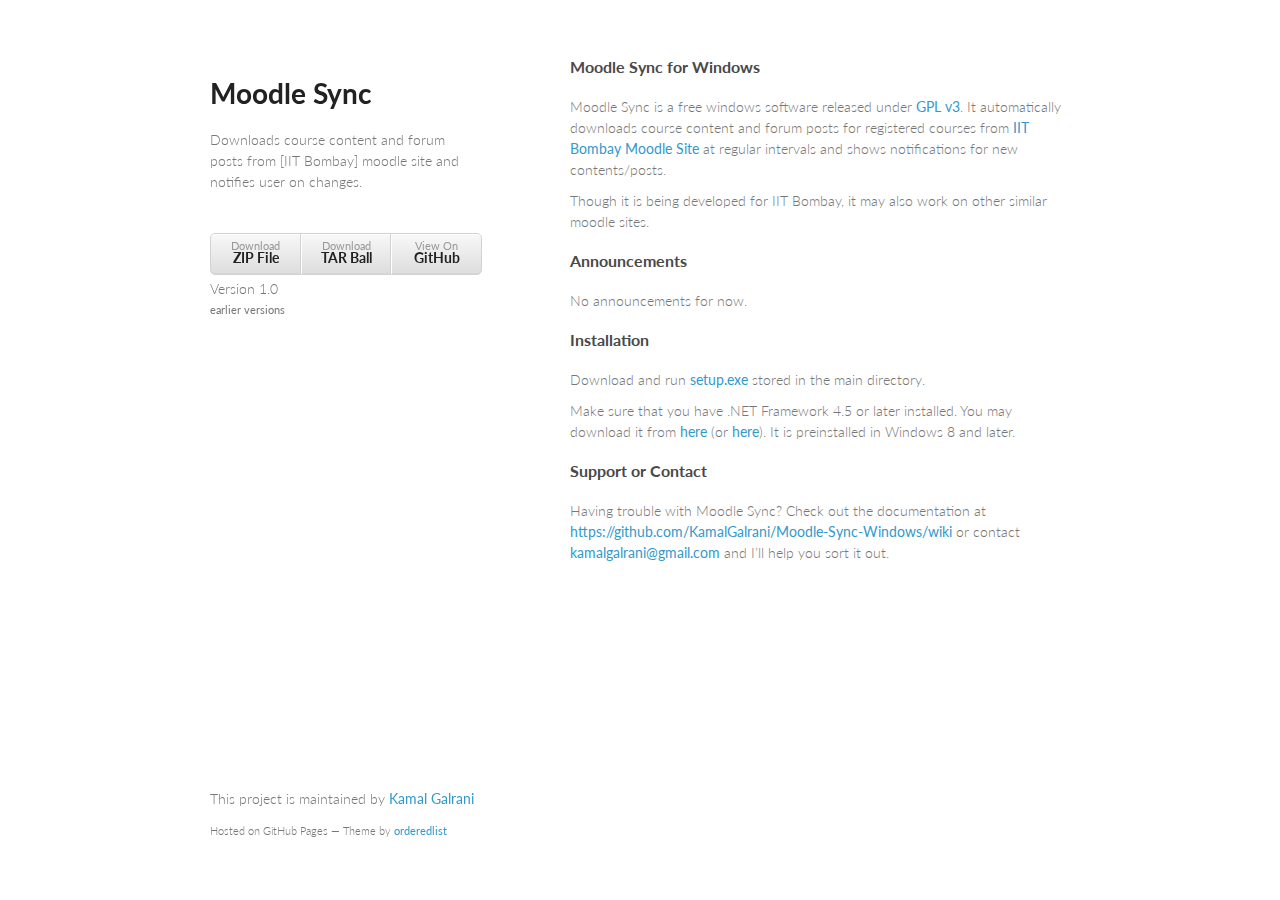
<file: moodle.html>
<!doctype html>
<html>
  <head>
    <meta charset="utf-8">
    <meta http-equiv="X-UA-Compatible" content="chrome=1">
    <title>Moodle Sync for Windows</title>
    <meta name="keywords" content="Moodle, Offline, Sync, Windows">
    <meta name="description" content="Synchronises course content and forum posts from IIT Bombay Moodle Site.">
	
    <meta property="og:title" content="Moodle Sync for Windows">
    <meta property="og:type" content="website">
    <meta property="og:url" content="http://kamalgalrani.github.io/Moodle-Sync-Windows">
    <meta property="og:site_name" content="Moodle Sync">
    <meta property="og:description" content="Synchronises course content and forum posts from moodle.">
	
    <link rel="stylesheet" href="stylesheets/styles.css">
    <link rel="stylesheet" href="stylesheets/pygment_trac.css">
    <meta name="viewport" content="width=device-width, initial-scale=1, user-scalable=no">
  </head>
  <body>
    <div class="wrapper">
      <header>
        <h1>Moodle Sync</h1>
        <p>Downloads course content and forum posts from [IIT Bombay] moodle site and notifies user on changes.</p>
        <p>&nbsp;</p>
        <ul style="margin-bottom: 3px">
          <li><a href="https://github.com/KamalGalrani/Moodle-Sync-Windows/zipball/v1.0">Download <strong>ZIP File</strong></a></li>
          <li><a href="https://github.com/KamalGalrani/Moodle-Sync-Windows/tarball/v1.0">Download <strong>TAR Ball</strong></a></li>
          <li><a href="https://github.com/KamalGalrani/Moodle-Sync-Windows">View On <strong>GitHub</strong></a></li>
        </ul>
        <p class="view">Version 1.0</p>
        <p class="view"><a href="https://github.com/KamalGalrani/Moodle-Sync-Windows"><small>earlier versions</small></a></p>
        
      </header>
      <section>
        <h3 style="margin-top:0;"><a name="about" class="anchor" href="#about"><span class="octicon octicon-link"></span></a>Moodle Sync for Windows</h3>

        <p>Moodle Sync is a free windows software released under <a href="http://gplv3.fsf.org/" target="_blank">GPL v3</a>. It automatically downloads course content and forum posts for registered courses from <a href="http://moodle.iitb.ac.in" target="_blank">IIT Bombay Moodle Site</a> at regular intervals and shows notifications for new contents/posts.</p>
        <p>Though it is being developed for IIT Bombay, it may also work on other similar moodle sites.</p>

        <h3><a name="announcements" class="anchor" href="#announcements"><span class="octicon octicon-link"></span></a>Announcements</h3>
        <p>No announcements for now.</p>
        
        <h3><a name="installation" class="anchor" href="#installation"><span class="octicon octicon-link"></span></a>Installation</h3>
        <p>Download and run <a href="https://raw.github.com/KamalGalrani/Moodle-Sync-Windows/v1.0/setup.exe" target="_blank">setup.exe</a> stored in the main directory.</p>
        <p>Make sure that you have .NET Framework 4.5 or later installed. You may download it from <a href="http://www.microsoft.com/en-in/download/details.aspx?id=30653">here</a> (or <a href="http://home.iitb.ac.in/~kamalgalrani/resources/dotnetfx45_full_x86_x64.exe" target="_blank">here</a>). It is preinstalled in Windows 8 and later.</p>

        <h3><a name="support-or-contact" class="anchor" href="#support-or-contact"><span class="octicon octicon-link"></span></a>Support or Contact</h3>

        <p>Having trouble with Moodle Sync? Check out the documentation at <a href="https://github.com/KamalGalrani/Moodle-Sync-Windows/wiki">https://github.com/KamalGalrani/Moodle-Sync-Windows/wiki</a> or contact <a href="mailto:kamalgalrani@gmail.com">kamalgalrani@gmail.com</a> and I’ll help you sort it out.</p>
      </section>
      <footer>
        <p>This project is maintained by <a href="https://github.com/KamalGalrani">Kamal Galrani</a></p>
        <p><small>Hosted on GitHub Pages &mdash; Theme by <a href="https://github.com/orderedlist">orderedlist</a></small></p>
      </footer>
    </div>
    <script src="javascripts/scale.fix.js"></script>
    
  </body>
</html>
</file>
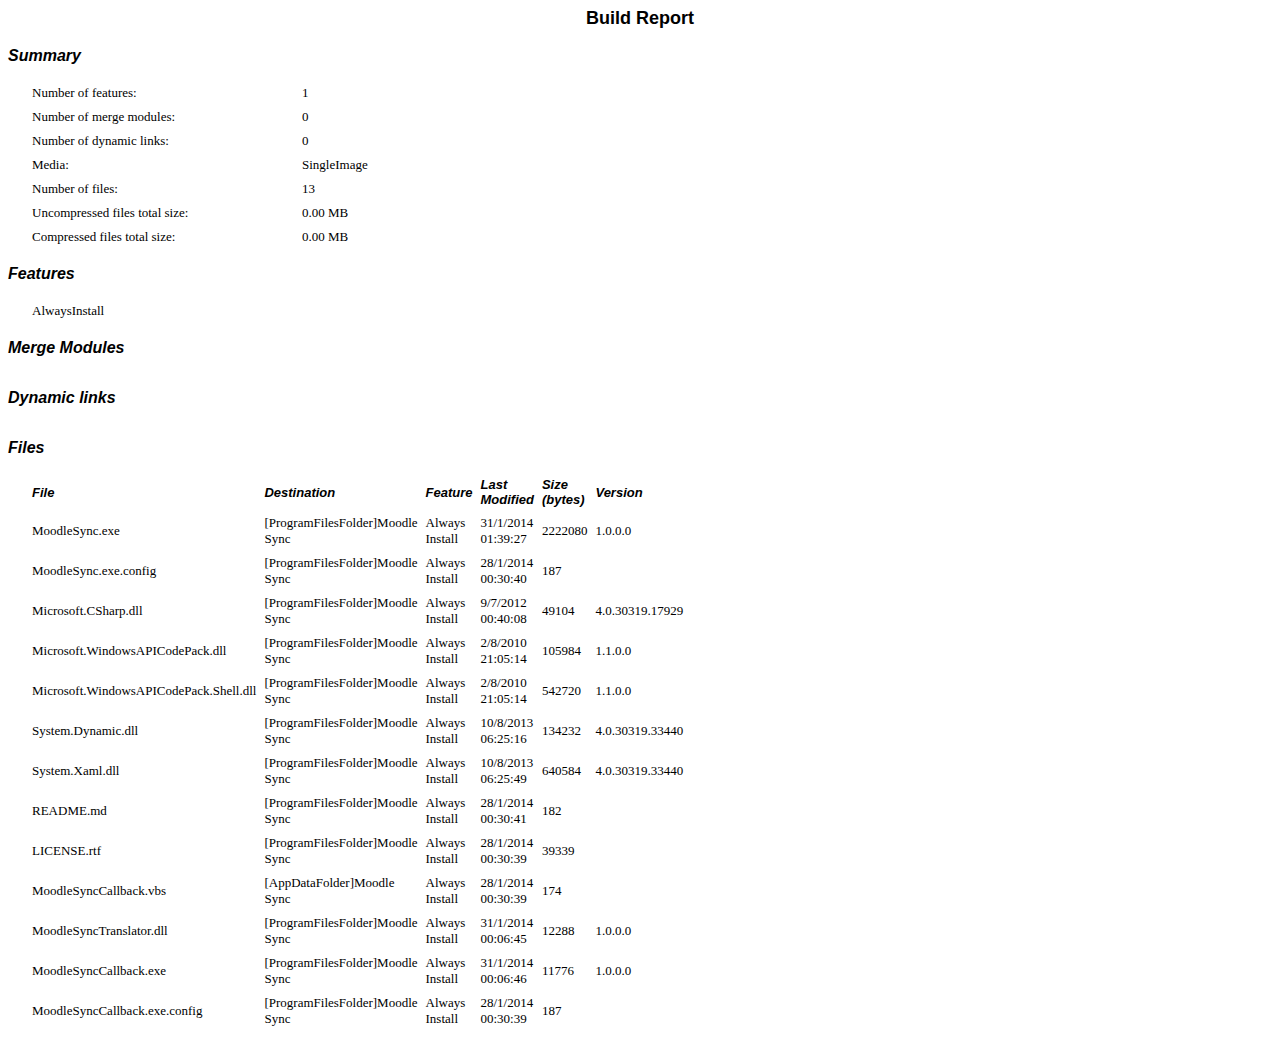
<file: release/Express/SingleImage/Reports/1-31-2014 01-40-23 AM.htm>
<HTML><HEAD><TITLE>Build Report</TITLE></HEAD><BODY>

<B><FONT FACE="Arial" SIZE=4><P ALIGN="center">
Build Report</P></B></FONT>

<B><I><FONT FACE="Arial" ><P>
Summary</P></I></B></FONT>

<TABLE CELLSPACING=0 STYLE="margin-left:20" BORDER=0 CELLPADDING=4 WIDTH=600>

<TR>

<TD WIDTH="45%"VALIGN="center"><FONT FACE="Times New Roman"SIZE=2><P>

Number of features:
</FONT></P></TD>

<TD WIDTH="55%"VALIGN="center"><FONT FACE="Times New Roman"SIZE=2><P>

1
</FONT></P></TD>

</TR>

<TR>

<TD WIDTH="45%"VALIGN="center"><FONT FACE="Times New Roman"SIZE=2><P>

Number of merge modules:
</FONT></P></TD>

<TD WIDTH="55%"VALIGN="center"><FONT FACE="Times New Roman"SIZE=2><P>

0
</FONT></P></TD>

</TR>

<TR>

<TD WIDTH="45%"VALIGN="center"><FONT FACE="Times New Roman"SIZE=2><P>

Number of dynamic links:
</FONT></P></TD>

<TD WIDTH="55%"VALIGN="center"><FONT FACE="Times New Roman"SIZE=2><P>

0
</FONT></P></TD>

</TR>

<TR>

<TD WIDTH="45%"VALIGN="center"><FONT FACE="Times New Roman"SIZE=2><P>

Media:
</FONT></P></TD>

<TD WIDTH="55%"VALIGN="center"><FONT FACE="Times New Roman"SIZE=2><P>

SingleImage
</FONT></P></TD>

</TR>

<TR>

<TD WIDTH="45%"VALIGN="center"><FONT FACE="Times New Roman"SIZE=2><P>

Number of files:
</FONT></P></TD>

<TD WIDTH="55%"VALIGN="center"><FONT FACE="Times New Roman"SIZE=2><P>

13
</FONT></P></TD>

</TR>

<TR>

<TD WIDTH="45%"VALIGN="center"><FONT FACE="Times New Roman"SIZE=2><P>

Uncompressed files total size:
</FONT></P></TD>

<TD WIDTH="55%"VALIGN="center"><FONT FACE="Times New Roman"SIZE=2><P>

0.00 MB
</FONT></P></TD>

</TR>

<TR>

<TD WIDTH="45%"VALIGN="center"><FONT FACE="Times New Roman"SIZE=2><P>

Compressed files total size:
</FONT></P></TD>

<TD WIDTH="55%"VALIGN="center"><FONT FACE="Times New Roman"SIZE=2><P>

0.00 MB
</FONT></P></TD>

</TR>

</TABLE>

<B><I><FONT FACE="Arial" ><P>
Features</P></I></B></FONT>

<TABLE CELLSPACING=0 STYLE="margin-left:20" BORDER=0 CELLPADDING=4 WIDTH=600>

<TR>

<TD WIDTH="100%"VALIGN="center"><FONT FACE="Times New Roman"SIZE=2><P>

AlwaysInstall
</FONT></P></TD>

</TR>

</TABLE>

<B><I><FONT FACE="Arial" ><P>
Merge  Modules</P></I></B></FONT>

<TABLE CELLSPACING=0 STYLE="margin-left:20" BORDER=0 CELLPADDING=4 WIDTH=600>

</TABLE>

<B><I><FONT FACE="Arial" ><P>
Dynamic links</P></I></B></FONT>

<TABLE CELLSPACING=0 STYLE="margin-left:20" BORDER=0 CELLPADDING=4 WIDTH=600>

</TABLE>

<B><I><FONT FACE="Arial" ><P>
Files</P></I></B></FONT>

<TABLE CELLSPACING=0 STYLE="margin-left:20" BORDER=0 CELLPADDING=4 WIDTH=600>

<TR>

<TD WIDTH="30%"VALIGN="center"><B><I><FONT FACE="Arial"SIZE=2><P>

File
</I></B></FONT></P></TD>

<TD WIDTH="20%"VALIGN="center"><B><I><FONT FACE="Arial"SIZE=2><P>

Destination
</I></B></FONT></P></TD>

<TD WIDTH="15%"VALIGN="center"><B><I><FONT FACE="Arial"SIZE=2><P>

Feature
</I></B></FONT></P></TD>

<TD WIDTH="15%"VALIGN="center"><B><I><FONT FACE="Arial"SIZE=2><P>

Last Modified
</I></B></FONT></P></TD>

<TD WIDTH="10%"VALIGN="center"><B><I><FONT FACE="Arial"SIZE=2><P>

Size (bytes)
</I></B></FONT></P></TD>

<TD WIDTH="10%"VALIGN="center"><B><I><FONT FACE="Arial"SIZE=2><P>

Version
</I></B></FONT></P></TD>

</TR>

<TR>

<TD WIDTH="30%"VALIGN="center"><FONT FACE="Times New Roman"SIZE=2><P>

MoodleSync.exe
</FONT></P></TD>

<TD WIDTH="20%"VALIGN="center"><FONT FACE="Times New Roman"SIZE=2><P>

[ProgramFilesFolder]Moodle Sync
</FONT></P></TD>

<TD WIDTH="15%"VALIGN="center"><FONT FACE="Times New Roman"SIZE=2><P>

Always Install
</FONT></P></TD>

<TD WIDTH="15%"VALIGN="center"><FONT FACE="Times New Roman"SIZE=2><P>

31/1/2014 01:39:27
</FONT></P></TD>

<TD WIDTH="10%"VALIGN="center"><FONT FACE="Times New Roman"SIZE=2><P>

2222080
</FONT></P></TD>

<TD WIDTH="10%"VALIGN="center"><FONT FACE="Times New Roman"SIZE=2><P>

1.0.0.0
</FONT></P></TD>

</TR>

<TR>

<TD WIDTH="30%"VALIGN="center"><FONT FACE="Times New Roman"SIZE=2><P>

MoodleSync.exe.config
</FONT></P></TD>

<TD WIDTH="20%"VALIGN="center"><FONT FACE="Times New Roman"SIZE=2><P>

[ProgramFilesFolder]Moodle Sync
</FONT></P></TD>

<TD WIDTH="15%"VALIGN="center"><FONT FACE="Times New Roman"SIZE=2><P>

Always Install
</FONT></P></TD>

<TD WIDTH="15%"VALIGN="center"><FONT FACE="Times New Roman"SIZE=2><P>

28/1/2014 00:30:40
</FONT></P></TD>

<TD WIDTH="10%"VALIGN="center"><FONT FACE="Times New Roman"SIZE=2><P>

187
</FONT></P></TD>

<TD WIDTH="10%"VALIGN="center"><FONT FACE="Times New Roman"SIZE=2><P>


</FONT></P></TD>

</TR>

<TR>

<TD WIDTH="30%"VALIGN="center"><FONT FACE="Times New Roman"SIZE=2><P>

Microsoft.CSharp.dll
</FONT></P></TD>

<TD WIDTH="20%"VALIGN="center"><FONT FACE="Times New Roman"SIZE=2><P>

[ProgramFilesFolder]Moodle Sync
</FONT></P></TD>

<TD WIDTH="15%"VALIGN="center"><FONT FACE="Times New Roman"SIZE=2><P>

Always Install
</FONT></P></TD>

<TD WIDTH="15%"VALIGN="center"><FONT FACE="Times New Roman"SIZE=2><P>

9/7/2012 00:40:08
</FONT></P></TD>

<TD WIDTH="10%"VALIGN="center"><FONT FACE="Times New Roman"SIZE=2><P>

49104
</FONT></P></TD>

<TD WIDTH="10%"VALIGN="center"><FONT FACE="Times New Roman"SIZE=2><P>

4.0.30319.17929
</FONT></P></TD>

</TR>

<TR>

<TD WIDTH="30%"VALIGN="center"><FONT FACE="Times New Roman"SIZE=2><P>

Microsoft.WindowsAPICodePack.dll
</FONT></P></TD>

<TD WIDTH="20%"VALIGN="center"><FONT FACE="Times New Roman"SIZE=2><P>

[ProgramFilesFolder]Moodle Sync
</FONT></P></TD>

<TD WIDTH="15%"VALIGN="center"><FONT FACE="Times New Roman"SIZE=2><P>

Always Install
</FONT></P></TD>

<TD WIDTH="15%"VALIGN="center"><FONT FACE="Times New Roman"SIZE=2><P>

2/8/2010 21:05:14
</FONT></P></TD>

<TD WIDTH="10%"VALIGN="center"><FONT FACE="Times New Roman"SIZE=2><P>

105984
</FONT></P></TD>

<TD WIDTH="10%"VALIGN="center"><FONT FACE="Times New Roman"SIZE=2><P>

1.1.0.0
</FONT></P></TD>

</TR>

<TR>

<TD WIDTH="30%"VALIGN="center"><FONT FACE="Times New Roman"SIZE=2><P>

Microsoft.WindowsAPICodePack.Shell.dll
</FONT></P></TD>

<TD WIDTH="20%"VALIGN="center"><FONT FACE="Times New Roman"SIZE=2><P>

[ProgramFilesFolder]Moodle Sync
</FONT></P></TD>

<TD WIDTH="15%"VALIGN="center"><FONT FACE="Times New Roman"SIZE=2><P>

Always Install
</FONT></P></TD>

<TD WIDTH="15%"VALIGN="center"><FONT FACE="Times New Roman"SIZE=2><P>

2/8/2010 21:05:14
</FONT></P></TD>

<TD WIDTH="10%"VALIGN="center"><FONT FACE="Times New Roman"SIZE=2><P>

542720
</FONT></P></TD>

<TD WIDTH="10%"VALIGN="center"><FONT FACE="Times New Roman"SIZE=2><P>

1.1.0.0
</FONT></P></TD>

</TR>

<TR>

<TD WIDTH="30%"VALIGN="center"><FONT FACE="Times New Roman"SIZE=2><P>

System.Dynamic.dll
</FONT></P></TD>

<TD WIDTH="20%"VALIGN="center"><FONT FACE="Times New Roman"SIZE=2><P>

[ProgramFilesFolder]Moodle Sync
</FONT></P></TD>

<TD WIDTH="15%"VALIGN="center"><FONT FACE="Times New Roman"SIZE=2><P>

Always Install
</FONT></P></TD>

<TD WIDTH="15%"VALIGN="center"><FONT FACE="Times New Roman"SIZE=2><P>

10/8/2013 06:25:16
</FONT></P></TD>

<TD WIDTH="10%"VALIGN="center"><FONT FACE="Times New Roman"SIZE=2><P>

134232
</FONT></P></TD>

<TD WIDTH="10%"VALIGN="center"><FONT FACE="Times New Roman"SIZE=2><P>

4.0.30319.33440
</FONT></P></TD>

</TR>

<TR>

<TD WIDTH="30%"VALIGN="center"><FONT FACE="Times New Roman"SIZE=2><P>

System.Xaml.dll
</FONT></P></TD>

<TD WIDTH="20%"VALIGN="center"><FONT FACE="Times New Roman"SIZE=2><P>

[ProgramFilesFolder]Moodle Sync
</FONT></P></TD>

<TD WIDTH="15%"VALIGN="center"><FONT FACE="Times New Roman"SIZE=2><P>

Always Install
</FONT></P></TD>

<TD WIDTH="15%"VALIGN="center"><FONT FACE="Times New Roman"SIZE=2><P>

10/8/2013 06:25:49
</FONT></P></TD>

<TD WIDTH="10%"VALIGN="center"><FONT FACE="Times New Roman"SIZE=2><P>

640584
</FONT></P></TD>

<TD WIDTH="10%"VALIGN="center"><FONT FACE="Times New Roman"SIZE=2><P>

4.0.30319.33440
</FONT></P></TD>

</TR>

<TR>

<TD WIDTH="30%"VALIGN="center"><FONT FACE="Times New Roman"SIZE=2><P>

README.md
</FONT></P></TD>

<TD WIDTH="20%"VALIGN="center"><FONT FACE="Times New Roman"SIZE=2><P>

[ProgramFilesFolder]Moodle Sync
</FONT></P></TD>

<TD WIDTH="15%"VALIGN="center"><FONT FACE="Times New Roman"SIZE=2><P>

Always Install
</FONT></P></TD>

<TD WIDTH="15%"VALIGN="center"><FONT FACE="Times New Roman"SIZE=2><P>

28/1/2014 00:30:41
</FONT></P></TD>

<TD WIDTH="10%"VALIGN="center"><FONT FACE="Times New Roman"SIZE=2><P>

182
</FONT></P></TD>

<TD WIDTH="10%"VALIGN="center"><FONT FACE="Times New Roman"SIZE=2><P>


</FONT></P></TD>

</TR>

<TR>

<TD WIDTH="30%"VALIGN="center"><FONT FACE="Times New Roman"SIZE=2><P>

LICENSE.rtf
</FONT></P></TD>

<TD WIDTH="20%"VALIGN="center"><FONT FACE="Times New Roman"SIZE=2><P>

[ProgramFilesFolder]Moodle Sync
</FONT></P></TD>

<TD WIDTH="15%"VALIGN="center"><FONT FACE="Times New Roman"SIZE=2><P>

Always Install
</FONT></P></TD>

<TD WIDTH="15%"VALIGN="center"><FONT FACE="Times New Roman"SIZE=2><P>

28/1/2014 00:30:39
</FONT></P></TD>

<TD WIDTH="10%"VALIGN="center"><FONT FACE="Times New Roman"SIZE=2><P>

39339
</FONT></P></TD>

<TD WIDTH="10%"VALIGN="center"><FONT FACE="Times New Roman"SIZE=2><P>


</FONT></P></TD>

</TR>

<TR>

<TD WIDTH="30%"VALIGN="center"><FONT FACE="Times New Roman"SIZE=2><P>

MoodleSyncCallback.vbs
</FONT></P></TD>

<TD WIDTH="20%"VALIGN="center"><FONT FACE="Times New Roman"SIZE=2><P>

[AppDataFolder]Moodle Sync
</FONT></P></TD>

<TD WIDTH="15%"VALIGN="center"><FONT FACE="Times New Roman"SIZE=2><P>

Always Install
</FONT></P></TD>

<TD WIDTH="15%"VALIGN="center"><FONT FACE="Times New Roman"SIZE=2><P>

28/1/2014 00:30:39
</FONT></P></TD>

<TD WIDTH="10%"VALIGN="center"><FONT FACE="Times New Roman"SIZE=2><P>

174
</FONT></P></TD>

<TD WIDTH="10%"VALIGN="center"><FONT FACE="Times New Roman"SIZE=2><P>


</FONT></P></TD>

</TR>

<TR>

<TD WIDTH="30%"VALIGN="center"><FONT FACE="Times New Roman"SIZE=2><P>

MoodleSyncTranslator.dll
</FONT></P></TD>

<TD WIDTH="20%"VALIGN="center"><FONT FACE="Times New Roman"SIZE=2><P>

[ProgramFilesFolder]Moodle Sync
</FONT></P></TD>

<TD WIDTH="15%"VALIGN="center"><FONT FACE="Times New Roman"SIZE=2><P>

Always Install
</FONT></P></TD>

<TD WIDTH="15%"VALIGN="center"><FONT FACE="Times New Roman"SIZE=2><P>

31/1/2014 00:06:45
</FONT></P></TD>

<TD WIDTH="10%"VALIGN="center"><FONT FACE="Times New Roman"SIZE=2><P>

12288
</FONT></P></TD>

<TD WIDTH="10%"VALIGN="center"><FONT FACE="Times New Roman"SIZE=2><P>

1.0.0.0
</FONT></P></TD>

</TR>

<TR>

<TD WIDTH="30%"VALIGN="center"><FONT FACE="Times New Roman"SIZE=2><P>

MoodleSyncCallback.exe
</FONT></P></TD>

<TD WIDTH="20%"VALIGN="center"><FONT FACE="Times New Roman"SIZE=2><P>

[ProgramFilesFolder]Moodle Sync
</FONT></P></TD>

<TD WIDTH="15%"VALIGN="center"><FONT FACE="Times New Roman"SIZE=2><P>

Always Install
</FONT></P></TD>

<TD WIDTH="15%"VALIGN="center"><FONT FACE="Times New Roman"SIZE=2><P>

31/1/2014 00:06:46
</FONT></P></TD>

<TD WIDTH="10%"VALIGN="center"><FONT FACE="Times New Roman"SIZE=2><P>

11776
</FONT></P></TD>

<TD WIDTH="10%"VALIGN="center"><FONT FACE="Times New Roman"SIZE=2><P>

1.0.0.0
</FONT></P></TD>

</TR>

<TR>

<TD WIDTH="30%"VALIGN="center"><FONT FACE="Times New Roman"SIZE=2><P>

MoodleSyncCallback.exe.config
</FONT></P></TD>

<TD WIDTH="20%"VALIGN="center"><FONT FACE="Times New Roman"SIZE=2><P>

[ProgramFilesFolder]Moodle Sync
</FONT></P></TD>

<TD WIDTH="15%"VALIGN="center"><FONT FACE="Times New Roman"SIZE=2><P>

Always Install
</FONT></P></TD>

<TD WIDTH="15%"VALIGN="center"><FONT FACE="Times New Roman"SIZE=2><P>

28/1/2014 00:30:39
</FONT></P></TD>

<TD WIDTH="10%"VALIGN="center"><FONT FACE="Times New Roman"SIZE=2><P>

187
</FONT></P></TD>

<TD WIDTH="10%"VALIGN="center"><FONT FACE="Times New Roman"SIZE=2><P>


</FONT></P></TD>

</TR>

</TABLE>

</BODY></HTML>
</file>
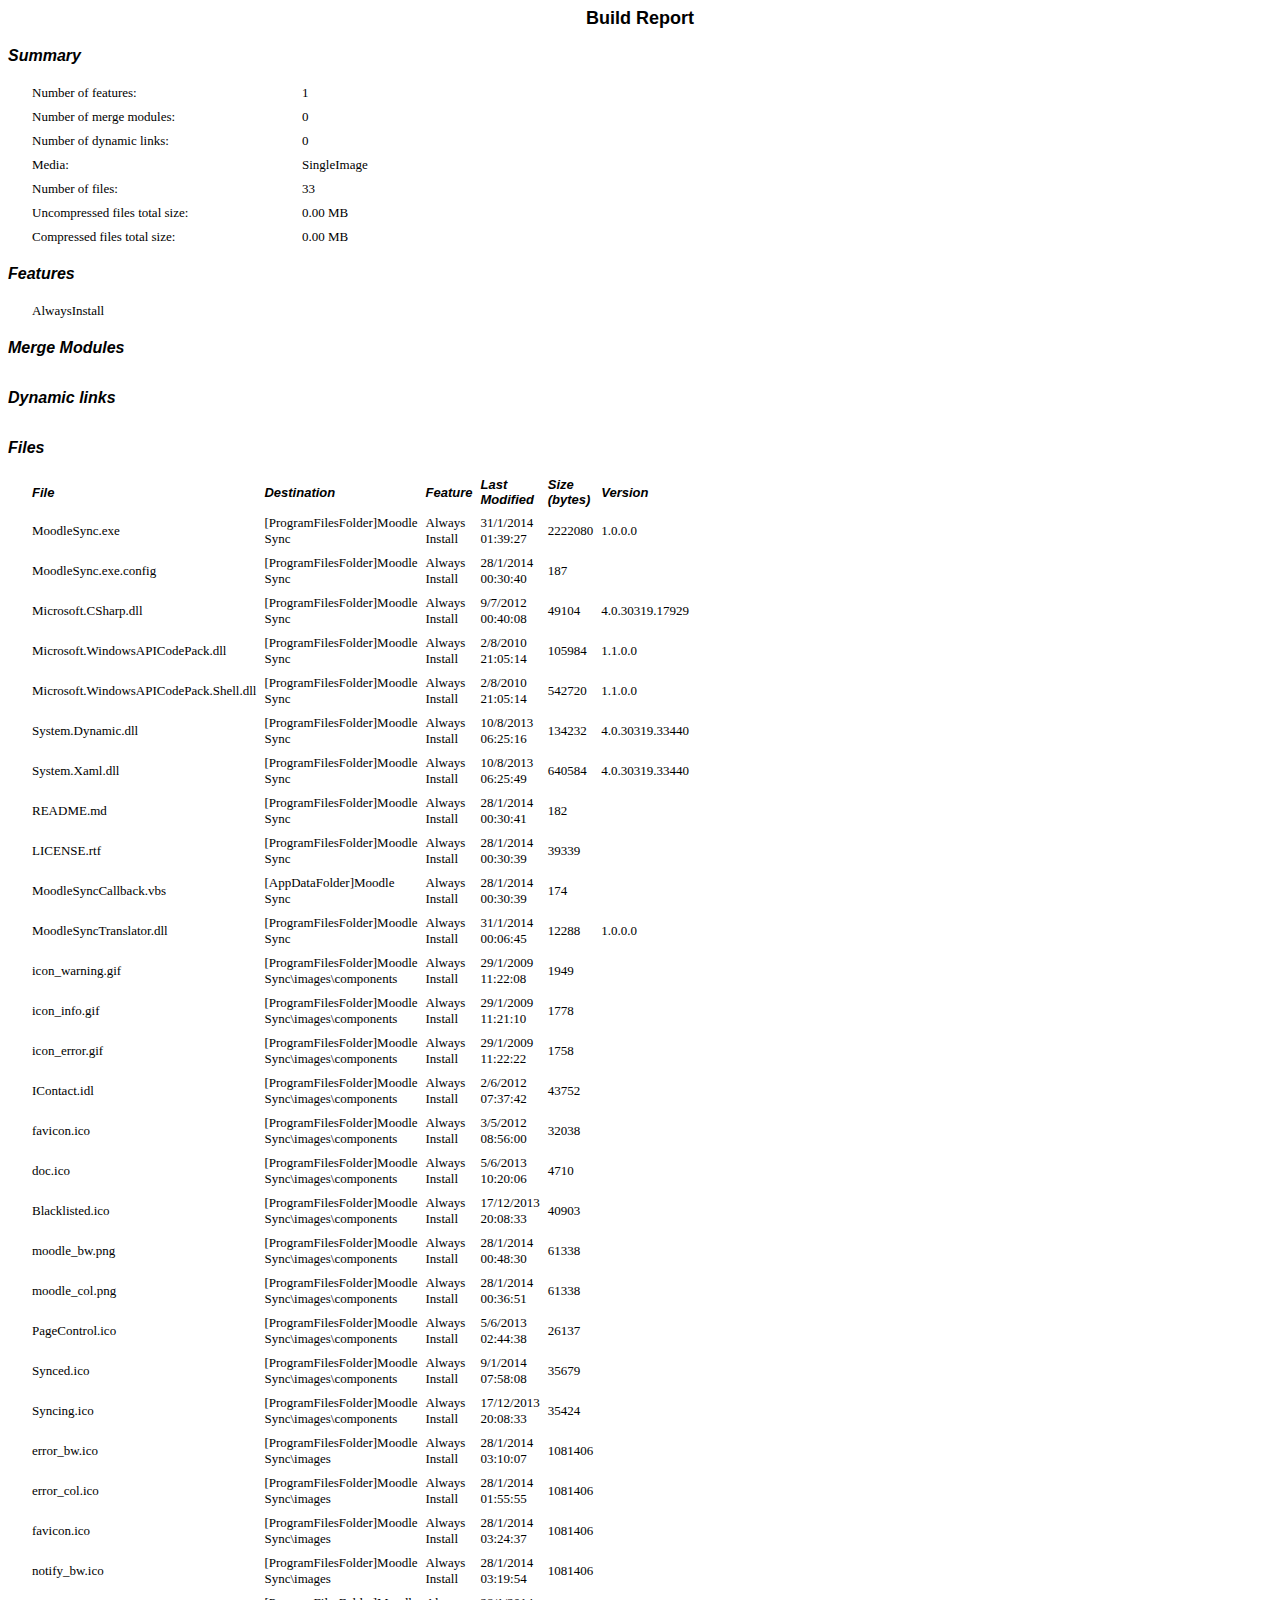
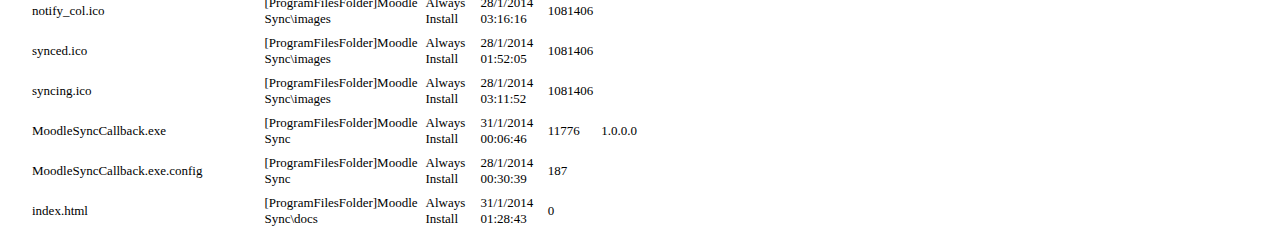
<file: release/Express/SingleImage/Reports/1-31-2014 01-59-52 AM.htm>
<HTML><HEAD><TITLE>Build Report</TITLE></HEAD><BODY>

<B><FONT FACE="Arial" SIZE=4><P ALIGN="center">
Build Report</P></B></FONT>

<B><I><FONT FACE="Arial" ><P>
Summary</P></I></B></FONT>

<TABLE CELLSPACING=0 STYLE="margin-left:20" BORDER=0 CELLPADDING=4 WIDTH=600>

<TR>

<TD WIDTH="45%"VALIGN="center"><FONT FACE="Times New Roman"SIZE=2><P>

Number of features:
</FONT></P></TD>

<TD WIDTH="55%"VALIGN="center"><FONT FACE="Times New Roman"SIZE=2><P>

1
</FONT></P></TD>

</TR>

<TR>

<TD WIDTH="45%"VALIGN="center"><FONT FACE="Times New Roman"SIZE=2><P>

Number of merge modules:
</FONT></P></TD>

<TD WIDTH="55%"VALIGN="center"><FONT FACE="Times New Roman"SIZE=2><P>

0
</FONT></P></TD>

</TR>

<TR>

<TD WIDTH="45%"VALIGN="center"><FONT FACE="Times New Roman"SIZE=2><P>

Number of dynamic links:
</FONT></P></TD>

<TD WIDTH="55%"VALIGN="center"><FONT FACE="Times New Roman"SIZE=2><P>

0
</FONT></P></TD>

</TR>

<TR>

<TD WIDTH="45%"VALIGN="center"><FONT FACE="Times New Roman"SIZE=2><P>

Media:
</FONT></P></TD>

<TD WIDTH="55%"VALIGN="center"><FONT FACE="Times New Roman"SIZE=2><P>

SingleImage
</FONT></P></TD>

</TR>

<TR>

<TD WIDTH="45%"VALIGN="center"><FONT FACE="Times New Roman"SIZE=2><P>

Number of files:
</FONT></P></TD>

<TD WIDTH="55%"VALIGN="center"><FONT FACE="Times New Roman"SIZE=2><P>

33
</FONT></P></TD>

</TR>

<TR>

<TD WIDTH="45%"VALIGN="center"><FONT FACE="Times New Roman"SIZE=2><P>

Uncompressed files total size:
</FONT></P></TD>

<TD WIDTH="55%"VALIGN="center"><FONT FACE="Times New Roman"SIZE=2><P>

0.00 MB
</FONT></P></TD>

</TR>

<TR>

<TD WIDTH="45%"VALIGN="center"><FONT FACE="Times New Roman"SIZE=2><P>

Compressed files total size:
</FONT></P></TD>

<TD WIDTH="55%"VALIGN="center"><FONT FACE="Times New Roman"SIZE=2><P>

0.00 MB
</FONT></P></TD>

</TR>

</TABLE>

<B><I><FONT FACE="Arial" ><P>
Features</P></I></B></FONT>

<TABLE CELLSPACING=0 STYLE="margin-left:20" BORDER=0 CELLPADDING=4 WIDTH=600>

<TR>

<TD WIDTH="100%"VALIGN="center"><FONT FACE="Times New Roman"SIZE=2><P>

AlwaysInstall
</FONT></P></TD>

</TR>

</TABLE>

<B><I><FONT FACE="Arial" ><P>
Merge  Modules</P></I></B></FONT>

<TABLE CELLSPACING=0 STYLE="margin-left:20" BORDER=0 CELLPADDING=4 WIDTH=600>

</TABLE>

<B><I><FONT FACE="Arial" ><P>
Dynamic links</P></I></B></FONT>

<TABLE CELLSPACING=0 STYLE="margin-left:20" BORDER=0 CELLPADDING=4 WIDTH=600>

</TABLE>

<B><I><FONT FACE="Arial" ><P>
Files</P></I></B></FONT>

<TABLE CELLSPACING=0 STYLE="margin-left:20" BORDER=0 CELLPADDING=4 WIDTH=600>

<TR>

<TD WIDTH="30%"VALIGN="center"><B><I><FONT FACE="Arial"SIZE=2><P>

File
</I></B></FONT></P></TD>

<TD WIDTH="20%"VALIGN="center"><B><I><FONT FACE="Arial"SIZE=2><P>

Destination
</I></B></FONT></P></TD>

<TD WIDTH="15%"VALIGN="center"><B><I><FONT FACE="Arial"SIZE=2><P>

Feature
</I></B></FONT></P></TD>

<TD WIDTH="15%"VALIGN="center"><B><I><FONT FACE="Arial"SIZE=2><P>

Last Modified
</I></B></FONT></P></TD>

<TD WIDTH="10%"VALIGN="center"><B><I><FONT FACE="Arial"SIZE=2><P>

Size (bytes)
</I></B></FONT></P></TD>

<TD WIDTH="10%"VALIGN="center"><B><I><FONT FACE="Arial"SIZE=2><P>

Version
</I></B></FONT></P></TD>

</TR>

<TR>

<TD WIDTH="30%"VALIGN="center"><FONT FACE="Times New Roman"SIZE=2><P>

MoodleSync.exe
</FONT></P></TD>

<TD WIDTH="20%"VALIGN="center"><FONT FACE="Times New Roman"SIZE=2><P>

[ProgramFilesFolder]Moodle Sync
</FONT></P></TD>

<TD WIDTH="15%"VALIGN="center"><FONT FACE="Times New Roman"SIZE=2><P>

Always Install
</FONT></P></TD>

<TD WIDTH="15%"VALIGN="center"><FONT FACE="Times New Roman"SIZE=2><P>

31/1/2014 01:39:27
</FONT></P></TD>

<TD WIDTH="10%"VALIGN="center"><FONT FACE="Times New Roman"SIZE=2><P>

2222080
</FONT></P></TD>

<TD WIDTH="10%"VALIGN="center"><FONT FACE="Times New Roman"SIZE=2><P>

1.0.0.0
</FONT></P></TD>

</TR>

<TR>

<TD WIDTH="30%"VALIGN="center"><FONT FACE="Times New Roman"SIZE=2><P>

MoodleSync.exe.config
</FONT></P></TD>

<TD WIDTH="20%"VALIGN="center"><FONT FACE="Times New Roman"SIZE=2><P>

[ProgramFilesFolder]Moodle Sync
</FONT></P></TD>

<TD WIDTH="15%"VALIGN="center"><FONT FACE="Times New Roman"SIZE=2><P>

Always Install
</FONT></P></TD>

<TD WIDTH="15%"VALIGN="center"><FONT FACE="Times New Roman"SIZE=2><P>

28/1/2014 00:30:40
</FONT></P></TD>

<TD WIDTH="10%"VALIGN="center"><FONT FACE="Times New Roman"SIZE=2><P>

187
</FONT></P></TD>

<TD WIDTH="10%"VALIGN="center"><FONT FACE="Times New Roman"SIZE=2><P>


</FONT></P></TD>

</TR>

<TR>

<TD WIDTH="30%"VALIGN="center"><FONT FACE="Times New Roman"SIZE=2><P>

Microsoft.CSharp.dll
</FONT></P></TD>

<TD WIDTH="20%"VALIGN="center"><FONT FACE="Times New Roman"SIZE=2><P>

[ProgramFilesFolder]Moodle Sync
</FONT></P></TD>

<TD WIDTH="15%"VALIGN="center"><FONT FACE="Times New Roman"SIZE=2><P>

Always Install
</FONT></P></TD>

<TD WIDTH="15%"VALIGN="center"><FONT FACE="Times New Roman"SIZE=2><P>

9/7/2012 00:40:08
</FONT></P></TD>

<TD WIDTH="10%"VALIGN="center"><FONT FACE="Times New Roman"SIZE=2><P>

49104
</FONT></P></TD>

<TD WIDTH="10%"VALIGN="center"><FONT FACE="Times New Roman"SIZE=2><P>

4.0.30319.17929
</FONT></P></TD>

</TR>

<TR>

<TD WIDTH="30%"VALIGN="center"><FONT FACE="Times New Roman"SIZE=2><P>

Microsoft.WindowsAPICodePack.dll
</FONT></P></TD>

<TD WIDTH="20%"VALIGN="center"><FONT FACE="Times New Roman"SIZE=2><P>

[ProgramFilesFolder]Moodle Sync
</FONT></P></TD>

<TD WIDTH="15%"VALIGN="center"><FONT FACE="Times New Roman"SIZE=2><P>

Always Install
</FONT></P></TD>

<TD WIDTH="15%"VALIGN="center"><FONT FACE="Times New Roman"SIZE=2><P>

2/8/2010 21:05:14
</FONT></P></TD>

<TD WIDTH="10%"VALIGN="center"><FONT FACE="Times New Roman"SIZE=2><P>

105984
</FONT></P></TD>

<TD WIDTH="10%"VALIGN="center"><FONT FACE="Times New Roman"SIZE=2><P>

1.1.0.0
</FONT></P></TD>

</TR>

<TR>

<TD WIDTH="30%"VALIGN="center"><FONT FACE="Times New Roman"SIZE=2><P>

Microsoft.WindowsAPICodePack.Shell.dll
</FONT></P></TD>

<TD WIDTH="20%"VALIGN="center"><FONT FACE="Times New Roman"SIZE=2><P>

[ProgramFilesFolder]Moodle Sync
</FONT></P></TD>

<TD WIDTH="15%"VALIGN="center"><FONT FACE="Times New Roman"SIZE=2><P>

Always Install
</FONT></P></TD>

<TD WIDTH="15%"VALIGN="center"><FONT FACE="Times New Roman"SIZE=2><P>

2/8/2010 21:05:14
</FONT></P></TD>

<TD WIDTH="10%"VALIGN="center"><FONT FACE="Times New Roman"SIZE=2><P>

542720
</FONT></P></TD>

<TD WIDTH="10%"VALIGN="center"><FONT FACE="Times New Roman"SIZE=2><P>

1.1.0.0
</FONT></P></TD>

</TR>

<TR>

<TD WIDTH="30%"VALIGN="center"><FONT FACE="Times New Roman"SIZE=2><P>

System.Dynamic.dll
</FONT></P></TD>

<TD WIDTH="20%"VALIGN="center"><FONT FACE="Times New Roman"SIZE=2><P>

[ProgramFilesFolder]Moodle Sync
</FONT></P></TD>

<TD WIDTH="15%"VALIGN="center"><FONT FACE="Times New Roman"SIZE=2><P>

Always Install
</FONT></P></TD>

<TD WIDTH="15%"VALIGN="center"><FONT FACE="Times New Roman"SIZE=2><P>

10/8/2013 06:25:16
</FONT></P></TD>

<TD WIDTH="10%"VALIGN="center"><FONT FACE="Times New Roman"SIZE=2><P>

134232
</FONT></P></TD>

<TD WIDTH="10%"VALIGN="center"><FONT FACE="Times New Roman"SIZE=2><P>

4.0.30319.33440
</FONT></P></TD>

</TR>

<TR>

<TD WIDTH="30%"VALIGN="center"><FONT FACE="Times New Roman"SIZE=2><P>

System.Xaml.dll
</FONT></P></TD>

<TD WIDTH="20%"VALIGN="center"><FONT FACE="Times New Roman"SIZE=2><P>

[ProgramFilesFolder]Moodle Sync
</FONT></P></TD>

<TD WIDTH="15%"VALIGN="center"><FONT FACE="Times New Roman"SIZE=2><P>

Always Install
</FONT></P></TD>

<TD WIDTH="15%"VALIGN="center"><FONT FACE="Times New Roman"SIZE=2><P>

10/8/2013 06:25:49
</FONT></P></TD>

<TD WIDTH="10%"VALIGN="center"><FONT FACE="Times New Roman"SIZE=2><P>

640584
</FONT></P></TD>

<TD WIDTH="10%"VALIGN="center"><FONT FACE="Times New Roman"SIZE=2><P>

4.0.30319.33440
</FONT></P></TD>

</TR>

<TR>

<TD WIDTH="30%"VALIGN="center"><FONT FACE="Times New Roman"SIZE=2><P>

README.md
</FONT></P></TD>

<TD WIDTH="20%"VALIGN="center"><FONT FACE="Times New Roman"SIZE=2><P>

[ProgramFilesFolder]Moodle Sync
</FONT></P></TD>

<TD WIDTH="15%"VALIGN="center"><FONT FACE="Times New Roman"SIZE=2><P>

Always Install
</FONT></P></TD>

<TD WIDTH="15%"VALIGN="center"><FONT FACE="Times New Roman"SIZE=2><P>

28/1/2014 00:30:41
</FONT></P></TD>

<TD WIDTH="10%"VALIGN="center"><FONT FACE="Times New Roman"SIZE=2><P>

182
</FONT></P></TD>

<TD WIDTH="10%"VALIGN="center"><FONT FACE="Times New Roman"SIZE=2><P>


</FONT></P></TD>

</TR>

<TR>

<TD WIDTH="30%"VALIGN="center"><FONT FACE="Times New Roman"SIZE=2><P>

LICENSE.rtf
</FONT></P></TD>

<TD WIDTH="20%"VALIGN="center"><FONT FACE="Times New Roman"SIZE=2><P>

[ProgramFilesFolder]Moodle Sync
</FONT></P></TD>

<TD WIDTH="15%"VALIGN="center"><FONT FACE="Times New Roman"SIZE=2><P>

Always Install
</FONT></P></TD>

<TD WIDTH="15%"VALIGN="center"><FONT FACE="Times New Roman"SIZE=2><P>

28/1/2014 00:30:39
</FONT></P></TD>

<TD WIDTH="10%"VALIGN="center"><FONT FACE="Times New Roman"SIZE=2><P>

39339
</FONT></P></TD>

<TD WIDTH="10%"VALIGN="center"><FONT FACE="Times New Roman"SIZE=2><P>


</FONT></P></TD>

</TR>

<TR>

<TD WIDTH="30%"VALIGN="center"><FONT FACE="Times New Roman"SIZE=2><P>

MoodleSyncCallback.vbs
</FONT></P></TD>

<TD WIDTH="20%"VALIGN="center"><FONT FACE="Times New Roman"SIZE=2><P>

[AppDataFolder]Moodle Sync
</FONT></P></TD>

<TD WIDTH="15%"VALIGN="center"><FONT FACE="Times New Roman"SIZE=2><P>

Always Install
</FONT></P></TD>

<TD WIDTH="15%"VALIGN="center"><FONT FACE="Times New Roman"SIZE=2><P>

28/1/2014 00:30:39
</FONT></P></TD>

<TD WIDTH="10%"VALIGN="center"><FONT FACE="Times New Roman"SIZE=2><P>

174
</FONT></P></TD>

<TD WIDTH="10%"VALIGN="center"><FONT FACE="Times New Roman"SIZE=2><P>


</FONT></P></TD>

</TR>

<TR>

<TD WIDTH="30%"VALIGN="center"><FONT FACE="Times New Roman"SIZE=2><P>

MoodleSyncTranslator.dll
</FONT></P></TD>

<TD WIDTH="20%"VALIGN="center"><FONT FACE="Times New Roman"SIZE=2><P>

[ProgramFilesFolder]Moodle Sync
</FONT></P></TD>

<TD WIDTH="15%"VALIGN="center"><FONT FACE="Times New Roman"SIZE=2><P>

Always Install
</FONT></P></TD>

<TD WIDTH="15%"VALIGN="center"><FONT FACE="Times New Roman"SIZE=2><P>

31/1/2014 00:06:45
</FONT></P></TD>

<TD WIDTH="10%"VALIGN="center"><FONT FACE="Times New Roman"SIZE=2><P>

12288
</FONT></P></TD>

<TD WIDTH="10%"VALIGN="center"><FONT FACE="Times New Roman"SIZE=2><P>

1.0.0.0
</FONT></P></TD>

</TR>

<TR>

<TD WIDTH="30%"VALIGN="center"><FONT FACE="Times New Roman"SIZE=2><P>

icon_warning.gif
</FONT></P></TD>

<TD WIDTH="20%"VALIGN="center"><FONT FACE="Times New Roman"SIZE=2><P>

[ProgramFilesFolder]Moodle Sync\images\components
</FONT></P></TD>

<TD WIDTH="15%"VALIGN="center"><FONT FACE="Times New Roman"SIZE=2><P>

Always Install
</FONT></P></TD>

<TD WIDTH="15%"VALIGN="center"><FONT FACE="Times New Roman"SIZE=2><P>

29/1/2009 11:22:08
</FONT></P></TD>

<TD WIDTH="10%"VALIGN="center"><FONT FACE="Times New Roman"SIZE=2><P>

1949
</FONT></P></TD>

<TD WIDTH="10%"VALIGN="center"><FONT FACE="Times New Roman"SIZE=2><P>


</FONT></P></TD>

</TR>

<TR>

<TD WIDTH="30%"VALIGN="center"><FONT FACE="Times New Roman"SIZE=2><P>

icon_info.gif
</FONT></P></TD>

<TD WIDTH="20%"VALIGN="center"><FONT FACE="Times New Roman"SIZE=2><P>

[ProgramFilesFolder]Moodle Sync\images\components
</FONT></P></TD>

<TD WIDTH="15%"VALIGN="center"><FONT FACE="Times New Roman"SIZE=2><P>

Always Install
</FONT></P></TD>

<TD WIDTH="15%"VALIGN="center"><FONT FACE="Times New Roman"SIZE=2><P>

29/1/2009 11:21:10
</FONT></P></TD>

<TD WIDTH="10%"VALIGN="center"><FONT FACE="Times New Roman"SIZE=2><P>

1778
</FONT></P></TD>

<TD WIDTH="10%"VALIGN="center"><FONT FACE="Times New Roman"SIZE=2><P>


</FONT></P></TD>

</TR>

<TR>

<TD WIDTH="30%"VALIGN="center"><FONT FACE="Times New Roman"SIZE=2><P>

icon_error.gif
</FONT></P></TD>

<TD WIDTH="20%"VALIGN="center"><FONT FACE="Times New Roman"SIZE=2><P>

[ProgramFilesFolder]Moodle Sync\images\components
</FONT></P></TD>

<TD WIDTH="15%"VALIGN="center"><FONT FACE="Times New Roman"SIZE=2><P>

Always Install
</FONT></P></TD>

<TD WIDTH="15%"VALIGN="center"><FONT FACE="Times New Roman"SIZE=2><P>

29/1/2009 11:22:22
</FONT></P></TD>

<TD WIDTH="10%"VALIGN="center"><FONT FACE="Times New Roman"SIZE=2><P>

1758
</FONT></P></TD>

<TD WIDTH="10%"VALIGN="center"><FONT FACE="Times New Roman"SIZE=2><P>


</FONT></P></TD>

</TR>

<TR>

<TD WIDTH="30%"VALIGN="center"><FONT FACE="Times New Roman"SIZE=2><P>

IContact.idl
</FONT></P></TD>

<TD WIDTH="20%"VALIGN="center"><FONT FACE="Times New Roman"SIZE=2><P>

[ProgramFilesFolder]Moodle Sync\images\components
</FONT></P></TD>

<TD WIDTH="15%"VALIGN="center"><FONT FACE="Times New Roman"SIZE=2><P>

Always Install
</FONT></P></TD>

<TD WIDTH="15%"VALIGN="center"><FONT FACE="Times New Roman"SIZE=2><P>

2/6/2012 07:37:42
</FONT></P></TD>

<TD WIDTH="10%"VALIGN="center"><FONT FACE="Times New Roman"SIZE=2><P>

43752
</FONT></P></TD>

<TD WIDTH="10%"VALIGN="center"><FONT FACE="Times New Roman"SIZE=2><P>


</FONT></P></TD>

</TR>

<TR>

<TD WIDTH="30%"VALIGN="center"><FONT FACE="Times New Roman"SIZE=2><P>

favicon.ico
</FONT></P></TD>

<TD WIDTH="20%"VALIGN="center"><FONT FACE="Times New Roman"SIZE=2><P>

[ProgramFilesFolder]Moodle Sync\images\components
</FONT></P></TD>

<TD WIDTH="15%"VALIGN="center"><FONT FACE="Times New Roman"SIZE=2><P>

Always Install
</FONT></P></TD>

<TD WIDTH="15%"VALIGN="center"><FONT FACE="Times New Roman"SIZE=2><P>

3/5/2012 08:56:00
</FONT></P></TD>

<TD WIDTH="10%"VALIGN="center"><FONT FACE="Times New Roman"SIZE=2><P>

32038
</FONT></P></TD>

<TD WIDTH="10%"VALIGN="center"><FONT FACE="Times New Roman"SIZE=2><P>


</FONT></P></TD>

</TR>

<TR>

<TD WIDTH="30%"VALIGN="center"><FONT FACE="Times New Roman"SIZE=2><P>

doc.ico
</FONT></P></TD>

<TD WIDTH="20%"VALIGN="center"><FONT FACE="Times New Roman"SIZE=2><P>

[ProgramFilesFolder]Moodle Sync\images\components
</FONT></P></TD>

<TD WIDTH="15%"VALIGN="center"><FONT FACE="Times New Roman"SIZE=2><P>

Always Install
</FONT></P></TD>

<TD WIDTH="15%"VALIGN="center"><FONT FACE="Times New Roman"SIZE=2><P>

5/6/2013 10:20:06
</FONT></P></TD>

<TD WIDTH="10%"VALIGN="center"><FONT FACE="Times New Roman"SIZE=2><P>

4710
</FONT></P></TD>

<TD WIDTH="10%"VALIGN="center"><FONT FACE="Times New Roman"SIZE=2><P>


</FONT></P></TD>

</TR>

<TR>

<TD WIDTH="30%"VALIGN="center"><FONT FACE="Times New Roman"SIZE=2><P>

Blacklisted.ico
</FONT></P></TD>

<TD WIDTH="20%"VALIGN="center"><FONT FACE="Times New Roman"SIZE=2><P>

[ProgramFilesFolder]Moodle Sync\images\components
</FONT></P></TD>

<TD WIDTH="15%"VALIGN="center"><FONT FACE="Times New Roman"SIZE=2><P>

Always Install
</FONT></P></TD>

<TD WIDTH="15%"VALIGN="center"><FONT FACE="Times New Roman"SIZE=2><P>

17/12/2013 20:08:33
</FONT></P></TD>

<TD WIDTH="10%"VALIGN="center"><FONT FACE="Times New Roman"SIZE=2><P>

40903
</FONT></P></TD>

<TD WIDTH="10%"VALIGN="center"><FONT FACE="Times New Roman"SIZE=2><P>


</FONT></P></TD>

</TR>

<TR>

<TD WIDTH="30%"VALIGN="center"><FONT FACE="Times New Roman"SIZE=2><P>

moodle_bw.png
</FONT></P></TD>

<TD WIDTH="20%"VALIGN="center"><FONT FACE="Times New Roman"SIZE=2><P>

[ProgramFilesFolder]Moodle Sync\images\components
</FONT></P></TD>

<TD WIDTH="15%"VALIGN="center"><FONT FACE="Times New Roman"SIZE=2><P>

Always Install
</FONT></P></TD>

<TD WIDTH="15%"VALIGN="center"><FONT FACE="Times New Roman"SIZE=2><P>

28/1/2014 00:48:30
</FONT></P></TD>

<TD WIDTH="10%"VALIGN="center"><FONT FACE="Times New Roman"SIZE=2><P>

61338
</FONT></P></TD>

<TD WIDTH="10%"VALIGN="center"><FONT FACE="Times New Roman"SIZE=2><P>


</FONT></P></TD>

</TR>

<TR>

<TD WIDTH="30%"VALIGN="center"><FONT FACE="Times New Roman"SIZE=2><P>

moodle_col.png
</FONT></P></TD>

<TD WIDTH="20%"VALIGN="center"><FONT FACE="Times New Roman"SIZE=2><P>

[ProgramFilesFolder]Moodle Sync\images\components
</FONT></P></TD>

<TD WIDTH="15%"VALIGN="center"><FONT FACE="Times New Roman"SIZE=2><P>

Always Install
</FONT></P></TD>

<TD WIDTH="15%"VALIGN="center"><FONT FACE="Times New Roman"SIZE=2><P>

28/1/2014 00:36:51
</FONT></P></TD>

<TD WIDTH="10%"VALIGN="center"><FONT FACE="Times New Roman"SIZE=2><P>

61338
</FONT></P></TD>

<TD WIDTH="10%"VALIGN="center"><FONT FACE="Times New Roman"SIZE=2><P>


</FONT></P></TD>

</TR>

<TR>

<TD WIDTH="30%"VALIGN="center"><FONT FACE="Times New Roman"SIZE=2><P>

PageControl.ico
</FONT></P></TD>

<TD WIDTH="20%"VALIGN="center"><FONT FACE="Times New Roman"SIZE=2><P>

[ProgramFilesFolder]Moodle Sync\images\components
</FONT></P></TD>

<TD WIDTH="15%"VALIGN="center"><FONT FACE="Times New Roman"SIZE=2><P>

Always Install
</FONT></P></TD>

<TD WIDTH="15%"VALIGN="center"><FONT FACE="Times New Roman"SIZE=2><P>

5/6/2013 02:44:38
</FONT></P></TD>

<TD WIDTH="10%"VALIGN="center"><FONT FACE="Times New Roman"SIZE=2><P>

26137
</FONT></P></TD>

<TD WIDTH="10%"VALIGN="center"><FONT FACE="Times New Roman"SIZE=2><P>


</FONT></P></TD>

</TR>

<TR>

<TD WIDTH="30%"VALIGN="center"><FONT FACE="Times New Roman"SIZE=2><P>

Synced.ico
</FONT></P></TD>

<TD WIDTH="20%"VALIGN="center"><FONT FACE="Times New Roman"SIZE=2><P>

[ProgramFilesFolder]Moodle Sync\images\components
</FONT></P></TD>

<TD WIDTH="15%"VALIGN="center"><FONT FACE="Times New Roman"SIZE=2><P>

Always Install
</FONT></P></TD>

<TD WIDTH="15%"VALIGN="center"><FONT FACE="Times New Roman"SIZE=2><P>

9/1/2014 07:58:08
</FONT></P></TD>

<TD WIDTH="10%"VALIGN="center"><FONT FACE="Times New Roman"SIZE=2><P>

35679
</FONT></P></TD>

<TD WIDTH="10%"VALIGN="center"><FONT FACE="Times New Roman"SIZE=2><P>


</FONT></P></TD>

</TR>

<TR>

<TD WIDTH="30%"VALIGN="center"><FONT FACE="Times New Roman"SIZE=2><P>

Syncing.ico
</FONT></P></TD>

<TD WIDTH="20%"VALIGN="center"><FONT FACE="Times New Roman"SIZE=2><P>

[ProgramFilesFolder]Moodle Sync\images\components
</FONT></P></TD>

<TD WIDTH="15%"VALIGN="center"><FONT FACE="Times New Roman"SIZE=2><P>

Always Install
</FONT></P></TD>

<TD WIDTH="15%"VALIGN="center"><FONT FACE="Times New Roman"SIZE=2><P>

17/12/2013 20:08:33
</FONT></P></TD>

<TD WIDTH="10%"VALIGN="center"><FONT FACE="Times New Roman"SIZE=2><P>

35424
</FONT></P></TD>

<TD WIDTH="10%"VALIGN="center"><FONT FACE="Times New Roman"SIZE=2><P>


</FONT></P></TD>

</TR>

<TR>

<TD WIDTH="30%"VALIGN="center"><FONT FACE="Times New Roman"SIZE=2><P>

error_bw.ico
</FONT></P></TD>

<TD WIDTH="20%"VALIGN="center"><FONT FACE="Times New Roman"SIZE=2><P>

[ProgramFilesFolder]Moodle Sync\images
</FONT></P></TD>

<TD WIDTH="15%"VALIGN="center"><FONT FACE="Times New Roman"SIZE=2><P>

Always Install
</FONT></P></TD>

<TD WIDTH="15%"VALIGN="center"><FONT FACE="Times New Roman"SIZE=2><P>

28/1/2014 03:10:07
</FONT></P></TD>

<TD WIDTH="10%"VALIGN="center"><FONT FACE="Times New Roman"SIZE=2><P>

1081406
</FONT></P></TD>

<TD WIDTH="10%"VALIGN="center"><FONT FACE="Times New Roman"SIZE=2><P>


</FONT></P></TD>

</TR>

<TR>

<TD WIDTH="30%"VALIGN="center"><FONT FACE="Times New Roman"SIZE=2><P>

error_col.ico
</FONT></P></TD>

<TD WIDTH="20%"VALIGN="center"><FONT FACE="Times New Roman"SIZE=2><P>

[ProgramFilesFolder]Moodle Sync\images
</FONT></P></TD>

<TD WIDTH="15%"VALIGN="center"><FONT FACE="Times New Roman"SIZE=2><P>

Always Install
</FONT></P></TD>

<TD WIDTH="15%"VALIGN="center"><FONT FACE="Times New Roman"SIZE=2><P>

28/1/2014 01:55:55
</FONT></P></TD>

<TD WIDTH="10%"VALIGN="center"><FONT FACE="Times New Roman"SIZE=2><P>

1081406
</FONT></P></TD>

<TD WIDTH="10%"VALIGN="center"><FONT FACE="Times New Roman"SIZE=2><P>


</FONT></P></TD>

</TR>

<TR>

<TD WIDTH="30%"VALIGN="center"><FONT FACE="Times New Roman"SIZE=2><P>

favicon.ico
</FONT></P></TD>

<TD WIDTH="20%"VALIGN="center"><FONT FACE="Times New Roman"SIZE=2><P>

[ProgramFilesFolder]Moodle Sync\images
</FONT></P></TD>

<TD WIDTH="15%"VALIGN="center"><FONT FACE="Times New Roman"SIZE=2><P>

Always Install
</FONT></P></TD>

<TD WIDTH="15%"VALIGN="center"><FONT FACE="Times New Roman"SIZE=2><P>

28/1/2014 03:24:37
</FONT></P></TD>

<TD WIDTH="10%"VALIGN="center"><FONT FACE="Times New Roman"SIZE=2><P>

1081406
</FONT></P></TD>

<TD WIDTH="10%"VALIGN="center"><FONT FACE="Times New Roman"SIZE=2><P>


</FONT></P></TD>

</TR>

<TR>

<TD WIDTH="30%"VALIGN="center"><FONT FACE="Times New Roman"SIZE=2><P>

notify_bw.ico
</FONT></P></TD>

<TD WIDTH="20%"VALIGN="center"><FONT FACE="Times New Roman"SIZE=2><P>

[ProgramFilesFolder]Moodle Sync\images
</FONT></P></TD>

<TD WIDTH="15%"VALIGN="center"><FONT FACE="Times New Roman"SIZE=2><P>

Always Install
</FONT></P></TD>

<TD WIDTH="15%"VALIGN="center"><FONT FACE="Times New Roman"SIZE=2><P>

28/1/2014 03:19:54
</FONT></P></TD>

<TD WIDTH="10%"VALIGN="center"><FONT FACE="Times New Roman"SIZE=2><P>

1081406
</FONT></P></TD>

<TD WIDTH="10%"VALIGN="center"><FONT FACE="Times New Roman"SIZE=2><P>


</FONT></P></TD>

</TR>

<TR>

<TD WIDTH="30%"VALIGN="center"><FONT FACE="Times New Roman"SIZE=2><P>

notify_col.ico
</FONT></P></TD>

<TD WIDTH="20%"VALIGN="center"><FONT FACE="Times New Roman"SIZE=2><P>

[ProgramFilesFolder]Moodle Sync\images
</FONT></P></TD>

<TD WIDTH="15%"VALIGN="center"><FONT FACE="Times New Roman"SIZE=2><P>

Always Install
</FONT></P></TD>

<TD WIDTH="15%"VALIGN="center"><FONT FACE="Times New Roman"SIZE=2><P>

28/1/2014 03:16:16
</FONT></P></TD>

<TD WIDTH="10%"VALIGN="center"><FONT FACE="Times New Roman"SIZE=2><P>

1081406
</FONT></P></TD>

<TD WIDTH="10%"VALIGN="center"><FONT FACE="Times New Roman"SIZE=2><P>


</FONT></P></TD>

</TR>

<TR>

<TD WIDTH="30%"VALIGN="center"><FONT FACE="Times New Roman"SIZE=2><P>

synced.ico
</FONT></P></TD>

<TD WIDTH="20%"VALIGN="center"><FONT FACE="Times New Roman"SIZE=2><P>

[ProgramFilesFolder]Moodle Sync\images
</FONT></P></TD>

<TD WIDTH="15%"VALIGN="center"><FONT FACE="Times New Roman"SIZE=2><P>

Always Install
</FONT></P></TD>

<TD WIDTH="15%"VALIGN="center"><FONT FACE="Times New Roman"SIZE=2><P>

28/1/2014 01:52:05
</FONT></P></TD>

<TD WIDTH="10%"VALIGN="center"><FONT FACE="Times New Roman"SIZE=2><P>

1081406
</FONT></P></TD>

<TD WIDTH="10%"VALIGN="center"><FONT FACE="Times New Roman"SIZE=2><P>


</FONT></P></TD>

</TR>

<TR>

<TD WIDTH="30%"VALIGN="center"><FONT FACE="Times New Roman"SIZE=2><P>

syncing.ico
</FONT></P></TD>

<TD WIDTH="20%"VALIGN="center"><FONT FACE="Times New Roman"SIZE=2><P>

[ProgramFilesFolder]Moodle Sync\images
</FONT></P></TD>

<TD WIDTH="15%"VALIGN="center"><FONT FACE="Times New Roman"SIZE=2><P>

Always Install
</FONT></P></TD>

<TD WIDTH="15%"VALIGN="center"><FONT FACE="Times New Roman"SIZE=2><P>

28/1/2014 03:11:52
</FONT></P></TD>

<TD WIDTH="10%"VALIGN="center"><FONT FACE="Times New Roman"SIZE=2><P>

1081406
</FONT></P></TD>

<TD WIDTH="10%"VALIGN="center"><FONT FACE="Times New Roman"SIZE=2><P>


</FONT></P></TD>

</TR>

<TR>

<TD WIDTH="30%"VALIGN="center"><FONT FACE="Times New Roman"SIZE=2><P>

MoodleSyncCallback.exe
</FONT></P></TD>

<TD WIDTH="20%"VALIGN="center"><FONT FACE="Times New Roman"SIZE=2><P>

[ProgramFilesFolder]Moodle Sync
</FONT></P></TD>

<TD WIDTH="15%"VALIGN="center"><FONT FACE="Times New Roman"SIZE=2><P>

Always Install
</FONT></P></TD>

<TD WIDTH="15%"VALIGN="center"><FONT FACE="Times New Roman"SIZE=2><P>

31/1/2014 00:06:46
</FONT></P></TD>

<TD WIDTH="10%"VALIGN="center"><FONT FACE="Times New Roman"SIZE=2><P>

11776
</FONT></P></TD>

<TD WIDTH="10%"VALIGN="center"><FONT FACE="Times New Roman"SIZE=2><P>

1.0.0.0
</FONT></P></TD>

</TR>

<TR>

<TD WIDTH="30%"VALIGN="center"><FONT FACE="Times New Roman"SIZE=2><P>

MoodleSyncCallback.exe.config
</FONT></P></TD>

<TD WIDTH="20%"VALIGN="center"><FONT FACE="Times New Roman"SIZE=2><P>

[ProgramFilesFolder]Moodle Sync
</FONT></P></TD>

<TD WIDTH="15%"VALIGN="center"><FONT FACE="Times New Roman"SIZE=2><P>

Always Install
</FONT></P></TD>

<TD WIDTH="15%"VALIGN="center"><FONT FACE="Times New Roman"SIZE=2><P>

28/1/2014 00:30:39
</FONT></P></TD>

<TD WIDTH="10%"VALIGN="center"><FONT FACE="Times New Roman"SIZE=2><P>

187
</FONT></P></TD>

<TD WIDTH="10%"VALIGN="center"><FONT FACE="Times New Roman"SIZE=2><P>


</FONT></P></TD>

</TR>

<TR>

<TD WIDTH="30%"VALIGN="center"><FONT FACE="Times New Roman"SIZE=2><P>

index.html
</FONT></P></TD>

<TD WIDTH="20%"VALIGN="center"><FONT FACE="Times New Roman"SIZE=2><P>

[ProgramFilesFolder]Moodle Sync\docs
</FONT></P></TD>

<TD WIDTH="15%"VALIGN="center"><FONT FACE="Times New Roman"SIZE=2><P>

Always Install
</FONT></P></TD>

<TD WIDTH="15%"VALIGN="center"><FONT FACE="Times New Roman"SIZE=2><P>

31/1/2014 01:28:43
</FONT></P></TD>

<TD WIDTH="10%"VALIGN="center"><FONT FACE="Times New Roman"SIZE=2><P>

0
</FONT></P></TD>

<TD WIDTH="10%"VALIGN="center"><FONT FACE="Times New Roman"SIZE=2><P>


</FONT></P></TD>

</TR>

</TABLE>

</BODY></HTML>
</file>
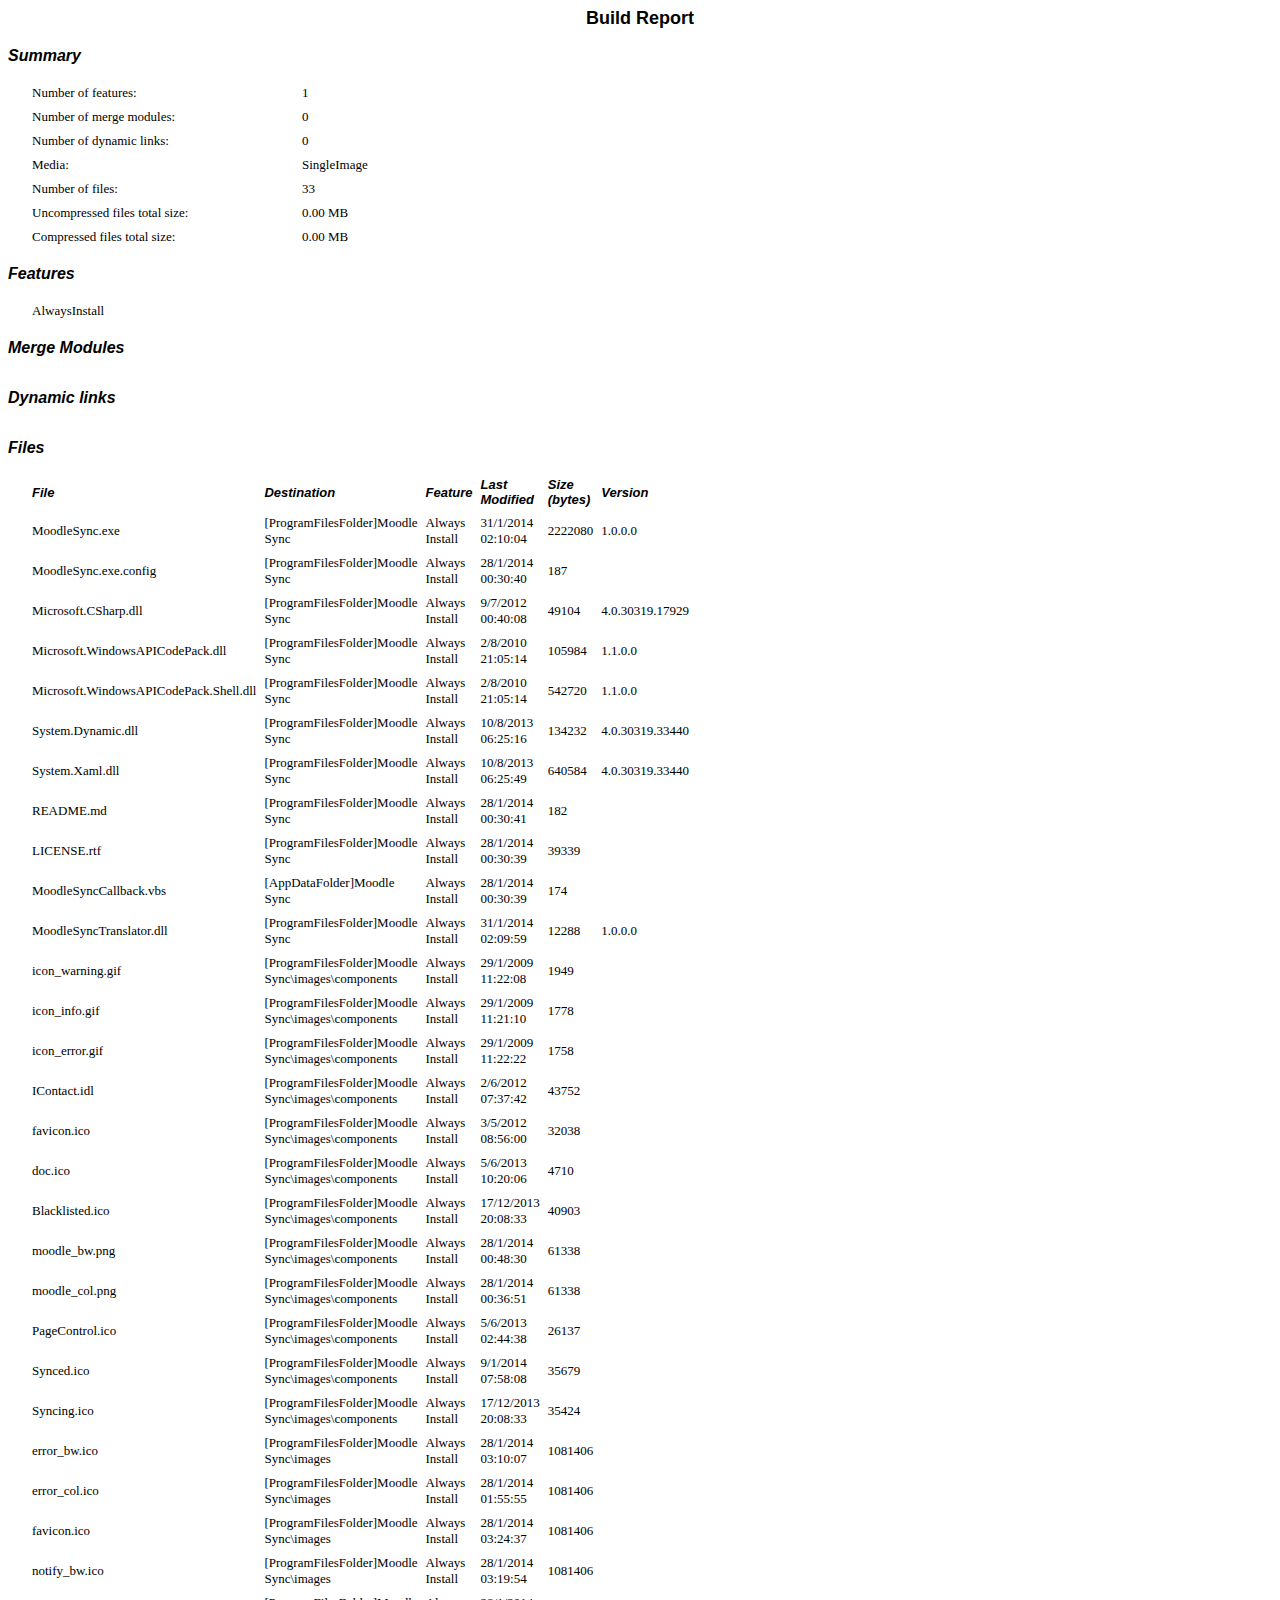
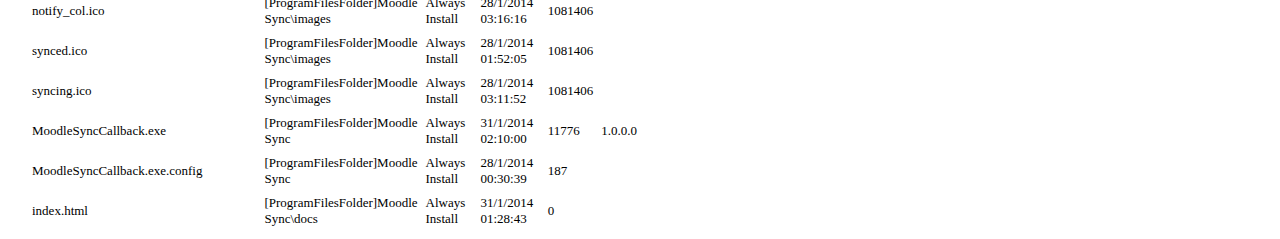
<file: release/Express/SingleImage/Reports/1-31-2014 02-10-40 AM.htm>
<HTML><HEAD><TITLE>Build Report</TITLE></HEAD><BODY>

<B><FONT FACE="Arial" SIZE=4><P ALIGN="center">
Build Report</P></B></FONT>

<B><I><FONT FACE="Arial" ><P>
Summary</P></I></B></FONT>

<TABLE CELLSPACING=0 STYLE="margin-left:20" BORDER=0 CELLPADDING=4 WIDTH=600>

<TR>

<TD WIDTH="45%"VALIGN="center"><FONT FACE="Times New Roman"SIZE=2><P>

Number of features:
</FONT></P></TD>

<TD WIDTH="55%"VALIGN="center"><FONT FACE="Times New Roman"SIZE=2><P>

1
</FONT></P></TD>

</TR>

<TR>

<TD WIDTH="45%"VALIGN="center"><FONT FACE="Times New Roman"SIZE=2><P>

Number of merge modules:
</FONT></P></TD>

<TD WIDTH="55%"VALIGN="center"><FONT FACE="Times New Roman"SIZE=2><P>

0
</FONT></P></TD>

</TR>

<TR>

<TD WIDTH="45%"VALIGN="center"><FONT FACE="Times New Roman"SIZE=2><P>

Number of dynamic links:
</FONT></P></TD>

<TD WIDTH="55%"VALIGN="center"><FONT FACE="Times New Roman"SIZE=2><P>

0
</FONT></P></TD>

</TR>

<TR>

<TD WIDTH="45%"VALIGN="center"><FONT FACE="Times New Roman"SIZE=2><P>

Media:
</FONT></P></TD>

<TD WIDTH="55%"VALIGN="center"><FONT FACE="Times New Roman"SIZE=2><P>

SingleImage
</FONT></P></TD>

</TR>

<TR>

<TD WIDTH="45%"VALIGN="center"><FONT FACE="Times New Roman"SIZE=2><P>

Number of files:
</FONT></P></TD>

<TD WIDTH="55%"VALIGN="center"><FONT FACE="Times New Roman"SIZE=2><P>

33
</FONT></P></TD>

</TR>

<TR>

<TD WIDTH="45%"VALIGN="center"><FONT FACE="Times New Roman"SIZE=2><P>

Uncompressed files total size:
</FONT></P></TD>

<TD WIDTH="55%"VALIGN="center"><FONT FACE="Times New Roman"SIZE=2><P>

0.00 MB
</FONT></P></TD>

</TR>

<TR>

<TD WIDTH="45%"VALIGN="center"><FONT FACE="Times New Roman"SIZE=2><P>

Compressed files total size:
</FONT></P></TD>

<TD WIDTH="55%"VALIGN="center"><FONT FACE="Times New Roman"SIZE=2><P>

0.00 MB
</FONT></P></TD>

</TR>

</TABLE>

<B><I><FONT FACE="Arial" ><P>
Features</P></I></B></FONT>

<TABLE CELLSPACING=0 STYLE="margin-left:20" BORDER=0 CELLPADDING=4 WIDTH=600>

<TR>

<TD WIDTH="100%"VALIGN="center"><FONT FACE="Times New Roman"SIZE=2><P>

AlwaysInstall
</FONT></P></TD>

</TR>

</TABLE>

<B><I><FONT FACE="Arial" ><P>
Merge  Modules</P></I></B></FONT>

<TABLE CELLSPACING=0 STYLE="margin-left:20" BORDER=0 CELLPADDING=4 WIDTH=600>

</TABLE>

<B><I><FONT FACE="Arial" ><P>
Dynamic links</P></I></B></FONT>

<TABLE CELLSPACING=0 STYLE="margin-left:20" BORDER=0 CELLPADDING=4 WIDTH=600>

</TABLE>

<B><I><FONT FACE="Arial" ><P>
Files</P></I></B></FONT>

<TABLE CELLSPACING=0 STYLE="margin-left:20" BORDER=0 CELLPADDING=4 WIDTH=600>

<TR>

<TD WIDTH="30%"VALIGN="center"><B><I><FONT FACE="Arial"SIZE=2><P>

File
</I></B></FONT></P></TD>

<TD WIDTH="20%"VALIGN="center"><B><I><FONT FACE="Arial"SIZE=2><P>

Destination
</I></B></FONT></P></TD>

<TD WIDTH="15%"VALIGN="center"><B><I><FONT FACE="Arial"SIZE=2><P>

Feature
</I></B></FONT></P></TD>

<TD WIDTH="15%"VALIGN="center"><B><I><FONT FACE="Arial"SIZE=2><P>

Last Modified
</I></B></FONT></P></TD>

<TD WIDTH="10%"VALIGN="center"><B><I><FONT FACE="Arial"SIZE=2><P>

Size (bytes)
</I></B></FONT></P></TD>

<TD WIDTH="10%"VALIGN="center"><B><I><FONT FACE="Arial"SIZE=2><P>

Version
</I></B></FONT></P></TD>

</TR>

<TR>

<TD WIDTH="30%"VALIGN="center"><FONT FACE="Times New Roman"SIZE=2><P>

MoodleSync.exe
</FONT></P></TD>

<TD WIDTH="20%"VALIGN="center"><FONT FACE="Times New Roman"SIZE=2><P>

[ProgramFilesFolder]Moodle Sync
</FONT></P></TD>

<TD WIDTH="15%"VALIGN="center"><FONT FACE="Times New Roman"SIZE=2><P>

Always Install
</FONT></P></TD>

<TD WIDTH="15%"VALIGN="center"><FONT FACE="Times New Roman"SIZE=2><P>

31/1/2014 02:10:04
</FONT></P></TD>

<TD WIDTH="10%"VALIGN="center"><FONT FACE="Times New Roman"SIZE=2><P>

2222080
</FONT></P></TD>

<TD WIDTH="10%"VALIGN="center"><FONT FACE="Times New Roman"SIZE=2><P>

1.0.0.0
</FONT></P></TD>

</TR>

<TR>

<TD WIDTH="30%"VALIGN="center"><FONT FACE="Times New Roman"SIZE=2><P>

MoodleSync.exe.config
</FONT></P></TD>

<TD WIDTH="20%"VALIGN="center"><FONT FACE="Times New Roman"SIZE=2><P>

[ProgramFilesFolder]Moodle Sync
</FONT></P></TD>

<TD WIDTH="15%"VALIGN="center"><FONT FACE="Times New Roman"SIZE=2><P>

Always Install
</FONT></P></TD>

<TD WIDTH="15%"VALIGN="center"><FONT FACE="Times New Roman"SIZE=2><P>

28/1/2014 00:30:40
</FONT></P></TD>

<TD WIDTH="10%"VALIGN="center"><FONT FACE="Times New Roman"SIZE=2><P>

187
</FONT></P></TD>

<TD WIDTH="10%"VALIGN="center"><FONT FACE="Times New Roman"SIZE=2><P>


</FONT></P></TD>

</TR>

<TR>

<TD WIDTH="30%"VALIGN="center"><FONT FACE="Times New Roman"SIZE=2><P>

Microsoft.CSharp.dll
</FONT></P></TD>

<TD WIDTH="20%"VALIGN="center"><FONT FACE="Times New Roman"SIZE=2><P>

[ProgramFilesFolder]Moodle Sync
</FONT></P></TD>

<TD WIDTH="15%"VALIGN="center"><FONT FACE="Times New Roman"SIZE=2><P>

Always Install
</FONT></P></TD>

<TD WIDTH="15%"VALIGN="center"><FONT FACE="Times New Roman"SIZE=2><P>

9/7/2012 00:40:08
</FONT></P></TD>

<TD WIDTH="10%"VALIGN="center"><FONT FACE="Times New Roman"SIZE=2><P>

49104
</FONT></P></TD>

<TD WIDTH="10%"VALIGN="center"><FONT FACE="Times New Roman"SIZE=2><P>

4.0.30319.17929
</FONT></P></TD>

</TR>

<TR>

<TD WIDTH="30%"VALIGN="center"><FONT FACE="Times New Roman"SIZE=2><P>

Microsoft.WindowsAPICodePack.dll
</FONT></P></TD>

<TD WIDTH="20%"VALIGN="center"><FONT FACE="Times New Roman"SIZE=2><P>

[ProgramFilesFolder]Moodle Sync
</FONT></P></TD>

<TD WIDTH="15%"VALIGN="center"><FONT FACE="Times New Roman"SIZE=2><P>

Always Install
</FONT></P></TD>

<TD WIDTH="15%"VALIGN="center"><FONT FACE="Times New Roman"SIZE=2><P>

2/8/2010 21:05:14
</FONT></P></TD>

<TD WIDTH="10%"VALIGN="center"><FONT FACE="Times New Roman"SIZE=2><P>

105984
</FONT></P></TD>

<TD WIDTH="10%"VALIGN="center"><FONT FACE="Times New Roman"SIZE=2><P>

1.1.0.0
</FONT></P></TD>

</TR>

<TR>

<TD WIDTH="30%"VALIGN="center"><FONT FACE="Times New Roman"SIZE=2><P>

Microsoft.WindowsAPICodePack.Shell.dll
</FONT></P></TD>

<TD WIDTH="20%"VALIGN="center"><FONT FACE="Times New Roman"SIZE=2><P>

[ProgramFilesFolder]Moodle Sync
</FONT></P></TD>

<TD WIDTH="15%"VALIGN="center"><FONT FACE="Times New Roman"SIZE=2><P>

Always Install
</FONT></P></TD>

<TD WIDTH="15%"VALIGN="center"><FONT FACE="Times New Roman"SIZE=2><P>

2/8/2010 21:05:14
</FONT></P></TD>

<TD WIDTH="10%"VALIGN="center"><FONT FACE="Times New Roman"SIZE=2><P>

542720
</FONT></P></TD>

<TD WIDTH="10%"VALIGN="center"><FONT FACE="Times New Roman"SIZE=2><P>

1.1.0.0
</FONT></P></TD>

</TR>

<TR>

<TD WIDTH="30%"VALIGN="center"><FONT FACE="Times New Roman"SIZE=2><P>

System.Dynamic.dll
</FONT></P></TD>

<TD WIDTH="20%"VALIGN="center"><FONT FACE="Times New Roman"SIZE=2><P>

[ProgramFilesFolder]Moodle Sync
</FONT></P></TD>

<TD WIDTH="15%"VALIGN="center"><FONT FACE="Times New Roman"SIZE=2><P>

Always Install
</FONT></P></TD>

<TD WIDTH="15%"VALIGN="center"><FONT FACE="Times New Roman"SIZE=2><P>

10/8/2013 06:25:16
</FONT></P></TD>

<TD WIDTH="10%"VALIGN="center"><FONT FACE="Times New Roman"SIZE=2><P>

134232
</FONT></P></TD>

<TD WIDTH="10%"VALIGN="center"><FONT FACE="Times New Roman"SIZE=2><P>

4.0.30319.33440
</FONT></P></TD>

</TR>

<TR>

<TD WIDTH="30%"VALIGN="center"><FONT FACE="Times New Roman"SIZE=2><P>

System.Xaml.dll
</FONT></P></TD>

<TD WIDTH="20%"VALIGN="center"><FONT FACE="Times New Roman"SIZE=2><P>

[ProgramFilesFolder]Moodle Sync
</FONT></P></TD>

<TD WIDTH="15%"VALIGN="center"><FONT FACE="Times New Roman"SIZE=2><P>

Always Install
</FONT></P></TD>

<TD WIDTH="15%"VALIGN="center"><FONT FACE="Times New Roman"SIZE=2><P>

10/8/2013 06:25:49
</FONT></P></TD>

<TD WIDTH="10%"VALIGN="center"><FONT FACE="Times New Roman"SIZE=2><P>

640584
</FONT></P></TD>

<TD WIDTH="10%"VALIGN="center"><FONT FACE="Times New Roman"SIZE=2><P>

4.0.30319.33440
</FONT></P></TD>

</TR>

<TR>

<TD WIDTH="30%"VALIGN="center"><FONT FACE="Times New Roman"SIZE=2><P>

README.md
</FONT></P></TD>

<TD WIDTH="20%"VALIGN="center"><FONT FACE="Times New Roman"SIZE=2><P>

[ProgramFilesFolder]Moodle Sync
</FONT></P></TD>

<TD WIDTH="15%"VALIGN="center"><FONT FACE="Times New Roman"SIZE=2><P>

Always Install
</FONT></P></TD>

<TD WIDTH="15%"VALIGN="center"><FONT FACE="Times New Roman"SIZE=2><P>

28/1/2014 00:30:41
</FONT></P></TD>

<TD WIDTH="10%"VALIGN="center"><FONT FACE="Times New Roman"SIZE=2><P>

182
</FONT></P></TD>

<TD WIDTH="10%"VALIGN="center"><FONT FACE="Times New Roman"SIZE=2><P>


</FONT></P></TD>

</TR>

<TR>

<TD WIDTH="30%"VALIGN="center"><FONT FACE="Times New Roman"SIZE=2><P>

LICENSE.rtf
</FONT></P></TD>

<TD WIDTH="20%"VALIGN="center"><FONT FACE="Times New Roman"SIZE=2><P>

[ProgramFilesFolder]Moodle Sync
</FONT></P></TD>

<TD WIDTH="15%"VALIGN="center"><FONT FACE="Times New Roman"SIZE=2><P>

Always Install
</FONT></P></TD>

<TD WIDTH="15%"VALIGN="center"><FONT FACE="Times New Roman"SIZE=2><P>

28/1/2014 00:30:39
</FONT></P></TD>

<TD WIDTH="10%"VALIGN="center"><FONT FACE="Times New Roman"SIZE=2><P>

39339
</FONT></P></TD>

<TD WIDTH="10%"VALIGN="center"><FONT FACE="Times New Roman"SIZE=2><P>


</FONT></P></TD>

</TR>

<TR>

<TD WIDTH="30%"VALIGN="center"><FONT FACE="Times New Roman"SIZE=2><P>

MoodleSyncCallback.vbs
</FONT></P></TD>

<TD WIDTH="20%"VALIGN="center"><FONT FACE="Times New Roman"SIZE=2><P>

[AppDataFolder]Moodle Sync
</FONT></P></TD>

<TD WIDTH="15%"VALIGN="center"><FONT FACE="Times New Roman"SIZE=2><P>

Always Install
</FONT></P></TD>

<TD WIDTH="15%"VALIGN="center"><FONT FACE="Times New Roman"SIZE=2><P>

28/1/2014 00:30:39
</FONT></P></TD>

<TD WIDTH="10%"VALIGN="center"><FONT FACE="Times New Roman"SIZE=2><P>

174
</FONT></P></TD>

<TD WIDTH="10%"VALIGN="center"><FONT FACE="Times New Roman"SIZE=2><P>


</FONT></P></TD>

</TR>

<TR>

<TD WIDTH="30%"VALIGN="center"><FONT FACE="Times New Roman"SIZE=2><P>

MoodleSyncTranslator.dll
</FONT></P></TD>

<TD WIDTH="20%"VALIGN="center"><FONT FACE="Times New Roman"SIZE=2><P>

[ProgramFilesFolder]Moodle Sync
</FONT></P></TD>

<TD WIDTH="15%"VALIGN="center"><FONT FACE="Times New Roman"SIZE=2><P>

Always Install
</FONT></P></TD>

<TD WIDTH="15%"VALIGN="center"><FONT FACE="Times New Roman"SIZE=2><P>

31/1/2014 02:09:59
</FONT></P></TD>

<TD WIDTH="10%"VALIGN="center"><FONT FACE="Times New Roman"SIZE=2><P>

12288
</FONT></P></TD>

<TD WIDTH="10%"VALIGN="center"><FONT FACE="Times New Roman"SIZE=2><P>

1.0.0.0
</FONT></P></TD>

</TR>

<TR>

<TD WIDTH="30%"VALIGN="center"><FONT FACE="Times New Roman"SIZE=2><P>

icon_warning.gif
</FONT></P></TD>

<TD WIDTH="20%"VALIGN="center"><FONT FACE="Times New Roman"SIZE=2><P>

[ProgramFilesFolder]Moodle Sync\images\components
</FONT></P></TD>

<TD WIDTH="15%"VALIGN="center"><FONT FACE="Times New Roman"SIZE=2><P>

Always Install
</FONT></P></TD>

<TD WIDTH="15%"VALIGN="center"><FONT FACE="Times New Roman"SIZE=2><P>

29/1/2009 11:22:08
</FONT></P></TD>

<TD WIDTH="10%"VALIGN="center"><FONT FACE="Times New Roman"SIZE=2><P>

1949
</FONT></P></TD>

<TD WIDTH="10%"VALIGN="center"><FONT FACE="Times New Roman"SIZE=2><P>


</FONT></P></TD>

</TR>

<TR>

<TD WIDTH="30%"VALIGN="center"><FONT FACE="Times New Roman"SIZE=2><P>

icon_info.gif
</FONT></P></TD>

<TD WIDTH="20%"VALIGN="center"><FONT FACE="Times New Roman"SIZE=2><P>

[ProgramFilesFolder]Moodle Sync\images\components
</FONT></P></TD>

<TD WIDTH="15%"VALIGN="center"><FONT FACE="Times New Roman"SIZE=2><P>

Always Install
</FONT></P></TD>

<TD WIDTH="15%"VALIGN="center"><FONT FACE="Times New Roman"SIZE=2><P>

29/1/2009 11:21:10
</FONT></P></TD>

<TD WIDTH="10%"VALIGN="center"><FONT FACE="Times New Roman"SIZE=2><P>

1778
</FONT></P></TD>

<TD WIDTH="10%"VALIGN="center"><FONT FACE="Times New Roman"SIZE=2><P>


</FONT></P></TD>

</TR>

<TR>

<TD WIDTH="30%"VALIGN="center"><FONT FACE="Times New Roman"SIZE=2><P>

icon_error.gif
</FONT></P></TD>

<TD WIDTH="20%"VALIGN="center"><FONT FACE="Times New Roman"SIZE=2><P>

[ProgramFilesFolder]Moodle Sync\images\components
</FONT></P></TD>

<TD WIDTH="15%"VALIGN="center"><FONT FACE="Times New Roman"SIZE=2><P>

Always Install
</FONT></P></TD>

<TD WIDTH="15%"VALIGN="center"><FONT FACE="Times New Roman"SIZE=2><P>

29/1/2009 11:22:22
</FONT></P></TD>

<TD WIDTH="10%"VALIGN="center"><FONT FACE="Times New Roman"SIZE=2><P>

1758
</FONT></P></TD>

<TD WIDTH="10%"VALIGN="center"><FONT FACE="Times New Roman"SIZE=2><P>


</FONT></P></TD>

</TR>

<TR>

<TD WIDTH="30%"VALIGN="center"><FONT FACE="Times New Roman"SIZE=2><P>

IContact.idl
</FONT></P></TD>

<TD WIDTH="20%"VALIGN="center"><FONT FACE="Times New Roman"SIZE=2><P>

[ProgramFilesFolder]Moodle Sync\images\components
</FONT></P></TD>

<TD WIDTH="15%"VALIGN="center"><FONT FACE="Times New Roman"SIZE=2><P>

Always Install
</FONT></P></TD>

<TD WIDTH="15%"VALIGN="center"><FONT FACE="Times New Roman"SIZE=2><P>

2/6/2012 07:37:42
</FONT></P></TD>

<TD WIDTH="10%"VALIGN="center"><FONT FACE="Times New Roman"SIZE=2><P>

43752
</FONT></P></TD>

<TD WIDTH="10%"VALIGN="center"><FONT FACE="Times New Roman"SIZE=2><P>


</FONT></P></TD>

</TR>

<TR>

<TD WIDTH="30%"VALIGN="center"><FONT FACE="Times New Roman"SIZE=2><P>

favicon.ico
</FONT></P></TD>

<TD WIDTH="20%"VALIGN="center"><FONT FACE="Times New Roman"SIZE=2><P>

[ProgramFilesFolder]Moodle Sync\images\components
</FONT></P></TD>

<TD WIDTH="15%"VALIGN="center"><FONT FACE="Times New Roman"SIZE=2><P>

Always Install
</FONT></P></TD>

<TD WIDTH="15%"VALIGN="center"><FONT FACE="Times New Roman"SIZE=2><P>

3/5/2012 08:56:00
</FONT></P></TD>

<TD WIDTH="10%"VALIGN="center"><FONT FACE="Times New Roman"SIZE=2><P>

32038
</FONT></P></TD>

<TD WIDTH="10%"VALIGN="center"><FONT FACE="Times New Roman"SIZE=2><P>


</FONT></P></TD>

</TR>

<TR>

<TD WIDTH="30%"VALIGN="center"><FONT FACE="Times New Roman"SIZE=2><P>

doc.ico
</FONT></P></TD>

<TD WIDTH="20%"VALIGN="center"><FONT FACE="Times New Roman"SIZE=2><P>

[ProgramFilesFolder]Moodle Sync\images\components
</FONT></P></TD>

<TD WIDTH="15%"VALIGN="center"><FONT FACE="Times New Roman"SIZE=2><P>

Always Install
</FONT></P></TD>

<TD WIDTH="15%"VALIGN="center"><FONT FACE="Times New Roman"SIZE=2><P>

5/6/2013 10:20:06
</FONT></P></TD>

<TD WIDTH="10%"VALIGN="center"><FONT FACE="Times New Roman"SIZE=2><P>

4710
</FONT></P></TD>

<TD WIDTH="10%"VALIGN="center"><FONT FACE="Times New Roman"SIZE=2><P>


</FONT></P></TD>

</TR>

<TR>

<TD WIDTH="30%"VALIGN="center"><FONT FACE="Times New Roman"SIZE=2><P>

Blacklisted.ico
</FONT></P></TD>

<TD WIDTH="20%"VALIGN="center"><FONT FACE="Times New Roman"SIZE=2><P>

[ProgramFilesFolder]Moodle Sync\images\components
</FONT></P></TD>

<TD WIDTH="15%"VALIGN="center"><FONT FACE="Times New Roman"SIZE=2><P>

Always Install
</FONT></P></TD>

<TD WIDTH="15%"VALIGN="center"><FONT FACE="Times New Roman"SIZE=2><P>

17/12/2013 20:08:33
</FONT></P></TD>

<TD WIDTH="10%"VALIGN="center"><FONT FACE="Times New Roman"SIZE=2><P>

40903
</FONT></P></TD>

<TD WIDTH="10%"VALIGN="center"><FONT FACE="Times New Roman"SIZE=2><P>


</FONT></P></TD>

</TR>

<TR>

<TD WIDTH="30%"VALIGN="center"><FONT FACE="Times New Roman"SIZE=2><P>

moodle_bw.png
</FONT></P></TD>

<TD WIDTH="20%"VALIGN="center"><FONT FACE="Times New Roman"SIZE=2><P>

[ProgramFilesFolder]Moodle Sync\images\components
</FONT></P></TD>

<TD WIDTH="15%"VALIGN="center"><FONT FACE="Times New Roman"SIZE=2><P>

Always Install
</FONT></P></TD>

<TD WIDTH="15%"VALIGN="center"><FONT FACE="Times New Roman"SIZE=2><P>

28/1/2014 00:48:30
</FONT></P></TD>

<TD WIDTH="10%"VALIGN="center"><FONT FACE="Times New Roman"SIZE=2><P>

61338
</FONT></P></TD>

<TD WIDTH="10%"VALIGN="center"><FONT FACE="Times New Roman"SIZE=2><P>


</FONT></P></TD>

</TR>

<TR>

<TD WIDTH="30%"VALIGN="center"><FONT FACE="Times New Roman"SIZE=2><P>

moodle_col.png
</FONT></P></TD>

<TD WIDTH="20%"VALIGN="center"><FONT FACE="Times New Roman"SIZE=2><P>

[ProgramFilesFolder]Moodle Sync\images\components
</FONT></P></TD>

<TD WIDTH="15%"VALIGN="center"><FONT FACE="Times New Roman"SIZE=2><P>

Always Install
</FONT></P></TD>

<TD WIDTH="15%"VALIGN="center"><FONT FACE="Times New Roman"SIZE=2><P>

28/1/2014 00:36:51
</FONT></P></TD>

<TD WIDTH="10%"VALIGN="center"><FONT FACE="Times New Roman"SIZE=2><P>

61338
</FONT></P></TD>

<TD WIDTH="10%"VALIGN="center"><FONT FACE="Times New Roman"SIZE=2><P>


</FONT></P></TD>

</TR>

<TR>

<TD WIDTH="30%"VALIGN="center"><FONT FACE="Times New Roman"SIZE=2><P>

PageControl.ico
</FONT></P></TD>

<TD WIDTH="20%"VALIGN="center"><FONT FACE="Times New Roman"SIZE=2><P>

[ProgramFilesFolder]Moodle Sync\images\components
</FONT></P></TD>

<TD WIDTH="15%"VALIGN="center"><FONT FACE="Times New Roman"SIZE=2><P>

Always Install
</FONT></P></TD>

<TD WIDTH="15%"VALIGN="center"><FONT FACE="Times New Roman"SIZE=2><P>

5/6/2013 02:44:38
</FONT></P></TD>

<TD WIDTH="10%"VALIGN="center"><FONT FACE="Times New Roman"SIZE=2><P>

26137
</FONT></P></TD>

<TD WIDTH="10%"VALIGN="center"><FONT FACE="Times New Roman"SIZE=2><P>


</FONT></P></TD>

</TR>

<TR>

<TD WIDTH="30%"VALIGN="center"><FONT FACE="Times New Roman"SIZE=2><P>

Synced.ico
</FONT></P></TD>

<TD WIDTH="20%"VALIGN="center"><FONT FACE="Times New Roman"SIZE=2><P>

[ProgramFilesFolder]Moodle Sync\images\components
</FONT></P></TD>

<TD WIDTH="15%"VALIGN="center"><FONT FACE="Times New Roman"SIZE=2><P>

Always Install
</FONT></P></TD>

<TD WIDTH="15%"VALIGN="center"><FONT FACE="Times New Roman"SIZE=2><P>

9/1/2014 07:58:08
</FONT></P></TD>

<TD WIDTH="10%"VALIGN="center"><FONT FACE="Times New Roman"SIZE=2><P>

35679
</FONT></P></TD>

<TD WIDTH="10%"VALIGN="center"><FONT FACE="Times New Roman"SIZE=2><P>


</FONT></P></TD>

</TR>

<TR>

<TD WIDTH="30%"VALIGN="center"><FONT FACE="Times New Roman"SIZE=2><P>

Syncing.ico
</FONT></P></TD>

<TD WIDTH="20%"VALIGN="center"><FONT FACE="Times New Roman"SIZE=2><P>

[ProgramFilesFolder]Moodle Sync\images\components
</FONT></P></TD>

<TD WIDTH="15%"VALIGN="center"><FONT FACE="Times New Roman"SIZE=2><P>

Always Install
</FONT></P></TD>

<TD WIDTH="15%"VALIGN="center"><FONT FACE="Times New Roman"SIZE=2><P>

17/12/2013 20:08:33
</FONT></P></TD>

<TD WIDTH="10%"VALIGN="center"><FONT FACE="Times New Roman"SIZE=2><P>

35424
</FONT></P></TD>

<TD WIDTH="10%"VALIGN="center"><FONT FACE="Times New Roman"SIZE=2><P>


</FONT></P></TD>

</TR>

<TR>

<TD WIDTH="30%"VALIGN="center"><FONT FACE="Times New Roman"SIZE=2><P>

error_bw.ico
</FONT></P></TD>

<TD WIDTH="20%"VALIGN="center"><FONT FACE="Times New Roman"SIZE=2><P>

[ProgramFilesFolder]Moodle Sync\images
</FONT></P></TD>

<TD WIDTH="15%"VALIGN="center"><FONT FACE="Times New Roman"SIZE=2><P>

Always Install
</FONT></P></TD>

<TD WIDTH="15%"VALIGN="center"><FONT FACE="Times New Roman"SIZE=2><P>

28/1/2014 03:10:07
</FONT></P></TD>

<TD WIDTH="10%"VALIGN="center"><FONT FACE="Times New Roman"SIZE=2><P>

1081406
</FONT></P></TD>

<TD WIDTH="10%"VALIGN="center"><FONT FACE="Times New Roman"SIZE=2><P>


</FONT></P></TD>

</TR>

<TR>

<TD WIDTH="30%"VALIGN="center"><FONT FACE="Times New Roman"SIZE=2><P>

error_col.ico
</FONT></P></TD>

<TD WIDTH="20%"VALIGN="center"><FONT FACE="Times New Roman"SIZE=2><P>

[ProgramFilesFolder]Moodle Sync\images
</FONT></P></TD>

<TD WIDTH="15%"VALIGN="center"><FONT FACE="Times New Roman"SIZE=2><P>

Always Install
</FONT></P></TD>

<TD WIDTH="15%"VALIGN="center"><FONT FACE="Times New Roman"SIZE=2><P>

28/1/2014 01:55:55
</FONT></P></TD>

<TD WIDTH="10%"VALIGN="center"><FONT FACE="Times New Roman"SIZE=2><P>

1081406
</FONT></P></TD>

<TD WIDTH="10%"VALIGN="center"><FONT FACE="Times New Roman"SIZE=2><P>


</FONT></P></TD>

</TR>

<TR>

<TD WIDTH="30%"VALIGN="center"><FONT FACE="Times New Roman"SIZE=2><P>

favicon.ico
</FONT></P></TD>

<TD WIDTH="20%"VALIGN="center"><FONT FACE="Times New Roman"SIZE=2><P>

[ProgramFilesFolder]Moodle Sync\images
</FONT></P></TD>

<TD WIDTH="15%"VALIGN="center"><FONT FACE="Times New Roman"SIZE=2><P>

Always Install
</FONT></P></TD>

<TD WIDTH="15%"VALIGN="center"><FONT FACE="Times New Roman"SIZE=2><P>

28/1/2014 03:24:37
</FONT></P></TD>

<TD WIDTH="10%"VALIGN="center"><FONT FACE="Times New Roman"SIZE=2><P>

1081406
</FONT></P></TD>

<TD WIDTH="10%"VALIGN="center"><FONT FACE="Times New Roman"SIZE=2><P>


</FONT></P></TD>

</TR>

<TR>

<TD WIDTH="30%"VALIGN="center"><FONT FACE="Times New Roman"SIZE=2><P>

notify_bw.ico
</FONT></P></TD>

<TD WIDTH="20%"VALIGN="center"><FONT FACE="Times New Roman"SIZE=2><P>

[ProgramFilesFolder]Moodle Sync\images
</FONT></P></TD>

<TD WIDTH="15%"VALIGN="center"><FONT FACE="Times New Roman"SIZE=2><P>

Always Install
</FONT></P></TD>

<TD WIDTH="15%"VALIGN="center"><FONT FACE="Times New Roman"SIZE=2><P>

28/1/2014 03:19:54
</FONT></P></TD>

<TD WIDTH="10%"VALIGN="center"><FONT FACE="Times New Roman"SIZE=2><P>

1081406
</FONT></P></TD>

<TD WIDTH="10%"VALIGN="center"><FONT FACE="Times New Roman"SIZE=2><P>


</FONT></P></TD>

</TR>

<TR>

<TD WIDTH="30%"VALIGN="center"><FONT FACE="Times New Roman"SIZE=2><P>

notify_col.ico
</FONT></P></TD>

<TD WIDTH="20%"VALIGN="center"><FONT FACE="Times New Roman"SIZE=2><P>

[ProgramFilesFolder]Moodle Sync\images
</FONT></P></TD>

<TD WIDTH="15%"VALIGN="center"><FONT FACE="Times New Roman"SIZE=2><P>

Always Install
</FONT></P></TD>

<TD WIDTH="15%"VALIGN="center"><FONT FACE="Times New Roman"SIZE=2><P>

28/1/2014 03:16:16
</FONT></P></TD>

<TD WIDTH="10%"VALIGN="center"><FONT FACE="Times New Roman"SIZE=2><P>

1081406
</FONT></P></TD>

<TD WIDTH="10%"VALIGN="center"><FONT FACE="Times New Roman"SIZE=2><P>


</FONT></P></TD>

</TR>

<TR>

<TD WIDTH="30%"VALIGN="center"><FONT FACE="Times New Roman"SIZE=2><P>

synced.ico
</FONT></P></TD>

<TD WIDTH="20%"VALIGN="center"><FONT FACE="Times New Roman"SIZE=2><P>

[ProgramFilesFolder]Moodle Sync\images
</FONT></P></TD>

<TD WIDTH="15%"VALIGN="center"><FONT FACE="Times New Roman"SIZE=2><P>

Always Install
</FONT></P></TD>

<TD WIDTH="15%"VALIGN="center"><FONT FACE="Times New Roman"SIZE=2><P>

28/1/2014 01:52:05
</FONT></P></TD>

<TD WIDTH="10%"VALIGN="center"><FONT FACE="Times New Roman"SIZE=2><P>

1081406
</FONT></P></TD>

<TD WIDTH="10%"VALIGN="center"><FONT FACE="Times New Roman"SIZE=2><P>


</FONT></P></TD>

</TR>

<TR>

<TD WIDTH="30%"VALIGN="center"><FONT FACE="Times New Roman"SIZE=2><P>

syncing.ico
</FONT></P></TD>

<TD WIDTH="20%"VALIGN="center"><FONT FACE="Times New Roman"SIZE=2><P>

[ProgramFilesFolder]Moodle Sync\images
</FONT></P></TD>

<TD WIDTH="15%"VALIGN="center"><FONT FACE="Times New Roman"SIZE=2><P>

Always Install
</FONT></P></TD>

<TD WIDTH="15%"VALIGN="center"><FONT FACE="Times New Roman"SIZE=2><P>

28/1/2014 03:11:52
</FONT></P></TD>

<TD WIDTH="10%"VALIGN="center"><FONT FACE="Times New Roman"SIZE=2><P>

1081406
</FONT></P></TD>

<TD WIDTH="10%"VALIGN="center"><FONT FACE="Times New Roman"SIZE=2><P>


</FONT></P></TD>

</TR>

<TR>

<TD WIDTH="30%"VALIGN="center"><FONT FACE="Times New Roman"SIZE=2><P>

MoodleSyncCallback.exe
</FONT></P></TD>

<TD WIDTH="20%"VALIGN="center"><FONT FACE="Times New Roman"SIZE=2><P>

[ProgramFilesFolder]Moodle Sync
</FONT></P></TD>

<TD WIDTH="15%"VALIGN="center"><FONT FACE="Times New Roman"SIZE=2><P>

Always Install
</FONT></P></TD>

<TD WIDTH="15%"VALIGN="center"><FONT FACE="Times New Roman"SIZE=2><P>

31/1/2014 02:10:00
</FONT></P></TD>

<TD WIDTH="10%"VALIGN="center"><FONT FACE="Times New Roman"SIZE=2><P>

11776
</FONT></P></TD>

<TD WIDTH="10%"VALIGN="center"><FONT FACE="Times New Roman"SIZE=2><P>

1.0.0.0
</FONT></P></TD>

</TR>

<TR>

<TD WIDTH="30%"VALIGN="center"><FONT FACE="Times New Roman"SIZE=2><P>

MoodleSyncCallback.exe.config
</FONT></P></TD>

<TD WIDTH="20%"VALIGN="center"><FONT FACE="Times New Roman"SIZE=2><P>

[ProgramFilesFolder]Moodle Sync
</FONT></P></TD>

<TD WIDTH="15%"VALIGN="center"><FONT FACE="Times New Roman"SIZE=2><P>

Always Install
</FONT></P></TD>

<TD WIDTH="15%"VALIGN="center"><FONT FACE="Times New Roman"SIZE=2><P>

28/1/2014 00:30:39
</FONT></P></TD>

<TD WIDTH="10%"VALIGN="center"><FONT FACE="Times New Roman"SIZE=2><P>

187
</FONT></P></TD>

<TD WIDTH="10%"VALIGN="center"><FONT FACE="Times New Roman"SIZE=2><P>


</FONT></P></TD>

</TR>

<TR>

<TD WIDTH="30%"VALIGN="center"><FONT FACE="Times New Roman"SIZE=2><P>

index.html
</FONT></P></TD>

<TD WIDTH="20%"VALIGN="center"><FONT FACE="Times New Roman"SIZE=2><P>

[ProgramFilesFolder]Moodle Sync\docs
</FONT></P></TD>

<TD WIDTH="15%"VALIGN="center"><FONT FACE="Times New Roman"SIZE=2><P>

Always Install
</FONT></P></TD>

<TD WIDTH="15%"VALIGN="center"><FONT FACE="Times New Roman"SIZE=2><P>

31/1/2014 01:28:43
</FONT></P></TD>

<TD WIDTH="10%"VALIGN="center"><FONT FACE="Times New Roman"SIZE=2><P>

0
</FONT></P></TD>

<TD WIDTH="10%"VALIGN="center"><FONT FACE="Times New Roman"SIZE=2><P>


</FONT></P></TD>

</TR>

</TABLE>

</BODY></HTML>
</file>
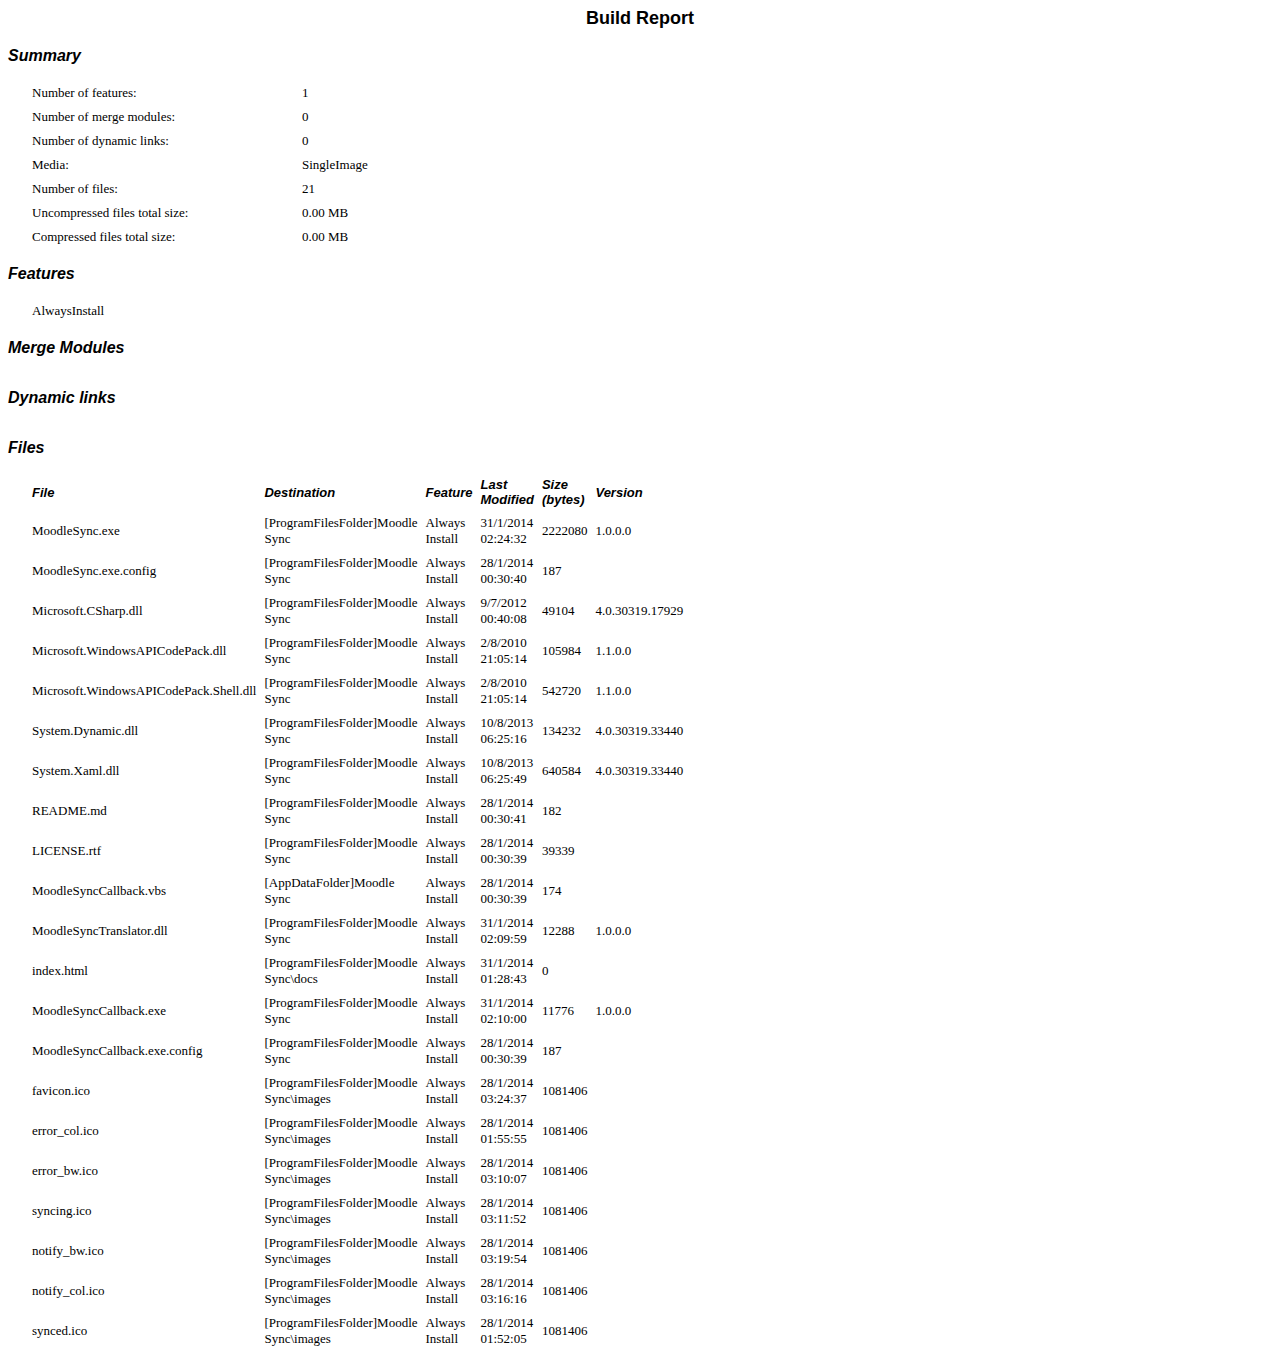
<file: release/Express/SingleImage/Reports/1-31-2014 02-25-02 AM.htm>
<HTML><HEAD><TITLE>Build Report</TITLE></HEAD><BODY>

<B><FONT FACE="Arial" SIZE=4><P ALIGN="center">
Build Report</P></B></FONT>

<B><I><FONT FACE="Arial" ><P>
Summary</P></I></B></FONT>

<TABLE CELLSPACING=0 STYLE="margin-left:20" BORDER=0 CELLPADDING=4 WIDTH=600>

<TR>

<TD WIDTH="45%"VALIGN="center"><FONT FACE="Times New Roman"SIZE=2><P>

Number of features:
</FONT></P></TD>

<TD WIDTH="55%"VALIGN="center"><FONT FACE="Times New Roman"SIZE=2><P>

1
</FONT></P></TD>

</TR>

<TR>

<TD WIDTH="45%"VALIGN="center"><FONT FACE="Times New Roman"SIZE=2><P>

Number of merge modules:
</FONT></P></TD>

<TD WIDTH="55%"VALIGN="center"><FONT FACE="Times New Roman"SIZE=2><P>

0
</FONT></P></TD>

</TR>

<TR>

<TD WIDTH="45%"VALIGN="center"><FONT FACE="Times New Roman"SIZE=2><P>

Number of dynamic links:
</FONT></P></TD>

<TD WIDTH="55%"VALIGN="center"><FONT FACE="Times New Roman"SIZE=2><P>

0
</FONT></P></TD>

</TR>

<TR>

<TD WIDTH="45%"VALIGN="center"><FONT FACE="Times New Roman"SIZE=2><P>

Media:
</FONT></P></TD>

<TD WIDTH="55%"VALIGN="center"><FONT FACE="Times New Roman"SIZE=2><P>

SingleImage
</FONT></P></TD>

</TR>

<TR>

<TD WIDTH="45%"VALIGN="center"><FONT FACE="Times New Roman"SIZE=2><P>

Number of files:
</FONT></P></TD>

<TD WIDTH="55%"VALIGN="center"><FONT FACE="Times New Roman"SIZE=2><P>

21
</FONT></P></TD>

</TR>

<TR>

<TD WIDTH="45%"VALIGN="center"><FONT FACE="Times New Roman"SIZE=2><P>

Uncompressed files total size:
</FONT></P></TD>

<TD WIDTH="55%"VALIGN="center"><FONT FACE="Times New Roman"SIZE=2><P>

0.00 MB
</FONT></P></TD>

</TR>

<TR>

<TD WIDTH="45%"VALIGN="center"><FONT FACE="Times New Roman"SIZE=2><P>

Compressed files total size:
</FONT></P></TD>

<TD WIDTH="55%"VALIGN="center"><FONT FACE="Times New Roman"SIZE=2><P>

0.00 MB
</FONT></P></TD>

</TR>

</TABLE>

<B><I><FONT FACE="Arial" ><P>
Features</P></I></B></FONT>

<TABLE CELLSPACING=0 STYLE="margin-left:20" BORDER=0 CELLPADDING=4 WIDTH=600>

<TR>

<TD WIDTH="100%"VALIGN="center"><FONT FACE="Times New Roman"SIZE=2><P>

AlwaysInstall
</FONT></P></TD>

</TR>

</TABLE>

<B><I><FONT FACE="Arial" ><P>
Merge  Modules</P></I></B></FONT>

<TABLE CELLSPACING=0 STYLE="margin-left:20" BORDER=0 CELLPADDING=4 WIDTH=600>

</TABLE>

<B><I><FONT FACE="Arial" ><P>
Dynamic links</P></I></B></FONT>

<TABLE CELLSPACING=0 STYLE="margin-left:20" BORDER=0 CELLPADDING=4 WIDTH=600>

</TABLE>

<B><I><FONT FACE="Arial" ><P>
Files</P></I></B></FONT>

<TABLE CELLSPACING=0 STYLE="margin-left:20" BORDER=0 CELLPADDING=4 WIDTH=600>

<TR>

<TD WIDTH="30%"VALIGN="center"><B><I><FONT FACE="Arial"SIZE=2><P>

File
</I></B></FONT></P></TD>

<TD WIDTH="20%"VALIGN="center"><B><I><FONT FACE="Arial"SIZE=2><P>

Destination
</I></B></FONT></P></TD>

<TD WIDTH="15%"VALIGN="center"><B><I><FONT FACE="Arial"SIZE=2><P>

Feature
</I></B></FONT></P></TD>

<TD WIDTH="15%"VALIGN="center"><B><I><FONT FACE="Arial"SIZE=2><P>

Last Modified
</I></B></FONT></P></TD>

<TD WIDTH="10%"VALIGN="center"><B><I><FONT FACE="Arial"SIZE=2><P>

Size (bytes)
</I></B></FONT></P></TD>

<TD WIDTH="10%"VALIGN="center"><B><I><FONT FACE="Arial"SIZE=2><P>

Version
</I></B></FONT></P></TD>

</TR>

<TR>

<TD WIDTH="30%"VALIGN="center"><FONT FACE="Times New Roman"SIZE=2><P>

MoodleSync.exe
</FONT></P></TD>

<TD WIDTH="20%"VALIGN="center"><FONT FACE="Times New Roman"SIZE=2><P>

[ProgramFilesFolder]Moodle Sync
</FONT></P></TD>

<TD WIDTH="15%"VALIGN="center"><FONT FACE="Times New Roman"SIZE=2><P>

Always Install
</FONT></P></TD>

<TD WIDTH="15%"VALIGN="center"><FONT FACE="Times New Roman"SIZE=2><P>

31/1/2014 02:24:32
</FONT></P></TD>

<TD WIDTH="10%"VALIGN="center"><FONT FACE="Times New Roman"SIZE=2><P>

2222080
</FONT></P></TD>

<TD WIDTH="10%"VALIGN="center"><FONT FACE="Times New Roman"SIZE=2><P>

1.0.0.0
</FONT></P></TD>

</TR>

<TR>

<TD WIDTH="30%"VALIGN="center"><FONT FACE="Times New Roman"SIZE=2><P>

MoodleSync.exe.config
</FONT></P></TD>

<TD WIDTH="20%"VALIGN="center"><FONT FACE="Times New Roman"SIZE=2><P>

[ProgramFilesFolder]Moodle Sync
</FONT></P></TD>

<TD WIDTH="15%"VALIGN="center"><FONT FACE="Times New Roman"SIZE=2><P>

Always Install
</FONT></P></TD>

<TD WIDTH="15%"VALIGN="center"><FONT FACE="Times New Roman"SIZE=2><P>

28/1/2014 00:30:40
</FONT></P></TD>

<TD WIDTH="10%"VALIGN="center"><FONT FACE="Times New Roman"SIZE=2><P>

187
</FONT></P></TD>

<TD WIDTH="10%"VALIGN="center"><FONT FACE="Times New Roman"SIZE=2><P>


</FONT></P></TD>

</TR>

<TR>

<TD WIDTH="30%"VALIGN="center"><FONT FACE="Times New Roman"SIZE=2><P>

Microsoft.CSharp.dll
</FONT></P></TD>

<TD WIDTH="20%"VALIGN="center"><FONT FACE="Times New Roman"SIZE=2><P>

[ProgramFilesFolder]Moodle Sync
</FONT></P></TD>

<TD WIDTH="15%"VALIGN="center"><FONT FACE="Times New Roman"SIZE=2><P>

Always Install
</FONT></P></TD>

<TD WIDTH="15%"VALIGN="center"><FONT FACE="Times New Roman"SIZE=2><P>

9/7/2012 00:40:08
</FONT></P></TD>

<TD WIDTH="10%"VALIGN="center"><FONT FACE="Times New Roman"SIZE=2><P>

49104
</FONT></P></TD>

<TD WIDTH="10%"VALIGN="center"><FONT FACE="Times New Roman"SIZE=2><P>

4.0.30319.17929
</FONT></P></TD>

</TR>

<TR>

<TD WIDTH="30%"VALIGN="center"><FONT FACE="Times New Roman"SIZE=2><P>

Microsoft.WindowsAPICodePack.dll
</FONT></P></TD>

<TD WIDTH="20%"VALIGN="center"><FONT FACE="Times New Roman"SIZE=2><P>

[ProgramFilesFolder]Moodle Sync
</FONT></P></TD>

<TD WIDTH="15%"VALIGN="center"><FONT FACE="Times New Roman"SIZE=2><P>

Always Install
</FONT></P></TD>

<TD WIDTH="15%"VALIGN="center"><FONT FACE="Times New Roman"SIZE=2><P>

2/8/2010 21:05:14
</FONT></P></TD>

<TD WIDTH="10%"VALIGN="center"><FONT FACE="Times New Roman"SIZE=2><P>

105984
</FONT></P></TD>

<TD WIDTH="10%"VALIGN="center"><FONT FACE="Times New Roman"SIZE=2><P>

1.1.0.0
</FONT></P></TD>

</TR>

<TR>

<TD WIDTH="30%"VALIGN="center"><FONT FACE="Times New Roman"SIZE=2><P>

Microsoft.WindowsAPICodePack.Shell.dll
</FONT></P></TD>

<TD WIDTH="20%"VALIGN="center"><FONT FACE="Times New Roman"SIZE=2><P>

[ProgramFilesFolder]Moodle Sync
</FONT></P></TD>

<TD WIDTH="15%"VALIGN="center"><FONT FACE="Times New Roman"SIZE=2><P>

Always Install
</FONT></P></TD>

<TD WIDTH="15%"VALIGN="center"><FONT FACE="Times New Roman"SIZE=2><P>

2/8/2010 21:05:14
</FONT></P></TD>

<TD WIDTH="10%"VALIGN="center"><FONT FACE="Times New Roman"SIZE=2><P>

542720
</FONT></P></TD>

<TD WIDTH="10%"VALIGN="center"><FONT FACE="Times New Roman"SIZE=2><P>

1.1.0.0
</FONT></P></TD>

</TR>

<TR>

<TD WIDTH="30%"VALIGN="center"><FONT FACE="Times New Roman"SIZE=2><P>

System.Dynamic.dll
</FONT></P></TD>

<TD WIDTH="20%"VALIGN="center"><FONT FACE="Times New Roman"SIZE=2><P>

[ProgramFilesFolder]Moodle Sync
</FONT></P></TD>

<TD WIDTH="15%"VALIGN="center"><FONT FACE="Times New Roman"SIZE=2><P>

Always Install
</FONT></P></TD>

<TD WIDTH="15%"VALIGN="center"><FONT FACE="Times New Roman"SIZE=2><P>

10/8/2013 06:25:16
</FONT></P></TD>

<TD WIDTH="10%"VALIGN="center"><FONT FACE="Times New Roman"SIZE=2><P>

134232
</FONT></P></TD>

<TD WIDTH="10%"VALIGN="center"><FONT FACE="Times New Roman"SIZE=2><P>

4.0.30319.33440
</FONT></P></TD>

</TR>

<TR>

<TD WIDTH="30%"VALIGN="center"><FONT FACE="Times New Roman"SIZE=2><P>

System.Xaml.dll
</FONT></P></TD>

<TD WIDTH="20%"VALIGN="center"><FONT FACE="Times New Roman"SIZE=2><P>

[ProgramFilesFolder]Moodle Sync
</FONT></P></TD>

<TD WIDTH="15%"VALIGN="center"><FONT FACE="Times New Roman"SIZE=2><P>

Always Install
</FONT></P></TD>

<TD WIDTH="15%"VALIGN="center"><FONT FACE="Times New Roman"SIZE=2><P>

10/8/2013 06:25:49
</FONT></P></TD>

<TD WIDTH="10%"VALIGN="center"><FONT FACE="Times New Roman"SIZE=2><P>

640584
</FONT></P></TD>

<TD WIDTH="10%"VALIGN="center"><FONT FACE="Times New Roman"SIZE=2><P>

4.0.30319.33440
</FONT></P></TD>

</TR>

<TR>

<TD WIDTH="30%"VALIGN="center"><FONT FACE="Times New Roman"SIZE=2><P>

README.md
</FONT></P></TD>

<TD WIDTH="20%"VALIGN="center"><FONT FACE="Times New Roman"SIZE=2><P>

[ProgramFilesFolder]Moodle Sync
</FONT></P></TD>

<TD WIDTH="15%"VALIGN="center"><FONT FACE="Times New Roman"SIZE=2><P>

Always Install
</FONT></P></TD>

<TD WIDTH="15%"VALIGN="center"><FONT FACE="Times New Roman"SIZE=2><P>

28/1/2014 00:30:41
</FONT></P></TD>

<TD WIDTH="10%"VALIGN="center"><FONT FACE="Times New Roman"SIZE=2><P>

182
</FONT></P></TD>

<TD WIDTH="10%"VALIGN="center"><FONT FACE="Times New Roman"SIZE=2><P>


</FONT></P></TD>

</TR>

<TR>

<TD WIDTH="30%"VALIGN="center"><FONT FACE="Times New Roman"SIZE=2><P>

LICENSE.rtf
</FONT></P></TD>

<TD WIDTH="20%"VALIGN="center"><FONT FACE="Times New Roman"SIZE=2><P>

[ProgramFilesFolder]Moodle Sync
</FONT></P></TD>

<TD WIDTH="15%"VALIGN="center"><FONT FACE="Times New Roman"SIZE=2><P>

Always Install
</FONT></P></TD>

<TD WIDTH="15%"VALIGN="center"><FONT FACE="Times New Roman"SIZE=2><P>

28/1/2014 00:30:39
</FONT></P></TD>

<TD WIDTH="10%"VALIGN="center"><FONT FACE="Times New Roman"SIZE=2><P>

39339
</FONT></P></TD>

<TD WIDTH="10%"VALIGN="center"><FONT FACE="Times New Roman"SIZE=2><P>


</FONT></P></TD>

</TR>

<TR>

<TD WIDTH="30%"VALIGN="center"><FONT FACE="Times New Roman"SIZE=2><P>

MoodleSyncCallback.vbs
</FONT></P></TD>

<TD WIDTH="20%"VALIGN="center"><FONT FACE="Times New Roman"SIZE=2><P>

[AppDataFolder]Moodle Sync
</FONT></P></TD>

<TD WIDTH="15%"VALIGN="center"><FONT FACE="Times New Roman"SIZE=2><P>

Always Install
</FONT></P></TD>

<TD WIDTH="15%"VALIGN="center"><FONT FACE="Times New Roman"SIZE=2><P>

28/1/2014 00:30:39
</FONT></P></TD>

<TD WIDTH="10%"VALIGN="center"><FONT FACE="Times New Roman"SIZE=2><P>

174
</FONT></P></TD>

<TD WIDTH="10%"VALIGN="center"><FONT FACE="Times New Roman"SIZE=2><P>


</FONT></P></TD>

</TR>

<TR>

<TD WIDTH="30%"VALIGN="center"><FONT FACE="Times New Roman"SIZE=2><P>

MoodleSyncTranslator.dll
</FONT></P></TD>

<TD WIDTH="20%"VALIGN="center"><FONT FACE="Times New Roman"SIZE=2><P>

[ProgramFilesFolder]Moodle Sync
</FONT></P></TD>

<TD WIDTH="15%"VALIGN="center"><FONT FACE="Times New Roman"SIZE=2><P>

Always Install
</FONT></P></TD>

<TD WIDTH="15%"VALIGN="center"><FONT FACE="Times New Roman"SIZE=2><P>

31/1/2014 02:09:59
</FONT></P></TD>

<TD WIDTH="10%"VALIGN="center"><FONT FACE="Times New Roman"SIZE=2><P>

12288
</FONT></P></TD>

<TD WIDTH="10%"VALIGN="center"><FONT FACE="Times New Roman"SIZE=2><P>

1.0.0.0
</FONT></P></TD>

</TR>

<TR>

<TD WIDTH="30%"VALIGN="center"><FONT FACE="Times New Roman"SIZE=2><P>

index.html
</FONT></P></TD>

<TD WIDTH="20%"VALIGN="center"><FONT FACE="Times New Roman"SIZE=2><P>

[ProgramFilesFolder]Moodle Sync\docs
</FONT></P></TD>

<TD WIDTH="15%"VALIGN="center"><FONT FACE="Times New Roman"SIZE=2><P>

Always Install
</FONT></P></TD>

<TD WIDTH="15%"VALIGN="center"><FONT FACE="Times New Roman"SIZE=2><P>

31/1/2014 01:28:43
</FONT></P></TD>

<TD WIDTH="10%"VALIGN="center"><FONT FACE="Times New Roman"SIZE=2><P>

0
</FONT></P></TD>

<TD WIDTH="10%"VALIGN="center"><FONT FACE="Times New Roman"SIZE=2><P>


</FONT></P></TD>

</TR>

<TR>

<TD WIDTH="30%"VALIGN="center"><FONT FACE="Times New Roman"SIZE=2><P>

MoodleSyncCallback.exe
</FONT></P></TD>

<TD WIDTH="20%"VALIGN="center"><FONT FACE="Times New Roman"SIZE=2><P>

[ProgramFilesFolder]Moodle Sync
</FONT></P></TD>

<TD WIDTH="15%"VALIGN="center"><FONT FACE="Times New Roman"SIZE=2><P>

Always Install
</FONT></P></TD>

<TD WIDTH="15%"VALIGN="center"><FONT FACE="Times New Roman"SIZE=2><P>

31/1/2014 02:10:00
</FONT></P></TD>

<TD WIDTH="10%"VALIGN="center"><FONT FACE="Times New Roman"SIZE=2><P>

11776
</FONT></P></TD>

<TD WIDTH="10%"VALIGN="center"><FONT FACE="Times New Roman"SIZE=2><P>

1.0.0.0
</FONT></P></TD>

</TR>

<TR>

<TD WIDTH="30%"VALIGN="center"><FONT FACE="Times New Roman"SIZE=2><P>

MoodleSyncCallback.exe.config
</FONT></P></TD>

<TD WIDTH="20%"VALIGN="center"><FONT FACE="Times New Roman"SIZE=2><P>

[ProgramFilesFolder]Moodle Sync
</FONT></P></TD>

<TD WIDTH="15%"VALIGN="center"><FONT FACE="Times New Roman"SIZE=2><P>

Always Install
</FONT></P></TD>

<TD WIDTH="15%"VALIGN="center"><FONT FACE="Times New Roman"SIZE=2><P>

28/1/2014 00:30:39
</FONT></P></TD>

<TD WIDTH="10%"VALIGN="center"><FONT FACE="Times New Roman"SIZE=2><P>

187
</FONT></P></TD>

<TD WIDTH="10%"VALIGN="center"><FONT FACE="Times New Roman"SIZE=2><P>


</FONT></P></TD>

</TR>

<TR>

<TD WIDTH="30%"VALIGN="center"><FONT FACE="Times New Roman"SIZE=2><P>

favicon.ico
</FONT></P></TD>

<TD WIDTH="20%"VALIGN="center"><FONT FACE="Times New Roman"SIZE=2><P>

[ProgramFilesFolder]Moodle Sync\images
</FONT></P></TD>

<TD WIDTH="15%"VALIGN="center"><FONT FACE="Times New Roman"SIZE=2><P>

Always Install
</FONT></P></TD>

<TD WIDTH="15%"VALIGN="center"><FONT FACE="Times New Roman"SIZE=2><P>

28/1/2014 03:24:37
</FONT></P></TD>

<TD WIDTH="10%"VALIGN="center"><FONT FACE="Times New Roman"SIZE=2><P>

1081406
</FONT></P></TD>

<TD WIDTH="10%"VALIGN="center"><FONT FACE="Times New Roman"SIZE=2><P>


</FONT></P></TD>

</TR>

<TR>

<TD WIDTH="30%"VALIGN="center"><FONT FACE="Times New Roman"SIZE=2><P>

error_col.ico
</FONT></P></TD>

<TD WIDTH="20%"VALIGN="center"><FONT FACE="Times New Roman"SIZE=2><P>

[ProgramFilesFolder]Moodle Sync\images
</FONT></P></TD>

<TD WIDTH="15%"VALIGN="center"><FONT FACE="Times New Roman"SIZE=2><P>

Always Install
</FONT></P></TD>

<TD WIDTH="15%"VALIGN="center"><FONT FACE="Times New Roman"SIZE=2><P>

28/1/2014 01:55:55
</FONT></P></TD>

<TD WIDTH="10%"VALIGN="center"><FONT FACE="Times New Roman"SIZE=2><P>

1081406
</FONT></P></TD>

<TD WIDTH="10%"VALIGN="center"><FONT FACE="Times New Roman"SIZE=2><P>


</FONT></P></TD>

</TR>

<TR>

<TD WIDTH="30%"VALIGN="center"><FONT FACE="Times New Roman"SIZE=2><P>

error_bw.ico
</FONT></P></TD>

<TD WIDTH="20%"VALIGN="center"><FONT FACE="Times New Roman"SIZE=2><P>

[ProgramFilesFolder]Moodle Sync\images
</FONT></P></TD>

<TD WIDTH="15%"VALIGN="center"><FONT FACE="Times New Roman"SIZE=2><P>

Always Install
</FONT></P></TD>

<TD WIDTH="15%"VALIGN="center"><FONT FACE="Times New Roman"SIZE=2><P>

28/1/2014 03:10:07
</FONT></P></TD>

<TD WIDTH="10%"VALIGN="center"><FONT FACE="Times New Roman"SIZE=2><P>

1081406
</FONT></P></TD>

<TD WIDTH="10%"VALIGN="center"><FONT FACE="Times New Roman"SIZE=2><P>


</FONT></P></TD>

</TR>

<TR>

<TD WIDTH="30%"VALIGN="center"><FONT FACE="Times New Roman"SIZE=2><P>

syncing.ico
</FONT></P></TD>

<TD WIDTH="20%"VALIGN="center"><FONT FACE="Times New Roman"SIZE=2><P>

[ProgramFilesFolder]Moodle Sync\images
</FONT></P></TD>

<TD WIDTH="15%"VALIGN="center"><FONT FACE="Times New Roman"SIZE=2><P>

Always Install
</FONT></P></TD>

<TD WIDTH="15%"VALIGN="center"><FONT FACE="Times New Roman"SIZE=2><P>

28/1/2014 03:11:52
</FONT></P></TD>

<TD WIDTH="10%"VALIGN="center"><FONT FACE="Times New Roman"SIZE=2><P>

1081406
</FONT></P></TD>

<TD WIDTH="10%"VALIGN="center"><FONT FACE="Times New Roman"SIZE=2><P>


</FONT></P></TD>

</TR>

<TR>

<TD WIDTH="30%"VALIGN="center"><FONT FACE="Times New Roman"SIZE=2><P>

notify_bw.ico
</FONT></P></TD>

<TD WIDTH="20%"VALIGN="center"><FONT FACE="Times New Roman"SIZE=2><P>

[ProgramFilesFolder]Moodle Sync\images
</FONT></P></TD>

<TD WIDTH="15%"VALIGN="center"><FONT FACE="Times New Roman"SIZE=2><P>

Always Install
</FONT></P></TD>

<TD WIDTH="15%"VALIGN="center"><FONT FACE="Times New Roman"SIZE=2><P>

28/1/2014 03:19:54
</FONT></P></TD>

<TD WIDTH="10%"VALIGN="center"><FONT FACE="Times New Roman"SIZE=2><P>

1081406
</FONT></P></TD>

<TD WIDTH="10%"VALIGN="center"><FONT FACE="Times New Roman"SIZE=2><P>


</FONT></P></TD>

</TR>

<TR>

<TD WIDTH="30%"VALIGN="center"><FONT FACE="Times New Roman"SIZE=2><P>

notify_col.ico
</FONT></P></TD>

<TD WIDTH="20%"VALIGN="center"><FONT FACE="Times New Roman"SIZE=2><P>

[ProgramFilesFolder]Moodle Sync\images
</FONT></P></TD>

<TD WIDTH="15%"VALIGN="center"><FONT FACE="Times New Roman"SIZE=2><P>

Always Install
</FONT></P></TD>

<TD WIDTH="15%"VALIGN="center"><FONT FACE="Times New Roman"SIZE=2><P>

28/1/2014 03:16:16
</FONT></P></TD>

<TD WIDTH="10%"VALIGN="center"><FONT FACE="Times New Roman"SIZE=2><P>

1081406
</FONT></P></TD>

<TD WIDTH="10%"VALIGN="center"><FONT FACE="Times New Roman"SIZE=2><P>


</FONT></P></TD>

</TR>

<TR>

<TD WIDTH="30%"VALIGN="center"><FONT FACE="Times New Roman"SIZE=2><P>

synced.ico
</FONT></P></TD>

<TD WIDTH="20%"VALIGN="center"><FONT FACE="Times New Roman"SIZE=2><P>

[ProgramFilesFolder]Moodle Sync\images
</FONT></P></TD>

<TD WIDTH="15%"VALIGN="center"><FONT FACE="Times New Roman"SIZE=2><P>

Always Install
</FONT></P></TD>

<TD WIDTH="15%"VALIGN="center"><FONT FACE="Times New Roman"SIZE=2><P>

28/1/2014 01:52:05
</FONT></P></TD>

<TD WIDTH="10%"VALIGN="center"><FONT FACE="Times New Roman"SIZE=2><P>

1081406
</FONT></P></TD>

<TD WIDTH="10%"VALIGN="center"><FONT FACE="Times New Roman"SIZE=2><P>


</FONT></P></TD>

</TR>

</TABLE>

</BODY></HTML>
</file>
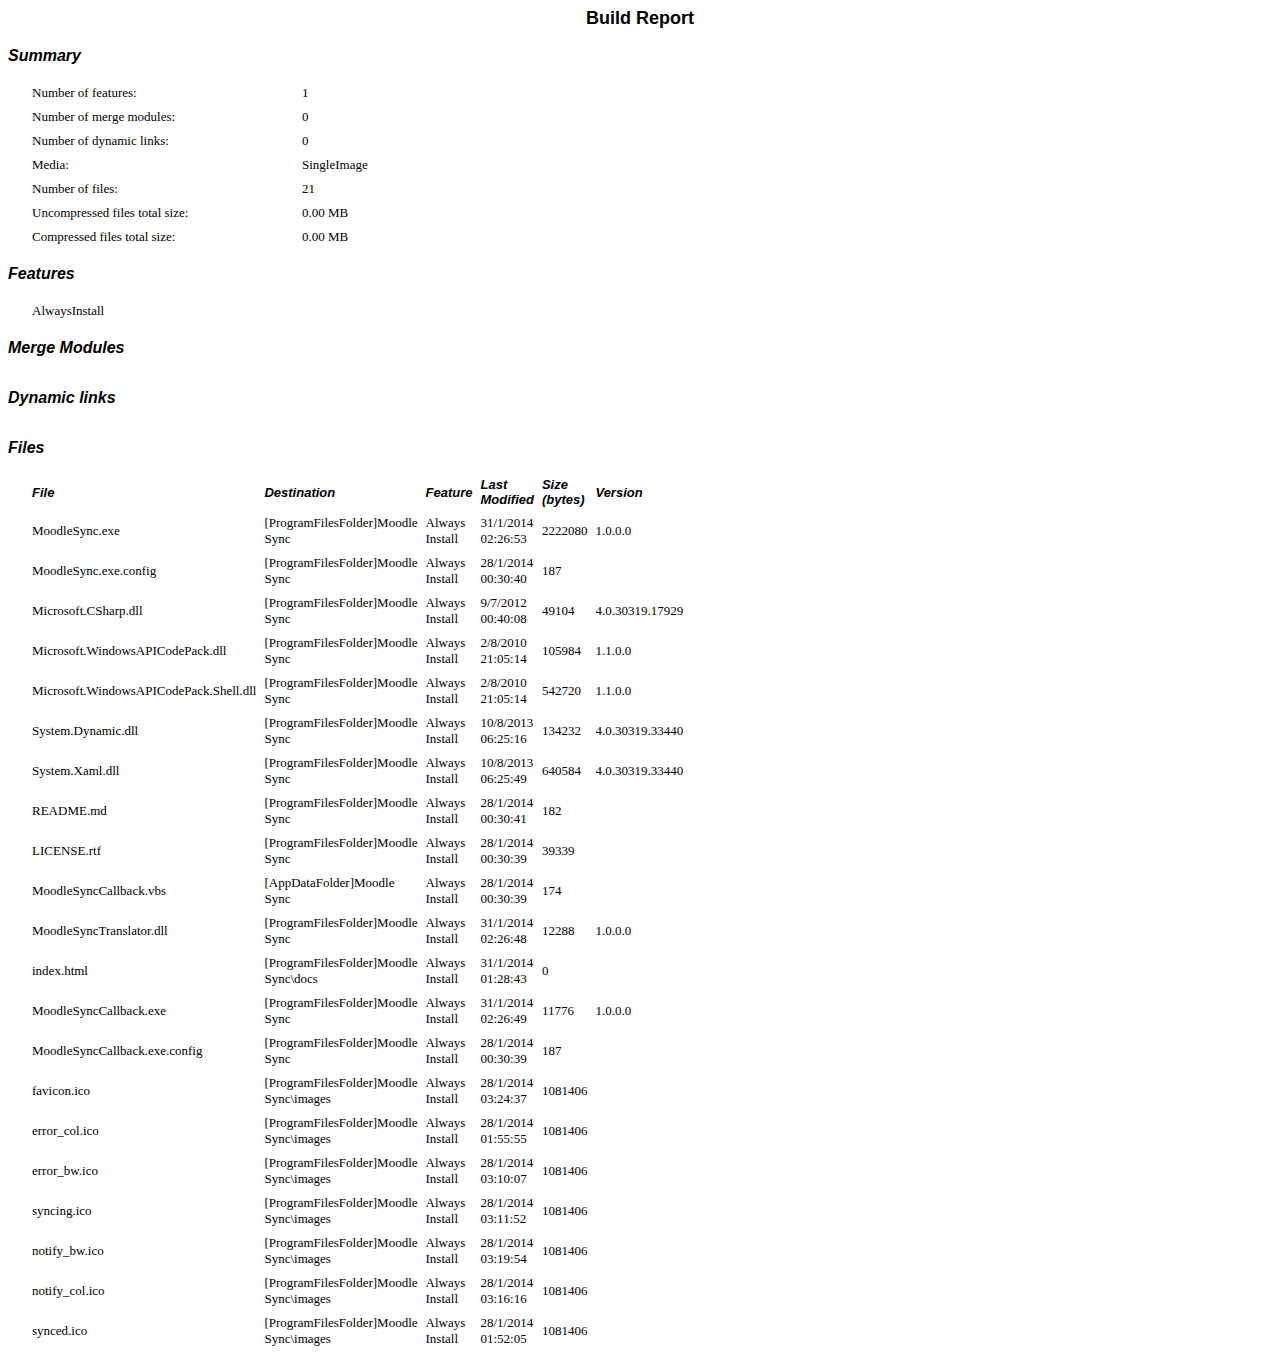
<file: release/Express/SingleImage/Reports/1-31-2014 02-27-23 AM.htm>
<HTML><HEAD><TITLE>Build Report</TITLE></HEAD><BODY>

<B><FONT FACE="Arial" SIZE=4><P ALIGN="center">
Build Report</P></B></FONT>

<B><I><FONT FACE="Arial" ><P>
Summary</P></I></B></FONT>

<TABLE CELLSPACING=0 STYLE="margin-left:20" BORDER=0 CELLPADDING=4 WIDTH=600>

<TR>

<TD WIDTH="45%"VALIGN="center"><FONT FACE="Times New Roman"SIZE=2><P>

Number of features:
</FONT></P></TD>

<TD WIDTH="55%"VALIGN="center"><FONT FACE="Times New Roman"SIZE=2><P>

1
</FONT></P></TD>

</TR>

<TR>

<TD WIDTH="45%"VALIGN="center"><FONT FACE="Times New Roman"SIZE=2><P>

Number of merge modules:
</FONT></P></TD>

<TD WIDTH="55%"VALIGN="center"><FONT FACE="Times New Roman"SIZE=2><P>

0
</FONT></P></TD>

</TR>

<TR>

<TD WIDTH="45%"VALIGN="center"><FONT FACE="Times New Roman"SIZE=2><P>

Number of dynamic links:
</FONT></P></TD>

<TD WIDTH="55%"VALIGN="center"><FONT FACE="Times New Roman"SIZE=2><P>

0
</FONT></P></TD>

</TR>

<TR>

<TD WIDTH="45%"VALIGN="center"><FONT FACE="Times New Roman"SIZE=2><P>

Media:
</FONT></P></TD>

<TD WIDTH="55%"VALIGN="center"><FONT FACE="Times New Roman"SIZE=2><P>

SingleImage
</FONT></P></TD>

</TR>

<TR>

<TD WIDTH="45%"VALIGN="center"><FONT FACE="Times New Roman"SIZE=2><P>

Number of files:
</FONT></P></TD>

<TD WIDTH="55%"VALIGN="center"><FONT FACE="Times New Roman"SIZE=2><P>

21
</FONT></P></TD>

</TR>

<TR>

<TD WIDTH="45%"VALIGN="center"><FONT FACE="Times New Roman"SIZE=2><P>

Uncompressed files total size:
</FONT></P></TD>

<TD WIDTH="55%"VALIGN="center"><FONT FACE="Times New Roman"SIZE=2><P>

0.00 MB
</FONT></P></TD>

</TR>

<TR>

<TD WIDTH="45%"VALIGN="center"><FONT FACE="Times New Roman"SIZE=2><P>

Compressed files total size:
</FONT></P></TD>

<TD WIDTH="55%"VALIGN="center"><FONT FACE="Times New Roman"SIZE=2><P>

0.00 MB
</FONT></P></TD>

</TR>

</TABLE>

<B><I><FONT FACE="Arial" ><P>
Features</P></I></B></FONT>

<TABLE CELLSPACING=0 STYLE="margin-left:20" BORDER=0 CELLPADDING=4 WIDTH=600>

<TR>

<TD WIDTH="100%"VALIGN="center"><FONT FACE="Times New Roman"SIZE=2><P>

AlwaysInstall
</FONT></P></TD>

</TR>

</TABLE>

<B><I><FONT FACE="Arial" ><P>
Merge  Modules</P></I></B></FONT>

<TABLE CELLSPACING=0 STYLE="margin-left:20" BORDER=0 CELLPADDING=4 WIDTH=600>

</TABLE>

<B><I><FONT FACE="Arial" ><P>
Dynamic links</P></I></B></FONT>

<TABLE CELLSPACING=0 STYLE="margin-left:20" BORDER=0 CELLPADDING=4 WIDTH=600>

</TABLE>

<B><I><FONT FACE="Arial" ><P>
Files</P></I></B></FONT>

<TABLE CELLSPACING=0 STYLE="margin-left:20" BORDER=0 CELLPADDING=4 WIDTH=600>

<TR>

<TD WIDTH="30%"VALIGN="center"><B><I><FONT FACE="Arial"SIZE=2><P>

File
</I></B></FONT></P></TD>

<TD WIDTH="20%"VALIGN="center"><B><I><FONT FACE="Arial"SIZE=2><P>

Destination
</I></B></FONT></P></TD>

<TD WIDTH="15%"VALIGN="center"><B><I><FONT FACE="Arial"SIZE=2><P>

Feature
</I></B></FONT></P></TD>

<TD WIDTH="15%"VALIGN="center"><B><I><FONT FACE="Arial"SIZE=2><P>

Last Modified
</I></B></FONT></P></TD>

<TD WIDTH="10%"VALIGN="center"><B><I><FONT FACE="Arial"SIZE=2><P>

Size (bytes)
</I></B></FONT></P></TD>

<TD WIDTH="10%"VALIGN="center"><B><I><FONT FACE="Arial"SIZE=2><P>

Version
</I></B></FONT></P></TD>

</TR>

<TR>

<TD WIDTH="30%"VALIGN="center"><FONT FACE="Times New Roman"SIZE=2><P>

MoodleSync.exe
</FONT></P></TD>

<TD WIDTH="20%"VALIGN="center"><FONT FACE="Times New Roman"SIZE=2><P>

[ProgramFilesFolder]Moodle Sync
</FONT></P></TD>

<TD WIDTH="15%"VALIGN="center"><FONT FACE="Times New Roman"SIZE=2><P>

Always Install
</FONT></P></TD>

<TD WIDTH="15%"VALIGN="center"><FONT FACE="Times New Roman"SIZE=2><P>

31/1/2014 02:26:53
</FONT></P></TD>

<TD WIDTH="10%"VALIGN="center"><FONT FACE="Times New Roman"SIZE=2><P>

2222080
</FONT></P></TD>

<TD WIDTH="10%"VALIGN="center"><FONT FACE="Times New Roman"SIZE=2><P>

1.0.0.0
</FONT></P></TD>

</TR>

<TR>

<TD WIDTH="30%"VALIGN="center"><FONT FACE="Times New Roman"SIZE=2><P>

MoodleSync.exe.config
</FONT></P></TD>

<TD WIDTH="20%"VALIGN="center"><FONT FACE="Times New Roman"SIZE=2><P>

[ProgramFilesFolder]Moodle Sync
</FONT></P></TD>

<TD WIDTH="15%"VALIGN="center"><FONT FACE="Times New Roman"SIZE=2><P>

Always Install
</FONT></P></TD>

<TD WIDTH="15%"VALIGN="center"><FONT FACE="Times New Roman"SIZE=2><P>

28/1/2014 00:30:40
</FONT></P></TD>

<TD WIDTH="10%"VALIGN="center"><FONT FACE="Times New Roman"SIZE=2><P>

187
</FONT></P></TD>

<TD WIDTH="10%"VALIGN="center"><FONT FACE="Times New Roman"SIZE=2><P>


</FONT></P></TD>

</TR>

<TR>

<TD WIDTH="30%"VALIGN="center"><FONT FACE="Times New Roman"SIZE=2><P>

Microsoft.CSharp.dll
</FONT></P></TD>

<TD WIDTH="20%"VALIGN="center"><FONT FACE="Times New Roman"SIZE=2><P>

[ProgramFilesFolder]Moodle Sync
</FONT></P></TD>

<TD WIDTH="15%"VALIGN="center"><FONT FACE="Times New Roman"SIZE=2><P>

Always Install
</FONT></P></TD>

<TD WIDTH="15%"VALIGN="center"><FONT FACE="Times New Roman"SIZE=2><P>

9/7/2012 00:40:08
</FONT></P></TD>

<TD WIDTH="10%"VALIGN="center"><FONT FACE="Times New Roman"SIZE=2><P>

49104
</FONT></P></TD>

<TD WIDTH="10%"VALIGN="center"><FONT FACE="Times New Roman"SIZE=2><P>

4.0.30319.17929
</FONT></P></TD>

</TR>

<TR>

<TD WIDTH="30%"VALIGN="center"><FONT FACE="Times New Roman"SIZE=2><P>

Microsoft.WindowsAPICodePack.dll
</FONT></P></TD>

<TD WIDTH="20%"VALIGN="center"><FONT FACE="Times New Roman"SIZE=2><P>

[ProgramFilesFolder]Moodle Sync
</FONT></P></TD>

<TD WIDTH="15%"VALIGN="center"><FONT FACE="Times New Roman"SIZE=2><P>

Always Install
</FONT></P></TD>

<TD WIDTH="15%"VALIGN="center"><FONT FACE="Times New Roman"SIZE=2><P>

2/8/2010 21:05:14
</FONT></P></TD>

<TD WIDTH="10%"VALIGN="center"><FONT FACE="Times New Roman"SIZE=2><P>

105984
</FONT></P></TD>

<TD WIDTH="10%"VALIGN="center"><FONT FACE="Times New Roman"SIZE=2><P>

1.1.0.0
</FONT></P></TD>

</TR>

<TR>

<TD WIDTH="30%"VALIGN="center"><FONT FACE="Times New Roman"SIZE=2><P>

Microsoft.WindowsAPICodePack.Shell.dll
</FONT></P></TD>

<TD WIDTH="20%"VALIGN="center"><FONT FACE="Times New Roman"SIZE=2><P>

[ProgramFilesFolder]Moodle Sync
</FONT></P></TD>

<TD WIDTH="15%"VALIGN="center"><FONT FACE="Times New Roman"SIZE=2><P>

Always Install
</FONT></P></TD>

<TD WIDTH="15%"VALIGN="center"><FONT FACE="Times New Roman"SIZE=2><P>

2/8/2010 21:05:14
</FONT></P></TD>

<TD WIDTH="10%"VALIGN="center"><FONT FACE="Times New Roman"SIZE=2><P>

542720
</FONT></P></TD>

<TD WIDTH="10%"VALIGN="center"><FONT FACE="Times New Roman"SIZE=2><P>

1.1.0.0
</FONT></P></TD>

</TR>

<TR>

<TD WIDTH="30%"VALIGN="center"><FONT FACE="Times New Roman"SIZE=2><P>

System.Dynamic.dll
</FONT></P></TD>

<TD WIDTH="20%"VALIGN="center"><FONT FACE="Times New Roman"SIZE=2><P>

[ProgramFilesFolder]Moodle Sync
</FONT></P></TD>

<TD WIDTH="15%"VALIGN="center"><FONT FACE="Times New Roman"SIZE=2><P>

Always Install
</FONT></P></TD>

<TD WIDTH="15%"VALIGN="center"><FONT FACE="Times New Roman"SIZE=2><P>

10/8/2013 06:25:16
</FONT></P></TD>

<TD WIDTH="10%"VALIGN="center"><FONT FACE="Times New Roman"SIZE=2><P>

134232
</FONT></P></TD>

<TD WIDTH="10%"VALIGN="center"><FONT FACE="Times New Roman"SIZE=2><P>

4.0.30319.33440
</FONT></P></TD>

</TR>

<TR>

<TD WIDTH="30%"VALIGN="center"><FONT FACE="Times New Roman"SIZE=2><P>

System.Xaml.dll
</FONT></P></TD>

<TD WIDTH="20%"VALIGN="center"><FONT FACE="Times New Roman"SIZE=2><P>

[ProgramFilesFolder]Moodle Sync
</FONT></P></TD>

<TD WIDTH="15%"VALIGN="center"><FONT FACE="Times New Roman"SIZE=2><P>

Always Install
</FONT></P></TD>

<TD WIDTH="15%"VALIGN="center"><FONT FACE="Times New Roman"SIZE=2><P>

10/8/2013 06:25:49
</FONT></P></TD>

<TD WIDTH="10%"VALIGN="center"><FONT FACE="Times New Roman"SIZE=2><P>

640584
</FONT></P></TD>

<TD WIDTH="10%"VALIGN="center"><FONT FACE="Times New Roman"SIZE=2><P>

4.0.30319.33440
</FONT></P></TD>

</TR>

<TR>

<TD WIDTH="30%"VALIGN="center"><FONT FACE="Times New Roman"SIZE=2><P>

README.md
</FONT></P></TD>

<TD WIDTH="20%"VALIGN="center"><FONT FACE="Times New Roman"SIZE=2><P>

[ProgramFilesFolder]Moodle Sync
</FONT></P></TD>

<TD WIDTH="15%"VALIGN="center"><FONT FACE="Times New Roman"SIZE=2><P>

Always Install
</FONT></P></TD>

<TD WIDTH="15%"VALIGN="center"><FONT FACE="Times New Roman"SIZE=2><P>

28/1/2014 00:30:41
</FONT></P></TD>

<TD WIDTH="10%"VALIGN="center"><FONT FACE="Times New Roman"SIZE=2><P>

182
</FONT></P></TD>

<TD WIDTH="10%"VALIGN="center"><FONT FACE="Times New Roman"SIZE=2><P>


</FONT></P></TD>

</TR>

<TR>

<TD WIDTH="30%"VALIGN="center"><FONT FACE="Times New Roman"SIZE=2><P>

LICENSE.rtf
</FONT></P></TD>

<TD WIDTH="20%"VALIGN="center"><FONT FACE="Times New Roman"SIZE=2><P>

[ProgramFilesFolder]Moodle Sync
</FONT></P></TD>

<TD WIDTH="15%"VALIGN="center"><FONT FACE="Times New Roman"SIZE=2><P>

Always Install
</FONT></P></TD>

<TD WIDTH="15%"VALIGN="center"><FONT FACE="Times New Roman"SIZE=2><P>

28/1/2014 00:30:39
</FONT></P></TD>

<TD WIDTH="10%"VALIGN="center"><FONT FACE="Times New Roman"SIZE=2><P>

39339
</FONT></P></TD>

<TD WIDTH="10%"VALIGN="center"><FONT FACE="Times New Roman"SIZE=2><P>


</FONT></P></TD>

</TR>

<TR>

<TD WIDTH="30%"VALIGN="center"><FONT FACE="Times New Roman"SIZE=2><P>

MoodleSyncCallback.vbs
</FONT></P></TD>

<TD WIDTH="20%"VALIGN="center"><FONT FACE="Times New Roman"SIZE=2><P>

[AppDataFolder]Moodle Sync
</FONT></P></TD>

<TD WIDTH="15%"VALIGN="center"><FONT FACE="Times New Roman"SIZE=2><P>

Always Install
</FONT></P></TD>

<TD WIDTH="15%"VALIGN="center"><FONT FACE="Times New Roman"SIZE=2><P>

28/1/2014 00:30:39
</FONT></P></TD>

<TD WIDTH="10%"VALIGN="center"><FONT FACE="Times New Roman"SIZE=2><P>

174
</FONT></P></TD>

<TD WIDTH="10%"VALIGN="center"><FONT FACE="Times New Roman"SIZE=2><P>


</FONT></P></TD>

</TR>

<TR>

<TD WIDTH="30%"VALIGN="center"><FONT FACE="Times New Roman"SIZE=2><P>

MoodleSyncTranslator.dll
</FONT></P></TD>

<TD WIDTH="20%"VALIGN="center"><FONT FACE="Times New Roman"SIZE=2><P>

[ProgramFilesFolder]Moodle Sync
</FONT></P></TD>

<TD WIDTH="15%"VALIGN="center"><FONT FACE="Times New Roman"SIZE=2><P>

Always Install
</FONT></P></TD>

<TD WIDTH="15%"VALIGN="center"><FONT FACE="Times New Roman"SIZE=2><P>

31/1/2014 02:26:48
</FONT></P></TD>

<TD WIDTH="10%"VALIGN="center"><FONT FACE="Times New Roman"SIZE=2><P>

12288
</FONT></P></TD>

<TD WIDTH="10%"VALIGN="center"><FONT FACE="Times New Roman"SIZE=2><P>

1.0.0.0
</FONT></P></TD>

</TR>

<TR>

<TD WIDTH="30%"VALIGN="center"><FONT FACE="Times New Roman"SIZE=2><P>

index.html
</FONT></P></TD>

<TD WIDTH="20%"VALIGN="center"><FONT FACE="Times New Roman"SIZE=2><P>

[ProgramFilesFolder]Moodle Sync\docs
</FONT></P></TD>

<TD WIDTH="15%"VALIGN="center"><FONT FACE="Times New Roman"SIZE=2><P>

Always Install
</FONT></P></TD>

<TD WIDTH="15%"VALIGN="center"><FONT FACE="Times New Roman"SIZE=2><P>

31/1/2014 01:28:43
</FONT></P></TD>

<TD WIDTH="10%"VALIGN="center"><FONT FACE="Times New Roman"SIZE=2><P>

0
</FONT></P></TD>

<TD WIDTH="10%"VALIGN="center"><FONT FACE="Times New Roman"SIZE=2><P>


</FONT></P></TD>

</TR>

<TR>

<TD WIDTH="30%"VALIGN="center"><FONT FACE="Times New Roman"SIZE=2><P>

MoodleSyncCallback.exe
</FONT></P></TD>

<TD WIDTH="20%"VALIGN="center"><FONT FACE="Times New Roman"SIZE=2><P>

[ProgramFilesFolder]Moodle Sync
</FONT></P></TD>

<TD WIDTH="15%"VALIGN="center"><FONT FACE="Times New Roman"SIZE=2><P>

Always Install
</FONT></P></TD>

<TD WIDTH="15%"VALIGN="center"><FONT FACE="Times New Roman"SIZE=2><P>

31/1/2014 02:26:49
</FONT></P></TD>

<TD WIDTH="10%"VALIGN="center"><FONT FACE="Times New Roman"SIZE=2><P>

11776
</FONT></P></TD>

<TD WIDTH="10%"VALIGN="center"><FONT FACE="Times New Roman"SIZE=2><P>

1.0.0.0
</FONT></P></TD>

</TR>

<TR>

<TD WIDTH="30%"VALIGN="center"><FONT FACE="Times New Roman"SIZE=2><P>

MoodleSyncCallback.exe.config
</FONT></P></TD>

<TD WIDTH="20%"VALIGN="center"><FONT FACE="Times New Roman"SIZE=2><P>

[ProgramFilesFolder]Moodle Sync
</FONT></P></TD>

<TD WIDTH="15%"VALIGN="center"><FONT FACE="Times New Roman"SIZE=2><P>

Always Install
</FONT></P></TD>

<TD WIDTH="15%"VALIGN="center"><FONT FACE="Times New Roman"SIZE=2><P>

28/1/2014 00:30:39
</FONT></P></TD>

<TD WIDTH="10%"VALIGN="center"><FONT FACE="Times New Roman"SIZE=2><P>

187
</FONT></P></TD>

<TD WIDTH="10%"VALIGN="center"><FONT FACE="Times New Roman"SIZE=2><P>


</FONT></P></TD>

</TR>

<TR>

<TD WIDTH="30%"VALIGN="center"><FONT FACE="Times New Roman"SIZE=2><P>

favicon.ico
</FONT></P></TD>

<TD WIDTH="20%"VALIGN="center"><FONT FACE="Times New Roman"SIZE=2><P>

[ProgramFilesFolder]Moodle Sync\images
</FONT></P></TD>

<TD WIDTH="15%"VALIGN="center"><FONT FACE="Times New Roman"SIZE=2><P>

Always Install
</FONT></P></TD>

<TD WIDTH="15%"VALIGN="center"><FONT FACE="Times New Roman"SIZE=2><P>

28/1/2014 03:24:37
</FONT></P></TD>

<TD WIDTH="10%"VALIGN="center"><FONT FACE="Times New Roman"SIZE=2><P>

1081406
</FONT></P></TD>

<TD WIDTH="10%"VALIGN="center"><FONT FACE="Times New Roman"SIZE=2><P>


</FONT></P></TD>

</TR>

<TR>

<TD WIDTH="30%"VALIGN="center"><FONT FACE="Times New Roman"SIZE=2><P>

error_col.ico
</FONT></P></TD>

<TD WIDTH="20%"VALIGN="center"><FONT FACE="Times New Roman"SIZE=2><P>

[ProgramFilesFolder]Moodle Sync\images
</FONT></P></TD>

<TD WIDTH="15%"VALIGN="center"><FONT FACE="Times New Roman"SIZE=2><P>

Always Install
</FONT></P></TD>

<TD WIDTH="15%"VALIGN="center"><FONT FACE="Times New Roman"SIZE=2><P>

28/1/2014 01:55:55
</FONT></P></TD>

<TD WIDTH="10%"VALIGN="center"><FONT FACE="Times New Roman"SIZE=2><P>

1081406
</FONT></P></TD>

<TD WIDTH="10%"VALIGN="center"><FONT FACE="Times New Roman"SIZE=2><P>


</FONT></P></TD>

</TR>

<TR>

<TD WIDTH="30%"VALIGN="center"><FONT FACE="Times New Roman"SIZE=2><P>

error_bw.ico
</FONT></P></TD>

<TD WIDTH="20%"VALIGN="center"><FONT FACE="Times New Roman"SIZE=2><P>

[ProgramFilesFolder]Moodle Sync\images
</FONT></P></TD>

<TD WIDTH="15%"VALIGN="center"><FONT FACE="Times New Roman"SIZE=2><P>

Always Install
</FONT></P></TD>

<TD WIDTH="15%"VALIGN="center"><FONT FACE="Times New Roman"SIZE=2><P>

28/1/2014 03:10:07
</FONT></P></TD>

<TD WIDTH="10%"VALIGN="center"><FONT FACE="Times New Roman"SIZE=2><P>

1081406
</FONT></P></TD>

<TD WIDTH="10%"VALIGN="center"><FONT FACE="Times New Roman"SIZE=2><P>


</FONT></P></TD>

</TR>

<TR>

<TD WIDTH="30%"VALIGN="center"><FONT FACE="Times New Roman"SIZE=2><P>

syncing.ico
</FONT></P></TD>

<TD WIDTH="20%"VALIGN="center"><FONT FACE="Times New Roman"SIZE=2><P>

[ProgramFilesFolder]Moodle Sync\images
</FONT></P></TD>

<TD WIDTH="15%"VALIGN="center"><FONT FACE="Times New Roman"SIZE=2><P>

Always Install
</FONT></P></TD>

<TD WIDTH="15%"VALIGN="center"><FONT FACE="Times New Roman"SIZE=2><P>

28/1/2014 03:11:52
</FONT></P></TD>

<TD WIDTH="10%"VALIGN="center"><FONT FACE="Times New Roman"SIZE=2><P>

1081406
</FONT></P></TD>

<TD WIDTH="10%"VALIGN="center"><FONT FACE="Times New Roman"SIZE=2><P>


</FONT></P></TD>

</TR>

<TR>

<TD WIDTH="30%"VALIGN="center"><FONT FACE="Times New Roman"SIZE=2><P>

notify_bw.ico
</FONT></P></TD>

<TD WIDTH="20%"VALIGN="center"><FONT FACE="Times New Roman"SIZE=2><P>

[ProgramFilesFolder]Moodle Sync\images
</FONT></P></TD>

<TD WIDTH="15%"VALIGN="center"><FONT FACE="Times New Roman"SIZE=2><P>

Always Install
</FONT></P></TD>

<TD WIDTH="15%"VALIGN="center"><FONT FACE="Times New Roman"SIZE=2><P>

28/1/2014 03:19:54
</FONT></P></TD>

<TD WIDTH="10%"VALIGN="center"><FONT FACE="Times New Roman"SIZE=2><P>

1081406
</FONT></P></TD>

<TD WIDTH="10%"VALIGN="center"><FONT FACE="Times New Roman"SIZE=2><P>


</FONT></P></TD>

</TR>

<TR>

<TD WIDTH="30%"VALIGN="center"><FONT FACE="Times New Roman"SIZE=2><P>

notify_col.ico
</FONT></P></TD>

<TD WIDTH="20%"VALIGN="center"><FONT FACE="Times New Roman"SIZE=2><P>

[ProgramFilesFolder]Moodle Sync\images
</FONT></P></TD>

<TD WIDTH="15%"VALIGN="center"><FONT FACE="Times New Roman"SIZE=2><P>

Always Install
</FONT></P></TD>

<TD WIDTH="15%"VALIGN="center"><FONT FACE="Times New Roman"SIZE=2><P>

28/1/2014 03:16:16
</FONT></P></TD>

<TD WIDTH="10%"VALIGN="center"><FONT FACE="Times New Roman"SIZE=2><P>

1081406
</FONT></P></TD>

<TD WIDTH="10%"VALIGN="center"><FONT FACE="Times New Roman"SIZE=2><P>


</FONT></P></TD>

</TR>

<TR>

<TD WIDTH="30%"VALIGN="center"><FONT FACE="Times New Roman"SIZE=2><P>

synced.ico
</FONT></P></TD>

<TD WIDTH="20%"VALIGN="center"><FONT FACE="Times New Roman"SIZE=2><P>

[ProgramFilesFolder]Moodle Sync\images
</FONT></P></TD>

<TD WIDTH="15%"VALIGN="center"><FONT FACE="Times New Roman"SIZE=2><P>

Always Install
</FONT></P></TD>

<TD WIDTH="15%"VALIGN="center"><FONT FACE="Times New Roman"SIZE=2><P>

28/1/2014 01:52:05
</FONT></P></TD>

<TD WIDTH="10%"VALIGN="center"><FONT FACE="Times New Roman"SIZE=2><P>

1081406
</FONT></P></TD>

<TD WIDTH="10%"VALIGN="center"><FONT FACE="Times New Roman"SIZE=2><P>


</FONT></P></TD>

</TR>

</TABLE>

</BODY></HTML>
</file>
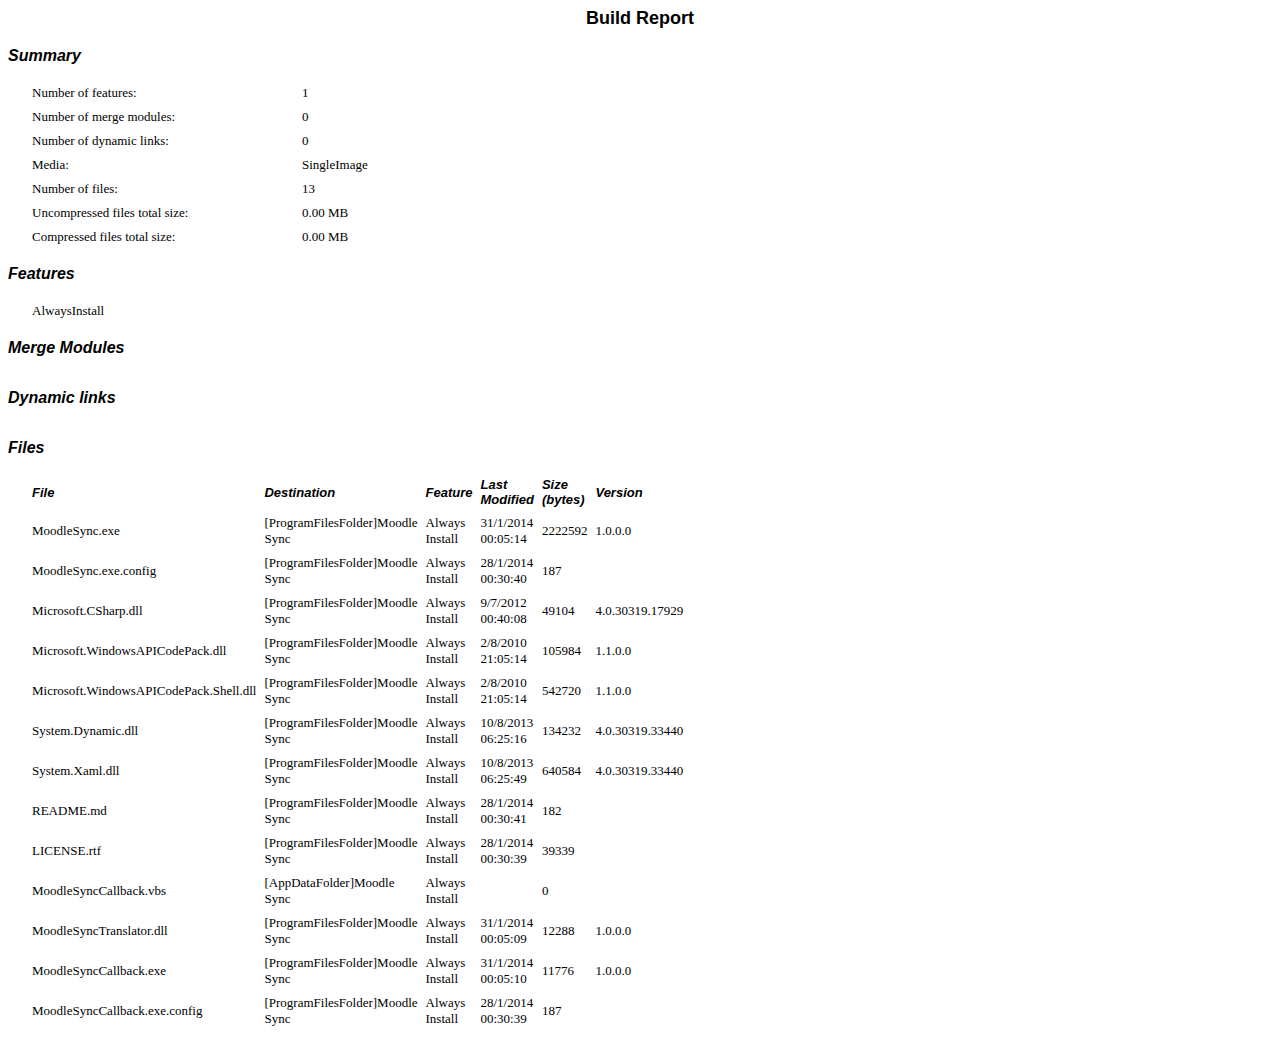
<file: release/Express/SingleImage/Reports/1-31-2014 12-05-49 AM.htm>
<HTML><HEAD><TITLE>Build Report</TITLE></HEAD><BODY>

<B><FONT FACE="Arial" SIZE=4><P ALIGN="center">
Build Report</P></B></FONT>

<B><I><FONT FACE="Arial" ><P>
Summary</P></I></B></FONT>

<TABLE CELLSPACING=0 STYLE="margin-left:20" BORDER=0 CELLPADDING=4 WIDTH=600>

<TR>

<TD WIDTH="45%"VALIGN="center"><FONT FACE="Times New Roman"SIZE=2><P>

Number of features:
</FONT></P></TD>

<TD WIDTH="55%"VALIGN="center"><FONT FACE="Times New Roman"SIZE=2><P>

1
</FONT></P></TD>

</TR>

<TR>

<TD WIDTH="45%"VALIGN="center"><FONT FACE="Times New Roman"SIZE=2><P>

Number of merge modules:
</FONT></P></TD>

<TD WIDTH="55%"VALIGN="center"><FONT FACE="Times New Roman"SIZE=2><P>

0
</FONT></P></TD>

</TR>

<TR>

<TD WIDTH="45%"VALIGN="center"><FONT FACE="Times New Roman"SIZE=2><P>

Number of dynamic links:
</FONT></P></TD>

<TD WIDTH="55%"VALIGN="center"><FONT FACE="Times New Roman"SIZE=2><P>

0
</FONT></P></TD>

</TR>

<TR>

<TD WIDTH="45%"VALIGN="center"><FONT FACE="Times New Roman"SIZE=2><P>

Media:
</FONT></P></TD>

<TD WIDTH="55%"VALIGN="center"><FONT FACE="Times New Roman"SIZE=2><P>

SingleImage
</FONT></P></TD>

</TR>

<TR>

<TD WIDTH="45%"VALIGN="center"><FONT FACE="Times New Roman"SIZE=2><P>

Number of files:
</FONT></P></TD>

<TD WIDTH="55%"VALIGN="center"><FONT FACE="Times New Roman"SIZE=2><P>

13
</FONT></P></TD>

</TR>

<TR>

<TD WIDTH="45%"VALIGN="center"><FONT FACE="Times New Roman"SIZE=2><P>

Uncompressed files total size:
</FONT></P></TD>

<TD WIDTH="55%"VALIGN="center"><FONT FACE="Times New Roman"SIZE=2><P>

0.00 MB
</FONT></P></TD>

</TR>

<TR>

<TD WIDTH="45%"VALIGN="center"><FONT FACE="Times New Roman"SIZE=2><P>

Compressed files total size:
</FONT></P></TD>

<TD WIDTH="55%"VALIGN="center"><FONT FACE="Times New Roman"SIZE=2><P>

0.00 MB
</FONT></P></TD>

</TR>

</TABLE>

<B><I><FONT FACE="Arial" ><P>
Features</P></I></B></FONT>

<TABLE CELLSPACING=0 STYLE="margin-left:20" BORDER=0 CELLPADDING=4 WIDTH=600>

<TR>

<TD WIDTH="100%"VALIGN="center"><FONT FACE="Times New Roman"SIZE=2><P>

AlwaysInstall
</FONT></P></TD>

</TR>

</TABLE>

<B><I><FONT FACE="Arial" ><P>
Merge  Modules</P></I></B></FONT>

<TABLE CELLSPACING=0 STYLE="margin-left:20" BORDER=0 CELLPADDING=4 WIDTH=600>

</TABLE>

<B><I><FONT FACE="Arial" ><P>
Dynamic links</P></I></B></FONT>

<TABLE CELLSPACING=0 STYLE="margin-left:20" BORDER=0 CELLPADDING=4 WIDTH=600>

</TABLE>

<B><I><FONT FACE="Arial" ><P>
Files</P></I></B></FONT>

<TABLE CELLSPACING=0 STYLE="margin-left:20" BORDER=0 CELLPADDING=4 WIDTH=600>

<TR>

<TD WIDTH="30%"VALIGN="center"><B><I><FONT FACE="Arial"SIZE=2><P>

File
</I></B></FONT></P></TD>

<TD WIDTH="20%"VALIGN="center"><B><I><FONT FACE="Arial"SIZE=2><P>

Destination
</I></B></FONT></P></TD>

<TD WIDTH="15%"VALIGN="center"><B><I><FONT FACE="Arial"SIZE=2><P>

Feature
</I></B></FONT></P></TD>

<TD WIDTH="15%"VALIGN="center"><B><I><FONT FACE="Arial"SIZE=2><P>

Last Modified
</I></B></FONT></P></TD>

<TD WIDTH="10%"VALIGN="center"><B><I><FONT FACE="Arial"SIZE=2><P>

Size (bytes)
</I></B></FONT></P></TD>

<TD WIDTH="10%"VALIGN="center"><B><I><FONT FACE="Arial"SIZE=2><P>

Version
</I></B></FONT></P></TD>

</TR>

<TR>

<TD WIDTH="30%"VALIGN="center"><FONT FACE="Times New Roman"SIZE=2><P>

MoodleSync.exe
</FONT></P></TD>

<TD WIDTH="20%"VALIGN="center"><FONT FACE="Times New Roman"SIZE=2><P>

[ProgramFilesFolder]Moodle Sync
</FONT></P></TD>

<TD WIDTH="15%"VALIGN="center"><FONT FACE="Times New Roman"SIZE=2><P>

Always Install
</FONT></P></TD>

<TD WIDTH="15%"VALIGN="center"><FONT FACE="Times New Roman"SIZE=2><P>

31/1/2014 00:05:14
</FONT></P></TD>

<TD WIDTH="10%"VALIGN="center"><FONT FACE="Times New Roman"SIZE=2><P>

2222592
</FONT></P></TD>

<TD WIDTH="10%"VALIGN="center"><FONT FACE="Times New Roman"SIZE=2><P>

1.0.0.0
</FONT></P></TD>

</TR>

<TR>

<TD WIDTH="30%"VALIGN="center"><FONT FACE="Times New Roman"SIZE=2><P>

MoodleSync.exe.config
</FONT></P></TD>

<TD WIDTH="20%"VALIGN="center"><FONT FACE="Times New Roman"SIZE=2><P>

[ProgramFilesFolder]Moodle Sync
</FONT></P></TD>

<TD WIDTH="15%"VALIGN="center"><FONT FACE="Times New Roman"SIZE=2><P>

Always Install
</FONT></P></TD>

<TD WIDTH="15%"VALIGN="center"><FONT FACE="Times New Roman"SIZE=2><P>

28/1/2014 00:30:40
</FONT></P></TD>

<TD WIDTH="10%"VALIGN="center"><FONT FACE="Times New Roman"SIZE=2><P>

187
</FONT></P></TD>

<TD WIDTH="10%"VALIGN="center"><FONT FACE="Times New Roman"SIZE=2><P>


</FONT></P></TD>

</TR>

<TR>

<TD WIDTH="30%"VALIGN="center"><FONT FACE="Times New Roman"SIZE=2><P>

Microsoft.CSharp.dll
</FONT></P></TD>

<TD WIDTH="20%"VALIGN="center"><FONT FACE="Times New Roman"SIZE=2><P>

[ProgramFilesFolder]Moodle Sync
</FONT></P></TD>

<TD WIDTH="15%"VALIGN="center"><FONT FACE="Times New Roman"SIZE=2><P>

Always Install
</FONT></P></TD>

<TD WIDTH="15%"VALIGN="center"><FONT FACE="Times New Roman"SIZE=2><P>

9/7/2012 00:40:08
</FONT></P></TD>

<TD WIDTH="10%"VALIGN="center"><FONT FACE="Times New Roman"SIZE=2><P>

49104
</FONT></P></TD>

<TD WIDTH="10%"VALIGN="center"><FONT FACE="Times New Roman"SIZE=2><P>

4.0.30319.17929
</FONT></P></TD>

</TR>

<TR>

<TD WIDTH="30%"VALIGN="center"><FONT FACE="Times New Roman"SIZE=2><P>

Microsoft.WindowsAPICodePack.dll
</FONT></P></TD>

<TD WIDTH="20%"VALIGN="center"><FONT FACE="Times New Roman"SIZE=2><P>

[ProgramFilesFolder]Moodle Sync
</FONT></P></TD>

<TD WIDTH="15%"VALIGN="center"><FONT FACE="Times New Roman"SIZE=2><P>

Always Install
</FONT></P></TD>

<TD WIDTH="15%"VALIGN="center"><FONT FACE="Times New Roman"SIZE=2><P>

2/8/2010 21:05:14
</FONT></P></TD>

<TD WIDTH="10%"VALIGN="center"><FONT FACE="Times New Roman"SIZE=2><P>

105984
</FONT></P></TD>

<TD WIDTH="10%"VALIGN="center"><FONT FACE="Times New Roman"SIZE=2><P>

1.1.0.0
</FONT></P></TD>

</TR>

<TR>

<TD WIDTH="30%"VALIGN="center"><FONT FACE="Times New Roman"SIZE=2><P>

Microsoft.WindowsAPICodePack.Shell.dll
</FONT></P></TD>

<TD WIDTH="20%"VALIGN="center"><FONT FACE="Times New Roman"SIZE=2><P>

[ProgramFilesFolder]Moodle Sync
</FONT></P></TD>

<TD WIDTH="15%"VALIGN="center"><FONT FACE="Times New Roman"SIZE=2><P>

Always Install
</FONT></P></TD>

<TD WIDTH="15%"VALIGN="center"><FONT FACE="Times New Roman"SIZE=2><P>

2/8/2010 21:05:14
</FONT></P></TD>

<TD WIDTH="10%"VALIGN="center"><FONT FACE="Times New Roman"SIZE=2><P>

542720
</FONT></P></TD>

<TD WIDTH="10%"VALIGN="center"><FONT FACE="Times New Roman"SIZE=2><P>

1.1.0.0
</FONT></P></TD>

</TR>

<TR>

<TD WIDTH="30%"VALIGN="center"><FONT FACE="Times New Roman"SIZE=2><P>

System.Dynamic.dll
</FONT></P></TD>

<TD WIDTH="20%"VALIGN="center"><FONT FACE="Times New Roman"SIZE=2><P>

[ProgramFilesFolder]Moodle Sync
</FONT></P></TD>

<TD WIDTH="15%"VALIGN="center"><FONT FACE="Times New Roman"SIZE=2><P>

Always Install
</FONT></P></TD>

<TD WIDTH="15%"VALIGN="center"><FONT FACE="Times New Roman"SIZE=2><P>

10/8/2013 06:25:16
</FONT></P></TD>

<TD WIDTH="10%"VALIGN="center"><FONT FACE="Times New Roman"SIZE=2><P>

134232
</FONT></P></TD>

<TD WIDTH="10%"VALIGN="center"><FONT FACE="Times New Roman"SIZE=2><P>

4.0.30319.33440
</FONT></P></TD>

</TR>

<TR>

<TD WIDTH="30%"VALIGN="center"><FONT FACE="Times New Roman"SIZE=2><P>

System.Xaml.dll
</FONT></P></TD>

<TD WIDTH="20%"VALIGN="center"><FONT FACE="Times New Roman"SIZE=2><P>

[ProgramFilesFolder]Moodle Sync
</FONT></P></TD>

<TD WIDTH="15%"VALIGN="center"><FONT FACE="Times New Roman"SIZE=2><P>

Always Install
</FONT></P></TD>

<TD WIDTH="15%"VALIGN="center"><FONT FACE="Times New Roman"SIZE=2><P>

10/8/2013 06:25:49
</FONT></P></TD>

<TD WIDTH="10%"VALIGN="center"><FONT FACE="Times New Roman"SIZE=2><P>

640584
</FONT></P></TD>

<TD WIDTH="10%"VALIGN="center"><FONT FACE="Times New Roman"SIZE=2><P>

4.0.30319.33440
</FONT></P></TD>

</TR>

<TR>

<TD WIDTH="30%"VALIGN="center"><FONT FACE="Times New Roman"SIZE=2><P>

README.md
</FONT></P></TD>

<TD WIDTH="20%"VALIGN="center"><FONT FACE="Times New Roman"SIZE=2><P>

[ProgramFilesFolder]Moodle Sync
</FONT></P></TD>

<TD WIDTH="15%"VALIGN="center"><FONT FACE="Times New Roman"SIZE=2><P>

Always Install
</FONT></P></TD>

<TD WIDTH="15%"VALIGN="center"><FONT FACE="Times New Roman"SIZE=2><P>

28/1/2014 00:30:41
</FONT></P></TD>

<TD WIDTH="10%"VALIGN="center"><FONT FACE="Times New Roman"SIZE=2><P>

182
</FONT></P></TD>

<TD WIDTH="10%"VALIGN="center"><FONT FACE="Times New Roman"SIZE=2><P>


</FONT></P></TD>

</TR>

<TR>

<TD WIDTH="30%"VALIGN="center"><FONT FACE="Times New Roman"SIZE=2><P>

LICENSE.rtf
</FONT></P></TD>

<TD WIDTH="20%"VALIGN="center"><FONT FACE="Times New Roman"SIZE=2><P>

[ProgramFilesFolder]Moodle Sync
</FONT></P></TD>

<TD WIDTH="15%"VALIGN="center"><FONT FACE="Times New Roman"SIZE=2><P>

Always Install
</FONT></P></TD>

<TD WIDTH="15%"VALIGN="center"><FONT FACE="Times New Roman"SIZE=2><P>

28/1/2014 00:30:39
</FONT></P></TD>

<TD WIDTH="10%"VALIGN="center"><FONT FACE="Times New Roman"SIZE=2><P>

39339
</FONT></P></TD>

<TD WIDTH="10%"VALIGN="center"><FONT FACE="Times New Roman"SIZE=2><P>


</FONT></P></TD>

</TR>

<TR>

<TD WIDTH="30%"VALIGN="center"><FONT FACE="Times New Roman"SIZE=2><P>

MoodleSyncCallback.vbs
</FONT></P></TD>

<TD WIDTH="20%"VALIGN="center"><FONT FACE="Times New Roman"SIZE=2><P>

[AppDataFolder]Moodle Sync
</FONT></P></TD>

<TD WIDTH="15%"VALIGN="center"><FONT FACE="Times New Roman"SIZE=2><P>

Always Install
</FONT></P></TD>

<TD WIDTH="15%"VALIGN="center"><FONT FACE="Times New Roman"SIZE=2><P>


</FONT></P></TD>

<TD WIDTH="10%"VALIGN="center"><FONT FACE="Times New Roman"SIZE=2><P>

0
</FONT></P></TD>

<TD WIDTH="10%"VALIGN="center"><FONT FACE="Times New Roman"SIZE=2><P>


</FONT></P></TD>

</TR>

<TR>

<TD WIDTH="30%"VALIGN="center"><FONT FACE="Times New Roman"SIZE=2><P>

MoodleSyncTranslator.dll
</FONT></P></TD>

<TD WIDTH="20%"VALIGN="center"><FONT FACE="Times New Roman"SIZE=2><P>

[ProgramFilesFolder]Moodle Sync
</FONT></P></TD>

<TD WIDTH="15%"VALIGN="center"><FONT FACE="Times New Roman"SIZE=2><P>

Always Install
</FONT></P></TD>

<TD WIDTH="15%"VALIGN="center"><FONT FACE="Times New Roman"SIZE=2><P>

31/1/2014 00:05:09
</FONT></P></TD>

<TD WIDTH="10%"VALIGN="center"><FONT FACE="Times New Roman"SIZE=2><P>

12288
</FONT></P></TD>

<TD WIDTH="10%"VALIGN="center"><FONT FACE="Times New Roman"SIZE=2><P>

1.0.0.0
</FONT></P></TD>

</TR>

<TR>

<TD WIDTH="30%"VALIGN="center"><FONT FACE="Times New Roman"SIZE=2><P>

MoodleSyncCallback.exe
</FONT></P></TD>

<TD WIDTH="20%"VALIGN="center"><FONT FACE="Times New Roman"SIZE=2><P>

[ProgramFilesFolder]Moodle Sync
</FONT></P></TD>

<TD WIDTH="15%"VALIGN="center"><FONT FACE="Times New Roman"SIZE=2><P>

Always Install
</FONT></P></TD>

<TD WIDTH="15%"VALIGN="center"><FONT FACE="Times New Roman"SIZE=2><P>

31/1/2014 00:05:10
</FONT></P></TD>

<TD WIDTH="10%"VALIGN="center"><FONT FACE="Times New Roman"SIZE=2><P>

11776
</FONT></P></TD>

<TD WIDTH="10%"VALIGN="center"><FONT FACE="Times New Roman"SIZE=2><P>

1.0.0.0
</FONT></P></TD>

</TR>

<TR>

<TD WIDTH="30%"VALIGN="center"><FONT FACE="Times New Roman"SIZE=2><P>

MoodleSyncCallback.exe.config
</FONT></P></TD>

<TD WIDTH="20%"VALIGN="center"><FONT FACE="Times New Roman"SIZE=2><P>

[ProgramFilesFolder]Moodle Sync
</FONT></P></TD>

<TD WIDTH="15%"VALIGN="center"><FONT FACE="Times New Roman"SIZE=2><P>

Always Install
</FONT></P></TD>

<TD WIDTH="15%"VALIGN="center"><FONT FACE="Times New Roman"SIZE=2><P>

28/1/2014 00:30:39
</FONT></P></TD>

<TD WIDTH="10%"VALIGN="center"><FONT FACE="Times New Roman"SIZE=2><P>

187
</FONT></P></TD>

<TD WIDTH="10%"VALIGN="center"><FONT FACE="Times New Roman"SIZE=2><P>


</FONT></P></TD>

</TR>

</TABLE>

</BODY></HTML>
</file>
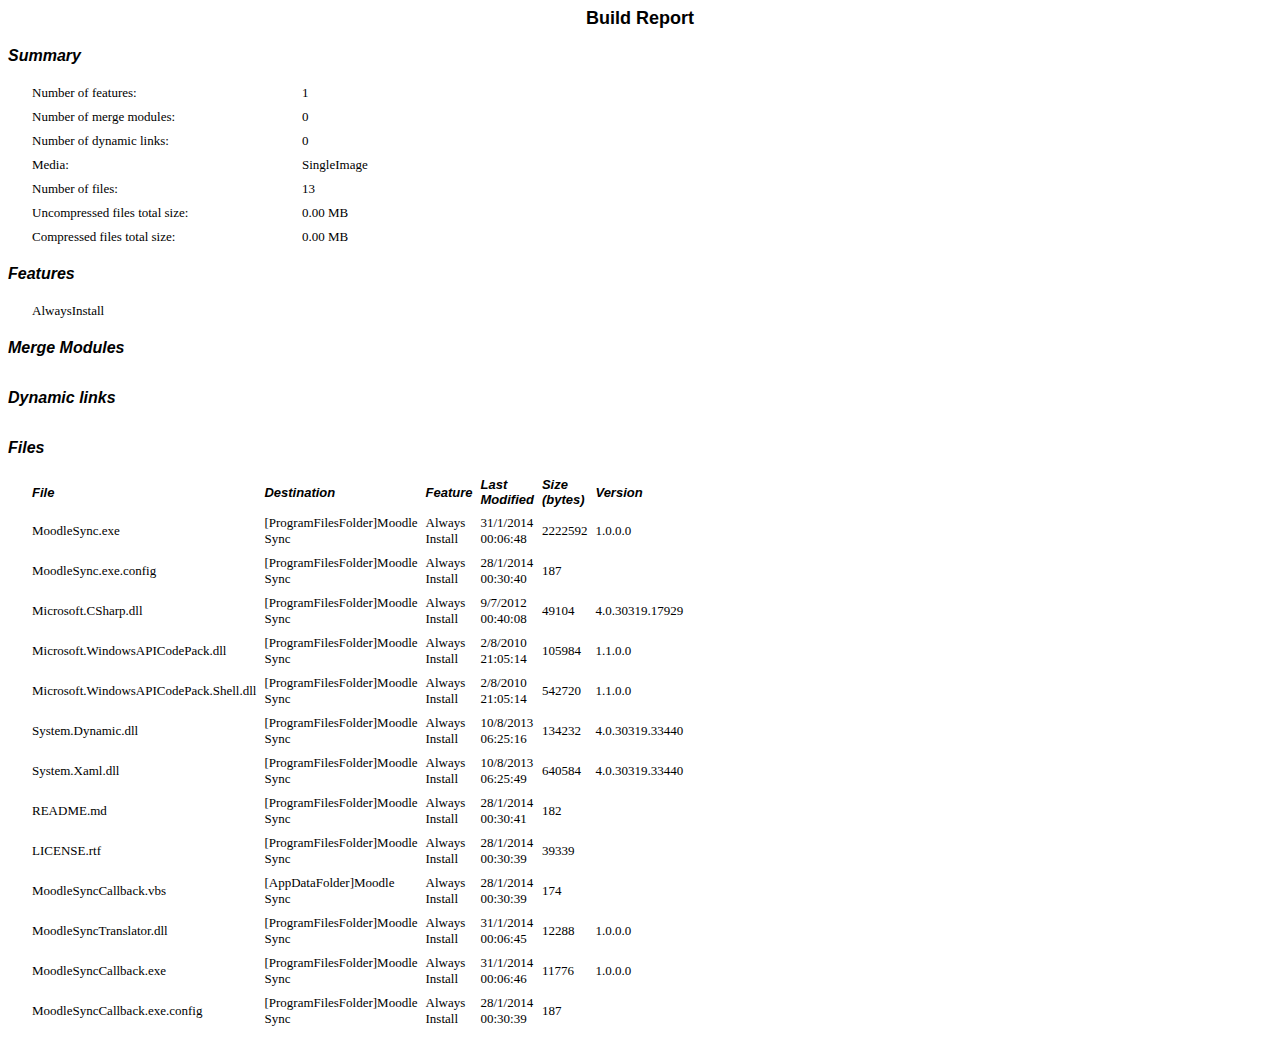
<file: release/Express/SingleImage/Reports/1-31-2014 12-07-19 AM.htm>
<HTML><HEAD><TITLE>Build Report</TITLE></HEAD><BODY>

<B><FONT FACE="Arial" SIZE=4><P ALIGN="center">
Build Report</P></B></FONT>

<B><I><FONT FACE="Arial" ><P>
Summary</P></I></B></FONT>

<TABLE CELLSPACING=0 STYLE="margin-left:20" BORDER=0 CELLPADDING=4 WIDTH=600>

<TR>

<TD WIDTH="45%"VALIGN="center"><FONT FACE="Times New Roman"SIZE=2><P>

Number of features:
</FONT></P></TD>

<TD WIDTH="55%"VALIGN="center"><FONT FACE="Times New Roman"SIZE=2><P>

1
</FONT></P></TD>

</TR>

<TR>

<TD WIDTH="45%"VALIGN="center"><FONT FACE="Times New Roman"SIZE=2><P>

Number of merge modules:
</FONT></P></TD>

<TD WIDTH="55%"VALIGN="center"><FONT FACE="Times New Roman"SIZE=2><P>

0
</FONT></P></TD>

</TR>

<TR>

<TD WIDTH="45%"VALIGN="center"><FONT FACE="Times New Roman"SIZE=2><P>

Number of dynamic links:
</FONT></P></TD>

<TD WIDTH="55%"VALIGN="center"><FONT FACE="Times New Roman"SIZE=2><P>

0
</FONT></P></TD>

</TR>

<TR>

<TD WIDTH="45%"VALIGN="center"><FONT FACE="Times New Roman"SIZE=2><P>

Media:
</FONT></P></TD>

<TD WIDTH="55%"VALIGN="center"><FONT FACE="Times New Roman"SIZE=2><P>

SingleImage
</FONT></P></TD>

</TR>

<TR>

<TD WIDTH="45%"VALIGN="center"><FONT FACE="Times New Roman"SIZE=2><P>

Number of files:
</FONT></P></TD>

<TD WIDTH="55%"VALIGN="center"><FONT FACE="Times New Roman"SIZE=2><P>

13
</FONT></P></TD>

</TR>

<TR>

<TD WIDTH="45%"VALIGN="center"><FONT FACE="Times New Roman"SIZE=2><P>

Uncompressed files total size:
</FONT></P></TD>

<TD WIDTH="55%"VALIGN="center"><FONT FACE="Times New Roman"SIZE=2><P>

0.00 MB
</FONT></P></TD>

</TR>

<TR>

<TD WIDTH="45%"VALIGN="center"><FONT FACE="Times New Roman"SIZE=2><P>

Compressed files total size:
</FONT></P></TD>

<TD WIDTH="55%"VALIGN="center"><FONT FACE="Times New Roman"SIZE=2><P>

0.00 MB
</FONT></P></TD>

</TR>

</TABLE>

<B><I><FONT FACE="Arial" ><P>
Features</P></I></B></FONT>

<TABLE CELLSPACING=0 STYLE="margin-left:20" BORDER=0 CELLPADDING=4 WIDTH=600>

<TR>

<TD WIDTH="100%"VALIGN="center"><FONT FACE="Times New Roman"SIZE=2><P>

AlwaysInstall
</FONT></P></TD>

</TR>

</TABLE>

<B><I><FONT FACE="Arial" ><P>
Merge  Modules</P></I></B></FONT>

<TABLE CELLSPACING=0 STYLE="margin-left:20" BORDER=0 CELLPADDING=4 WIDTH=600>

</TABLE>

<B><I><FONT FACE="Arial" ><P>
Dynamic links</P></I></B></FONT>

<TABLE CELLSPACING=0 STYLE="margin-left:20" BORDER=0 CELLPADDING=4 WIDTH=600>

</TABLE>

<B><I><FONT FACE="Arial" ><P>
Files</P></I></B></FONT>

<TABLE CELLSPACING=0 STYLE="margin-left:20" BORDER=0 CELLPADDING=4 WIDTH=600>

<TR>

<TD WIDTH="30%"VALIGN="center"><B><I><FONT FACE="Arial"SIZE=2><P>

File
</I></B></FONT></P></TD>

<TD WIDTH="20%"VALIGN="center"><B><I><FONT FACE="Arial"SIZE=2><P>

Destination
</I></B></FONT></P></TD>

<TD WIDTH="15%"VALIGN="center"><B><I><FONT FACE="Arial"SIZE=2><P>

Feature
</I></B></FONT></P></TD>

<TD WIDTH="15%"VALIGN="center"><B><I><FONT FACE="Arial"SIZE=2><P>

Last Modified
</I></B></FONT></P></TD>

<TD WIDTH="10%"VALIGN="center"><B><I><FONT FACE="Arial"SIZE=2><P>

Size (bytes)
</I></B></FONT></P></TD>

<TD WIDTH="10%"VALIGN="center"><B><I><FONT FACE="Arial"SIZE=2><P>

Version
</I></B></FONT></P></TD>

</TR>

<TR>

<TD WIDTH="30%"VALIGN="center"><FONT FACE="Times New Roman"SIZE=2><P>

MoodleSync.exe
</FONT></P></TD>

<TD WIDTH="20%"VALIGN="center"><FONT FACE="Times New Roman"SIZE=2><P>

[ProgramFilesFolder]Moodle Sync
</FONT></P></TD>

<TD WIDTH="15%"VALIGN="center"><FONT FACE="Times New Roman"SIZE=2><P>

Always Install
</FONT></P></TD>

<TD WIDTH="15%"VALIGN="center"><FONT FACE="Times New Roman"SIZE=2><P>

31/1/2014 00:06:48
</FONT></P></TD>

<TD WIDTH="10%"VALIGN="center"><FONT FACE="Times New Roman"SIZE=2><P>

2222592
</FONT></P></TD>

<TD WIDTH="10%"VALIGN="center"><FONT FACE="Times New Roman"SIZE=2><P>

1.0.0.0
</FONT></P></TD>

</TR>

<TR>

<TD WIDTH="30%"VALIGN="center"><FONT FACE="Times New Roman"SIZE=2><P>

MoodleSync.exe.config
</FONT></P></TD>

<TD WIDTH="20%"VALIGN="center"><FONT FACE="Times New Roman"SIZE=2><P>

[ProgramFilesFolder]Moodle Sync
</FONT></P></TD>

<TD WIDTH="15%"VALIGN="center"><FONT FACE="Times New Roman"SIZE=2><P>

Always Install
</FONT></P></TD>

<TD WIDTH="15%"VALIGN="center"><FONT FACE="Times New Roman"SIZE=2><P>

28/1/2014 00:30:40
</FONT></P></TD>

<TD WIDTH="10%"VALIGN="center"><FONT FACE="Times New Roman"SIZE=2><P>

187
</FONT></P></TD>

<TD WIDTH="10%"VALIGN="center"><FONT FACE="Times New Roman"SIZE=2><P>


</FONT></P></TD>

</TR>

<TR>

<TD WIDTH="30%"VALIGN="center"><FONT FACE="Times New Roman"SIZE=2><P>

Microsoft.CSharp.dll
</FONT></P></TD>

<TD WIDTH="20%"VALIGN="center"><FONT FACE="Times New Roman"SIZE=2><P>

[ProgramFilesFolder]Moodle Sync
</FONT></P></TD>

<TD WIDTH="15%"VALIGN="center"><FONT FACE="Times New Roman"SIZE=2><P>

Always Install
</FONT></P></TD>

<TD WIDTH="15%"VALIGN="center"><FONT FACE="Times New Roman"SIZE=2><P>

9/7/2012 00:40:08
</FONT></P></TD>

<TD WIDTH="10%"VALIGN="center"><FONT FACE="Times New Roman"SIZE=2><P>

49104
</FONT></P></TD>

<TD WIDTH="10%"VALIGN="center"><FONT FACE="Times New Roman"SIZE=2><P>

4.0.30319.17929
</FONT></P></TD>

</TR>

<TR>

<TD WIDTH="30%"VALIGN="center"><FONT FACE="Times New Roman"SIZE=2><P>

Microsoft.WindowsAPICodePack.dll
</FONT></P></TD>

<TD WIDTH="20%"VALIGN="center"><FONT FACE="Times New Roman"SIZE=2><P>

[ProgramFilesFolder]Moodle Sync
</FONT></P></TD>

<TD WIDTH="15%"VALIGN="center"><FONT FACE="Times New Roman"SIZE=2><P>

Always Install
</FONT></P></TD>

<TD WIDTH="15%"VALIGN="center"><FONT FACE="Times New Roman"SIZE=2><P>

2/8/2010 21:05:14
</FONT></P></TD>

<TD WIDTH="10%"VALIGN="center"><FONT FACE="Times New Roman"SIZE=2><P>

105984
</FONT></P></TD>

<TD WIDTH="10%"VALIGN="center"><FONT FACE="Times New Roman"SIZE=2><P>

1.1.0.0
</FONT></P></TD>

</TR>

<TR>

<TD WIDTH="30%"VALIGN="center"><FONT FACE="Times New Roman"SIZE=2><P>

Microsoft.WindowsAPICodePack.Shell.dll
</FONT></P></TD>

<TD WIDTH="20%"VALIGN="center"><FONT FACE="Times New Roman"SIZE=2><P>

[ProgramFilesFolder]Moodle Sync
</FONT></P></TD>

<TD WIDTH="15%"VALIGN="center"><FONT FACE="Times New Roman"SIZE=2><P>

Always Install
</FONT></P></TD>

<TD WIDTH="15%"VALIGN="center"><FONT FACE="Times New Roman"SIZE=2><P>

2/8/2010 21:05:14
</FONT></P></TD>

<TD WIDTH="10%"VALIGN="center"><FONT FACE="Times New Roman"SIZE=2><P>

542720
</FONT></P></TD>

<TD WIDTH="10%"VALIGN="center"><FONT FACE="Times New Roman"SIZE=2><P>

1.1.0.0
</FONT></P></TD>

</TR>

<TR>

<TD WIDTH="30%"VALIGN="center"><FONT FACE="Times New Roman"SIZE=2><P>

System.Dynamic.dll
</FONT></P></TD>

<TD WIDTH="20%"VALIGN="center"><FONT FACE="Times New Roman"SIZE=2><P>

[ProgramFilesFolder]Moodle Sync
</FONT></P></TD>

<TD WIDTH="15%"VALIGN="center"><FONT FACE="Times New Roman"SIZE=2><P>

Always Install
</FONT></P></TD>

<TD WIDTH="15%"VALIGN="center"><FONT FACE="Times New Roman"SIZE=2><P>

10/8/2013 06:25:16
</FONT></P></TD>

<TD WIDTH="10%"VALIGN="center"><FONT FACE="Times New Roman"SIZE=2><P>

134232
</FONT></P></TD>

<TD WIDTH="10%"VALIGN="center"><FONT FACE="Times New Roman"SIZE=2><P>

4.0.30319.33440
</FONT></P></TD>

</TR>

<TR>

<TD WIDTH="30%"VALIGN="center"><FONT FACE="Times New Roman"SIZE=2><P>

System.Xaml.dll
</FONT></P></TD>

<TD WIDTH="20%"VALIGN="center"><FONT FACE="Times New Roman"SIZE=2><P>

[ProgramFilesFolder]Moodle Sync
</FONT></P></TD>

<TD WIDTH="15%"VALIGN="center"><FONT FACE="Times New Roman"SIZE=2><P>

Always Install
</FONT></P></TD>

<TD WIDTH="15%"VALIGN="center"><FONT FACE="Times New Roman"SIZE=2><P>

10/8/2013 06:25:49
</FONT></P></TD>

<TD WIDTH="10%"VALIGN="center"><FONT FACE="Times New Roman"SIZE=2><P>

640584
</FONT></P></TD>

<TD WIDTH="10%"VALIGN="center"><FONT FACE="Times New Roman"SIZE=2><P>

4.0.30319.33440
</FONT></P></TD>

</TR>

<TR>

<TD WIDTH="30%"VALIGN="center"><FONT FACE="Times New Roman"SIZE=2><P>

README.md
</FONT></P></TD>

<TD WIDTH="20%"VALIGN="center"><FONT FACE="Times New Roman"SIZE=2><P>

[ProgramFilesFolder]Moodle Sync
</FONT></P></TD>

<TD WIDTH="15%"VALIGN="center"><FONT FACE="Times New Roman"SIZE=2><P>

Always Install
</FONT></P></TD>

<TD WIDTH="15%"VALIGN="center"><FONT FACE="Times New Roman"SIZE=2><P>

28/1/2014 00:30:41
</FONT></P></TD>

<TD WIDTH="10%"VALIGN="center"><FONT FACE="Times New Roman"SIZE=2><P>

182
</FONT></P></TD>

<TD WIDTH="10%"VALIGN="center"><FONT FACE="Times New Roman"SIZE=2><P>


</FONT></P></TD>

</TR>

<TR>

<TD WIDTH="30%"VALIGN="center"><FONT FACE="Times New Roman"SIZE=2><P>

LICENSE.rtf
</FONT></P></TD>

<TD WIDTH="20%"VALIGN="center"><FONT FACE="Times New Roman"SIZE=2><P>

[ProgramFilesFolder]Moodle Sync
</FONT></P></TD>

<TD WIDTH="15%"VALIGN="center"><FONT FACE="Times New Roman"SIZE=2><P>

Always Install
</FONT></P></TD>

<TD WIDTH="15%"VALIGN="center"><FONT FACE="Times New Roman"SIZE=2><P>

28/1/2014 00:30:39
</FONT></P></TD>

<TD WIDTH="10%"VALIGN="center"><FONT FACE="Times New Roman"SIZE=2><P>

39339
</FONT></P></TD>

<TD WIDTH="10%"VALIGN="center"><FONT FACE="Times New Roman"SIZE=2><P>


</FONT></P></TD>

</TR>

<TR>

<TD WIDTH="30%"VALIGN="center"><FONT FACE="Times New Roman"SIZE=2><P>

MoodleSyncCallback.vbs
</FONT></P></TD>

<TD WIDTH="20%"VALIGN="center"><FONT FACE="Times New Roman"SIZE=2><P>

[AppDataFolder]Moodle Sync
</FONT></P></TD>

<TD WIDTH="15%"VALIGN="center"><FONT FACE="Times New Roman"SIZE=2><P>

Always Install
</FONT></P></TD>

<TD WIDTH="15%"VALIGN="center"><FONT FACE="Times New Roman"SIZE=2><P>

28/1/2014 00:30:39
</FONT></P></TD>

<TD WIDTH="10%"VALIGN="center"><FONT FACE="Times New Roman"SIZE=2><P>

174
</FONT></P></TD>

<TD WIDTH="10%"VALIGN="center"><FONT FACE="Times New Roman"SIZE=2><P>


</FONT></P></TD>

</TR>

<TR>

<TD WIDTH="30%"VALIGN="center"><FONT FACE="Times New Roman"SIZE=2><P>

MoodleSyncTranslator.dll
</FONT></P></TD>

<TD WIDTH="20%"VALIGN="center"><FONT FACE="Times New Roman"SIZE=2><P>

[ProgramFilesFolder]Moodle Sync
</FONT></P></TD>

<TD WIDTH="15%"VALIGN="center"><FONT FACE="Times New Roman"SIZE=2><P>

Always Install
</FONT></P></TD>

<TD WIDTH="15%"VALIGN="center"><FONT FACE="Times New Roman"SIZE=2><P>

31/1/2014 00:06:45
</FONT></P></TD>

<TD WIDTH="10%"VALIGN="center"><FONT FACE="Times New Roman"SIZE=2><P>

12288
</FONT></P></TD>

<TD WIDTH="10%"VALIGN="center"><FONT FACE="Times New Roman"SIZE=2><P>

1.0.0.0
</FONT></P></TD>

</TR>

<TR>

<TD WIDTH="30%"VALIGN="center"><FONT FACE="Times New Roman"SIZE=2><P>

MoodleSyncCallback.exe
</FONT></P></TD>

<TD WIDTH="20%"VALIGN="center"><FONT FACE="Times New Roman"SIZE=2><P>

[ProgramFilesFolder]Moodle Sync
</FONT></P></TD>

<TD WIDTH="15%"VALIGN="center"><FONT FACE="Times New Roman"SIZE=2><P>

Always Install
</FONT></P></TD>

<TD WIDTH="15%"VALIGN="center"><FONT FACE="Times New Roman"SIZE=2><P>

31/1/2014 00:06:46
</FONT></P></TD>

<TD WIDTH="10%"VALIGN="center"><FONT FACE="Times New Roman"SIZE=2><P>

11776
</FONT></P></TD>

<TD WIDTH="10%"VALIGN="center"><FONT FACE="Times New Roman"SIZE=2><P>

1.0.0.0
</FONT></P></TD>

</TR>

<TR>

<TD WIDTH="30%"VALIGN="center"><FONT FACE="Times New Roman"SIZE=2><P>

MoodleSyncCallback.exe.config
</FONT></P></TD>

<TD WIDTH="20%"VALIGN="center"><FONT FACE="Times New Roman"SIZE=2><P>

[ProgramFilesFolder]Moodle Sync
</FONT></P></TD>

<TD WIDTH="15%"VALIGN="center"><FONT FACE="Times New Roman"SIZE=2><P>

Always Install
</FONT></P></TD>

<TD WIDTH="15%"VALIGN="center"><FONT FACE="Times New Roman"SIZE=2><P>

28/1/2014 00:30:39
</FONT></P></TD>

<TD WIDTH="10%"VALIGN="center"><FONT FACE="Times New Roman"SIZE=2><P>

187
</FONT></P></TD>

<TD WIDTH="10%"VALIGN="center"><FONT FACE="Times New Roman"SIZE=2><P>


</FONT></P></TD>

</TR>

</TABLE>

</BODY></HTML>
</file>
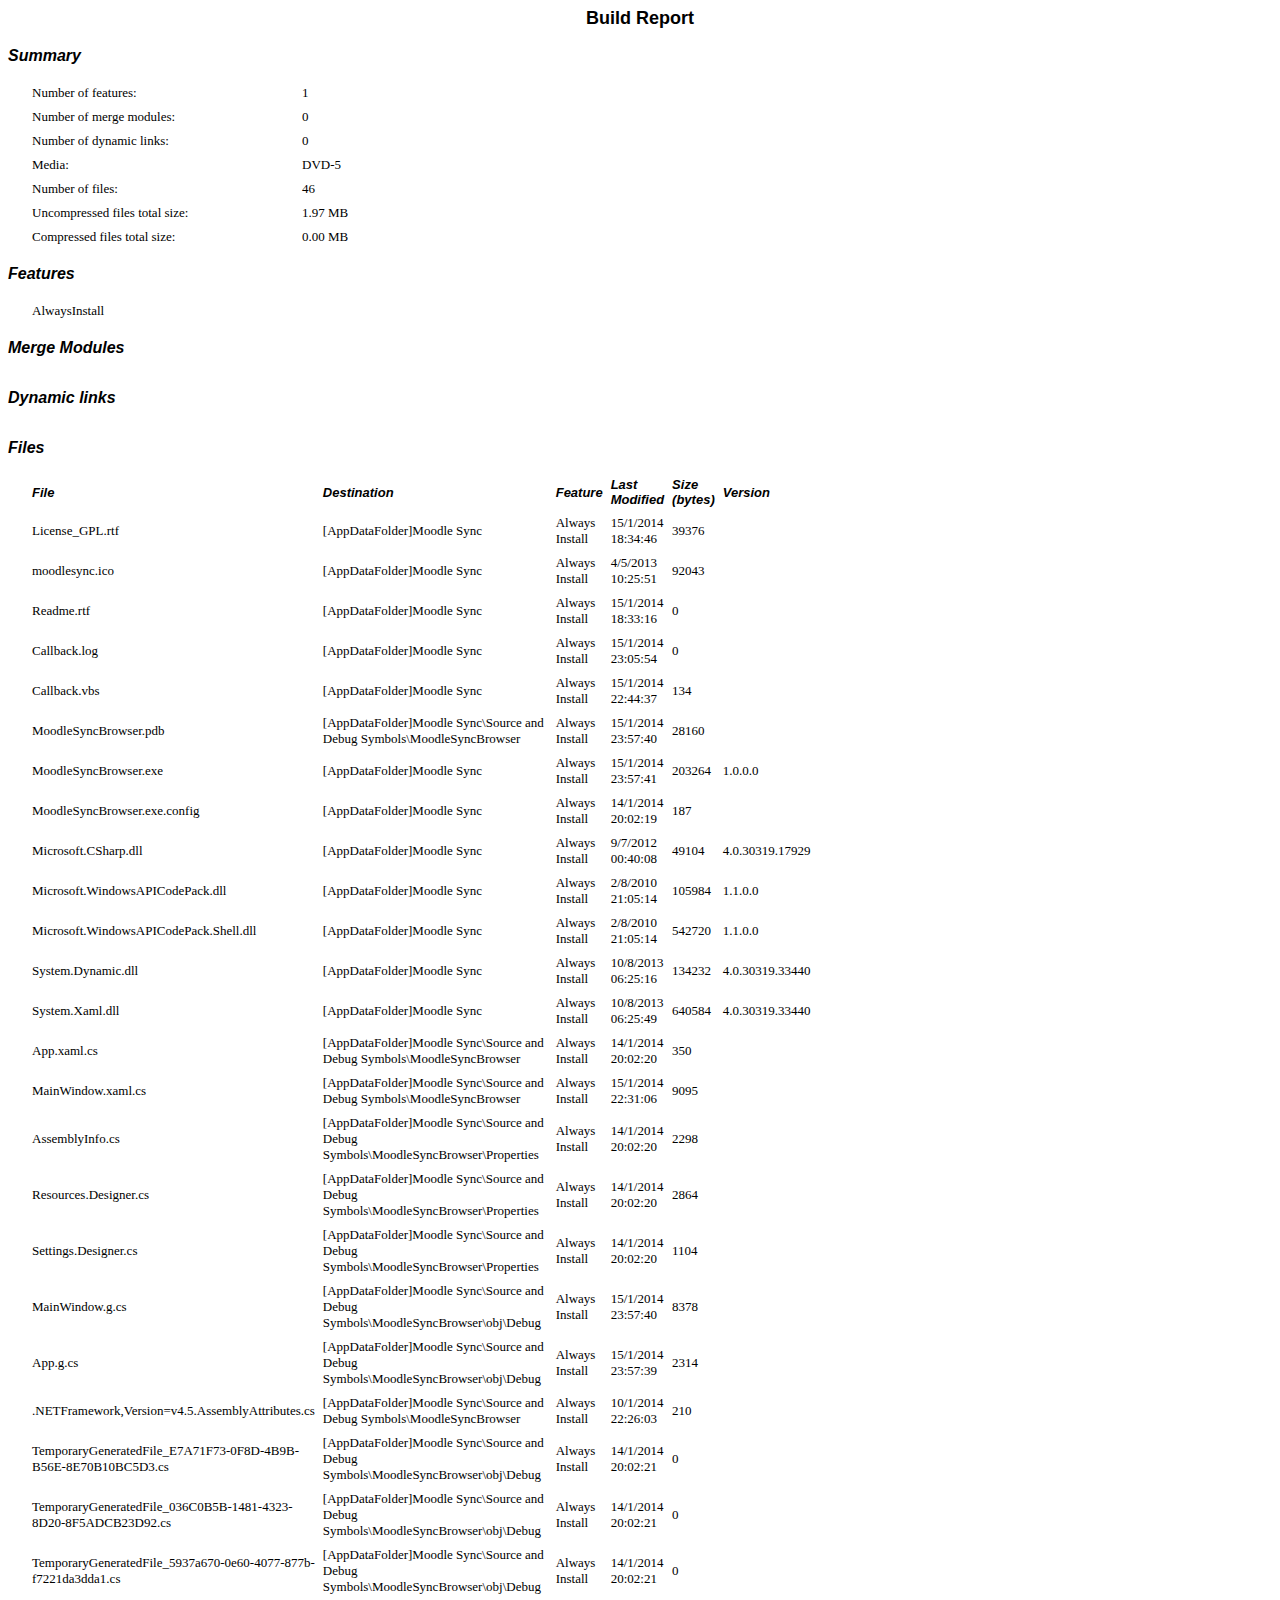
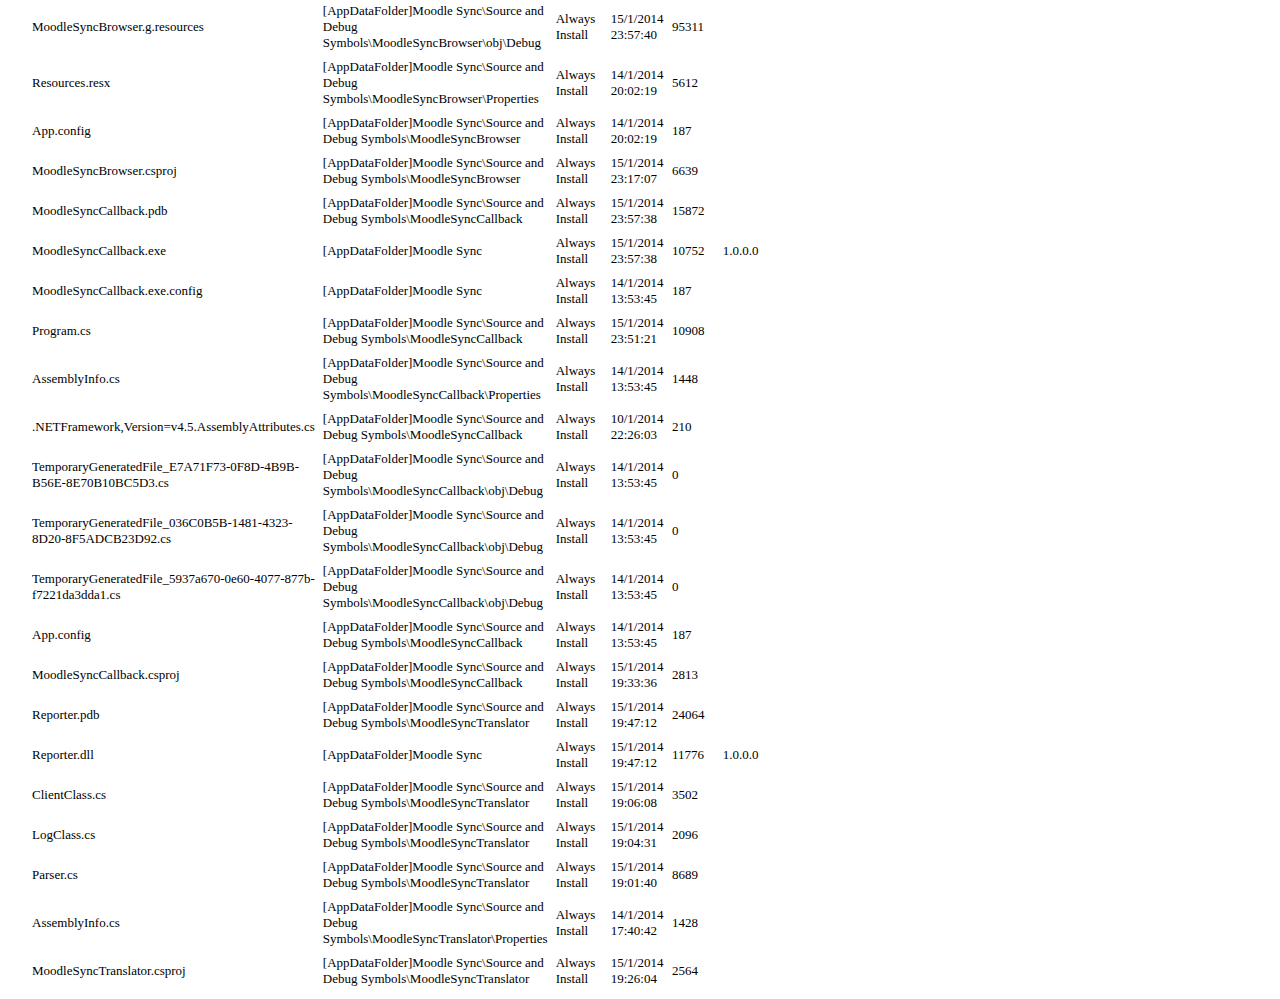
<file: MoodleSyncSetup/MoodleSyncSetup/Express/DVD-5/Reports/1-15-2014 11-58-05 PM.htm>
<HTML><HEAD><TITLE>Build Report</TITLE></HEAD><BODY>

<B><FONT FACE="Arial" SIZE=4><P ALIGN="center">
Build Report</P></B></FONT>

<B><I><FONT FACE="Arial" ><P>
Summary</P></I></B></FONT>

<TABLE CELLSPACING=0 STYLE="margin-left:20" BORDER=0 CELLPADDING=4 WIDTH=600>

<TR>

<TD WIDTH="45%"VALIGN="center"><FONT FACE="Times New Roman"SIZE=2><P>

Number of features:
</FONT></P></TD>

<TD WIDTH="55%"VALIGN="center"><FONT FACE="Times New Roman"SIZE=2><P>

1
</FONT></P></TD>

</TR>

<TR>

<TD WIDTH="45%"VALIGN="center"><FONT FACE="Times New Roman"SIZE=2><P>

Number of merge modules:
</FONT></P></TD>

<TD WIDTH="55%"VALIGN="center"><FONT FACE="Times New Roman"SIZE=2><P>

0
</FONT></P></TD>

</TR>

<TR>

<TD WIDTH="45%"VALIGN="center"><FONT FACE="Times New Roman"SIZE=2><P>

Number of dynamic links:
</FONT></P></TD>

<TD WIDTH="55%"VALIGN="center"><FONT FACE="Times New Roman"SIZE=2><P>

0
</FONT></P></TD>

</TR>

<TR>

<TD WIDTH="45%"VALIGN="center"><FONT FACE="Times New Roman"SIZE=2><P>

Media:
</FONT></P></TD>

<TD WIDTH="55%"VALIGN="center"><FONT FACE="Times New Roman"SIZE=2><P>

DVD-5
</FONT></P></TD>

</TR>

<TR>

<TD WIDTH="45%"VALIGN="center"><FONT FACE="Times New Roman"SIZE=2><P>

Number of files:
</FONT></P></TD>

<TD WIDTH="55%"VALIGN="center"><FONT FACE="Times New Roman"SIZE=2><P>

46
</FONT></P></TD>

</TR>

<TR>

<TD WIDTH="45%"VALIGN="center"><FONT FACE="Times New Roman"SIZE=2><P>

Uncompressed files total size:
</FONT></P></TD>

<TD WIDTH="55%"VALIGN="center"><FONT FACE="Times New Roman"SIZE=2><P>

1.97 MB
</FONT></P></TD>

</TR>

<TR>

<TD WIDTH="45%"VALIGN="center"><FONT FACE="Times New Roman"SIZE=2><P>

Compressed files total size:
</FONT></P></TD>

<TD WIDTH="55%"VALIGN="center"><FONT FACE="Times New Roman"SIZE=2><P>

0.00 MB
</FONT></P></TD>

</TR>

</TABLE>

<B><I><FONT FACE="Arial" ><P>
Features</P></I></B></FONT>

<TABLE CELLSPACING=0 STYLE="margin-left:20" BORDER=0 CELLPADDING=4 WIDTH=600>

<TR>

<TD WIDTH="100%"VALIGN="center"><FONT FACE="Times New Roman"SIZE=2><P>

AlwaysInstall
</FONT></P></TD>

</TR>

</TABLE>

<B><I><FONT FACE="Arial" ><P>
Merge  Modules</P></I></B></FONT>

<TABLE CELLSPACING=0 STYLE="margin-left:20" BORDER=0 CELLPADDING=4 WIDTH=600>

</TABLE>

<B><I><FONT FACE="Arial" ><P>
Dynamic links</P></I></B></FONT>

<TABLE CELLSPACING=0 STYLE="margin-left:20" BORDER=0 CELLPADDING=4 WIDTH=600>

</TABLE>

<B><I><FONT FACE="Arial" ><P>
Files</P></I></B></FONT>

<TABLE CELLSPACING=0 STYLE="margin-left:20" BORDER=0 CELLPADDING=4 WIDTH=600>

<TR>

<TD WIDTH="30%"VALIGN="center"><B><I><FONT FACE="Arial"SIZE=2><P>

File
</I></B></FONT></P></TD>

<TD WIDTH="20%"VALIGN="center"><B><I><FONT FACE="Arial"SIZE=2><P>

Destination
</I></B></FONT></P></TD>

<TD WIDTH="15%"VALIGN="center"><B><I><FONT FACE="Arial"SIZE=2><P>

Feature
</I></B></FONT></P></TD>

<TD WIDTH="15%"VALIGN="center"><B><I><FONT FACE="Arial"SIZE=2><P>

Last Modified
</I></B></FONT></P></TD>

<TD WIDTH="10%"VALIGN="center"><B><I><FONT FACE="Arial"SIZE=2><P>

Size (bytes)
</I></B></FONT></P></TD>

<TD WIDTH="10%"VALIGN="center"><B><I><FONT FACE="Arial"SIZE=2><P>

Version
</I></B></FONT></P></TD>

</TR>

<TR>

<TD WIDTH="30%"VALIGN="center"><FONT FACE="Times New Roman"SIZE=2><P>

License_GPL.rtf
</FONT></P></TD>

<TD WIDTH="20%"VALIGN="center"><FONT FACE="Times New Roman"SIZE=2><P>

[AppDataFolder]Moodle Sync
</FONT></P></TD>

<TD WIDTH="15%"VALIGN="center"><FONT FACE="Times New Roman"SIZE=2><P>

Always Install
</FONT></P></TD>

<TD WIDTH="15%"VALIGN="center"><FONT FACE="Times New Roman"SIZE=2><P>

15/1/2014 18:34:46
</FONT></P></TD>

<TD WIDTH="10%"VALIGN="center"><FONT FACE="Times New Roman"SIZE=2><P>

39376
</FONT></P></TD>

<TD WIDTH="10%"VALIGN="center"><FONT FACE="Times New Roman"SIZE=2><P>


</FONT></P></TD>

</TR>

<TR>

<TD WIDTH="30%"VALIGN="center"><FONT FACE="Times New Roman"SIZE=2><P>

moodlesync.ico
</FONT></P></TD>

<TD WIDTH="20%"VALIGN="center"><FONT FACE="Times New Roman"SIZE=2><P>

[AppDataFolder]Moodle Sync
</FONT></P></TD>

<TD WIDTH="15%"VALIGN="center"><FONT FACE="Times New Roman"SIZE=2><P>

Always Install
</FONT></P></TD>

<TD WIDTH="15%"VALIGN="center"><FONT FACE="Times New Roman"SIZE=2><P>

4/5/2013 10:25:51
</FONT></P></TD>

<TD WIDTH="10%"VALIGN="center"><FONT FACE="Times New Roman"SIZE=2><P>

92043
</FONT></P></TD>

<TD WIDTH="10%"VALIGN="center"><FONT FACE="Times New Roman"SIZE=2><P>


</FONT></P></TD>

</TR>

<TR>

<TD WIDTH="30%"VALIGN="center"><FONT FACE="Times New Roman"SIZE=2><P>

Readme.rtf
</FONT></P></TD>

<TD WIDTH="20%"VALIGN="center"><FONT FACE="Times New Roman"SIZE=2><P>

[AppDataFolder]Moodle Sync
</FONT></P></TD>

<TD WIDTH="15%"VALIGN="center"><FONT FACE="Times New Roman"SIZE=2><P>

Always Install
</FONT></P></TD>

<TD WIDTH="15%"VALIGN="center"><FONT FACE="Times New Roman"SIZE=2><P>

15/1/2014 18:33:16
</FONT></P></TD>

<TD WIDTH="10%"VALIGN="center"><FONT FACE="Times New Roman"SIZE=2><P>

0
</FONT></P></TD>

<TD WIDTH="10%"VALIGN="center"><FONT FACE="Times New Roman"SIZE=2><P>


</FONT></P></TD>

</TR>

<TR>

<TD WIDTH="30%"VALIGN="center"><FONT FACE="Times New Roman"SIZE=2><P>

Callback.log
</FONT></P></TD>

<TD WIDTH="20%"VALIGN="center"><FONT FACE="Times New Roman"SIZE=2><P>

[AppDataFolder]Moodle Sync
</FONT></P></TD>

<TD WIDTH="15%"VALIGN="center"><FONT FACE="Times New Roman"SIZE=2><P>

Always Install
</FONT></P></TD>

<TD WIDTH="15%"VALIGN="center"><FONT FACE="Times New Roman"SIZE=2><P>

15/1/2014 23:05:54
</FONT></P></TD>

<TD WIDTH="10%"VALIGN="center"><FONT FACE="Times New Roman"SIZE=2><P>

0
</FONT></P></TD>

<TD WIDTH="10%"VALIGN="center"><FONT FACE="Times New Roman"SIZE=2><P>


</FONT></P></TD>

</TR>

<TR>

<TD WIDTH="30%"VALIGN="center"><FONT FACE="Times New Roman"SIZE=2><P>

Callback.vbs
</FONT></P></TD>

<TD WIDTH="20%"VALIGN="center"><FONT FACE="Times New Roman"SIZE=2><P>

[AppDataFolder]Moodle Sync
</FONT></P></TD>

<TD WIDTH="15%"VALIGN="center"><FONT FACE="Times New Roman"SIZE=2><P>

Always Install
</FONT></P></TD>

<TD WIDTH="15%"VALIGN="center"><FONT FACE="Times New Roman"SIZE=2><P>

15/1/2014 22:44:37
</FONT></P></TD>

<TD WIDTH="10%"VALIGN="center"><FONT FACE="Times New Roman"SIZE=2><P>

134
</FONT></P></TD>

<TD WIDTH="10%"VALIGN="center"><FONT FACE="Times New Roman"SIZE=2><P>


</FONT></P></TD>

</TR>

<TR>

<TD WIDTH="30%"VALIGN="center"><FONT FACE="Times New Roman"SIZE=2><P>

MoodleSyncBrowser.pdb
</FONT></P></TD>

<TD WIDTH="20%"VALIGN="center"><FONT FACE="Times New Roman"SIZE=2><P>

[AppDataFolder]Moodle Sync\Source and Debug Symbols\MoodleSyncBrowser
</FONT></P></TD>

<TD WIDTH="15%"VALIGN="center"><FONT FACE="Times New Roman"SIZE=2><P>

Always Install
</FONT></P></TD>

<TD WIDTH="15%"VALIGN="center"><FONT FACE="Times New Roman"SIZE=2><P>

15/1/2014 23:57:40
</FONT></P></TD>

<TD WIDTH="10%"VALIGN="center"><FONT FACE="Times New Roman"SIZE=2><P>

28160
</FONT></P></TD>

<TD WIDTH="10%"VALIGN="center"><FONT FACE="Times New Roman"SIZE=2><P>


</FONT></P></TD>

</TR>

<TR>

<TD WIDTH="30%"VALIGN="center"><FONT FACE="Times New Roman"SIZE=2><P>

MoodleSyncBrowser.exe
</FONT></P></TD>

<TD WIDTH="20%"VALIGN="center"><FONT FACE="Times New Roman"SIZE=2><P>

[AppDataFolder]Moodle Sync
</FONT></P></TD>

<TD WIDTH="15%"VALIGN="center"><FONT FACE="Times New Roman"SIZE=2><P>

Always Install
</FONT></P></TD>

<TD WIDTH="15%"VALIGN="center"><FONT FACE="Times New Roman"SIZE=2><P>

15/1/2014 23:57:41
</FONT></P></TD>

<TD WIDTH="10%"VALIGN="center"><FONT FACE="Times New Roman"SIZE=2><P>

203264
</FONT></P></TD>

<TD WIDTH="10%"VALIGN="center"><FONT FACE="Times New Roman"SIZE=2><P>

1.0.0.0
</FONT></P></TD>

</TR>

<TR>

<TD WIDTH="30%"VALIGN="center"><FONT FACE="Times New Roman"SIZE=2><P>

MoodleSyncBrowser.exe.config
</FONT></P></TD>

<TD WIDTH="20%"VALIGN="center"><FONT FACE="Times New Roman"SIZE=2><P>

[AppDataFolder]Moodle Sync
</FONT></P></TD>

<TD WIDTH="15%"VALIGN="center"><FONT FACE="Times New Roman"SIZE=2><P>

Always Install
</FONT></P></TD>

<TD WIDTH="15%"VALIGN="center"><FONT FACE="Times New Roman"SIZE=2><P>

14/1/2014 20:02:19
</FONT></P></TD>

<TD WIDTH="10%"VALIGN="center"><FONT FACE="Times New Roman"SIZE=2><P>

187
</FONT></P></TD>

<TD WIDTH="10%"VALIGN="center"><FONT FACE="Times New Roman"SIZE=2><P>


</FONT></P></TD>

</TR>

<TR>

<TD WIDTH="30%"VALIGN="center"><FONT FACE="Times New Roman"SIZE=2><P>

Microsoft.CSharp.dll
</FONT></P></TD>

<TD WIDTH="20%"VALIGN="center"><FONT FACE="Times New Roman"SIZE=2><P>

[AppDataFolder]Moodle Sync
</FONT></P></TD>

<TD WIDTH="15%"VALIGN="center"><FONT FACE="Times New Roman"SIZE=2><P>

Always Install
</FONT></P></TD>

<TD WIDTH="15%"VALIGN="center"><FONT FACE="Times New Roman"SIZE=2><P>

9/7/2012 00:40:08
</FONT></P></TD>

<TD WIDTH="10%"VALIGN="center"><FONT FACE="Times New Roman"SIZE=2><P>

49104
</FONT></P></TD>

<TD WIDTH="10%"VALIGN="center"><FONT FACE="Times New Roman"SIZE=2><P>

4.0.30319.17929
</FONT></P></TD>

</TR>

<TR>

<TD WIDTH="30%"VALIGN="center"><FONT FACE="Times New Roman"SIZE=2><P>

Microsoft.WindowsAPICodePack.dll
</FONT></P></TD>

<TD WIDTH="20%"VALIGN="center"><FONT FACE="Times New Roman"SIZE=2><P>

[AppDataFolder]Moodle Sync
</FONT></P></TD>

<TD WIDTH="15%"VALIGN="center"><FONT FACE="Times New Roman"SIZE=2><P>

Always Install
</FONT></P></TD>

<TD WIDTH="15%"VALIGN="center"><FONT FACE="Times New Roman"SIZE=2><P>

2/8/2010 21:05:14
</FONT></P></TD>

<TD WIDTH="10%"VALIGN="center"><FONT FACE="Times New Roman"SIZE=2><P>

105984
</FONT></P></TD>

<TD WIDTH="10%"VALIGN="center"><FONT FACE="Times New Roman"SIZE=2><P>

1.1.0.0
</FONT></P></TD>

</TR>

<TR>

<TD WIDTH="30%"VALIGN="center"><FONT FACE="Times New Roman"SIZE=2><P>

Microsoft.WindowsAPICodePack.Shell.dll
</FONT></P></TD>

<TD WIDTH="20%"VALIGN="center"><FONT FACE="Times New Roman"SIZE=2><P>

[AppDataFolder]Moodle Sync
</FONT></P></TD>

<TD WIDTH="15%"VALIGN="center"><FONT FACE="Times New Roman"SIZE=2><P>

Always Install
</FONT></P></TD>

<TD WIDTH="15%"VALIGN="center"><FONT FACE="Times New Roman"SIZE=2><P>

2/8/2010 21:05:14
</FONT></P></TD>

<TD WIDTH="10%"VALIGN="center"><FONT FACE="Times New Roman"SIZE=2><P>

542720
</FONT></P></TD>

<TD WIDTH="10%"VALIGN="center"><FONT FACE="Times New Roman"SIZE=2><P>

1.1.0.0
</FONT></P></TD>

</TR>

<TR>

<TD WIDTH="30%"VALIGN="center"><FONT FACE="Times New Roman"SIZE=2><P>

System.Dynamic.dll
</FONT></P></TD>

<TD WIDTH="20%"VALIGN="center"><FONT FACE="Times New Roman"SIZE=2><P>

[AppDataFolder]Moodle Sync
</FONT></P></TD>

<TD WIDTH="15%"VALIGN="center"><FONT FACE="Times New Roman"SIZE=2><P>

Always Install
</FONT></P></TD>

<TD WIDTH="15%"VALIGN="center"><FONT FACE="Times New Roman"SIZE=2><P>

10/8/2013 06:25:16
</FONT></P></TD>

<TD WIDTH="10%"VALIGN="center"><FONT FACE="Times New Roman"SIZE=2><P>

134232
</FONT></P></TD>

<TD WIDTH="10%"VALIGN="center"><FONT FACE="Times New Roman"SIZE=2><P>

4.0.30319.33440
</FONT></P></TD>

</TR>

<TR>

<TD WIDTH="30%"VALIGN="center"><FONT FACE="Times New Roman"SIZE=2><P>

System.Xaml.dll
</FONT></P></TD>

<TD WIDTH="20%"VALIGN="center"><FONT FACE="Times New Roman"SIZE=2><P>

[AppDataFolder]Moodle Sync
</FONT></P></TD>

<TD WIDTH="15%"VALIGN="center"><FONT FACE="Times New Roman"SIZE=2><P>

Always Install
</FONT></P></TD>

<TD WIDTH="15%"VALIGN="center"><FONT FACE="Times New Roman"SIZE=2><P>

10/8/2013 06:25:49
</FONT></P></TD>

<TD WIDTH="10%"VALIGN="center"><FONT FACE="Times New Roman"SIZE=2><P>

640584
</FONT></P></TD>

<TD WIDTH="10%"VALIGN="center"><FONT FACE="Times New Roman"SIZE=2><P>

4.0.30319.33440
</FONT></P></TD>

</TR>

<TR>

<TD WIDTH="30%"VALIGN="center"><FONT FACE="Times New Roman"SIZE=2><P>

App.xaml.cs
</FONT></P></TD>

<TD WIDTH="20%"VALIGN="center"><FONT FACE="Times New Roman"SIZE=2><P>

[AppDataFolder]Moodle Sync\Source and Debug Symbols\MoodleSyncBrowser
</FONT></P></TD>

<TD WIDTH="15%"VALIGN="center"><FONT FACE="Times New Roman"SIZE=2><P>

Always Install
</FONT></P></TD>

<TD WIDTH="15%"VALIGN="center"><FONT FACE="Times New Roman"SIZE=2><P>

14/1/2014 20:02:20
</FONT></P></TD>

<TD WIDTH="10%"VALIGN="center"><FONT FACE="Times New Roman"SIZE=2><P>

350
</FONT></P></TD>

<TD WIDTH="10%"VALIGN="center"><FONT FACE="Times New Roman"SIZE=2><P>


</FONT></P></TD>

</TR>

<TR>

<TD WIDTH="30%"VALIGN="center"><FONT FACE="Times New Roman"SIZE=2><P>

MainWindow.xaml.cs
</FONT></P></TD>

<TD WIDTH="20%"VALIGN="center"><FONT FACE="Times New Roman"SIZE=2><P>

[AppDataFolder]Moodle Sync\Source and Debug Symbols\MoodleSyncBrowser
</FONT></P></TD>

<TD WIDTH="15%"VALIGN="center"><FONT FACE="Times New Roman"SIZE=2><P>

Always Install
</FONT></P></TD>

<TD WIDTH="15%"VALIGN="center"><FONT FACE="Times New Roman"SIZE=2><P>

15/1/2014 22:31:06
</FONT></P></TD>

<TD WIDTH="10%"VALIGN="center"><FONT FACE="Times New Roman"SIZE=2><P>

9095
</FONT></P></TD>

<TD WIDTH="10%"VALIGN="center"><FONT FACE="Times New Roman"SIZE=2><P>


</FONT></P></TD>

</TR>

<TR>

<TD WIDTH="30%"VALIGN="center"><FONT FACE="Times New Roman"SIZE=2><P>

AssemblyInfo.cs
</FONT></P></TD>

<TD WIDTH="20%"VALIGN="center"><FONT FACE="Times New Roman"SIZE=2><P>

[AppDataFolder]Moodle Sync\Source and Debug Symbols\MoodleSyncBrowser\Properties
</FONT></P></TD>

<TD WIDTH="15%"VALIGN="center"><FONT FACE="Times New Roman"SIZE=2><P>

Always Install
</FONT></P></TD>

<TD WIDTH="15%"VALIGN="center"><FONT FACE="Times New Roman"SIZE=2><P>

14/1/2014 20:02:20
</FONT></P></TD>

<TD WIDTH="10%"VALIGN="center"><FONT FACE="Times New Roman"SIZE=2><P>

2298
</FONT></P></TD>

<TD WIDTH="10%"VALIGN="center"><FONT FACE="Times New Roman"SIZE=2><P>


</FONT></P></TD>

</TR>

<TR>

<TD WIDTH="30%"VALIGN="center"><FONT FACE="Times New Roman"SIZE=2><P>

Resources.Designer.cs
</FONT></P></TD>

<TD WIDTH="20%"VALIGN="center"><FONT FACE="Times New Roman"SIZE=2><P>

[AppDataFolder]Moodle Sync\Source and Debug Symbols\MoodleSyncBrowser\Properties
</FONT></P></TD>

<TD WIDTH="15%"VALIGN="center"><FONT FACE="Times New Roman"SIZE=2><P>

Always Install
</FONT></P></TD>

<TD WIDTH="15%"VALIGN="center"><FONT FACE="Times New Roman"SIZE=2><P>

14/1/2014 20:02:20
</FONT></P></TD>

<TD WIDTH="10%"VALIGN="center"><FONT FACE="Times New Roman"SIZE=2><P>

2864
</FONT></P></TD>

<TD WIDTH="10%"VALIGN="center"><FONT FACE="Times New Roman"SIZE=2><P>


</FONT></P></TD>

</TR>

<TR>

<TD WIDTH="30%"VALIGN="center"><FONT FACE="Times New Roman"SIZE=2><P>

Settings.Designer.cs
</FONT></P></TD>

<TD WIDTH="20%"VALIGN="center"><FONT FACE="Times New Roman"SIZE=2><P>

[AppDataFolder]Moodle Sync\Source and Debug Symbols\MoodleSyncBrowser\Properties
</FONT></P></TD>

<TD WIDTH="15%"VALIGN="center"><FONT FACE="Times New Roman"SIZE=2><P>

Always Install
</FONT></P></TD>

<TD WIDTH="15%"VALIGN="center"><FONT FACE="Times New Roman"SIZE=2><P>

14/1/2014 20:02:20
</FONT></P></TD>

<TD WIDTH="10%"VALIGN="center"><FONT FACE="Times New Roman"SIZE=2><P>

1104
</FONT></P></TD>

<TD WIDTH="10%"VALIGN="center"><FONT FACE="Times New Roman"SIZE=2><P>


</FONT></P></TD>

</TR>

<TR>

<TD WIDTH="30%"VALIGN="center"><FONT FACE="Times New Roman"SIZE=2><P>

MainWindow.g.cs
</FONT></P></TD>

<TD WIDTH="20%"VALIGN="center"><FONT FACE="Times New Roman"SIZE=2><P>

[AppDataFolder]Moodle Sync\Source and Debug Symbols\MoodleSyncBrowser\obj\Debug
</FONT></P></TD>

<TD WIDTH="15%"VALIGN="center"><FONT FACE="Times New Roman"SIZE=2><P>

Always Install
</FONT></P></TD>

<TD WIDTH="15%"VALIGN="center"><FONT FACE="Times New Roman"SIZE=2><P>

15/1/2014 23:57:40
</FONT></P></TD>

<TD WIDTH="10%"VALIGN="center"><FONT FACE="Times New Roman"SIZE=2><P>

8378
</FONT></P></TD>

<TD WIDTH="10%"VALIGN="center"><FONT FACE="Times New Roman"SIZE=2><P>


</FONT></P></TD>

</TR>

<TR>

<TD WIDTH="30%"VALIGN="center"><FONT FACE="Times New Roman"SIZE=2><P>

App.g.cs
</FONT></P></TD>

<TD WIDTH="20%"VALIGN="center"><FONT FACE="Times New Roman"SIZE=2><P>

[AppDataFolder]Moodle Sync\Source and Debug Symbols\MoodleSyncBrowser\obj\Debug
</FONT></P></TD>

<TD WIDTH="15%"VALIGN="center"><FONT FACE="Times New Roman"SIZE=2><P>

Always Install
</FONT></P></TD>

<TD WIDTH="15%"VALIGN="center"><FONT FACE="Times New Roman"SIZE=2><P>

15/1/2014 23:57:39
</FONT></P></TD>

<TD WIDTH="10%"VALIGN="center"><FONT FACE="Times New Roman"SIZE=2><P>

2314
</FONT></P></TD>

<TD WIDTH="10%"VALIGN="center"><FONT FACE="Times New Roman"SIZE=2><P>


</FONT></P></TD>

</TR>

<TR>

<TD WIDTH="30%"VALIGN="center"><FONT FACE="Times New Roman"SIZE=2><P>

.NETFramework,Version=v4.5.AssemblyAttributes.cs
</FONT></P></TD>

<TD WIDTH="20%"VALIGN="center"><FONT FACE="Times New Roman"SIZE=2><P>

[AppDataFolder]Moodle Sync\Source and Debug Symbols\MoodleSyncBrowser
</FONT></P></TD>

<TD WIDTH="15%"VALIGN="center"><FONT FACE="Times New Roman"SIZE=2><P>

Always Install
</FONT></P></TD>

<TD WIDTH="15%"VALIGN="center"><FONT FACE="Times New Roman"SIZE=2><P>

10/1/2014 22:26:03
</FONT></P></TD>

<TD WIDTH="10%"VALIGN="center"><FONT FACE="Times New Roman"SIZE=2><P>

210
</FONT></P></TD>

<TD WIDTH="10%"VALIGN="center"><FONT FACE="Times New Roman"SIZE=2><P>


</FONT></P></TD>

</TR>

<TR>

<TD WIDTH="30%"VALIGN="center"><FONT FACE="Times New Roman"SIZE=2><P>

TemporaryGeneratedFile_E7A71F73-0F8D-4B9B-B56E-8E70B10BC5D3.cs
</FONT></P></TD>

<TD WIDTH="20%"VALIGN="center"><FONT FACE="Times New Roman"SIZE=2><P>

[AppDataFolder]Moodle Sync\Source and Debug Symbols\MoodleSyncBrowser\obj\Debug
</FONT></P></TD>

<TD WIDTH="15%"VALIGN="center"><FONT FACE="Times New Roman"SIZE=2><P>

Always Install
</FONT></P></TD>

<TD WIDTH="15%"VALIGN="center"><FONT FACE="Times New Roman"SIZE=2><P>

14/1/2014 20:02:21
</FONT></P></TD>

<TD WIDTH="10%"VALIGN="center"><FONT FACE="Times New Roman"SIZE=2><P>

0
</FONT></P></TD>

<TD WIDTH="10%"VALIGN="center"><FONT FACE="Times New Roman"SIZE=2><P>


</FONT></P></TD>

</TR>

<TR>

<TD WIDTH="30%"VALIGN="center"><FONT FACE="Times New Roman"SIZE=2><P>

TemporaryGeneratedFile_036C0B5B-1481-4323-8D20-8F5ADCB23D92.cs
</FONT></P></TD>

<TD WIDTH="20%"VALIGN="center"><FONT FACE="Times New Roman"SIZE=2><P>

[AppDataFolder]Moodle Sync\Source and Debug Symbols\MoodleSyncBrowser\obj\Debug
</FONT></P></TD>

<TD WIDTH="15%"VALIGN="center"><FONT FACE="Times New Roman"SIZE=2><P>

Always Install
</FONT></P></TD>

<TD WIDTH="15%"VALIGN="center"><FONT FACE="Times New Roman"SIZE=2><P>

14/1/2014 20:02:21
</FONT></P></TD>

<TD WIDTH="10%"VALIGN="center"><FONT FACE="Times New Roman"SIZE=2><P>

0
</FONT></P></TD>

<TD WIDTH="10%"VALIGN="center"><FONT FACE="Times New Roman"SIZE=2><P>


</FONT></P></TD>

</TR>

<TR>

<TD WIDTH="30%"VALIGN="center"><FONT FACE="Times New Roman"SIZE=2><P>

TemporaryGeneratedFile_5937a670-0e60-4077-877b-f7221da3dda1.cs
</FONT></P></TD>

<TD WIDTH="20%"VALIGN="center"><FONT FACE="Times New Roman"SIZE=2><P>

[AppDataFolder]Moodle Sync\Source and Debug Symbols\MoodleSyncBrowser\obj\Debug
</FONT></P></TD>

<TD WIDTH="15%"VALIGN="center"><FONT FACE="Times New Roman"SIZE=2><P>

Always Install
</FONT></P></TD>

<TD WIDTH="15%"VALIGN="center"><FONT FACE="Times New Roman"SIZE=2><P>

14/1/2014 20:02:21
</FONT></P></TD>

<TD WIDTH="10%"VALIGN="center"><FONT FACE="Times New Roman"SIZE=2><P>

0
</FONT></P></TD>

<TD WIDTH="10%"VALIGN="center"><FONT FACE="Times New Roman"SIZE=2><P>


</FONT></P></TD>

</TR>

<TR>

<TD WIDTH="30%"VALIGN="center"><FONT FACE="Times New Roman"SIZE=2><P>

MoodleSyncBrowser.g.resources
</FONT></P></TD>

<TD WIDTH="20%"VALIGN="center"><FONT FACE="Times New Roman"SIZE=2><P>

[AppDataFolder]Moodle Sync\Source and Debug Symbols\MoodleSyncBrowser\obj\Debug
</FONT></P></TD>

<TD WIDTH="15%"VALIGN="center"><FONT FACE="Times New Roman"SIZE=2><P>

Always Install
</FONT></P></TD>

<TD WIDTH="15%"VALIGN="center"><FONT FACE="Times New Roman"SIZE=2><P>

15/1/2014 23:57:40
</FONT></P></TD>

<TD WIDTH="10%"VALIGN="center"><FONT FACE="Times New Roman"SIZE=2><P>

95311
</FONT></P></TD>

<TD WIDTH="10%"VALIGN="center"><FONT FACE="Times New Roman"SIZE=2><P>


</FONT></P></TD>

</TR>

<TR>

<TD WIDTH="30%"VALIGN="center"><FONT FACE="Times New Roman"SIZE=2><P>

Resources.resx
</FONT></P></TD>

<TD WIDTH="20%"VALIGN="center"><FONT FACE="Times New Roman"SIZE=2><P>

[AppDataFolder]Moodle Sync\Source and Debug Symbols\MoodleSyncBrowser\Properties
</FONT></P></TD>

<TD WIDTH="15%"VALIGN="center"><FONT FACE="Times New Roman"SIZE=2><P>

Always Install
</FONT></P></TD>

<TD WIDTH="15%"VALIGN="center"><FONT FACE="Times New Roman"SIZE=2><P>

14/1/2014 20:02:19
</FONT></P></TD>

<TD WIDTH="10%"VALIGN="center"><FONT FACE="Times New Roman"SIZE=2><P>

5612
</FONT></P></TD>

<TD WIDTH="10%"VALIGN="center"><FONT FACE="Times New Roman"SIZE=2><P>


</FONT></P></TD>

</TR>

<TR>

<TD WIDTH="30%"VALIGN="center"><FONT FACE="Times New Roman"SIZE=2><P>

App.config
</FONT></P></TD>

<TD WIDTH="20%"VALIGN="center"><FONT FACE="Times New Roman"SIZE=2><P>

[AppDataFolder]Moodle Sync\Source and Debug Symbols\MoodleSyncBrowser
</FONT></P></TD>

<TD WIDTH="15%"VALIGN="center"><FONT FACE="Times New Roman"SIZE=2><P>

Always Install
</FONT></P></TD>

<TD WIDTH="15%"VALIGN="center"><FONT FACE="Times New Roman"SIZE=2><P>

14/1/2014 20:02:19
</FONT></P></TD>

<TD WIDTH="10%"VALIGN="center"><FONT FACE="Times New Roman"SIZE=2><P>

187
</FONT></P></TD>

<TD WIDTH="10%"VALIGN="center"><FONT FACE="Times New Roman"SIZE=2><P>


</FONT></P></TD>

</TR>

<TR>

<TD WIDTH="30%"VALIGN="center"><FONT FACE="Times New Roman"SIZE=2><P>

MoodleSyncBrowser.csproj
</FONT></P></TD>

<TD WIDTH="20%"VALIGN="center"><FONT FACE="Times New Roman"SIZE=2><P>

[AppDataFolder]Moodle Sync\Source and Debug Symbols\MoodleSyncBrowser
</FONT></P></TD>

<TD WIDTH="15%"VALIGN="center"><FONT FACE="Times New Roman"SIZE=2><P>

Always Install
</FONT></P></TD>

<TD WIDTH="15%"VALIGN="center"><FONT FACE="Times New Roman"SIZE=2><P>

15/1/2014 23:17:07
</FONT></P></TD>

<TD WIDTH="10%"VALIGN="center"><FONT FACE="Times New Roman"SIZE=2><P>

6639
</FONT></P></TD>

<TD WIDTH="10%"VALIGN="center"><FONT FACE="Times New Roman"SIZE=2><P>


</FONT></P></TD>

</TR>

<TR>

<TD WIDTH="30%"VALIGN="center"><FONT FACE="Times New Roman"SIZE=2><P>

MoodleSyncCallback.pdb
</FONT></P></TD>

<TD WIDTH="20%"VALIGN="center"><FONT FACE="Times New Roman"SIZE=2><P>

[AppDataFolder]Moodle Sync\Source and Debug Symbols\MoodleSyncCallback
</FONT></P></TD>

<TD WIDTH="15%"VALIGN="center"><FONT FACE="Times New Roman"SIZE=2><P>

Always Install
</FONT></P></TD>

<TD WIDTH="15%"VALIGN="center"><FONT FACE="Times New Roman"SIZE=2><P>

15/1/2014 23:57:38
</FONT></P></TD>

<TD WIDTH="10%"VALIGN="center"><FONT FACE="Times New Roman"SIZE=2><P>

15872
</FONT></P></TD>

<TD WIDTH="10%"VALIGN="center"><FONT FACE="Times New Roman"SIZE=2><P>


</FONT></P></TD>

</TR>

<TR>

<TD WIDTH="30%"VALIGN="center"><FONT FACE="Times New Roman"SIZE=2><P>

MoodleSyncCallback.exe
</FONT></P></TD>

<TD WIDTH="20%"VALIGN="center"><FONT FACE="Times New Roman"SIZE=2><P>

[AppDataFolder]Moodle Sync
</FONT></P></TD>

<TD WIDTH="15%"VALIGN="center"><FONT FACE="Times New Roman"SIZE=2><P>

Always Install
</FONT></P></TD>

<TD WIDTH="15%"VALIGN="center"><FONT FACE="Times New Roman"SIZE=2><P>

15/1/2014 23:57:38
</FONT></P></TD>

<TD WIDTH="10%"VALIGN="center"><FONT FACE="Times New Roman"SIZE=2><P>

10752
</FONT></P></TD>

<TD WIDTH="10%"VALIGN="center"><FONT FACE="Times New Roman"SIZE=2><P>

1.0.0.0
</FONT></P></TD>

</TR>

<TR>

<TD WIDTH="30%"VALIGN="center"><FONT FACE="Times New Roman"SIZE=2><P>

MoodleSyncCallback.exe.config
</FONT></P></TD>

<TD WIDTH="20%"VALIGN="center"><FONT FACE="Times New Roman"SIZE=2><P>

[AppDataFolder]Moodle Sync
</FONT></P></TD>

<TD WIDTH="15%"VALIGN="center"><FONT FACE="Times New Roman"SIZE=2><P>

Always Install
</FONT></P></TD>

<TD WIDTH="15%"VALIGN="center"><FONT FACE="Times New Roman"SIZE=2><P>

14/1/2014 13:53:45
</FONT></P></TD>

<TD WIDTH="10%"VALIGN="center"><FONT FACE="Times New Roman"SIZE=2><P>

187
</FONT></P></TD>

<TD WIDTH="10%"VALIGN="center"><FONT FACE="Times New Roman"SIZE=2><P>


</FONT></P></TD>

</TR>

<TR>

<TD WIDTH="30%"VALIGN="center"><FONT FACE="Times New Roman"SIZE=2><P>

Program.cs
</FONT></P></TD>

<TD WIDTH="20%"VALIGN="center"><FONT FACE="Times New Roman"SIZE=2><P>

[AppDataFolder]Moodle Sync\Source and Debug Symbols\MoodleSyncCallback
</FONT></P></TD>

<TD WIDTH="15%"VALIGN="center"><FONT FACE="Times New Roman"SIZE=2><P>

Always Install
</FONT></P></TD>

<TD WIDTH="15%"VALIGN="center"><FONT FACE="Times New Roman"SIZE=2><P>

15/1/2014 23:51:21
</FONT></P></TD>

<TD WIDTH="10%"VALIGN="center"><FONT FACE="Times New Roman"SIZE=2><P>

10908
</FONT></P></TD>

<TD WIDTH="10%"VALIGN="center"><FONT FACE="Times New Roman"SIZE=2><P>


</FONT></P></TD>

</TR>

<TR>

<TD WIDTH="30%"VALIGN="center"><FONT FACE="Times New Roman"SIZE=2><P>

AssemblyInfo.cs
</FONT></P></TD>

<TD WIDTH="20%"VALIGN="center"><FONT FACE="Times New Roman"SIZE=2><P>

[AppDataFolder]Moodle Sync\Source and Debug Symbols\MoodleSyncCallback\Properties
</FONT></P></TD>

<TD WIDTH="15%"VALIGN="center"><FONT FACE="Times New Roman"SIZE=2><P>

Always Install
</FONT></P></TD>

<TD WIDTH="15%"VALIGN="center"><FONT FACE="Times New Roman"SIZE=2><P>

14/1/2014 13:53:45
</FONT></P></TD>

<TD WIDTH="10%"VALIGN="center"><FONT FACE="Times New Roman"SIZE=2><P>

1448
</FONT></P></TD>

<TD WIDTH="10%"VALIGN="center"><FONT FACE="Times New Roman"SIZE=2><P>


</FONT></P></TD>

</TR>

<TR>

<TD WIDTH="30%"VALIGN="center"><FONT FACE="Times New Roman"SIZE=2><P>

.NETFramework,Version=v4.5.AssemblyAttributes.cs
</FONT></P></TD>

<TD WIDTH="20%"VALIGN="center"><FONT FACE="Times New Roman"SIZE=2><P>

[AppDataFolder]Moodle Sync\Source and Debug Symbols\MoodleSyncCallback
</FONT></P></TD>

<TD WIDTH="15%"VALIGN="center"><FONT FACE="Times New Roman"SIZE=2><P>

Always Install
</FONT></P></TD>

<TD WIDTH="15%"VALIGN="center"><FONT FACE="Times New Roman"SIZE=2><P>

10/1/2014 22:26:03
</FONT></P></TD>

<TD WIDTH="10%"VALIGN="center"><FONT FACE="Times New Roman"SIZE=2><P>

210
</FONT></P></TD>

<TD WIDTH="10%"VALIGN="center"><FONT FACE="Times New Roman"SIZE=2><P>


</FONT></P></TD>

</TR>

<TR>

<TD WIDTH="30%"VALIGN="center"><FONT FACE="Times New Roman"SIZE=2><P>

TemporaryGeneratedFile_E7A71F73-0F8D-4B9B-B56E-8E70B10BC5D3.cs
</FONT></P></TD>

<TD WIDTH="20%"VALIGN="center"><FONT FACE="Times New Roman"SIZE=2><P>

[AppDataFolder]Moodle Sync\Source and Debug Symbols\MoodleSyncCallback\obj\Debug
</FONT></P></TD>

<TD WIDTH="15%"VALIGN="center"><FONT FACE="Times New Roman"SIZE=2><P>

Always Install
</FONT></P></TD>

<TD WIDTH="15%"VALIGN="center"><FONT FACE="Times New Roman"SIZE=2><P>

14/1/2014 13:53:45
</FONT></P></TD>

<TD WIDTH="10%"VALIGN="center"><FONT FACE="Times New Roman"SIZE=2><P>

0
</FONT></P></TD>

<TD WIDTH="10%"VALIGN="center"><FONT FACE="Times New Roman"SIZE=2><P>


</FONT></P></TD>

</TR>

<TR>

<TD WIDTH="30%"VALIGN="center"><FONT FACE="Times New Roman"SIZE=2><P>

TemporaryGeneratedFile_036C0B5B-1481-4323-8D20-8F5ADCB23D92.cs
</FONT></P></TD>

<TD WIDTH="20%"VALIGN="center"><FONT FACE="Times New Roman"SIZE=2><P>

[AppDataFolder]Moodle Sync\Source and Debug Symbols\MoodleSyncCallback\obj\Debug
</FONT></P></TD>

<TD WIDTH="15%"VALIGN="center"><FONT FACE="Times New Roman"SIZE=2><P>

Always Install
</FONT></P></TD>

<TD WIDTH="15%"VALIGN="center"><FONT FACE="Times New Roman"SIZE=2><P>

14/1/2014 13:53:45
</FONT></P></TD>

<TD WIDTH="10%"VALIGN="center"><FONT FACE="Times New Roman"SIZE=2><P>

0
</FONT></P></TD>

<TD WIDTH="10%"VALIGN="center"><FONT FACE="Times New Roman"SIZE=2><P>


</FONT></P></TD>

</TR>

<TR>

<TD WIDTH="30%"VALIGN="center"><FONT FACE="Times New Roman"SIZE=2><P>

TemporaryGeneratedFile_5937a670-0e60-4077-877b-f7221da3dda1.cs
</FONT></P></TD>

<TD WIDTH="20%"VALIGN="center"><FONT FACE="Times New Roman"SIZE=2><P>

[AppDataFolder]Moodle Sync\Source and Debug Symbols\MoodleSyncCallback\obj\Debug
</FONT></P></TD>

<TD WIDTH="15%"VALIGN="center"><FONT FACE="Times New Roman"SIZE=2><P>

Always Install
</FONT></P></TD>

<TD WIDTH="15%"VALIGN="center"><FONT FACE="Times New Roman"SIZE=2><P>

14/1/2014 13:53:45
</FONT></P></TD>

<TD WIDTH="10%"VALIGN="center"><FONT FACE="Times New Roman"SIZE=2><P>

0
</FONT></P></TD>

<TD WIDTH="10%"VALIGN="center"><FONT FACE="Times New Roman"SIZE=2><P>


</FONT></P></TD>

</TR>

<TR>

<TD WIDTH="30%"VALIGN="center"><FONT FACE="Times New Roman"SIZE=2><P>

App.config
</FONT></P></TD>

<TD WIDTH="20%"VALIGN="center"><FONT FACE="Times New Roman"SIZE=2><P>

[AppDataFolder]Moodle Sync\Source and Debug Symbols\MoodleSyncCallback
</FONT></P></TD>

<TD WIDTH="15%"VALIGN="center"><FONT FACE="Times New Roman"SIZE=2><P>

Always Install
</FONT></P></TD>

<TD WIDTH="15%"VALIGN="center"><FONT FACE="Times New Roman"SIZE=2><P>

14/1/2014 13:53:45
</FONT></P></TD>

<TD WIDTH="10%"VALIGN="center"><FONT FACE="Times New Roman"SIZE=2><P>

187
</FONT></P></TD>

<TD WIDTH="10%"VALIGN="center"><FONT FACE="Times New Roman"SIZE=2><P>


</FONT></P></TD>

</TR>

<TR>

<TD WIDTH="30%"VALIGN="center"><FONT FACE="Times New Roman"SIZE=2><P>

MoodleSyncCallback.csproj
</FONT></P></TD>

<TD WIDTH="20%"VALIGN="center"><FONT FACE="Times New Roman"SIZE=2><P>

[AppDataFolder]Moodle Sync\Source and Debug Symbols\MoodleSyncCallback
</FONT></P></TD>

<TD WIDTH="15%"VALIGN="center"><FONT FACE="Times New Roman"SIZE=2><P>

Always Install
</FONT></P></TD>

<TD WIDTH="15%"VALIGN="center"><FONT FACE="Times New Roman"SIZE=2><P>

15/1/2014 19:33:36
</FONT></P></TD>

<TD WIDTH="10%"VALIGN="center"><FONT FACE="Times New Roman"SIZE=2><P>

2813
</FONT></P></TD>

<TD WIDTH="10%"VALIGN="center"><FONT FACE="Times New Roman"SIZE=2><P>


</FONT></P></TD>

</TR>

<TR>

<TD WIDTH="30%"VALIGN="center"><FONT FACE="Times New Roman"SIZE=2><P>

Reporter.pdb
</FONT></P></TD>

<TD WIDTH="20%"VALIGN="center"><FONT FACE="Times New Roman"SIZE=2><P>

[AppDataFolder]Moodle Sync\Source and Debug Symbols\MoodleSyncTranslator
</FONT></P></TD>

<TD WIDTH="15%"VALIGN="center"><FONT FACE="Times New Roman"SIZE=2><P>

Always Install
</FONT></P></TD>

<TD WIDTH="15%"VALIGN="center"><FONT FACE="Times New Roman"SIZE=2><P>

15/1/2014 19:47:12
</FONT></P></TD>

<TD WIDTH="10%"VALIGN="center"><FONT FACE="Times New Roman"SIZE=2><P>

24064
</FONT></P></TD>

<TD WIDTH="10%"VALIGN="center"><FONT FACE="Times New Roman"SIZE=2><P>


</FONT></P></TD>

</TR>

<TR>

<TD WIDTH="30%"VALIGN="center"><FONT FACE="Times New Roman"SIZE=2><P>

Reporter.dll
</FONT></P></TD>

<TD WIDTH="20%"VALIGN="center"><FONT FACE="Times New Roman"SIZE=2><P>

[AppDataFolder]Moodle Sync
</FONT></P></TD>

<TD WIDTH="15%"VALIGN="center"><FONT FACE="Times New Roman"SIZE=2><P>

Always Install
</FONT></P></TD>

<TD WIDTH="15%"VALIGN="center"><FONT FACE="Times New Roman"SIZE=2><P>

15/1/2014 19:47:12
</FONT></P></TD>

<TD WIDTH="10%"VALIGN="center"><FONT FACE="Times New Roman"SIZE=2><P>

11776
</FONT></P></TD>

<TD WIDTH="10%"VALIGN="center"><FONT FACE="Times New Roman"SIZE=2><P>

1.0.0.0
</FONT></P></TD>

</TR>

<TR>

<TD WIDTH="30%"VALIGN="center"><FONT FACE="Times New Roman"SIZE=2><P>

ClientClass.cs
</FONT></P></TD>

<TD WIDTH="20%"VALIGN="center"><FONT FACE="Times New Roman"SIZE=2><P>

[AppDataFolder]Moodle Sync\Source and Debug Symbols\MoodleSyncTranslator
</FONT></P></TD>

<TD WIDTH="15%"VALIGN="center"><FONT FACE="Times New Roman"SIZE=2><P>

Always Install
</FONT></P></TD>

<TD WIDTH="15%"VALIGN="center"><FONT FACE="Times New Roman"SIZE=2><P>

15/1/2014 19:06:08
</FONT></P></TD>

<TD WIDTH="10%"VALIGN="center"><FONT FACE="Times New Roman"SIZE=2><P>

3502
</FONT></P></TD>

<TD WIDTH="10%"VALIGN="center"><FONT FACE="Times New Roman"SIZE=2><P>


</FONT></P></TD>

</TR>

<TR>

<TD WIDTH="30%"VALIGN="center"><FONT FACE="Times New Roman"SIZE=2><P>

LogClass.cs
</FONT></P></TD>

<TD WIDTH="20%"VALIGN="center"><FONT FACE="Times New Roman"SIZE=2><P>

[AppDataFolder]Moodle Sync\Source and Debug Symbols\MoodleSyncTranslator
</FONT></P></TD>

<TD WIDTH="15%"VALIGN="center"><FONT FACE="Times New Roman"SIZE=2><P>

Always Install
</FONT></P></TD>

<TD WIDTH="15%"VALIGN="center"><FONT FACE="Times New Roman"SIZE=2><P>

15/1/2014 19:04:31
</FONT></P></TD>

<TD WIDTH="10%"VALIGN="center"><FONT FACE="Times New Roman"SIZE=2><P>

2096
</FONT></P></TD>

<TD WIDTH="10%"VALIGN="center"><FONT FACE="Times New Roman"SIZE=2><P>


</FONT></P></TD>

</TR>

<TR>

<TD WIDTH="30%"VALIGN="center"><FONT FACE="Times New Roman"SIZE=2><P>

Parser.cs
</FONT></P></TD>

<TD WIDTH="20%"VALIGN="center"><FONT FACE="Times New Roman"SIZE=2><P>

[AppDataFolder]Moodle Sync\Source and Debug Symbols\MoodleSyncTranslator
</FONT></P></TD>

<TD WIDTH="15%"VALIGN="center"><FONT FACE="Times New Roman"SIZE=2><P>

Always Install
</FONT></P></TD>

<TD WIDTH="15%"VALIGN="center"><FONT FACE="Times New Roman"SIZE=2><P>

15/1/2014 19:01:40
</FONT></P></TD>

<TD WIDTH="10%"VALIGN="center"><FONT FACE="Times New Roman"SIZE=2><P>

8689
</FONT></P></TD>

<TD WIDTH="10%"VALIGN="center"><FONT FACE="Times New Roman"SIZE=2><P>


</FONT></P></TD>

</TR>

<TR>

<TD WIDTH="30%"VALIGN="center"><FONT FACE="Times New Roman"SIZE=2><P>

AssemblyInfo.cs
</FONT></P></TD>

<TD WIDTH="20%"VALIGN="center"><FONT FACE="Times New Roman"SIZE=2><P>

[AppDataFolder]Moodle Sync\Source and Debug Symbols\MoodleSyncTranslator\Properties
</FONT></P></TD>

<TD WIDTH="15%"VALIGN="center"><FONT FACE="Times New Roman"SIZE=2><P>

Always Install
</FONT></P></TD>

<TD WIDTH="15%"VALIGN="center"><FONT FACE="Times New Roman"SIZE=2><P>

14/1/2014 17:40:42
</FONT></P></TD>

<TD WIDTH="10%"VALIGN="center"><FONT FACE="Times New Roman"SIZE=2><P>

1428
</FONT></P></TD>

<TD WIDTH="10%"VALIGN="center"><FONT FACE="Times New Roman"SIZE=2><P>


</FONT></P></TD>

</TR>

<TR>

<TD WIDTH="30%"VALIGN="center"><FONT FACE="Times New Roman"SIZE=2><P>

MoodleSyncTranslator.csproj
</FONT></P></TD>

<TD WIDTH="20%"VALIGN="center"><FONT FACE="Times New Roman"SIZE=2><P>

[AppDataFolder]Moodle Sync\Source and Debug Symbols\MoodleSyncTranslator
</FONT></P></TD>

<TD WIDTH="15%"VALIGN="center"><FONT FACE="Times New Roman"SIZE=2><P>

Always Install
</FONT></P></TD>

<TD WIDTH="15%"VALIGN="center"><FONT FACE="Times New Roman"SIZE=2><P>

15/1/2014 19:26:04
</FONT></P></TD>

<TD WIDTH="10%"VALIGN="center"><FONT FACE="Times New Roman"SIZE=2><P>

2564
</FONT></P></TD>

<TD WIDTH="10%"VALIGN="center"><FONT FACE="Times New Roman"SIZE=2><P>


</FONT></P></TD>

</TR>

</TABLE>

</BODY></HTML>
</file>
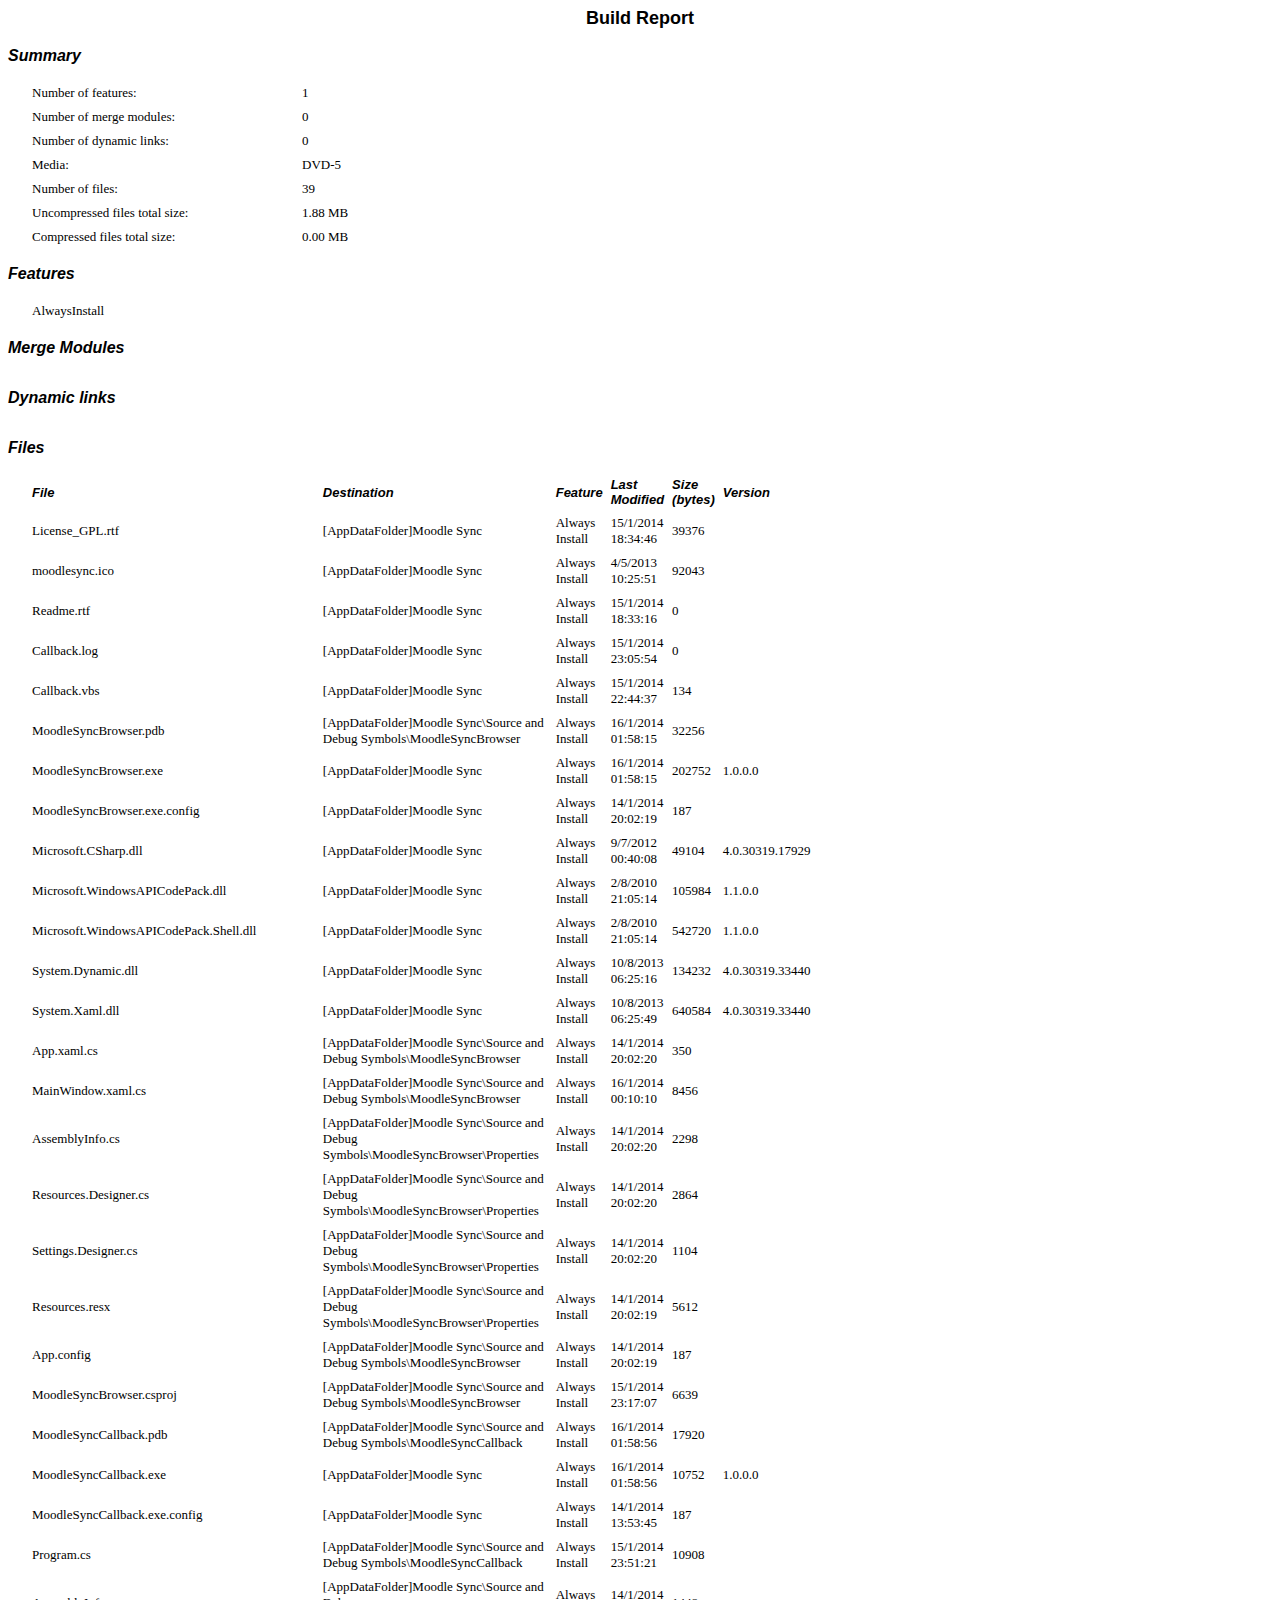
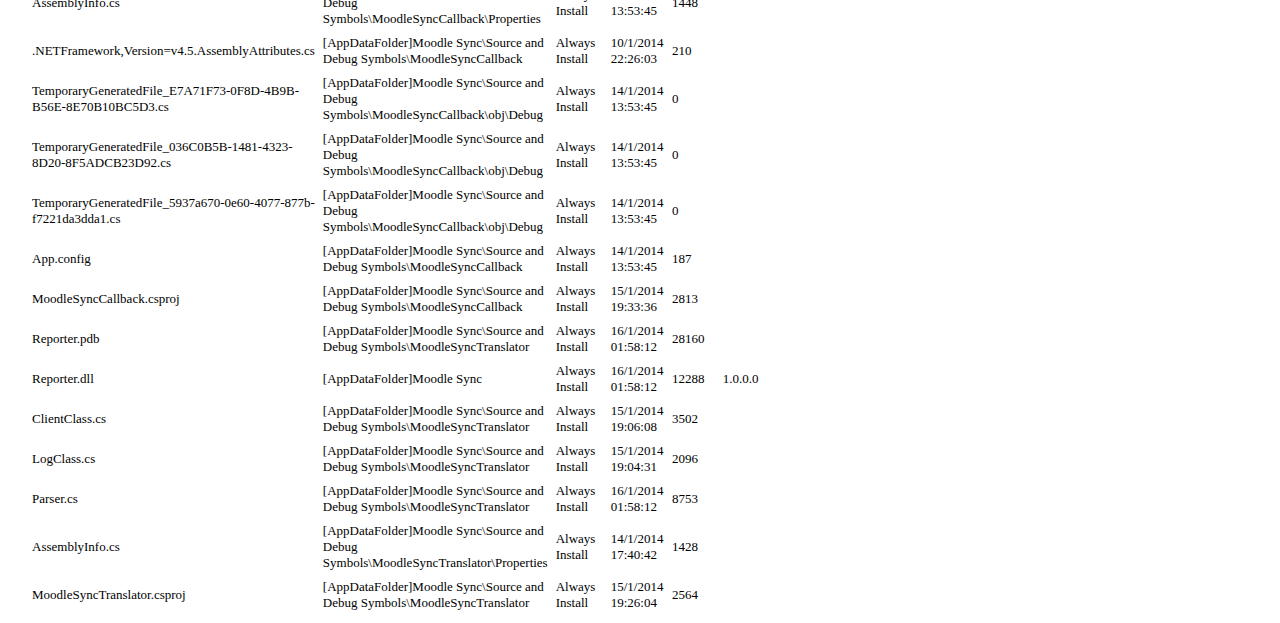
<file: MoodleSyncSetup/MoodleSyncSetup/Express/DVD-5/Reports/1-16-2014 01-59-33 AM.htm>
<HTML><HEAD><TITLE>Build Report</TITLE></HEAD><BODY>

<B><FONT FACE="Arial" SIZE=4><P ALIGN="center">
Build Report</P></B></FONT>

<B><I><FONT FACE="Arial" ><P>
Summary</P></I></B></FONT>

<TABLE CELLSPACING=0 STYLE="margin-left:20" BORDER=0 CELLPADDING=4 WIDTH=600>

<TR>

<TD WIDTH="45%"VALIGN="center"><FONT FACE="Times New Roman"SIZE=2><P>

Number of features:
</FONT></P></TD>

<TD WIDTH="55%"VALIGN="center"><FONT FACE="Times New Roman"SIZE=2><P>

1
</FONT></P></TD>

</TR>

<TR>

<TD WIDTH="45%"VALIGN="center"><FONT FACE="Times New Roman"SIZE=2><P>

Number of merge modules:
</FONT></P></TD>

<TD WIDTH="55%"VALIGN="center"><FONT FACE="Times New Roman"SIZE=2><P>

0
</FONT></P></TD>

</TR>

<TR>

<TD WIDTH="45%"VALIGN="center"><FONT FACE="Times New Roman"SIZE=2><P>

Number of dynamic links:
</FONT></P></TD>

<TD WIDTH="55%"VALIGN="center"><FONT FACE="Times New Roman"SIZE=2><P>

0
</FONT></P></TD>

</TR>

<TR>

<TD WIDTH="45%"VALIGN="center"><FONT FACE="Times New Roman"SIZE=2><P>

Media:
</FONT></P></TD>

<TD WIDTH="55%"VALIGN="center"><FONT FACE="Times New Roman"SIZE=2><P>

DVD-5
</FONT></P></TD>

</TR>

<TR>

<TD WIDTH="45%"VALIGN="center"><FONT FACE="Times New Roman"SIZE=2><P>

Number of files:
</FONT></P></TD>

<TD WIDTH="55%"VALIGN="center"><FONT FACE="Times New Roman"SIZE=2><P>

39
</FONT></P></TD>

</TR>

<TR>

<TD WIDTH="45%"VALIGN="center"><FONT FACE="Times New Roman"SIZE=2><P>

Uncompressed files total size:
</FONT></P></TD>

<TD WIDTH="55%"VALIGN="center"><FONT FACE="Times New Roman"SIZE=2><P>

1.88 MB
</FONT></P></TD>

</TR>

<TR>

<TD WIDTH="45%"VALIGN="center"><FONT FACE="Times New Roman"SIZE=2><P>

Compressed files total size:
</FONT></P></TD>

<TD WIDTH="55%"VALIGN="center"><FONT FACE="Times New Roman"SIZE=2><P>

0.00 MB
</FONT></P></TD>

</TR>

</TABLE>

<B><I><FONT FACE="Arial" ><P>
Features</P></I></B></FONT>

<TABLE CELLSPACING=0 STYLE="margin-left:20" BORDER=0 CELLPADDING=4 WIDTH=600>

<TR>

<TD WIDTH="100%"VALIGN="center"><FONT FACE="Times New Roman"SIZE=2><P>

AlwaysInstall
</FONT></P></TD>

</TR>

</TABLE>

<B><I><FONT FACE="Arial" ><P>
Merge  Modules</P></I></B></FONT>

<TABLE CELLSPACING=0 STYLE="margin-left:20" BORDER=0 CELLPADDING=4 WIDTH=600>

</TABLE>

<B><I><FONT FACE="Arial" ><P>
Dynamic links</P></I></B></FONT>

<TABLE CELLSPACING=0 STYLE="margin-left:20" BORDER=0 CELLPADDING=4 WIDTH=600>

</TABLE>

<B><I><FONT FACE="Arial" ><P>
Files</P></I></B></FONT>

<TABLE CELLSPACING=0 STYLE="margin-left:20" BORDER=0 CELLPADDING=4 WIDTH=600>

<TR>

<TD WIDTH="30%"VALIGN="center"><B><I><FONT FACE="Arial"SIZE=2><P>

File
</I></B></FONT></P></TD>

<TD WIDTH="20%"VALIGN="center"><B><I><FONT FACE="Arial"SIZE=2><P>

Destination
</I></B></FONT></P></TD>

<TD WIDTH="15%"VALIGN="center"><B><I><FONT FACE="Arial"SIZE=2><P>

Feature
</I></B></FONT></P></TD>

<TD WIDTH="15%"VALIGN="center"><B><I><FONT FACE="Arial"SIZE=2><P>

Last Modified
</I></B></FONT></P></TD>

<TD WIDTH="10%"VALIGN="center"><B><I><FONT FACE="Arial"SIZE=2><P>

Size (bytes)
</I></B></FONT></P></TD>

<TD WIDTH="10%"VALIGN="center"><B><I><FONT FACE="Arial"SIZE=2><P>

Version
</I></B></FONT></P></TD>

</TR>

<TR>

<TD WIDTH="30%"VALIGN="center"><FONT FACE="Times New Roman"SIZE=2><P>

License_GPL.rtf
</FONT></P></TD>

<TD WIDTH="20%"VALIGN="center"><FONT FACE="Times New Roman"SIZE=2><P>

[AppDataFolder]Moodle Sync
</FONT></P></TD>

<TD WIDTH="15%"VALIGN="center"><FONT FACE="Times New Roman"SIZE=2><P>

Always Install
</FONT></P></TD>

<TD WIDTH="15%"VALIGN="center"><FONT FACE="Times New Roman"SIZE=2><P>

15/1/2014 18:34:46
</FONT></P></TD>

<TD WIDTH="10%"VALIGN="center"><FONT FACE="Times New Roman"SIZE=2><P>

39376
</FONT></P></TD>

<TD WIDTH="10%"VALIGN="center"><FONT FACE="Times New Roman"SIZE=2><P>


</FONT></P></TD>

</TR>

<TR>

<TD WIDTH="30%"VALIGN="center"><FONT FACE="Times New Roman"SIZE=2><P>

moodlesync.ico
</FONT></P></TD>

<TD WIDTH="20%"VALIGN="center"><FONT FACE="Times New Roman"SIZE=2><P>

[AppDataFolder]Moodle Sync
</FONT></P></TD>

<TD WIDTH="15%"VALIGN="center"><FONT FACE="Times New Roman"SIZE=2><P>

Always Install
</FONT></P></TD>

<TD WIDTH="15%"VALIGN="center"><FONT FACE="Times New Roman"SIZE=2><P>

4/5/2013 10:25:51
</FONT></P></TD>

<TD WIDTH="10%"VALIGN="center"><FONT FACE="Times New Roman"SIZE=2><P>

92043
</FONT></P></TD>

<TD WIDTH="10%"VALIGN="center"><FONT FACE="Times New Roman"SIZE=2><P>


</FONT></P></TD>

</TR>

<TR>

<TD WIDTH="30%"VALIGN="center"><FONT FACE="Times New Roman"SIZE=2><P>

Readme.rtf
</FONT></P></TD>

<TD WIDTH="20%"VALIGN="center"><FONT FACE="Times New Roman"SIZE=2><P>

[AppDataFolder]Moodle Sync
</FONT></P></TD>

<TD WIDTH="15%"VALIGN="center"><FONT FACE="Times New Roman"SIZE=2><P>

Always Install
</FONT></P></TD>

<TD WIDTH="15%"VALIGN="center"><FONT FACE="Times New Roman"SIZE=2><P>

15/1/2014 18:33:16
</FONT></P></TD>

<TD WIDTH="10%"VALIGN="center"><FONT FACE="Times New Roman"SIZE=2><P>

0
</FONT></P></TD>

<TD WIDTH="10%"VALIGN="center"><FONT FACE="Times New Roman"SIZE=2><P>


</FONT></P></TD>

</TR>

<TR>

<TD WIDTH="30%"VALIGN="center"><FONT FACE="Times New Roman"SIZE=2><P>

Callback.log
</FONT></P></TD>

<TD WIDTH="20%"VALIGN="center"><FONT FACE="Times New Roman"SIZE=2><P>

[AppDataFolder]Moodle Sync
</FONT></P></TD>

<TD WIDTH="15%"VALIGN="center"><FONT FACE="Times New Roman"SIZE=2><P>

Always Install
</FONT></P></TD>

<TD WIDTH="15%"VALIGN="center"><FONT FACE="Times New Roman"SIZE=2><P>

15/1/2014 23:05:54
</FONT></P></TD>

<TD WIDTH="10%"VALIGN="center"><FONT FACE="Times New Roman"SIZE=2><P>

0
</FONT></P></TD>

<TD WIDTH="10%"VALIGN="center"><FONT FACE="Times New Roman"SIZE=2><P>


</FONT></P></TD>

</TR>

<TR>

<TD WIDTH="30%"VALIGN="center"><FONT FACE="Times New Roman"SIZE=2><P>

Callback.vbs
</FONT></P></TD>

<TD WIDTH="20%"VALIGN="center"><FONT FACE="Times New Roman"SIZE=2><P>

[AppDataFolder]Moodle Sync
</FONT></P></TD>

<TD WIDTH="15%"VALIGN="center"><FONT FACE="Times New Roman"SIZE=2><P>

Always Install
</FONT></P></TD>

<TD WIDTH="15%"VALIGN="center"><FONT FACE="Times New Roman"SIZE=2><P>

15/1/2014 22:44:37
</FONT></P></TD>

<TD WIDTH="10%"VALIGN="center"><FONT FACE="Times New Roman"SIZE=2><P>

134
</FONT></P></TD>

<TD WIDTH="10%"VALIGN="center"><FONT FACE="Times New Roman"SIZE=2><P>


</FONT></P></TD>

</TR>

<TR>

<TD WIDTH="30%"VALIGN="center"><FONT FACE="Times New Roman"SIZE=2><P>

MoodleSyncBrowser.pdb
</FONT></P></TD>

<TD WIDTH="20%"VALIGN="center"><FONT FACE="Times New Roman"SIZE=2><P>

[AppDataFolder]Moodle Sync\Source and Debug Symbols\MoodleSyncBrowser
</FONT></P></TD>

<TD WIDTH="15%"VALIGN="center"><FONT FACE="Times New Roman"SIZE=2><P>

Always Install
</FONT></P></TD>

<TD WIDTH="15%"VALIGN="center"><FONT FACE="Times New Roman"SIZE=2><P>

16/1/2014 01:58:15
</FONT></P></TD>

<TD WIDTH="10%"VALIGN="center"><FONT FACE="Times New Roman"SIZE=2><P>

32256
</FONT></P></TD>

<TD WIDTH="10%"VALIGN="center"><FONT FACE="Times New Roman"SIZE=2><P>


</FONT></P></TD>

</TR>

<TR>

<TD WIDTH="30%"VALIGN="center"><FONT FACE="Times New Roman"SIZE=2><P>

MoodleSyncBrowser.exe
</FONT></P></TD>

<TD WIDTH="20%"VALIGN="center"><FONT FACE="Times New Roman"SIZE=2><P>

[AppDataFolder]Moodle Sync
</FONT></P></TD>

<TD WIDTH="15%"VALIGN="center"><FONT FACE="Times New Roman"SIZE=2><P>

Always Install
</FONT></P></TD>

<TD WIDTH="15%"VALIGN="center"><FONT FACE="Times New Roman"SIZE=2><P>

16/1/2014 01:58:15
</FONT></P></TD>

<TD WIDTH="10%"VALIGN="center"><FONT FACE="Times New Roman"SIZE=2><P>

202752
</FONT></P></TD>

<TD WIDTH="10%"VALIGN="center"><FONT FACE="Times New Roman"SIZE=2><P>

1.0.0.0
</FONT></P></TD>

</TR>

<TR>

<TD WIDTH="30%"VALIGN="center"><FONT FACE="Times New Roman"SIZE=2><P>

MoodleSyncBrowser.exe.config
</FONT></P></TD>

<TD WIDTH="20%"VALIGN="center"><FONT FACE="Times New Roman"SIZE=2><P>

[AppDataFolder]Moodle Sync
</FONT></P></TD>

<TD WIDTH="15%"VALIGN="center"><FONT FACE="Times New Roman"SIZE=2><P>

Always Install
</FONT></P></TD>

<TD WIDTH="15%"VALIGN="center"><FONT FACE="Times New Roman"SIZE=2><P>

14/1/2014 20:02:19
</FONT></P></TD>

<TD WIDTH="10%"VALIGN="center"><FONT FACE="Times New Roman"SIZE=2><P>

187
</FONT></P></TD>

<TD WIDTH="10%"VALIGN="center"><FONT FACE="Times New Roman"SIZE=2><P>


</FONT></P></TD>

</TR>

<TR>

<TD WIDTH="30%"VALIGN="center"><FONT FACE="Times New Roman"SIZE=2><P>

Microsoft.CSharp.dll
</FONT></P></TD>

<TD WIDTH="20%"VALIGN="center"><FONT FACE="Times New Roman"SIZE=2><P>

[AppDataFolder]Moodle Sync
</FONT></P></TD>

<TD WIDTH="15%"VALIGN="center"><FONT FACE="Times New Roman"SIZE=2><P>

Always Install
</FONT></P></TD>

<TD WIDTH="15%"VALIGN="center"><FONT FACE="Times New Roman"SIZE=2><P>

9/7/2012 00:40:08
</FONT></P></TD>

<TD WIDTH="10%"VALIGN="center"><FONT FACE="Times New Roman"SIZE=2><P>

49104
</FONT></P></TD>

<TD WIDTH="10%"VALIGN="center"><FONT FACE="Times New Roman"SIZE=2><P>

4.0.30319.17929
</FONT></P></TD>

</TR>

<TR>

<TD WIDTH="30%"VALIGN="center"><FONT FACE="Times New Roman"SIZE=2><P>

Microsoft.WindowsAPICodePack.dll
</FONT></P></TD>

<TD WIDTH="20%"VALIGN="center"><FONT FACE="Times New Roman"SIZE=2><P>

[AppDataFolder]Moodle Sync
</FONT></P></TD>

<TD WIDTH="15%"VALIGN="center"><FONT FACE="Times New Roman"SIZE=2><P>

Always Install
</FONT></P></TD>

<TD WIDTH="15%"VALIGN="center"><FONT FACE="Times New Roman"SIZE=2><P>

2/8/2010 21:05:14
</FONT></P></TD>

<TD WIDTH="10%"VALIGN="center"><FONT FACE="Times New Roman"SIZE=2><P>

105984
</FONT></P></TD>

<TD WIDTH="10%"VALIGN="center"><FONT FACE="Times New Roman"SIZE=2><P>

1.1.0.0
</FONT></P></TD>

</TR>

<TR>

<TD WIDTH="30%"VALIGN="center"><FONT FACE="Times New Roman"SIZE=2><P>

Microsoft.WindowsAPICodePack.Shell.dll
</FONT></P></TD>

<TD WIDTH="20%"VALIGN="center"><FONT FACE="Times New Roman"SIZE=2><P>

[AppDataFolder]Moodle Sync
</FONT></P></TD>

<TD WIDTH="15%"VALIGN="center"><FONT FACE="Times New Roman"SIZE=2><P>

Always Install
</FONT></P></TD>

<TD WIDTH="15%"VALIGN="center"><FONT FACE="Times New Roman"SIZE=2><P>

2/8/2010 21:05:14
</FONT></P></TD>

<TD WIDTH="10%"VALIGN="center"><FONT FACE="Times New Roman"SIZE=2><P>

542720
</FONT></P></TD>

<TD WIDTH="10%"VALIGN="center"><FONT FACE="Times New Roman"SIZE=2><P>

1.1.0.0
</FONT></P></TD>

</TR>

<TR>

<TD WIDTH="30%"VALIGN="center"><FONT FACE="Times New Roman"SIZE=2><P>

System.Dynamic.dll
</FONT></P></TD>

<TD WIDTH="20%"VALIGN="center"><FONT FACE="Times New Roman"SIZE=2><P>

[AppDataFolder]Moodle Sync
</FONT></P></TD>

<TD WIDTH="15%"VALIGN="center"><FONT FACE="Times New Roman"SIZE=2><P>

Always Install
</FONT></P></TD>

<TD WIDTH="15%"VALIGN="center"><FONT FACE="Times New Roman"SIZE=2><P>

10/8/2013 06:25:16
</FONT></P></TD>

<TD WIDTH="10%"VALIGN="center"><FONT FACE="Times New Roman"SIZE=2><P>

134232
</FONT></P></TD>

<TD WIDTH="10%"VALIGN="center"><FONT FACE="Times New Roman"SIZE=2><P>

4.0.30319.33440
</FONT></P></TD>

</TR>

<TR>

<TD WIDTH="30%"VALIGN="center"><FONT FACE="Times New Roman"SIZE=2><P>

System.Xaml.dll
</FONT></P></TD>

<TD WIDTH="20%"VALIGN="center"><FONT FACE="Times New Roman"SIZE=2><P>

[AppDataFolder]Moodle Sync
</FONT></P></TD>

<TD WIDTH="15%"VALIGN="center"><FONT FACE="Times New Roman"SIZE=2><P>

Always Install
</FONT></P></TD>

<TD WIDTH="15%"VALIGN="center"><FONT FACE="Times New Roman"SIZE=2><P>

10/8/2013 06:25:49
</FONT></P></TD>

<TD WIDTH="10%"VALIGN="center"><FONT FACE="Times New Roman"SIZE=2><P>

640584
</FONT></P></TD>

<TD WIDTH="10%"VALIGN="center"><FONT FACE="Times New Roman"SIZE=2><P>

4.0.30319.33440
</FONT></P></TD>

</TR>

<TR>

<TD WIDTH="30%"VALIGN="center"><FONT FACE="Times New Roman"SIZE=2><P>

App.xaml.cs
</FONT></P></TD>

<TD WIDTH="20%"VALIGN="center"><FONT FACE="Times New Roman"SIZE=2><P>

[AppDataFolder]Moodle Sync\Source and Debug Symbols\MoodleSyncBrowser
</FONT></P></TD>

<TD WIDTH="15%"VALIGN="center"><FONT FACE="Times New Roman"SIZE=2><P>

Always Install
</FONT></P></TD>

<TD WIDTH="15%"VALIGN="center"><FONT FACE="Times New Roman"SIZE=2><P>

14/1/2014 20:02:20
</FONT></P></TD>

<TD WIDTH="10%"VALIGN="center"><FONT FACE="Times New Roman"SIZE=2><P>

350
</FONT></P></TD>

<TD WIDTH="10%"VALIGN="center"><FONT FACE="Times New Roman"SIZE=2><P>


</FONT></P></TD>

</TR>

<TR>

<TD WIDTH="30%"VALIGN="center"><FONT FACE="Times New Roman"SIZE=2><P>

MainWindow.xaml.cs
</FONT></P></TD>

<TD WIDTH="20%"VALIGN="center"><FONT FACE="Times New Roman"SIZE=2><P>

[AppDataFolder]Moodle Sync\Source and Debug Symbols\MoodleSyncBrowser
</FONT></P></TD>

<TD WIDTH="15%"VALIGN="center"><FONT FACE="Times New Roman"SIZE=2><P>

Always Install
</FONT></P></TD>

<TD WIDTH="15%"VALIGN="center"><FONT FACE="Times New Roman"SIZE=2><P>

16/1/2014 00:10:10
</FONT></P></TD>

<TD WIDTH="10%"VALIGN="center"><FONT FACE="Times New Roman"SIZE=2><P>

8456
</FONT></P></TD>

<TD WIDTH="10%"VALIGN="center"><FONT FACE="Times New Roman"SIZE=2><P>


</FONT></P></TD>

</TR>

<TR>

<TD WIDTH="30%"VALIGN="center"><FONT FACE="Times New Roman"SIZE=2><P>

AssemblyInfo.cs
</FONT></P></TD>

<TD WIDTH="20%"VALIGN="center"><FONT FACE="Times New Roman"SIZE=2><P>

[AppDataFolder]Moodle Sync\Source and Debug Symbols\MoodleSyncBrowser\Properties
</FONT></P></TD>

<TD WIDTH="15%"VALIGN="center"><FONT FACE="Times New Roman"SIZE=2><P>

Always Install
</FONT></P></TD>

<TD WIDTH="15%"VALIGN="center"><FONT FACE="Times New Roman"SIZE=2><P>

14/1/2014 20:02:20
</FONT></P></TD>

<TD WIDTH="10%"VALIGN="center"><FONT FACE="Times New Roman"SIZE=2><P>

2298
</FONT></P></TD>

<TD WIDTH="10%"VALIGN="center"><FONT FACE="Times New Roman"SIZE=2><P>


</FONT></P></TD>

</TR>

<TR>

<TD WIDTH="30%"VALIGN="center"><FONT FACE="Times New Roman"SIZE=2><P>

Resources.Designer.cs
</FONT></P></TD>

<TD WIDTH="20%"VALIGN="center"><FONT FACE="Times New Roman"SIZE=2><P>

[AppDataFolder]Moodle Sync\Source and Debug Symbols\MoodleSyncBrowser\Properties
</FONT></P></TD>

<TD WIDTH="15%"VALIGN="center"><FONT FACE="Times New Roman"SIZE=2><P>

Always Install
</FONT></P></TD>

<TD WIDTH="15%"VALIGN="center"><FONT FACE="Times New Roman"SIZE=2><P>

14/1/2014 20:02:20
</FONT></P></TD>

<TD WIDTH="10%"VALIGN="center"><FONT FACE="Times New Roman"SIZE=2><P>

2864
</FONT></P></TD>

<TD WIDTH="10%"VALIGN="center"><FONT FACE="Times New Roman"SIZE=2><P>


</FONT></P></TD>

</TR>

<TR>

<TD WIDTH="30%"VALIGN="center"><FONT FACE="Times New Roman"SIZE=2><P>

Settings.Designer.cs
</FONT></P></TD>

<TD WIDTH="20%"VALIGN="center"><FONT FACE="Times New Roman"SIZE=2><P>

[AppDataFolder]Moodle Sync\Source and Debug Symbols\MoodleSyncBrowser\Properties
</FONT></P></TD>

<TD WIDTH="15%"VALIGN="center"><FONT FACE="Times New Roman"SIZE=2><P>

Always Install
</FONT></P></TD>

<TD WIDTH="15%"VALIGN="center"><FONT FACE="Times New Roman"SIZE=2><P>

14/1/2014 20:02:20
</FONT></P></TD>

<TD WIDTH="10%"VALIGN="center"><FONT FACE="Times New Roman"SIZE=2><P>

1104
</FONT></P></TD>

<TD WIDTH="10%"VALIGN="center"><FONT FACE="Times New Roman"SIZE=2><P>


</FONT></P></TD>

</TR>

<TR>

<TD WIDTH="30%"VALIGN="center"><FONT FACE="Times New Roman"SIZE=2><P>

Resources.resx
</FONT></P></TD>

<TD WIDTH="20%"VALIGN="center"><FONT FACE="Times New Roman"SIZE=2><P>

[AppDataFolder]Moodle Sync\Source and Debug Symbols\MoodleSyncBrowser\Properties
</FONT></P></TD>

<TD WIDTH="15%"VALIGN="center"><FONT FACE="Times New Roman"SIZE=2><P>

Always Install
</FONT></P></TD>

<TD WIDTH="15%"VALIGN="center"><FONT FACE="Times New Roman"SIZE=2><P>

14/1/2014 20:02:19
</FONT></P></TD>

<TD WIDTH="10%"VALIGN="center"><FONT FACE="Times New Roman"SIZE=2><P>

5612
</FONT></P></TD>

<TD WIDTH="10%"VALIGN="center"><FONT FACE="Times New Roman"SIZE=2><P>


</FONT></P></TD>

</TR>

<TR>

<TD WIDTH="30%"VALIGN="center"><FONT FACE="Times New Roman"SIZE=2><P>

App.config
</FONT></P></TD>

<TD WIDTH="20%"VALIGN="center"><FONT FACE="Times New Roman"SIZE=2><P>

[AppDataFolder]Moodle Sync\Source and Debug Symbols\MoodleSyncBrowser
</FONT></P></TD>

<TD WIDTH="15%"VALIGN="center"><FONT FACE="Times New Roman"SIZE=2><P>

Always Install
</FONT></P></TD>

<TD WIDTH="15%"VALIGN="center"><FONT FACE="Times New Roman"SIZE=2><P>

14/1/2014 20:02:19
</FONT></P></TD>

<TD WIDTH="10%"VALIGN="center"><FONT FACE="Times New Roman"SIZE=2><P>

187
</FONT></P></TD>

<TD WIDTH="10%"VALIGN="center"><FONT FACE="Times New Roman"SIZE=2><P>


</FONT></P></TD>

</TR>

<TR>

<TD WIDTH="30%"VALIGN="center"><FONT FACE="Times New Roman"SIZE=2><P>

MoodleSyncBrowser.csproj
</FONT></P></TD>

<TD WIDTH="20%"VALIGN="center"><FONT FACE="Times New Roman"SIZE=2><P>

[AppDataFolder]Moodle Sync\Source and Debug Symbols\MoodleSyncBrowser
</FONT></P></TD>

<TD WIDTH="15%"VALIGN="center"><FONT FACE="Times New Roman"SIZE=2><P>

Always Install
</FONT></P></TD>

<TD WIDTH="15%"VALIGN="center"><FONT FACE="Times New Roman"SIZE=2><P>

15/1/2014 23:17:07
</FONT></P></TD>

<TD WIDTH="10%"VALIGN="center"><FONT FACE="Times New Roman"SIZE=2><P>

6639
</FONT></P></TD>

<TD WIDTH="10%"VALIGN="center"><FONT FACE="Times New Roman"SIZE=2><P>


</FONT></P></TD>

</TR>

<TR>

<TD WIDTH="30%"VALIGN="center"><FONT FACE="Times New Roman"SIZE=2><P>

MoodleSyncCallback.pdb
</FONT></P></TD>

<TD WIDTH="20%"VALIGN="center"><FONT FACE="Times New Roman"SIZE=2><P>

[AppDataFolder]Moodle Sync\Source and Debug Symbols\MoodleSyncCallback
</FONT></P></TD>

<TD WIDTH="15%"VALIGN="center"><FONT FACE="Times New Roman"SIZE=2><P>

Always Install
</FONT></P></TD>

<TD WIDTH="15%"VALIGN="center"><FONT FACE="Times New Roman"SIZE=2><P>

16/1/2014 01:58:56
</FONT></P></TD>

<TD WIDTH="10%"VALIGN="center"><FONT FACE="Times New Roman"SIZE=2><P>

17920
</FONT></P></TD>

<TD WIDTH="10%"VALIGN="center"><FONT FACE="Times New Roman"SIZE=2><P>


</FONT></P></TD>

</TR>

<TR>

<TD WIDTH="30%"VALIGN="center"><FONT FACE="Times New Roman"SIZE=2><P>

MoodleSyncCallback.exe
</FONT></P></TD>

<TD WIDTH="20%"VALIGN="center"><FONT FACE="Times New Roman"SIZE=2><P>

[AppDataFolder]Moodle Sync
</FONT></P></TD>

<TD WIDTH="15%"VALIGN="center"><FONT FACE="Times New Roman"SIZE=2><P>

Always Install
</FONT></P></TD>

<TD WIDTH="15%"VALIGN="center"><FONT FACE="Times New Roman"SIZE=2><P>

16/1/2014 01:58:56
</FONT></P></TD>

<TD WIDTH="10%"VALIGN="center"><FONT FACE="Times New Roman"SIZE=2><P>

10752
</FONT></P></TD>

<TD WIDTH="10%"VALIGN="center"><FONT FACE="Times New Roman"SIZE=2><P>

1.0.0.0
</FONT></P></TD>

</TR>

<TR>

<TD WIDTH="30%"VALIGN="center"><FONT FACE="Times New Roman"SIZE=2><P>

MoodleSyncCallback.exe.config
</FONT></P></TD>

<TD WIDTH="20%"VALIGN="center"><FONT FACE="Times New Roman"SIZE=2><P>

[AppDataFolder]Moodle Sync
</FONT></P></TD>

<TD WIDTH="15%"VALIGN="center"><FONT FACE="Times New Roman"SIZE=2><P>

Always Install
</FONT></P></TD>

<TD WIDTH="15%"VALIGN="center"><FONT FACE="Times New Roman"SIZE=2><P>

14/1/2014 13:53:45
</FONT></P></TD>

<TD WIDTH="10%"VALIGN="center"><FONT FACE="Times New Roman"SIZE=2><P>

187
</FONT></P></TD>

<TD WIDTH="10%"VALIGN="center"><FONT FACE="Times New Roman"SIZE=2><P>


</FONT></P></TD>

</TR>

<TR>

<TD WIDTH="30%"VALIGN="center"><FONT FACE="Times New Roman"SIZE=2><P>

Program.cs
</FONT></P></TD>

<TD WIDTH="20%"VALIGN="center"><FONT FACE="Times New Roman"SIZE=2><P>

[AppDataFolder]Moodle Sync\Source and Debug Symbols\MoodleSyncCallback
</FONT></P></TD>

<TD WIDTH="15%"VALIGN="center"><FONT FACE="Times New Roman"SIZE=2><P>

Always Install
</FONT></P></TD>

<TD WIDTH="15%"VALIGN="center"><FONT FACE="Times New Roman"SIZE=2><P>

15/1/2014 23:51:21
</FONT></P></TD>

<TD WIDTH="10%"VALIGN="center"><FONT FACE="Times New Roman"SIZE=2><P>

10908
</FONT></P></TD>

<TD WIDTH="10%"VALIGN="center"><FONT FACE="Times New Roman"SIZE=2><P>


</FONT></P></TD>

</TR>

<TR>

<TD WIDTH="30%"VALIGN="center"><FONT FACE="Times New Roman"SIZE=2><P>

AssemblyInfo.cs
</FONT></P></TD>

<TD WIDTH="20%"VALIGN="center"><FONT FACE="Times New Roman"SIZE=2><P>

[AppDataFolder]Moodle Sync\Source and Debug Symbols\MoodleSyncCallback\Properties
</FONT></P></TD>

<TD WIDTH="15%"VALIGN="center"><FONT FACE="Times New Roman"SIZE=2><P>

Always Install
</FONT></P></TD>

<TD WIDTH="15%"VALIGN="center"><FONT FACE="Times New Roman"SIZE=2><P>

14/1/2014 13:53:45
</FONT></P></TD>

<TD WIDTH="10%"VALIGN="center"><FONT FACE="Times New Roman"SIZE=2><P>

1448
</FONT></P></TD>

<TD WIDTH="10%"VALIGN="center"><FONT FACE="Times New Roman"SIZE=2><P>


</FONT></P></TD>

</TR>

<TR>

<TD WIDTH="30%"VALIGN="center"><FONT FACE="Times New Roman"SIZE=2><P>

.NETFramework,Version=v4.5.AssemblyAttributes.cs
</FONT></P></TD>

<TD WIDTH="20%"VALIGN="center"><FONT FACE="Times New Roman"SIZE=2><P>

[AppDataFolder]Moodle Sync\Source and Debug Symbols\MoodleSyncCallback
</FONT></P></TD>

<TD WIDTH="15%"VALIGN="center"><FONT FACE="Times New Roman"SIZE=2><P>

Always Install
</FONT></P></TD>

<TD WIDTH="15%"VALIGN="center"><FONT FACE="Times New Roman"SIZE=2><P>

10/1/2014 22:26:03
</FONT></P></TD>

<TD WIDTH="10%"VALIGN="center"><FONT FACE="Times New Roman"SIZE=2><P>

210
</FONT></P></TD>

<TD WIDTH="10%"VALIGN="center"><FONT FACE="Times New Roman"SIZE=2><P>


</FONT></P></TD>

</TR>

<TR>

<TD WIDTH="30%"VALIGN="center"><FONT FACE="Times New Roman"SIZE=2><P>

TemporaryGeneratedFile_E7A71F73-0F8D-4B9B-B56E-8E70B10BC5D3.cs
</FONT></P></TD>

<TD WIDTH="20%"VALIGN="center"><FONT FACE="Times New Roman"SIZE=2><P>

[AppDataFolder]Moodle Sync\Source and Debug Symbols\MoodleSyncCallback\obj\Debug
</FONT></P></TD>

<TD WIDTH="15%"VALIGN="center"><FONT FACE="Times New Roman"SIZE=2><P>

Always Install
</FONT></P></TD>

<TD WIDTH="15%"VALIGN="center"><FONT FACE="Times New Roman"SIZE=2><P>

14/1/2014 13:53:45
</FONT></P></TD>

<TD WIDTH="10%"VALIGN="center"><FONT FACE="Times New Roman"SIZE=2><P>

0
</FONT></P></TD>

<TD WIDTH="10%"VALIGN="center"><FONT FACE="Times New Roman"SIZE=2><P>


</FONT></P></TD>

</TR>

<TR>

<TD WIDTH="30%"VALIGN="center"><FONT FACE="Times New Roman"SIZE=2><P>

TemporaryGeneratedFile_036C0B5B-1481-4323-8D20-8F5ADCB23D92.cs
</FONT></P></TD>

<TD WIDTH="20%"VALIGN="center"><FONT FACE="Times New Roman"SIZE=2><P>

[AppDataFolder]Moodle Sync\Source and Debug Symbols\MoodleSyncCallback\obj\Debug
</FONT></P></TD>

<TD WIDTH="15%"VALIGN="center"><FONT FACE="Times New Roman"SIZE=2><P>

Always Install
</FONT></P></TD>

<TD WIDTH="15%"VALIGN="center"><FONT FACE="Times New Roman"SIZE=2><P>

14/1/2014 13:53:45
</FONT></P></TD>

<TD WIDTH="10%"VALIGN="center"><FONT FACE="Times New Roman"SIZE=2><P>

0
</FONT></P></TD>

<TD WIDTH="10%"VALIGN="center"><FONT FACE="Times New Roman"SIZE=2><P>


</FONT></P></TD>

</TR>

<TR>

<TD WIDTH="30%"VALIGN="center"><FONT FACE="Times New Roman"SIZE=2><P>

TemporaryGeneratedFile_5937a670-0e60-4077-877b-f7221da3dda1.cs
</FONT></P></TD>

<TD WIDTH="20%"VALIGN="center"><FONT FACE="Times New Roman"SIZE=2><P>

[AppDataFolder]Moodle Sync\Source and Debug Symbols\MoodleSyncCallback\obj\Debug
</FONT></P></TD>

<TD WIDTH="15%"VALIGN="center"><FONT FACE="Times New Roman"SIZE=2><P>

Always Install
</FONT></P></TD>

<TD WIDTH="15%"VALIGN="center"><FONT FACE="Times New Roman"SIZE=2><P>

14/1/2014 13:53:45
</FONT></P></TD>

<TD WIDTH="10%"VALIGN="center"><FONT FACE="Times New Roman"SIZE=2><P>

0
</FONT></P></TD>

<TD WIDTH="10%"VALIGN="center"><FONT FACE="Times New Roman"SIZE=2><P>


</FONT></P></TD>

</TR>

<TR>

<TD WIDTH="30%"VALIGN="center"><FONT FACE="Times New Roman"SIZE=2><P>

App.config
</FONT></P></TD>

<TD WIDTH="20%"VALIGN="center"><FONT FACE="Times New Roman"SIZE=2><P>

[AppDataFolder]Moodle Sync\Source and Debug Symbols\MoodleSyncCallback
</FONT></P></TD>

<TD WIDTH="15%"VALIGN="center"><FONT FACE="Times New Roman"SIZE=2><P>

Always Install
</FONT></P></TD>

<TD WIDTH="15%"VALIGN="center"><FONT FACE="Times New Roman"SIZE=2><P>

14/1/2014 13:53:45
</FONT></P></TD>

<TD WIDTH="10%"VALIGN="center"><FONT FACE="Times New Roman"SIZE=2><P>

187
</FONT></P></TD>

<TD WIDTH="10%"VALIGN="center"><FONT FACE="Times New Roman"SIZE=2><P>


</FONT></P></TD>

</TR>

<TR>

<TD WIDTH="30%"VALIGN="center"><FONT FACE="Times New Roman"SIZE=2><P>

MoodleSyncCallback.csproj
</FONT></P></TD>

<TD WIDTH="20%"VALIGN="center"><FONT FACE="Times New Roman"SIZE=2><P>

[AppDataFolder]Moodle Sync\Source and Debug Symbols\MoodleSyncCallback
</FONT></P></TD>

<TD WIDTH="15%"VALIGN="center"><FONT FACE="Times New Roman"SIZE=2><P>

Always Install
</FONT></P></TD>

<TD WIDTH="15%"VALIGN="center"><FONT FACE="Times New Roman"SIZE=2><P>

15/1/2014 19:33:36
</FONT></P></TD>

<TD WIDTH="10%"VALIGN="center"><FONT FACE="Times New Roman"SIZE=2><P>

2813
</FONT></P></TD>

<TD WIDTH="10%"VALIGN="center"><FONT FACE="Times New Roman"SIZE=2><P>


</FONT></P></TD>

</TR>

<TR>

<TD WIDTH="30%"VALIGN="center"><FONT FACE="Times New Roman"SIZE=2><P>

Reporter.pdb
</FONT></P></TD>

<TD WIDTH="20%"VALIGN="center"><FONT FACE="Times New Roman"SIZE=2><P>

[AppDataFolder]Moodle Sync\Source and Debug Symbols\MoodleSyncTranslator
</FONT></P></TD>

<TD WIDTH="15%"VALIGN="center"><FONT FACE="Times New Roman"SIZE=2><P>

Always Install
</FONT></P></TD>

<TD WIDTH="15%"VALIGN="center"><FONT FACE="Times New Roman"SIZE=2><P>

16/1/2014 01:58:12
</FONT></P></TD>

<TD WIDTH="10%"VALIGN="center"><FONT FACE="Times New Roman"SIZE=2><P>

28160
</FONT></P></TD>

<TD WIDTH="10%"VALIGN="center"><FONT FACE="Times New Roman"SIZE=2><P>


</FONT></P></TD>

</TR>

<TR>

<TD WIDTH="30%"VALIGN="center"><FONT FACE="Times New Roman"SIZE=2><P>

Reporter.dll
</FONT></P></TD>

<TD WIDTH="20%"VALIGN="center"><FONT FACE="Times New Roman"SIZE=2><P>

[AppDataFolder]Moodle Sync
</FONT></P></TD>

<TD WIDTH="15%"VALIGN="center"><FONT FACE="Times New Roman"SIZE=2><P>

Always Install
</FONT></P></TD>

<TD WIDTH="15%"VALIGN="center"><FONT FACE="Times New Roman"SIZE=2><P>

16/1/2014 01:58:12
</FONT></P></TD>

<TD WIDTH="10%"VALIGN="center"><FONT FACE="Times New Roman"SIZE=2><P>

12288
</FONT></P></TD>

<TD WIDTH="10%"VALIGN="center"><FONT FACE="Times New Roman"SIZE=2><P>

1.0.0.0
</FONT></P></TD>

</TR>

<TR>

<TD WIDTH="30%"VALIGN="center"><FONT FACE="Times New Roman"SIZE=2><P>

ClientClass.cs
</FONT></P></TD>

<TD WIDTH="20%"VALIGN="center"><FONT FACE="Times New Roman"SIZE=2><P>

[AppDataFolder]Moodle Sync\Source and Debug Symbols\MoodleSyncTranslator
</FONT></P></TD>

<TD WIDTH="15%"VALIGN="center"><FONT FACE="Times New Roman"SIZE=2><P>

Always Install
</FONT></P></TD>

<TD WIDTH="15%"VALIGN="center"><FONT FACE="Times New Roman"SIZE=2><P>

15/1/2014 19:06:08
</FONT></P></TD>

<TD WIDTH="10%"VALIGN="center"><FONT FACE="Times New Roman"SIZE=2><P>

3502
</FONT></P></TD>

<TD WIDTH="10%"VALIGN="center"><FONT FACE="Times New Roman"SIZE=2><P>


</FONT></P></TD>

</TR>

<TR>

<TD WIDTH="30%"VALIGN="center"><FONT FACE="Times New Roman"SIZE=2><P>

LogClass.cs
</FONT></P></TD>

<TD WIDTH="20%"VALIGN="center"><FONT FACE="Times New Roman"SIZE=2><P>

[AppDataFolder]Moodle Sync\Source and Debug Symbols\MoodleSyncTranslator
</FONT></P></TD>

<TD WIDTH="15%"VALIGN="center"><FONT FACE="Times New Roman"SIZE=2><P>

Always Install
</FONT></P></TD>

<TD WIDTH="15%"VALIGN="center"><FONT FACE="Times New Roman"SIZE=2><P>

15/1/2014 19:04:31
</FONT></P></TD>

<TD WIDTH="10%"VALIGN="center"><FONT FACE="Times New Roman"SIZE=2><P>

2096
</FONT></P></TD>

<TD WIDTH="10%"VALIGN="center"><FONT FACE="Times New Roman"SIZE=2><P>


</FONT></P></TD>

</TR>

<TR>

<TD WIDTH="30%"VALIGN="center"><FONT FACE="Times New Roman"SIZE=2><P>

Parser.cs
</FONT></P></TD>

<TD WIDTH="20%"VALIGN="center"><FONT FACE="Times New Roman"SIZE=2><P>

[AppDataFolder]Moodle Sync\Source and Debug Symbols\MoodleSyncTranslator
</FONT></P></TD>

<TD WIDTH="15%"VALIGN="center"><FONT FACE="Times New Roman"SIZE=2><P>

Always Install
</FONT></P></TD>

<TD WIDTH="15%"VALIGN="center"><FONT FACE="Times New Roman"SIZE=2><P>

16/1/2014 01:58:12
</FONT></P></TD>

<TD WIDTH="10%"VALIGN="center"><FONT FACE="Times New Roman"SIZE=2><P>

8753
</FONT></P></TD>

<TD WIDTH="10%"VALIGN="center"><FONT FACE="Times New Roman"SIZE=2><P>


</FONT></P></TD>

</TR>

<TR>

<TD WIDTH="30%"VALIGN="center"><FONT FACE="Times New Roman"SIZE=2><P>

AssemblyInfo.cs
</FONT></P></TD>

<TD WIDTH="20%"VALIGN="center"><FONT FACE="Times New Roman"SIZE=2><P>

[AppDataFolder]Moodle Sync\Source and Debug Symbols\MoodleSyncTranslator\Properties
</FONT></P></TD>

<TD WIDTH="15%"VALIGN="center"><FONT FACE="Times New Roman"SIZE=2><P>

Always Install
</FONT></P></TD>

<TD WIDTH="15%"VALIGN="center"><FONT FACE="Times New Roman"SIZE=2><P>

14/1/2014 17:40:42
</FONT></P></TD>

<TD WIDTH="10%"VALIGN="center"><FONT FACE="Times New Roman"SIZE=2><P>

1428
</FONT></P></TD>

<TD WIDTH="10%"VALIGN="center"><FONT FACE="Times New Roman"SIZE=2><P>


</FONT></P></TD>

</TR>

<TR>

<TD WIDTH="30%"VALIGN="center"><FONT FACE="Times New Roman"SIZE=2><P>

MoodleSyncTranslator.csproj
</FONT></P></TD>

<TD WIDTH="20%"VALIGN="center"><FONT FACE="Times New Roman"SIZE=2><P>

[AppDataFolder]Moodle Sync\Source and Debug Symbols\MoodleSyncTranslator
</FONT></P></TD>

<TD WIDTH="15%"VALIGN="center"><FONT FACE="Times New Roman"SIZE=2><P>

Always Install
</FONT></P></TD>

<TD WIDTH="15%"VALIGN="center"><FONT FACE="Times New Roman"SIZE=2><P>

15/1/2014 19:26:04
</FONT></P></TD>

<TD WIDTH="10%"VALIGN="center"><FONT FACE="Times New Roman"SIZE=2><P>

2564
</FONT></P></TD>

<TD WIDTH="10%"VALIGN="center"><FONT FACE="Times New Roman"SIZE=2><P>


</FONT></P></TD>

</TR>

</TABLE>

</BODY></HTML>
</file>
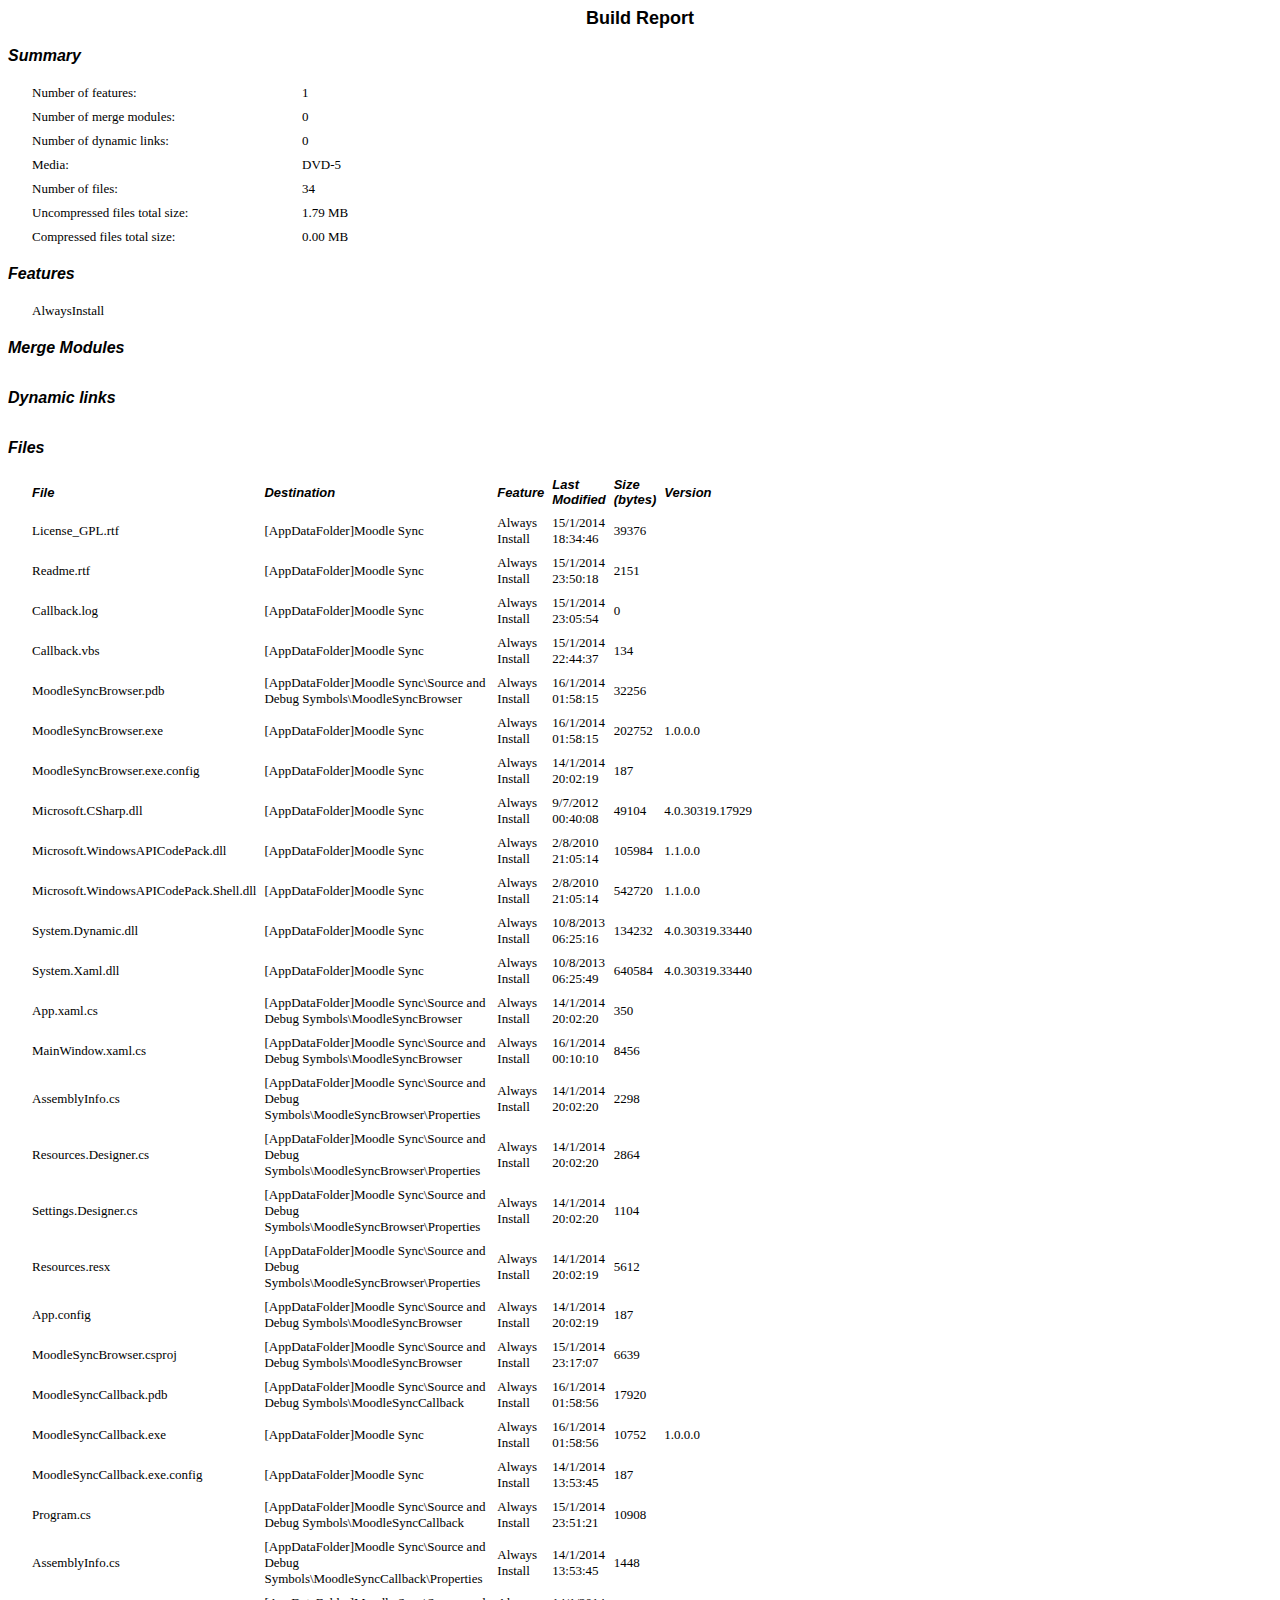
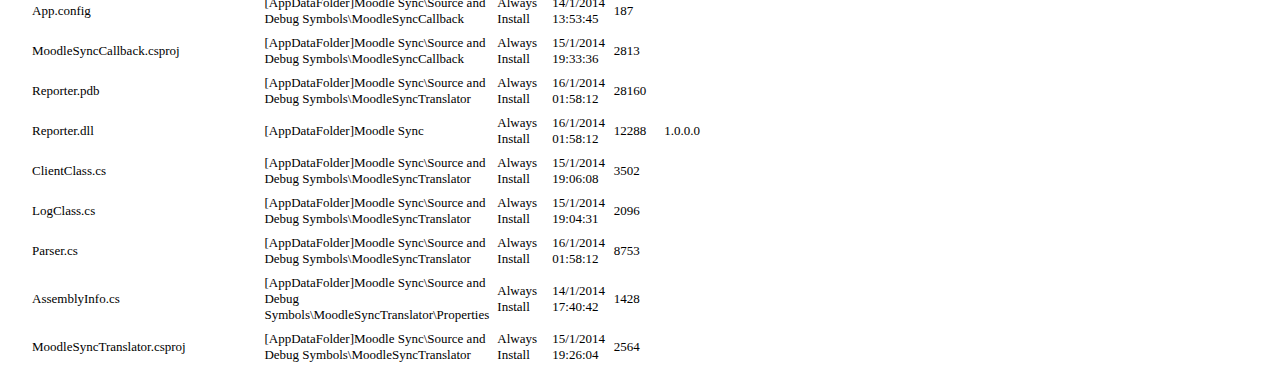
<file: MoodleSyncSetup/MoodleSyncSetup/Express/DVD-5/Reports/1-16-2014 02-03-36 AM.htm>
<HTML><HEAD><TITLE>Build Report</TITLE></HEAD><BODY>

<B><FONT FACE="Arial" SIZE=4><P ALIGN="center">
Build Report</P></B></FONT>

<B><I><FONT FACE="Arial" ><P>
Summary</P></I></B></FONT>

<TABLE CELLSPACING=0 STYLE="margin-left:20" BORDER=0 CELLPADDING=4 WIDTH=600>

<TR>

<TD WIDTH="45%"VALIGN="center"><FONT FACE="Times New Roman"SIZE=2><P>

Number of features:
</FONT></P></TD>

<TD WIDTH="55%"VALIGN="center"><FONT FACE="Times New Roman"SIZE=2><P>

1
</FONT></P></TD>

</TR>

<TR>

<TD WIDTH="45%"VALIGN="center"><FONT FACE="Times New Roman"SIZE=2><P>

Number of merge modules:
</FONT></P></TD>

<TD WIDTH="55%"VALIGN="center"><FONT FACE="Times New Roman"SIZE=2><P>

0
</FONT></P></TD>

</TR>

<TR>

<TD WIDTH="45%"VALIGN="center"><FONT FACE="Times New Roman"SIZE=2><P>

Number of dynamic links:
</FONT></P></TD>

<TD WIDTH="55%"VALIGN="center"><FONT FACE="Times New Roman"SIZE=2><P>

0
</FONT></P></TD>

</TR>

<TR>

<TD WIDTH="45%"VALIGN="center"><FONT FACE="Times New Roman"SIZE=2><P>

Media:
</FONT></P></TD>

<TD WIDTH="55%"VALIGN="center"><FONT FACE="Times New Roman"SIZE=2><P>

DVD-5
</FONT></P></TD>

</TR>

<TR>

<TD WIDTH="45%"VALIGN="center"><FONT FACE="Times New Roman"SIZE=2><P>

Number of files:
</FONT></P></TD>

<TD WIDTH="55%"VALIGN="center"><FONT FACE="Times New Roman"SIZE=2><P>

34
</FONT></P></TD>

</TR>

<TR>

<TD WIDTH="45%"VALIGN="center"><FONT FACE="Times New Roman"SIZE=2><P>

Uncompressed files total size:
</FONT></P></TD>

<TD WIDTH="55%"VALIGN="center"><FONT FACE="Times New Roman"SIZE=2><P>

1.79 MB
</FONT></P></TD>

</TR>

<TR>

<TD WIDTH="45%"VALIGN="center"><FONT FACE="Times New Roman"SIZE=2><P>

Compressed files total size:
</FONT></P></TD>

<TD WIDTH="55%"VALIGN="center"><FONT FACE="Times New Roman"SIZE=2><P>

0.00 MB
</FONT></P></TD>

</TR>

</TABLE>

<B><I><FONT FACE="Arial" ><P>
Features</P></I></B></FONT>

<TABLE CELLSPACING=0 STYLE="margin-left:20" BORDER=0 CELLPADDING=4 WIDTH=600>

<TR>

<TD WIDTH="100%"VALIGN="center"><FONT FACE="Times New Roman"SIZE=2><P>

AlwaysInstall
</FONT></P></TD>

</TR>

</TABLE>

<B><I><FONT FACE="Arial" ><P>
Merge  Modules</P></I></B></FONT>

<TABLE CELLSPACING=0 STYLE="margin-left:20" BORDER=0 CELLPADDING=4 WIDTH=600>

</TABLE>

<B><I><FONT FACE="Arial" ><P>
Dynamic links</P></I></B></FONT>

<TABLE CELLSPACING=0 STYLE="margin-left:20" BORDER=0 CELLPADDING=4 WIDTH=600>

</TABLE>

<B><I><FONT FACE="Arial" ><P>
Files</P></I></B></FONT>

<TABLE CELLSPACING=0 STYLE="margin-left:20" BORDER=0 CELLPADDING=4 WIDTH=600>

<TR>

<TD WIDTH="30%"VALIGN="center"><B><I><FONT FACE="Arial"SIZE=2><P>

File
</I></B></FONT></P></TD>

<TD WIDTH="20%"VALIGN="center"><B><I><FONT FACE="Arial"SIZE=2><P>

Destination
</I></B></FONT></P></TD>

<TD WIDTH="15%"VALIGN="center"><B><I><FONT FACE="Arial"SIZE=2><P>

Feature
</I></B></FONT></P></TD>

<TD WIDTH="15%"VALIGN="center"><B><I><FONT FACE="Arial"SIZE=2><P>

Last Modified
</I></B></FONT></P></TD>

<TD WIDTH="10%"VALIGN="center"><B><I><FONT FACE="Arial"SIZE=2><P>

Size (bytes)
</I></B></FONT></P></TD>

<TD WIDTH="10%"VALIGN="center"><B><I><FONT FACE="Arial"SIZE=2><P>

Version
</I></B></FONT></P></TD>

</TR>

<TR>

<TD WIDTH="30%"VALIGN="center"><FONT FACE="Times New Roman"SIZE=2><P>

License_GPL.rtf
</FONT></P></TD>

<TD WIDTH="20%"VALIGN="center"><FONT FACE="Times New Roman"SIZE=2><P>

[AppDataFolder]Moodle Sync
</FONT></P></TD>

<TD WIDTH="15%"VALIGN="center"><FONT FACE="Times New Roman"SIZE=2><P>

Always Install
</FONT></P></TD>

<TD WIDTH="15%"VALIGN="center"><FONT FACE="Times New Roman"SIZE=2><P>

15/1/2014 18:34:46
</FONT></P></TD>

<TD WIDTH="10%"VALIGN="center"><FONT FACE="Times New Roman"SIZE=2><P>

39376
</FONT></P></TD>

<TD WIDTH="10%"VALIGN="center"><FONT FACE="Times New Roman"SIZE=2><P>


</FONT></P></TD>

</TR>

<TR>

<TD WIDTH="30%"VALIGN="center"><FONT FACE="Times New Roman"SIZE=2><P>

Readme.rtf
</FONT></P></TD>

<TD WIDTH="20%"VALIGN="center"><FONT FACE="Times New Roman"SIZE=2><P>

[AppDataFolder]Moodle Sync
</FONT></P></TD>

<TD WIDTH="15%"VALIGN="center"><FONT FACE="Times New Roman"SIZE=2><P>

Always Install
</FONT></P></TD>

<TD WIDTH="15%"VALIGN="center"><FONT FACE="Times New Roman"SIZE=2><P>

15/1/2014 23:50:18
</FONT></P></TD>

<TD WIDTH="10%"VALIGN="center"><FONT FACE="Times New Roman"SIZE=2><P>

2151
</FONT></P></TD>

<TD WIDTH="10%"VALIGN="center"><FONT FACE="Times New Roman"SIZE=2><P>


</FONT></P></TD>

</TR>

<TR>

<TD WIDTH="30%"VALIGN="center"><FONT FACE="Times New Roman"SIZE=2><P>

Callback.log
</FONT></P></TD>

<TD WIDTH="20%"VALIGN="center"><FONT FACE="Times New Roman"SIZE=2><P>

[AppDataFolder]Moodle Sync
</FONT></P></TD>

<TD WIDTH="15%"VALIGN="center"><FONT FACE="Times New Roman"SIZE=2><P>

Always Install
</FONT></P></TD>

<TD WIDTH="15%"VALIGN="center"><FONT FACE="Times New Roman"SIZE=2><P>

15/1/2014 23:05:54
</FONT></P></TD>

<TD WIDTH="10%"VALIGN="center"><FONT FACE="Times New Roman"SIZE=2><P>

0
</FONT></P></TD>

<TD WIDTH="10%"VALIGN="center"><FONT FACE="Times New Roman"SIZE=2><P>


</FONT></P></TD>

</TR>

<TR>

<TD WIDTH="30%"VALIGN="center"><FONT FACE="Times New Roman"SIZE=2><P>

Callback.vbs
</FONT></P></TD>

<TD WIDTH="20%"VALIGN="center"><FONT FACE="Times New Roman"SIZE=2><P>

[AppDataFolder]Moodle Sync
</FONT></P></TD>

<TD WIDTH="15%"VALIGN="center"><FONT FACE="Times New Roman"SIZE=2><P>

Always Install
</FONT></P></TD>

<TD WIDTH="15%"VALIGN="center"><FONT FACE="Times New Roman"SIZE=2><P>

15/1/2014 22:44:37
</FONT></P></TD>

<TD WIDTH="10%"VALIGN="center"><FONT FACE="Times New Roman"SIZE=2><P>

134
</FONT></P></TD>

<TD WIDTH="10%"VALIGN="center"><FONT FACE="Times New Roman"SIZE=2><P>


</FONT></P></TD>

</TR>

<TR>

<TD WIDTH="30%"VALIGN="center"><FONT FACE="Times New Roman"SIZE=2><P>

MoodleSyncBrowser.pdb
</FONT></P></TD>

<TD WIDTH="20%"VALIGN="center"><FONT FACE="Times New Roman"SIZE=2><P>

[AppDataFolder]Moodle Sync\Source and Debug Symbols\MoodleSyncBrowser
</FONT></P></TD>

<TD WIDTH="15%"VALIGN="center"><FONT FACE="Times New Roman"SIZE=2><P>

Always Install
</FONT></P></TD>

<TD WIDTH="15%"VALIGN="center"><FONT FACE="Times New Roman"SIZE=2><P>

16/1/2014 01:58:15
</FONT></P></TD>

<TD WIDTH="10%"VALIGN="center"><FONT FACE="Times New Roman"SIZE=2><P>

32256
</FONT></P></TD>

<TD WIDTH="10%"VALIGN="center"><FONT FACE="Times New Roman"SIZE=2><P>


</FONT></P></TD>

</TR>

<TR>

<TD WIDTH="30%"VALIGN="center"><FONT FACE="Times New Roman"SIZE=2><P>

MoodleSyncBrowser.exe
</FONT></P></TD>

<TD WIDTH="20%"VALIGN="center"><FONT FACE="Times New Roman"SIZE=2><P>

[AppDataFolder]Moodle Sync
</FONT></P></TD>

<TD WIDTH="15%"VALIGN="center"><FONT FACE="Times New Roman"SIZE=2><P>

Always Install
</FONT></P></TD>

<TD WIDTH="15%"VALIGN="center"><FONT FACE="Times New Roman"SIZE=2><P>

16/1/2014 01:58:15
</FONT></P></TD>

<TD WIDTH="10%"VALIGN="center"><FONT FACE="Times New Roman"SIZE=2><P>

202752
</FONT></P></TD>

<TD WIDTH="10%"VALIGN="center"><FONT FACE="Times New Roman"SIZE=2><P>

1.0.0.0
</FONT></P></TD>

</TR>

<TR>

<TD WIDTH="30%"VALIGN="center"><FONT FACE="Times New Roman"SIZE=2><P>

MoodleSyncBrowser.exe.config
</FONT></P></TD>

<TD WIDTH="20%"VALIGN="center"><FONT FACE="Times New Roman"SIZE=2><P>

[AppDataFolder]Moodle Sync
</FONT></P></TD>

<TD WIDTH="15%"VALIGN="center"><FONT FACE="Times New Roman"SIZE=2><P>

Always Install
</FONT></P></TD>

<TD WIDTH="15%"VALIGN="center"><FONT FACE="Times New Roman"SIZE=2><P>

14/1/2014 20:02:19
</FONT></P></TD>

<TD WIDTH="10%"VALIGN="center"><FONT FACE="Times New Roman"SIZE=2><P>

187
</FONT></P></TD>

<TD WIDTH="10%"VALIGN="center"><FONT FACE="Times New Roman"SIZE=2><P>


</FONT></P></TD>

</TR>

<TR>

<TD WIDTH="30%"VALIGN="center"><FONT FACE="Times New Roman"SIZE=2><P>

Microsoft.CSharp.dll
</FONT></P></TD>

<TD WIDTH="20%"VALIGN="center"><FONT FACE="Times New Roman"SIZE=2><P>

[AppDataFolder]Moodle Sync
</FONT></P></TD>

<TD WIDTH="15%"VALIGN="center"><FONT FACE="Times New Roman"SIZE=2><P>

Always Install
</FONT></P></TD>

<TD WIDTH="15%"VALIGN="center"><FONT FACE="Times New Roman"SIZE=2><P>

9/7/2012 00:40:08
</FONT></P></TD>

<TD WIDTH="10%"VALIGN="center"><FONT FACE="Times New Roman"SIZE=2><P>

49104
</FONT></P></TD>

<TD WIDTH="10%"VALIGN="center"><FONT FACE="Times New Roman"SIZE=2><P>

4.0.30319.17929
</FONT></P></TD>

</TR>

<TR>

<TD WIDTH="30%"VALIGN="center"><FONT FACE="Times New Roman"SIZE=2><P>

Microsoft.WindowsAPICodePack.dll
</FONT></P></TD>

<TD WIDTH="20%"VALIGN="center"><FONT FACE="Times New Roman"SIZE=2><P>

[AppDataFolder]Moodle Sync
</FONT></P></TD>

<TD WIDTH="15%"VALIGN="center"><FONT FACE="Times New Roman"SIZE=2><P>

Always Install
</FONT></P></TD>

<TD WIDTH="15%"VALIGN="center"><FONT FACE="Times New Roman"SIZE=2><P>

2/8/2010 21:05:14
</FONT></P></TD>

<TD WIDTH="10%"VALIGN="center"><FONT FACE="Times New Roman"SIZE=2><P>

105984
</FONT></P></TD>

<TD WIDTH="10%"VALIGN="center"><FONT FACE="Times New Roman"SIZE=2><P>

1.1.0.0
</FONT></P></TD>

</TR>

<TR>

<TD WIDTH="30%"VALIGN="center"><FONT FACE="Times New Roman"SIZE=2><P>

Microsoft.WindowsAPICodePack.Shell.dll
</FONT></P></TD>

<TD WIDTH="20%"VALIGN="center"><FONT FACE="Times New Roman"SIZE=2><P>

[AppDataFolder]Moodle Sync
</FONT></P></TD>

<TD WIDTH="15%"VALIGN="center"><FONT FACE="Times New Roman"SIZE=2><P>

Always Install
</FONT></P></TD>

<TD WIDTH="15%"VALIGN="center"><FONT FACE="Times New Roman"SIZE=2><P>

2/8/2010 21:05:14
</FONT></P></TD>

<TD WIDTH="10%"VALIGN="center"><FONT FACE="Times New Roman"SIZE=2><P>

542720
</FONT></P></TD>

<TD WIDTH="10%"VALIGN="center"><FONT FACE="Times New Roman"SIZE=2><P>

1.1.0.0
</FONT></P></TD>

</TR>

<TR>

<TD WIDTH="30%"VALIGN="center"><FONT FACE="Times New Roman"SIZE=2><P>

System.Dynamic.dll
</FONT></P></TD>

<TD WIDTH="20%"VALIGN="center"><FONT FACE="Times New Roman"SIZE=2><P>

[AppDataFolder]Moodle Sync
</FONT></P></TD>

<TD WIDTH="15%"VALIGN="center"><FONT FACE="Times New Roman"SIZE=2><P>

Always Install
</FONT></P></TD>

<TD WIDTH="15%"VALIGN="center"><FONT FACE="Times New Roman"SIZE=2><P>

10/8/2013 06:25:16
</FONT></P></TD>

<TD WIDTH="10%"VALIGN="center"><FONT FACE="Times New Roman"SIZE=2><P>

134232
</FONT></P></TD>

<TD WIDTH="10%"VALIGN="center"><FONT FACE="Times New Roman"SIZE=2><P>

4.0.30319.33440
</FONT></P></TD>

</TR>

<TR>

<TD WIDTH="30%"VALIGN="center"><FONT FACE="Times New Roman"SIZE=2><P>

System.Xaml.dll
</FONT></P></TD>

<TD WIDTH="20%"VALIGN="center"><FONT FACE="Times New Roman"SIZE=2><P>

[AppDataFolder]Moodle Sync
</FONT></P></TD>

<TD WIDTH="15%"VALIGN="center"><FONT FACE="Times New Roman"SIZE=2><P>

Always Install
</FONT></P></TD>

<TD WIDTH="15%"VALIGN="center"><FONT FACE="Times New Roman"SIZE=2><P>

10/8/2013 06:25:49
</FONT></P></TD>

<TD WIDTH="10%"VALIGN="center"><FONT FACE="Times New Roman"SIZE=2><P>

640584
</FONT></P></TD>

<TD WIDTH="10%"VALIGN="center"><FONT FACE="Times New Roman"SIZE=2><P>

4.0.30319.33440
</FONT></P></TD>

</TR>

<TR>

<TD WIDTH="30%"VALIGN="center"><FONT FACE="Times New Roman"SIZE=2><P>

App.xaml.cs
</FONT></P></TD>

<TD WIDTH="20%"VALIGN="center"><FONT FACE="Times New Roman"SIZE=2><P>

[AppDataFolder]Moodle Sync\Source and Debug Symbols\MoodleSyncBrowser
</FONT></P></TD>

<TD WIDTH="15%"VALIGN="center"><FONT FACE="Times New Roman"SIZE=2><P>

Always Install
</FONT></P></TD>

<TD WIDTH="15%"VALIGN="center"><FONT FACE="Times New Roman"SIZE=2><P>

14/1/2014 20:02:20
</FONT></P></TD>

<TD WIDTH="10%"VALIGN="center"><FONT FACE="Times New Roman"SIZE=2><P>

350
</FONT></P></TD>

<TD WIDTH="10%"VALIGN="center"><FONT FACE="Times New Roman"SIZE=2><P>


</FONT></P></TD>

</TR>

<TR>

<TD WIDTH="30%"VALIGN="center"><FONT FACE="Times New Roman"SIZE=2><P>

MainWindow.xaml.cs
</FONT></P></TD>

<TD WIDTH="20%"VALIGN="center"><FONT FACE="Times New Roman"SIZE=2><P>

[AppDataFolder]Moodle Sync\Source and Debug Symbols\MoodleSyncBrowser
</FONT></P></TD>

<TD WIDTH="15%"VALIGN="center"><FONT FACE="Times New Roman"SIZE=2><P>

Always Install
</FONT></P></TD>

<TD WIDTH="15%"VALIGN="center"><FONT FACE="Times New Roman"SIZE=2><P>

16/1/2014 00:10:10
</FONT></P></TD>

<TD WIDTH="10%"VALIGN="center"><FONT FACE="Times New Roman"SIZE=2><P>

8456
</FONT></P></TD>

<TD WIDTH="10%"VALIGN="center"><FONT FACE="Times New Roman"SIZE=2><P>


</FONT></P></TD>

</TR>

<TR>

<TD WIDTH="30%"VALIGN="center"><FONT FACE="Times New Roman"SIZE=2><P>

AssemblyInfo.cs
</FONT></P></TD>

<TD WIDTH="20%"VALIGN="center"><FONT FACE="Times New Roman"SIZE=2><P>

[AppDataFolder]Moodle Sync\Source and Debug Symbols\MoodleSyncBrowser\Properties
</FONT></P></TD>

<TD WIDTH="15%"VALIGN="center"><FONT FACE="Times New Roman"SIZE=2><P>

Always Install
</FONT></P></TD>

<TD WIDTH="15%"VALIGN="center"><FONT FACE="Times New Roman"SIZE=2><P>

14/1/2014 20:02:20
</FONT></P></TD>

<TD WIDTH="10%"VALIGN="center"><FONT FACE="Times New Roman"SIZE=2><P>

2298
</FONT></P></TD>

<TD WIDTH="10%"VALIGN="center"><FONT FACE="Times New Roman"SIZE=2><P>


</FONT></P></TD>

</TR>

<TR>

<TD WIDTH="30%"VALIGN="center"><FONT FACE="Times New Roman"SIZE=2><P>

Resources.Designer.cs
</FONT></P></TD>

<TD WIDTH="20%"VALIGN="center"><FONT FACE="Times New Roman"SIZE=2><P>

[AppDataFolder]Moodle Sync\Source and Debug Symbols\MoodleSyncBrowser\Properties
</FONT></P></TD>

<TD WIDTH="15%"VALIGN="center"><FONT FACE="Times New Roman"SIZE=2><P>

Always Install
</FONT></P></TD>

<TD WIDTH="15%"VALIGN="center"><FONT FACE="Times New Roman"SIZE=2><P>

14/1/2014 20:02:20
</FONT></P></TD>

<TD WIDTH="10%"VALIGN="center"><FONT FACE="Times New Roman"SIZE=2><P>

2864
</FONT></P></TD>

<TD WIDTH="10%"VALIGN="center"><FONT FACE="Times New Roman"SIZE=2><P>


</FONT></P></TD>

</TR>

<TR>

<TD WIDTH="30%"VALIGN="center"><FONT FACE="Times New Roman"SIZE=2><P>

Settings.Designer.cs
</FONT></P></TD>

<TD WIDTH="20%"VALIGN="center"><FONT FACE="Times New Roman"SIZE=2><P>

[AppDataFolder]Moodle Sync\Source and Debug Symbols\MoodleSyncBrowser\Properties
</FONT></P></TD>

<TD WIDTH="15%"VALIGN="center"><FONT FACE="Times New Roman"SIZE=2><P>

Always Install
</FONT></P></TD>

<TD WIDTH="15%"VALIGN="center"><FONT FACE="Times New Roman"SIZE=2><P>

14/1/2014 20:02:20
</FONT></P></TD>

<TD WIDTH="10%"VALIGN="center"><FONT FACE="Times New Roman"SIZE=2><P>

1104
</FONT></P></TD>

<TD WIDTH="10%"VALIGN="center"><FONT FACE="Times New Roman"SIZE=2><P>


</FONT></P></TD>

</TR>

<TR>

<TD WIDTH="30%"VALIGN="center"><FONT FACE="Times New Roman"SIZE=2><P>

Resources.resx
</FONT></P></TD>

<TD WIDTH="20%"VALIGN="center"><FONT FACE="Times New Roman"SIZE=2><P>

[AppDataFolder]Moodle Sync\Source and Debug Symbols\MoodleSyncBrowser\Properties
</FONT></P></TD>

<TD WIDTH="15%"VALIGN="center"><FONT FACE="Times New Roman"SIZE=2><P>

Always Install
</FONT></P></TD>

<TD WIDTH="15%"VALIGN="center"><FONT FACE="Times New Roman"SIZE=2><P>

14/1/2014 20:02:19
</FONT></P></TD>

<TD WIDTH="10%"VALIGN="center"><FONT FACE="Times New Roman"SIZE=2><P>

5612
</FONT></P></TD>

<TD WIDTH="10%"VALIGN="center"><FONT FACE="Times New Roman"SIZE=2><P>


</FONT></P></TD>

</TR>

<TR>

<TD WIDTH="30%"VALIGN="center"><FONT FACE="Times New Roman"SIZE=2><P>

App.config
</FONT></P></TD>

<TD WIDTH="20%"VALIGN="center"><FONT FACE="Times New Roman"SIZE=2><P>

[AppDataFolder]Moodle Sync\Source and Debug Symbols\MoodleSyncBrowser
</FONT></P></TD>

<TD WIDTH="15%"VALIGN="center"><FONT FACE="Times New Roman"SIZE=2><P>

Always Install
</FONT></P></TD>

<TD WIDTH="15%"VALIGN="center"><FONT FACE="Times New Roman"SIZE=2><P>

14/1/2014 20:02:19
</FONT></P></TD>

<TD WIDTH="10%"VALIGN="center"><FONT FACE="Times New Roman"SIZE=2><P>

187
</FONT></P></TD>

<TD WIDTH="10%"VALIGN="center"><FONT FACE="Times New Roman"SIZE=2><P>


</FONT></P></TD>

</TR>

<TR>

<TD WIDTH="30%"VALIGN="center"><FONT FACE="Times New Roman"SIZE=2><P>

MoodleSyncBrowser.csproj
</FONT></P></TD>

<TD WIDTH="20%"VALIGN="center"><FONT FACE="Times New Roman"SIZE=2><P>

[AppDataFolder]Moodle Sync\Source and Debug Symbols\MoodleSyncBrowser
</FONT></P></TD>

<TD WIDTH="15%"VALIGN="center"><FONT FACE="Times New Roman"SIZE=2><P>

Always Install
</FONT></P></TD>

<TD WIDTH="15%"VALIGN="center"><FONT FACE="Times New Roman"SIZE=2><P>

15/1/2014 23:17:07
</FONT></P></TD>

<TD WIDTH="10%"VALIGN="center"><FONT FACE="Times New Roman"SIZE=2><P>

6639
</FONT></P></TD>

<TD WIDTH="10%"VALIGN="center"><FONT FACE="Times New Roman"SIZE=2><P>


</FONT></P></TD>

</TR>

<TR>

<TD WIDTH="30%"VALIGN="center"><FONT FACE="Times New Roman"SIZE=2><P>

MoodleSyncCallback.pdb
</FONT></P></TD>

<TD WIDTH="20%"VALIGN="center"><FONT FACE="Times New Roman"SIZE=2><P>

[AppDataFolder]Moodle Sync\Source and Debug Symbols\MoodleSyncCallback
</FONT></P></TD>

<TD WIDTH="15%"VALIGN="center"><FONT FACE="Times New Roman"SIZE=2><P>

Always Install
</FONT></P></TD>

<TD WIDTH="15%"VALIGN="center"><FONT FACE="Times New Roman"SIZE=2><P>

16/1/2014 01:58:56
</FONT></P></TD>

<TD WIDTH="10%"VALIGN="center"><FONT FACE="Times New Roman"SIZE=2><P>

17920
</FONT></P></TD>

<TD WIDTH="10%"VALIGN="center"><FONT FACE="Times New Roman"SIZE=2><P>


</FONT></P></TD>

</TR>

<TR>

<TD WIDTH="30%"VALIGN="center"><FONT FACE="Times New Roman"SIZE=2><P>

MoodleSyncCallback.exe
</FONT></P></TD>

<TD WIDTH="20%"VALIGN="center"><FONT FACE="Times New Roman"SIZE=2><P>

[AppDataFolder]Moodle Sync
</FONT></P></TD>

<TD WIDTH="15%"VALIGN="center"><FONT FACE="Times New Roman"SIZE=2><P>

Always Install
</FONT></P></TD>

<TD WIDTH="15%"VALIGN="center"><FONT FACE="Times New Roman"SIZE=2><P>

16/1/2014 01:58:56
</FONT></P></TD>

<TD WIDTH="10%"VALIGN="center"><FONT FACE="Times New Roman"SIZE=2><P>

10752
</FONT></P></TD>

<TD WIDTH="10%"VALIGN="center"><FONT FACE="Times New Roman"SIZE=2><P>

1.0.0.0
</FONT></P></TD>

</TR>

<TR>

<TD WIDTH="30%"VALIGN="center"><FONT FACE="Times New Roman"SIZE=2><P>

MoodleSyncCallback.exe.config
</FONT></P></TD>

<TD WIDTH="20%"VALIGN="center"><FONT FACE="Times New Roman"SIZE=2><P>

[AppDataFolder]Moodle Sync
</FONT></P></TD>

<TD WIDTH="15%"VALIGN="center"><FONT FACE="Times New Roman"SIZE=2><P>

Always Install
</FONT></P></TD>

<TD WIDTH="15%"VALIGN="center"><FONT FACE="Times New Roman"SIZE=2><P>

14/1/2014 13:53:45
</FONT></P></TD>

<TD WIDTH="10%"VALIGN="center"><FONT FACE="Times New Roman"SIZE=2><P>

187
</FONT></P></TD>

<TD WIDTH="10%"VALIGN="center"><FONT FACE="Times New Roman"SIZE=2><P>


</FONT></P></TD>

</TR>

<TR>

<TD WIDTH="30%"VALIGN="center"><FONT FACE="Times New Roman"SIZE=2><P>

Program.cs
</FONT></P></TD>

<TD WIDTH="20%"VALIGN="center"><FONT FACE="Times New Roman"SIZE=2><P>

[AppDataFolder]Moodle Sync\Source and Debug Symbols\MoodleSyncCallback
</FONT></P></TD>

<TD WIDTH="15%"VALIGN="center"><FONT FACE="Times New Roman"SIZE=2><P>

Always Install
</FONT></P></TD>

<TD WIDTH="15%"VALIGN="center"><FONT FACE="Times New Roman"SIZE=2><P>

15/1/2014 23:51:21
</FONT></P></TD>

<TD WIDTH="10%"VALIGN="center"><FONT FACE="Times New Roman"SIZE=2><P>

10908
</FONT></P></TD>

<TD WIDTH="10%"VALIGN="center"><FONT FACE="Times New Roman"SIZE=2><P>


</FONT></P></TD>

</TR>

<TR>

<TD WIDTH="30%"VALIGN="center"><FONT FACE="Times New Roman"SIZE=2><P>

AssemblyInfo.cs
</FONT></P></TD>

<TD WIDTH="20%"VALIGN="center"><FONT FACE="Times New Roman"SIZE=2><P>

[AppDataFolder]Moodle Sync\Source and Debug Symbols\MoodleSyncCallback\Properties
</FONT></P></TD>

<TD WIDTH="15%"VALIGN="center"><FONT FACE="Times New Roman"SIZE=2><P>

Always Install
</FONT></P></TD>

<TD WIDTH="15%"VALIGN="center"><FONT FACE="Times New Roman"SIZE=2><P>

14/1/2014 13:53:45
</FONT></P></TD>

<TD WIDTH="10%"VALIGN="center"><FONT FACE="Times New Roman"SIZE=2><P>

1448
</FONT></P></TD>

<TD WIDTH="10%"VALIGN="center"><FONT FACE="Times New Roman"SIZE=2><P>


</FONT></P></TD>

</TR>

<TR>

<TD WIDTH="30%"VALIGN="center"><FONT FACE="Times New Roman"SIZE=2><P>

App.config
</FONT></P></TD>

<TD WIDTH="20%"VALIGN="center"><FONT FACE="Times New Roman"SIZE=2><P>

[AppDataFolder]Moodle Sync\Source and Debug Symbols\MoodleSyncCallback
</FONT></P></TD>

<TD WIDTH="15%"VALIGN="center"><FONT FACE="Times New Roman"SIZE=2><P>

Always Install
</FONT></P></TD>

<TD WIDTH="15%"VALIGN="center"><FONT FACE="Times New Roman"SIZE=2><P>

14/1/2014 13:53:45
</FONT></P></TD>

<TD WIDTH="10%"VALIGN="center"><FONT FACE="Times New Roman"SIZE=2><P>

187
</FONT></P></TD>

<TD WIDTH="10%"VALIGN="center"><FONT FACE="Times New Roman"SIZE=2><P>


</FONT></P></TD>

</TR>

<TR>

<TD WIDTH="30%"VALIGN="center"><FONT FACE="Times New Roman"SIZE=2><P>

MoodleSyncCallback.csproj
</FONT></P></TD>

<TD WIDTH="20%"VALIGN="center"><FONT FACE="Times New Roman"SIZE=2><P>

[AppDataFolder]Moodle Sync\Source and Debug Symbols\MoodleSyncCallback
</FONT></P></TD>

<TD WIDTH="15%"VALIGN="center"><FONT FACE="Times New Roman"SIZE=2><P>

Always Install
</FONT></P></TD>

<TD WIDTH="15%"VALIGN="center"><FONT FACE="Times New Roman"SIZE=2><P>

15/1/2014 19:33:36
</FONT></P></TD>

<TD WIDTH="10%"VALIGN="center"><FONT FACE="Times New Roman"SIZE=2><P>

2813
</FONT></P></TD>

<TD WIDTH="10%"VALIGN="center"><FONT FACE="Times New Roman"SIZE=2><P>


</FONT></P></TD>

</TR>

<TR>

<TD WIDTH="30%"VALIGN="center"><FONT FACE="Times New Roman"SIZE=2><P>

Reporter.pdb
</FONT></P></TD>

<TD WIDTH="20%"VALIGN="center"><FONT FACE="Times New Roman"SIZE=2><P>

[AppDataFolder]Moodle Sync\Source and Debug Symbols\MoodleSyncTranslator
</FONT></P></TD>

<TD WIDTH="15%"VALIGN="center"><FONT FACE="Times New Roman"SIZE=2><P>

Always Install
</FONT></P></TD>

<TD WIDTH="15%"VALIGN="center"><FONT FACE="Times New Roman"SIZE=2><P>

16/1/2014 01:58:12
</FONT></P></TD>

<TD WIDTH="10%"VALIGN="center"><FONT FACE="Times New Roman"SIZE=2><P>

28160
</FONT></P></TD>

<TD WIDTH="10%"VALIGN="center"><FONT FACE="Times New Roman"SIZE=2><P>


</FONT></P></TD>

</TR>

<TR>

<TD WIDTH="30%"VALIGN="center"><FONT FACE="Times New Roman"SIZE=2><P>

Reporter.dll
</FONT></P></TD>

<TD WIDTH="20%"VALIGN="center"><FONT FACE="Times New Roman"SIZE=2><P>

[AppDataFolder]Moodle Sync
</FONT></P></TD>

<TD WIDTH="15%"VALIGN="center"><FONT FACE="Times New Roman"SIZE=2><P>

Always Install
</FONT></P></TD>

<TD WIDTH="15%"VALIGN="center"><FONT FACE="Times New Roman"SIZE=2><P>

16/1/2014 01:58:12
</FONT></P></TD>

<TD WIDTH="10%"VALIGN="center"><FONT FACE="Times New Roman"SIZE=2><P>

12288
</FONT></P></TD>

<TD WIDTH="10%"VALIGN="center"><FONT FACE="Times New Roman"SIZE=2><P>

1.0.0.0
</FONT></P></TD>

</TR>

<TR>

<TD WIDTH="30%"VALIGN="center"><FONT FACE="Times New Roman"SIZE=2><P>

ClientClass.cs
</FONT></P></TD>

<TD WIDTH="20%"VALIGN="center"><FONT FACE="Times New Roman"SIZE=2><P>

[AppDataFolder]Moodle Sync\Source and Debug Symbols\MoodleSyncTranslator
</FONT></P></TD>

<TD WIDTH="15%"VALIGN="center"><FONT FACE="Times New Roman"SIZE=2><P>

Always Install
</FONT></P></TD>

<TD WIDTH="15%"VALIGN="center"><FONT FACE="Times New Roman"SIZE=2><P>

15/1/2014 19:06:08
</FONT></P></TD>

<TD WIDTH="10%"VALIGN="center"><FONT FACE="Times New Roman"SIZE=2><P>

3502
</FONT></P></TD>

<TD WIDTH="10%"VALIGN="center"><FONT FACE="Times New Roman"SIZE=2><P>


</FONT></P></TD>

</TR>

<TR>

<TD WIDTH="30%"VALIGN="center"><FONT FACE="Times New Roman"SIZE=2><P>

LogClass.cs
</FONT></P></TD>

<TD WIDTH="20%"VALIGN="center"><FONT FACE="Times New Roman"SIZE=2><P>

[AppDataFolder]Moodle Sync\Source and Debug Symbols\MoodleSyncTranslator
</FONT></P></TD>

<TD WIDTH="15%"VALIGN="center"><FONT FACE="Times New Roman"SIZE=2><P>

Always Install
</FONT></P></TD>

<TD WIDTH="15%"VALIGN="center"><FONT FACE="Times New Roman"SIZE=2><P>

15/1/2014 19:04:31
</FONT></P></TD>

<TD WIDTH="10%"VALIGN="center"><FONT FACE="Times New Roman"SIZE=2><P>

2096
</FONT></P></TD>

<TD WIDTH="10%"VALIGN="center"><FONT FACE="Times New Roman"SIZE=2><P>


</FONT></P></TD>

</TR>

<TR>

<TD WIDTH="30%"VALIGN="center"><FONT FACE="Times New Roman"SIZE=2><P>

Parser.cs
</FONT></P></TD>

<TD WIDTH="20%"VALIGN="center"><FONT FACE="Times New Roman"SIZE=2><P>

[AppDataFolder]Moodle Sync\Source and Debug Symbols\MoodleSyncTranslator
</FONT></P></TD>

<TD WIDTH="15%"VALIGN="center"><FONT FACE="Times New Roman"SIZE=2><P>

Always Install
</FONT></P></TD>

<TD WIDTH="15%"VALIGN="center"><FONT FACE="Times New Roman"SIZE=2><P>

16/1/2014 01:58:12
</FONT></P></TD>

<TD WIDTH="10%"VALIGN="center"><FONT FACE="Times New Roman"SIZE=2><P>

8753
</FONT></P></TD>

<TD WIDTH="10%"VALIGN="center"><FONT FACE="Times New Roman"SIZE=2><P>


</FONT></P></TD>

</TR>

<TR>

<TD WIDTH="30%"VALIGN="center"><FONT FACE="Times New Roman"SIZE=2><P>

AssemblyInfo.cs
</FONT></P></TD>

<TD WIDTH="20%"VALIGN="center"><FONT FACE="Times New Roman"SIZE=2><P>

[AppDataFolder]Moodle Sync\Source and Debug Symbols\MoodleSyncTranslator\Properties
</FONT></P></TD>

<TD WIDTH="15%"VALIGN="center"><FONT FACE="Times New Roman"SIZE=2><P>

Always Install
</FONT></P></TD>

<TD WIDTH="15%"VALIGN="center"><FONT FACE="Times New Roman"SIZE=2><P>

14/1/2014 17:40:42
</FONT></P></TD>

<TD WIDTH="10%"VALIGN="center"><FONT FACE="Times New Roman"SIZE=2><P>

1428
</FONT></P></TD>

<TD WIDTH="10%"VALIGN="center"><FONT FACE="Times New Roman"SIZE=2><P>


</FONT></P></TD>

</TR>

<TR>

<TD WIDTH="30%"VALIGN="center"><FONT FACE="Times New Roman"SIZE=2><P>

MoodleSyncTranslator.csproj
</FONT></P></TD>

<TD WIDTH="20%"VALIGN="center"><FONT FACE="Times New Roman"SIZE=2><P>

[AppDataFolder]Moodle Sync\Source and Debug Symbols\MoodleSyncTranslator
</FONT></P></TD>

<TD WIDTH="15%"VALIGN="center"><FONT FACE="Times New Roman"SIZE=2><P>

Always Install
</FONT></P></TD>

<TD WIDTH="15%"VALIGN="center"><FONT FACE="Times New Roman"SIZE=2><P>

15/1/2014 19:26:04
</FONT></P></TD>

<TD WIDTH="10%"VALIGN="center"><FONT FACE="Times New Roman"SIZE=2><P>

2564
</FONT></P></TD>

<TD WIDTH="10%"VALIGN="center"><FONT FACE="Times New Roman"SIZE=2><P>


</FONT></P></TD>

</TR>

</TABLE>

</BODY></HTML>
</file>
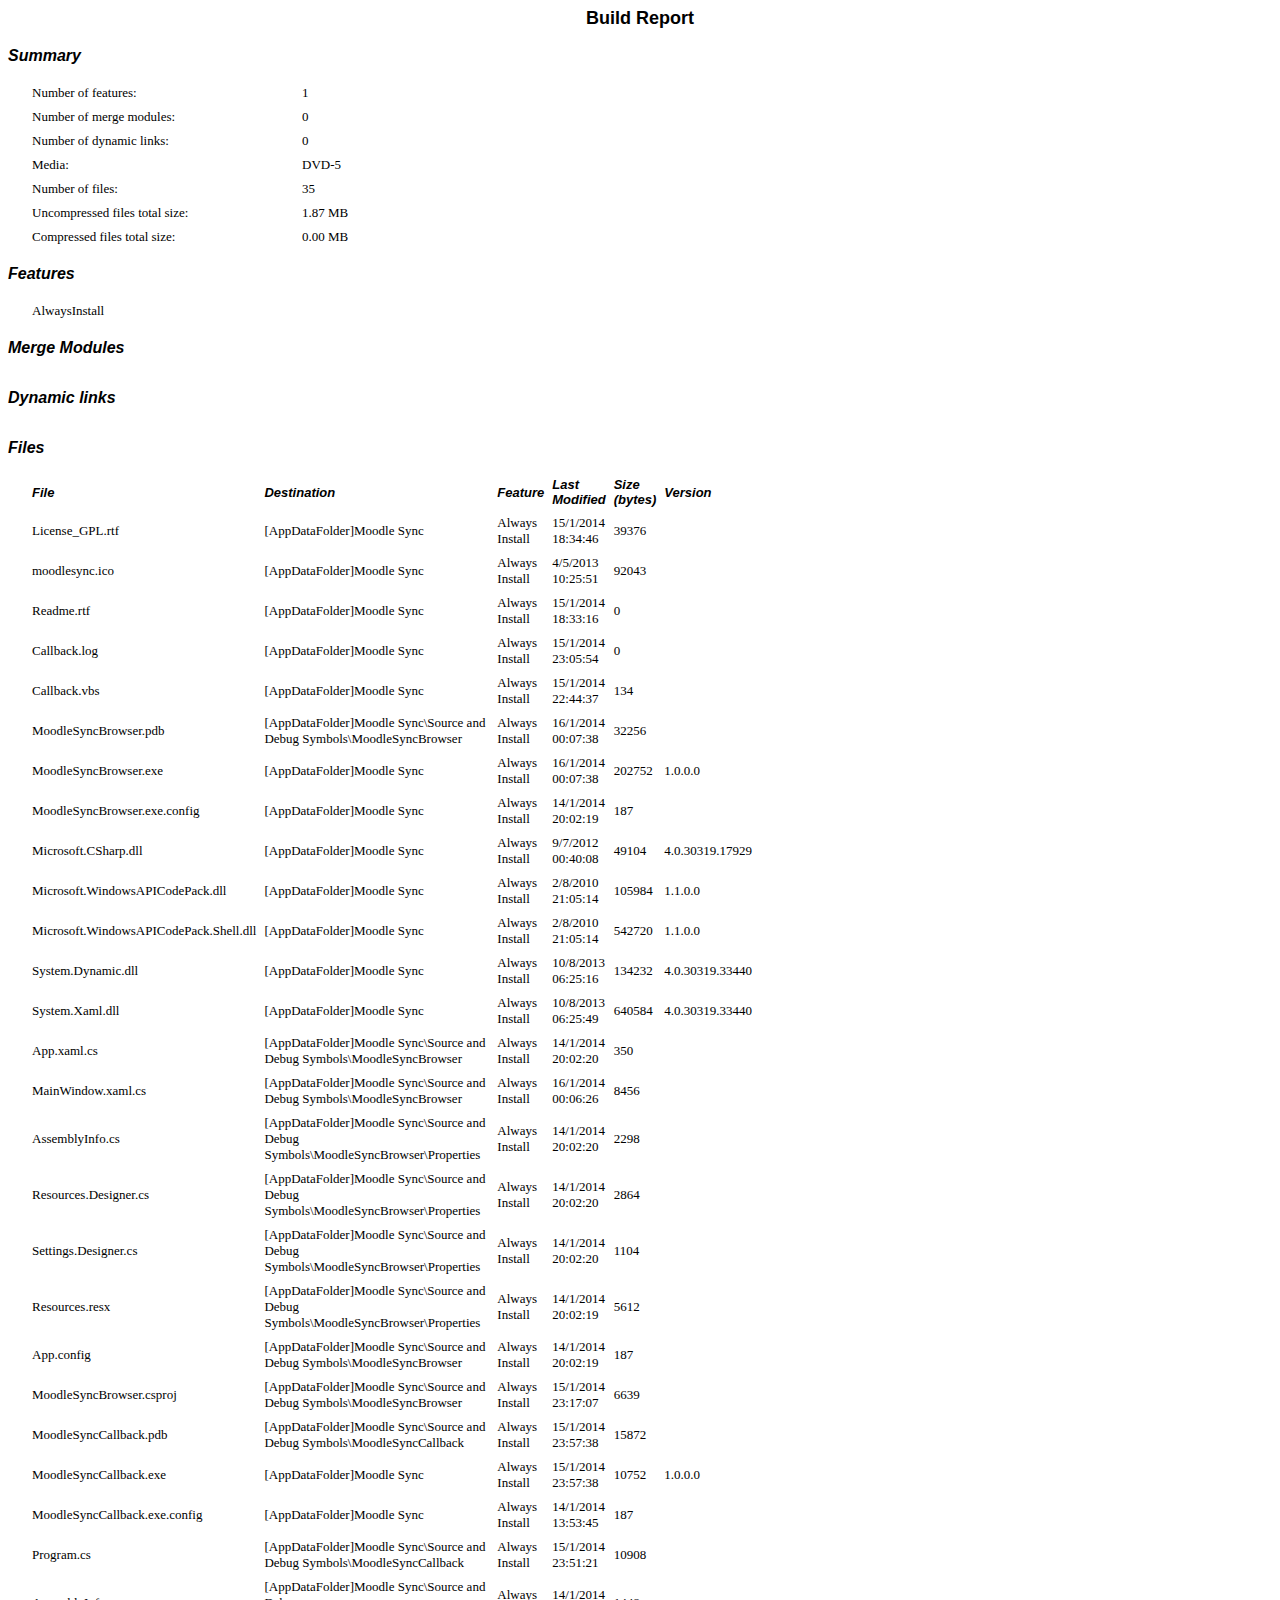
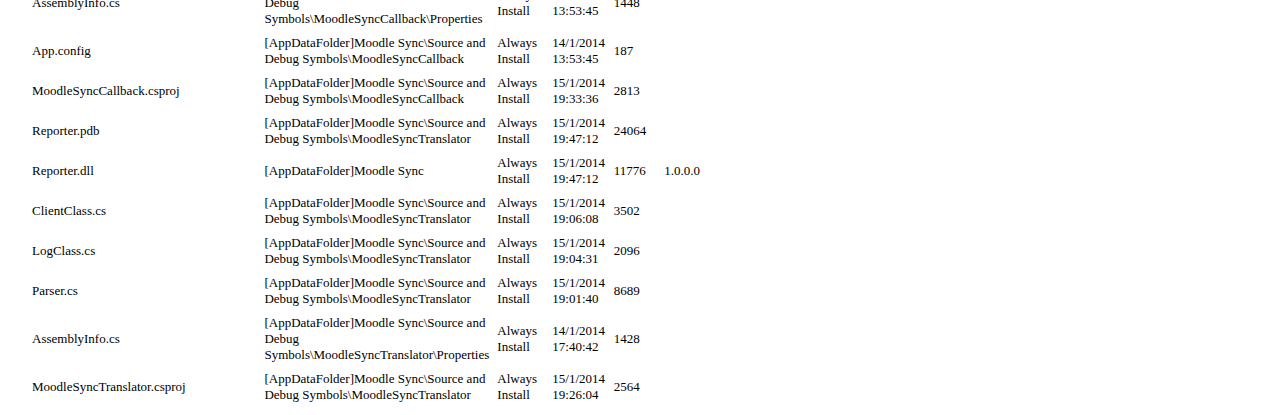
<file: MoodleSyncSetup/MoodleSyncSetup/Express/DVD-5/Reports/1-16-2014 12-08-29 AM.htm>
<HTML><HEAD><TITLE>Build Report</TITLE></HEAD><BODY>

<B><FONT FACE="Arial" SIZE=4><P ALIGN="center">
Build Report</P></B></FONT>

<B><I><FONT FACE="Arial" ><P>
Summary</P></I></B></FONT>

<TABLE CELLSPACING=0 STYLE="margin-left:20" BORDER=0 CELLPADDING=4 WIDTH=600>

<TR>

<TD WIDTH="45%"VALIGN="center"><FONT FACE="Times New Roman"SIZE=2><P>

Number of features:
</FONT></P></TD>

<TD WIDTH="55%"VALIGN="center"><FONT FACE="Times New Roman"SIZE=2><P>

1
</FONT></P></TD>

</TR>

<TR>

<TD WIDTH="45%"VALIGN="center"><FONT FACE="Times New Roman"SIZE=2><P>

Number of merge modules:
</FONT></P></TD>

<TD WIDTH="55%"VALIGN="center"><FONT FACE="Times New Roman"SIZE=2><P>

0
</FONT></P></TD>

</TR>

<TR>

<TD WIDTH="45%"VALIGN="center"><FONT FACE="Times New Roman"SIZE=2><P>

Number of dynamic links:
</FONT></P></TD>

<TD WIDTH="55%"VALIGN="center"><FONT FACE="Times New Roman"SIZE=2><P>

0
</FONT></P></TD>

</TR>

<TR>

<TD WIDTH="45%"VALIGN="center"><FONT FACE="Times New Roman"SIZE=2><P>

Media:
</FONT></P></TD>

<TD WIDTH="55%"VALIGN="center"><FONT FACE="Times New Roman"SIZE=2><P>

DVD-5
</FONT></P></TD>

</TR>

<TR>

<TD WIDTH="45%"VALIGN="center"><FONT FACE="Times New Roman"SIZE=2><P>

Number of files:
</FONT></P></TD>

<TD WIDTH="55%"VALIGN="center"><FONT FACE="Times New Roman"SIZE=2><P>

35
</FONT></P></TD>

</TR>

<TR>

<TD WIDTH="45%"VALIGN="center"><FONT FACE="Times New Roman"SIZE=2><P>

Uncompressed files total size:
</FONT></P></TD>

<TD WIDTH="55%"VALIGN="center"><FONT FACE="Times New Roman"SIZE=2><P>

1.87 MB
</FONT></P></TD>

</TR>

<TR>

<TD WIDTH="45%"VALIGN="center"><FONT FACE="Times New Roman"SIZE=2><P>

Compressed files total size:
</FONT></P></TD>

<TD WIDTH="55%"VALIGN="center"><FONT FACE="Times New Roman"SIZE=2><P>

0.00 MB
</FONT></P></TD>

</TR>

</TABLE>

<B><I><FONT FACE="Arial" ><P>
Features</P></I></B></FONT>

<TABLE CELLSPACING=0 STYLE="margin-left:20" BORDER=0 CELLPADDING=4 WIDTH=600>

<TR>

<TD WIDTH="100%"VALIGN="center"><FONT FACE="Times New Roman"SIZE=2><P>

AlwaysInstall
</FONT></P></TD>

</TR>

</TABLE>

<B><I><FONT FACE="Arial" ><P>
Merge  Modules</P></I></B></FONT>

<TABLE CELLSPACING=0 STYLE="margin-left:20" BORDER=0 CELLPADDING=4 WIDTH=600>

</TABLE>

<B><I><FONT FACE="Arial" ><P>
Dynamic links</P></I></B></FONT>

<TABLE CELLSPACING=0 STYLE="margin-left:20" BORDER=0 CELLPADDING=4 WIDTH=600>

</TABLE>

<B><I><FONT FACE="Arial" ><P>
Files</P></I></B></FONT>

<TABLE CELLSPACING=0 STYLE="margin-left:20" BORDER=0 CELLPADDING=4 WIDTH=600>

<TR>

<TD WIDTH="30%"VALIGN="center"><B><I><FONT FACE="Arial"SIZE=2><P>

File
</I></B></FONT></P></TD>

<TD WIDTH="20%"VALIGN="center"><B><I><FONT FACE="Arial"SIZE=2><P>

Destination
</I></B></FONT></P></TD>

<TD WIDTH="15%"VALIGN="center"><B><I><FONT FACE="Arial"SIZE=2><P>

Feature
</I></B></FONT></P></TD>

<TD WIDTH="15%"VALIGN="center"><B><I><FONT FACE="Arial"SIZE=2><P>

Last Modified
</I></B></FONT></P></TD>

<TD WIDTH="10%"VALIGN="center"><B><I><FONT FACE="Arial"SIZE=2><P>

Size (bytes)
</I></B></FONT></P></TD>

<TD WIDTH="10%"VALIGN="center"><B><I><FONT FACE="Arial"SIZE=2><P>

Version
</I></B></FONT></P></TD>

</TR>

<TR>

<TD WIDTH="30%"VALIGN="center"><FONT FACE="Times New Roman"SIZE=2><P>

License_GPL.rtf
</FONT></P></TD>

<TD WIDTH="20%"VALIGN="center"><FONT FACE="Times New Roman"SIZE=2><P>

[AppDataFolder]Moodle Sync
</FONT></P></TD>

<TD WIDTH="15%"VALIGN="center"><FONT FACE="Times New Roman"SIZE=2><P>

Always Install
</FONT></P></TD>

<TD WIDTH="15%"VALIGN="center"><FONT FACE="Times New Roman"SIZE=2><P>

15/1/2014 18:34:46
</FONT></P></TD>

<TD WIDTH="10%"VALIGN="center"><FONT FACE="Times New Roman"SIZE=2><P>

39376
</FONT></P></TD>

<TD WIDTH="10%"VALIGN="center"><FONT FACE="Times New Roman"SIZE=2><P>


</FONT></P></TD>

</TR>

<TR>

<TD WIDTH="30%"VALIGN="center"><FONT FACE="Times New Roman"SIZE=2><P>

moodlesync.ico
</FONT></P></TD>

<TD WIDTH="20%"VALIGN="center"><FONT FACE="Times New Roman"SIZE=2><P>

[AppDataFolder]Moodle Sync
</FONT></P></TD>

<TD WIDTH="15%"VALIGN="center"><FONT FACE="Times New Roman"SIZE=2><P>

Always Install
</FONT></P></TD>

<TD WIDTH="15%"VALIGN="center"><FONT FACE="Times New Roman"SIZE=2><P>

4/5/2013 10:25:51
</FONT></P></TD>

<TD WIDTH="10%"VALIGN="center"><FONT FACE="Times New Roman"SIZE=2><P>

92043
</FONT></P></TD>

<TD WIDTH="10%"VALIGN="center"><FONT FACE="Times New Roman"SIZE=2><P>


</FONT></P></TD>

</TR>

<TR>

<TD WIDTH="30%"VALIGN="center"><FONT FACE="Times New Roman"SIZE=2><P>

Readme.rtf
</FONT></P></TD>

<TD WIDTH="20%"VALIGN="center"><FONT FACE="Times New Roman"SIZE=2><P>

[AppDataFolder]Moodle Sync
</FONT></P></TD>

<TD WIDTH="15%"VALIGN="center"><FONT FACE="Times New Roman"SIZE=2><P>

Always Install
</FONT></P></TD>

<TD WIDTH="15%"VALIGN="center"><FONT FACE="Times New Roman"SIZE=2><P>

15/1/2014 18:33:16
</FONT></P></TD>

<TD WIDTH="10%"VALIGN="center"><FONT FACE="Times New Roman"SIZE=2><P>

0
</FONT></P></TD>

<TD WIDTH="10%"VALIGN="center"><FONT FACE="Times New Roman"SIZE=2><P>


</FONT></P></TD>

</TR>

<TR>

<TD WIDTH="30%"VALIGN="center"><FONT FACE="Times New Roman"SIZE=2><P>

Callback.log
</FONT></P></TD>

<TD WIDTH="20%"VALIGN="center"><FONT FACE="Times New Roman"SIZE=2><P>

[AppDataFolder]Moodle Sync
</FONT></P></TD>

<TD WIDTH="15%"VALIGN="center"><FONT FACE="Times New Roman"SIZE=2><P>

Always Install
</FONT></P></TD>

<TD WIDTH="15%"VALIGN="center"><FONT FACE="Times New Roman"SIZE=2><P>

15/1/2014 23:05:54
</FONT></P></TD>

<TD WIDTH="10%"VALIGN="center"><FONT FACE="Times New Roman"SIZE=2><P>

0
</FONT></P></TD>

<TD WIDTH="10%"VALIGN="center"><FONT FACE="Times New Roman"SIZE=2><P>


</FONT></P></TD>

</TR>

<TR>

<TD WIDTH="30%"VALIGN="center"><FONT FACE="Times New Roman"SIZE=2><P>

Callback.vbs
</FONT></P></TD>

<TD WIDTH="20%"VALIGN="center"><FONT FACE="Times New Roman"SIZE=2><P>

[AppDataFolder]Moodle Sync
</FONT></P></TD>

<TD WIDTH="15%"VALIGN="center"><FONT FACE="Times New Roman"SIZE=2><P>

Always Install
</FONT></P></TD>

<TD WIDTH="15%"VALIGN="center"><FONT FACE="Times New Roman"SIZE=2><P>

15/1/2014 22:44:37
</FONT></P></TD>

<TD WIDTH="10%"VALIGN="center"><FONT FACE="Times New Roman"SIZE=2><P>

134
</FONT></P></TD>

<TD WIDTH="10%"VALIGN="center"><FONT FACE="Times New Roman"SIZE=2><P>


</FONT></P></TD>

</TR>

<TR>

<TD WIDTH="30%"VALIGN="center"><FONT FACE="Times New Roman"SIZE=2><P>

MoodleSyncBrowser.pdb
</FONT></P></TD>

<TD WIDTH="20%"VALIGN="center"><FONT FACE="Times New Roman"SIZE=2><P>

[AppDataFolder]Moodle Sync\Source and Debug Symbols\MoodleSyncBrowser
</FONT></P></TD>

<TD WIDTH="15%"VALIGN="center"><FONT FACE="Times New Roman"SIZE=2><P>

Always Install
</FONT></P></TD>

<TD WIDTH="15%"VALIGN="center"><FONT FACE="Times New Roman"SIZE=2><P>

16/1/2014 00:07:38
</FONT></P></TD>

<TD WIDTH="10%"VALIGN="center"><FONT FACE="Times New Roman"SIZE=2><P>

32256
</FONT></P></TD>

<TD WIDTH="10%"VALIGN="center"><FONT FACE="Times New Roman"SIZE=2><P>


</FONT></P></TD>

</TR>

<TR>

<TD WIDTH="30%"VALIGN="center"><FONT FACE="Times New Roman"SIZE=2><P>

MoodleSyncBrowser.exe
</FONT></P></TD>

<TD WIDTH="20%"VALIGN="center"><FONT FACE="Times New Roman"SIZE=2><P>

[AppDataFolder]Moodle Sync
</FONT></P></TD>

<TD WIDTH="15%"VALIGN="center"><FONT FACE="Times New Roman"SIZE=2><P>

Always Install
</FONT></P></TD>

<TD WIDTH="15%"VALIGN="center"><FONT FACE="Times New Roman"SIZE=2><P>

16/1/2014 00:07:38
</FONT></P></TD>

<TD WIDTH="10%"VALIGN="center"><FONT FACE="Times New Roman"SIZE=2><P>

202752
</FONT></P></TD>

<TD WIDTH="10%"VALIGN="center"><FONT FACE="Times New Roman"SIZE=2><P>

1.0.0.0
</FONT></P></TD>

</TR>

<TR>

<TD WIDTH="30%"VALIGN="center"><FONT FACE="Times New Roman"SIZE=2><P>

MoodleSyncBrowser.exe.config
</FONT></P></TD>

<TD WIDTH="20%"VALIGN="center"><FONT FACE="Times New Roman"SIZE=2><P>

[AppDataFolder]Moodle Sync
</FONT></P></TD>

<TD WIDTH="15%"VALIGN="center"><FONT FACE="Times New Roman"SIZE=2><P>

Always Install
</FONT></P></TD>

<TD WIDTH="15%"VALIGN="center"><FONT FACE="Times New Roman"SIZE=2><P>

14/1/2014 20:02:19
</FONT></P></TD>

<TD WIDTH="10%"VALIGN="center"><FONT FACE="Times New Roman"SIZE=2><P>

187
</FONT></P></TD>

<TD WIDTH="10%"VALIGN="center"><FONT FACE="Times New Roman"SIZE=2><P>


</FONT></P></TD>

</TR>

<TR>

<TD WIDTH="30%"VALIGN="center"><FONT FACE="Times New Roman"SIZE=2><P>

Microsoft.CSharp.dll
</FONT></P></TD>

<TD WIDTH="20%"VALIGN="center"><FONT FACE="Times New Roman"SIZE=2><P>

[AppDataFolder]Moodle Sync
</FONT></P></TD>

<TD WIDTH="15%"VALIGN="center"><FONT FACE="Times New Roman"SIZE=2><P>

Always Install
</FONT></P></TD>

<TD WIDTH="15%"VALIGN="center"><FONT FACE="Times New Roman"SIZE=2><P>

9/7/2012 00:40:08
</FONT></P></TD>

<TD WIDTH="10%"VALIGN="center"><FONT FACE="Times New Roman"SIZE=2><P>

49104
</FONT></P></TD>

<TD WIDTH="10%"VALIGN="center"><FONT FACE="Times New Roman"SIZE=2><P>

4.0.30319.17929
</FONT></P></TD>

</TR>

<TR>

<TD WIDTH="30%"VALIGN="center"><FONT FACE="Times New Roman"SIZE=2><P>

Microsoft.WindowsAPICodePack.dll
</FONT></P></TD>

<TD WIDTH="20%"VALIGN="center"><FONT FACE="Times New Roman"SIZE=2><P>

[AppDataFolder]Moodle Sync
</FONT></P></TD>

<TD WIDTH="15%"VALIGN="center"><FONT FACE="Times New Roman"SIZE=2><P>

Always Install
</FONT></P></TD>

<TD WIDTH="15%"VALIGN="center"><FONT FACE="Times New Roman"SIZE=2><P>

2/8/2010 21:05:14
</FONT></P></TD>

<TD WIDTH="10%"VALIGN="center"><FONT FACE="Times New Roman"SIZE=2><P>

105984
</FONT></P></TD>

<TD WIDTH="10%"VALIGN="center"><FONT FACE="Times New Roman"SIZE=2><P>

1.1.0.0
</FONT></P></TD>

</TR>

<TR>

<TD WIDTH="30%"VALIGN="center"><FONT FACE="Times New Roman"SIZE=2><P>

Microsoft.WindowsAPICodePack.Shell.dll
</FONT></P></TD>

<TD WIDTH="20%"VALIGN="center"><FONT FACE="Times New Roman"SIZE=2><P>

[AppDataFolder]Moodle Sync
</FONT></P></TD>

<TD WIDTH="15%"VALIGN="center"><FONT FACE="Times New Roman"SIZE=2><P>

Always Install
</FONT></P></TD>

<TD WIDTH="15%"VALIGN="center"><FONT FACE="Times New Roman"SIZE=2><P>

2/8/2010 21:05:14
</FONT></P></TD>

<TD WIDTH="10%"VALIGN="center"><FONT FACE="Times New Roman"SIZE=2><P>

542720
</FONT></P></TD>

<TD WIDTH="10%"VALIGN="center"><FONT FACE="Times New Roman"SIZE=2><P>

1.1.0.0
</FONT></P></TD>

</TR>

<TR>

<TD WIDTH="30%"VALIGN="center"><FONT FACE="Times New Roman"SIZE=2><P>

System.Dynamic.dll
</FONT></P></TD>

<TD WIDTH="20%"VALIGN="center"><FONT FACE="Times New Roman"SIZE=2><P>

[AppDataFolder]Moodle Sync
</FONT></P></TD>

<TD WIDTH="15%"VALIGN="center"><FONT FACE="Times New Roman"SIZE=2><P>

Always Install
</FONT></P></TD>

<TD WIDTH="15%"VALIGN="center"><FONT FACE="Times New Roman"SIZE=2><P>

10/8/2013 06:25:16
</FONT></P></TD>

<TD WIDTH="10%"VALIGN="center"><FONT FACE="Times New Roman"SIZE=2><P>

134232
</FONT></P></TD>

<TD WIDTH="10%"VALIGN="center"><FONT FACE="Times New Roman"SIZE=2><P>

4.0.30319.33440
</FONT></P></TD>

</TR>

<TR>

<TD WIDTH="30%"VALIGN="center"><FONT FACE="Times New Roman"SIZE=2><P>

System.Xaml.dll
</FONT></P></TD>

<TD WIDTH="20%"VALIGN="center"><FONT FACE="Times New Roman"SIZE=2><P>

[AppDataFolder]Moodle Sync
</FONT></P></TD>

<TD WIDTH="15%"VALIGN="center"><FONT FACE="Times New Roman"SIZE=2><P>

Always Install
</FONT></P></TD>

<TD WIDTH="15%"VALIGN="center"><FONT FACE="Times New Roman"SIZE=2><P>

10/8/2013 06:25:49
</FONT></P></TD>

<TD WIDTH="10%"VALIGN="center"><FONT FACE="Times New Roman"SIZE=2><P>

640584
</FONT></P></TD>

<TD WIDTH="10%"VALIGN="center"><FONT FACE="Times New Roman"SIZE=2><P>

4.0.30319.33440
</FONT></P></TD>

</TR>

<TR>

<TD WIDTH="30%"VALIGN="center"><FONT FACE="Times New Roman"SIZE=2><P>

App.xaml.cs
</FONT></P></TD>

<TD WIDTH="20%"VALIGN="center"><FONT FACE="Times New Roman"SIZE=2><P>

[AppDataFolder]Moodle Sync\Source and Debug Symbols\MoodleSyncBrowser
</FONT></P></TD>

<TD WIDTH="15%"VALIGN="center"><FONT FACE="Times New Roman"SIZE=2><P>

Always Install
</FONT></P></TD>

<TD WIDTH="15%"VALIGN="center"><FONT FACE="Times New Roman"SIZE=2><P>

14/1/2014 20:02:20
</FONT></P></TD>

<TD WIDTH="10%"VALIGN="center"><FONT FACE="Times New Roman"SIZE=2><P>

350
</FONT></P></TD>

<TD WIDTH="10%"VALIGN="center"><FONT FACE="Times New Roman"SIZE=2><P>


</FONT></P></TD>

</TR>

<TR>

<TD WIDTH="30%"VALIGN="center"><FONT FACE="Times New Roman"SIZE=2><P>

MainWindow.xaml.cs
</FONT></P></TD>

<TD WIDTH="20%"VALIGN="center"><FONT FACE="Times New Roman"SIZE=2><P>

[AppDataFolder]Moodle Sync\Source and Debug Symbols\MoodleSyncBrowser
</FONT></P></TD>

<TD WIDTH="15%"VALIGN="center"><FONT FACE="Times New Roman"SIZE=2><P>

Always Install
</FONT></P></TD>

<TD WIDTH="15%"VALIGN="center"><FONT FACE="Times New Roman"SIZE=2><P>

16/1/2014 00:06:26
</FONT></P></TD>

<TD WIDTH="10%"VALIGN="center"><FONT FACE="Times New Roman"SIZE=2><P>

8456
</FONT></P></TD>

<TD WIDTH="10%"VALIGN="center"><FONT FACE="Times New Roman"SIZE=2><P>


</FONT></P></TD>

</TR>

<TR>

<TD WIDTH="30%"VALIGN="center"><FONT FACE="Times New Roman"SIZE=2><P>

AssemblyInfo.cs
</FONT></P></TD>

<TD WIDTH="20%"VALIGN="center"><FONT FACE="Times New Roman"SIZE=2><P>

[AppDataFolder]Moodle Sync\Source and Debug Symbols\MoodleSyncBrowser\Properties
</FONT></P></TD>

<TD WIDTH="15%"VALIGN="center"><FONT FACE="Times New Roman"SIZE=2><P>

Always Install
</FONT></P></TD>

<TD WIDTH="15%"VALIGN="center"><FONT FACE="Times New Roman"SIZE=2><P>

14/1/2014 20:02:20
</FONT></P></TD>

<TD WIDTH="10%"VALIGN="center"><FONT FACE="Times New Roman"SIZE=2><P>

2298
</FONT></P></TD>

<TD WIDTH="10%"VALIGN="center"><FONT FACE="Times New Roman"SIZE=2><P>


</FONT></P></TD>

</TR>

<TR>

<TD WIDTH="30%"VALIGN="center"><FONT FACE="Times New Roman"SIZE=2><P>

Resources.Designer.cs
</FONT></P></TD>

<TD WIDTH="20%"VALIGN="center"><FONT FACE="Times New Roman"SIZE=2><P>

[AppDataFolder]Moodle Sync\Source and Debug Symbols\MoodleSyncBrowser\Properties
</FONT></P></TD>

<TD WIDTH="15%"VALIGN="center"><FONT FACE="Times New Roman"SIZE=2><P>

Always Install
</FONT></P></TD>

<TD WIDTH="15%"VALIGN="center"><FONT FACE="Times New Roman"SIZE=2><P>

14/1/2014 20:02:20
</FONT></P></TD>

<TD WIDTH="10%"VALIGN="center"><FONT FACE="Times New Roman"SIZE=2><P>

2864
</FONT></P></TD>

<TD WIDTH="10%"VALIGN="center"><FONT FACE="Times New Roman"SIZE=2><P>


</FONT></P></TD>

</TR>

<TR>

<TD WIDTH="30%"VALIGN="center"><FONT FACE="Times New Roman"SIZE=2><P>

Settings.Designer.cs
</FONT></P></TD>

<TD WIDTH="20%"VALIGN="center"><FONT FACE="Times New Roman"SIZE=2><P>

[AppDataFolder]Moodle Sync\Source and Debug Symbols\MoodleSyncBrowser\Properties
</FONT></P></TD>

<TD WIDTH="15%"VALIGN="center"><FONT FACE="Times New Roman"SIZE=2><P>

Always Install
</FONT></P></TD>

<TD WIDTH="15%"VALIGN="center"><FONT FACE="Times New Roman"SIZE=2><P>

14/1/2014 20:02:20
</FONT></P></TD>

<TD WIDTH="10%"VALIGN="center"><FONT FACE="Times New Roman"SIZE=2><P>

1104
</FONT></P></TD>

<TD WIDTH="10%"VALIGN="center"><FONT FACE="Times New Roman"SIZE=2><P>


</FONT></P></TD>

</TR>

<TR>

<TD WIDTH="30%"VALIGN="center"><FONT FACE="Times New Roman"SIZE=2><P>

Resources.resx
</FONT></P></TD>

<TD WIDTH="20%"VALIGN="center"><FONT FACE="Times New Roman"SIZE=2><P>

[AppDataFolder]Moodle Sync\Source and Debug Symbols\MoodleSyncBrowser\Properties
</FONT></P></TD>

<TD WIDTH="15%"VALIGN="center"><FONT FACE="Times New Roman"SIZE=2><P>

Always Install
</FONT></P></TD>

<TD WIDTH="15%"VALIGN="center"><FONT FACE="Times New Roman"SIZE=2><P>

14/1/2014 20:02:19
</FONT></P></TD>

<TD WIDTH="10%"VALIGN="center"><FONT FACE="Times New Roman"SIZE=2><P>

5612
</FONT></P></TD>

<TD WIDTH="10%"VALIGN="center"><FONT FACE="Times New Roman"SIZE=2><P>


</FONT></P></TD>

</TR>

<TR>

<TD WIDTH="30%"VALIGN="center"><FONT FACE="Times New Roman"SIZE=2><P>

App.config
</FONT></P></TD>

<TD WIDTH="20%"VALIGN="center"><FONT FACE="Times New Roman"SIZE=2><P>

[AppDataFolder]Moodle Sync\Source and Debug Symbols\MoodleSyncBrowser
</FONT></P></TD>

<TD WIDTH="15%"VALIGN="center"><FONT FACE="Times New Roman"SIZE=2><P>

Always Install
</FONT></P></TD>

<TD WIDTH="15%"VALIGN="center"><FONT FACE="Times New Roman"SIZE=2><P>

14/1/2014 20:02:19
</FONT></P></TD>

<TD WIDTH="10%"VALIGN="center"><FONT FACE="Times New Roman"SIZE=2><P>

187
</FONT></P></TD>

<TD WIDTH="10%"VALIGN="center"><FONT FACE="Times New Roman"SIZE=2><P>


</FONT></P></TD>

</TR>

<TR>

<TD WIDTH="30%"VALIGN="center"><FONT FACE="Times New Roman"SIZE=2><P>

MoodleSyncBrowser.csproj
</FONT></P></TD>

<TD WIDTH="20%"VALIGN="center"><FONT FACE="Times New Roman"SIZE=2><P>

[AppDataFolder]Moodle Sync\Source and Debug Symbols\MoodleSyncBrowser
</FONT></P></TD>

<TD WIDTH="15%"VALIGN="center"><FONT FACE="Times New Roman"SIZE=2><P>

Always Install
</FONT></P></TD>

<TD WIDTH="15%"VALIGN="center"><FONT FACE="Times New Roman"SIZE=2><P>

15/1/2014 23:17:07
</FONT></P></TD>

<TD WIDTH="10%"VALIGN="center"><FONT FACE="Times New Roman"SIZE=2><P>

6639
</FONT></P></TD>

<TD WIDTH="10%"VALIGN="center"><FONT FACE="Times New Roman"SIZE=2><P>


</FONT></P></TD>

</TR>

<TR>

<TD WIDTH="30%"VALIGN="center"><FONT FACE="Times New Roman"SIZE=2><P>

MoodleSyncCallback.pdb
</FONT></P></TD>

<TD WIDTH="20%"VALIGN="center"><FONT FACE="Times New Roman"SIZE=2><P>

[AppDataFolder]Moodle Sync\Source and Debug Symbols\MoodleSyncCallback
</FONT></P></TD>

<TD WIDTH="15%"VALIGN="center"><FONT FACE="Times New Roman"SIZE=2><P>

Always Install
</FONT></P></TD>

<TD WIDTH="15%"VALIGN="center"><FONT FACE="Times New Roman"SIZE=2><P>

15/1/2014 23:57:38
</FONT></P></TD>

<TD WIDTH="10%"VALIGN="center"><FONT FACE="Times New Roman"SIZE=2><P>

15872
</FONT></P></TD>

<TD WIDTH="10%"VALIGN="center"><FONT FACE="Times New Roman"SIZE=2><P>


</FONT></P></TD>

</TR>

<TR>

<TD WIDTH="30%"VALIGN="center"><FONT FACE="Times New Roman"SIZE=2><P>

MoodleSyncCallback.exe
</FONT></P></TD>

<TD WIDTH="20%"VALIGN="center"><FONT FACE="Times New Roman"SIZE=2><P>

[AppDataFolder]Moodle Sync
</FONT></P></TD>

<TD WIDTH="15%"VALIGN="center"><FONT FACE="Times New Roman"SIZE=2><P>

Always Install
</FONT></P></TD>

<TD WIDTH="15%"VALIGN="center"><FONT FACE="Times New Roman"SIZE=2><P>

15/1/2014 23:57:38
</FONT></P></TD>

<TD WIDTH="10%"VALIGN="center"><FONT FACE="Times New Roman"SIZE=2><P>

10752
</FONT></P></TD>

<TD WIDTH="10%"VALIGN="center"><FONT FACE="Times New Roman"SIZE=2><P>

1.0.0.0
</FONT></P></TD>

</TR>

<TR>

<TD WIDTH="30%"VALIGN="center"><FONT FACE="Times New Roman"SIZE=2><P>

MoodleSyncCallback.exe.config
</FONT></P></TD>

<TD WIDTH="20%"VALIGN="center"><FONT FACE="Times New Roman"SIZE=2><P>

[AppDataFolder]Moodle Sync
</FONT></P></TD>

<TD WIDTH="15%"VALIGN="center"><FONT FACE="Times New Roman"SIZE=2><P>

Always Install
</FONT></P></TD>

<TD WIDTH="15%"VALIGN="center"><FONT FACE="Times New Roman"SIZE=2><P>

14/1/2014 13:53:45
</FONT></P></TD>

<TD WIDTH="10%"VALIGN="center"><FONT FACE="Times New Roman"SIZE=2><P>

187
</FONT></P></TD>

<TD WIDTH="10%"VALIGN="center"><FONT FACE="Times New Roman"SIZE=2><P>


</FONT></P></TD>

</TR>

<TR>

<TD WIDTH="30%"VALIGN="center"><FONT FACE="Times New Roman"SIZE=2><P>

Program.cs
</FONT></P></TD>

<TD WIDTH="20%"VALIGN="center"><FONT FACE="Times New Roman"SIZE=2><P>

[AppDataFolder]Moodle Sync\Source and Debug Symbols\MoodleSyncCallback
</FONT></P></TD>

<TD WIDTH="15%"VALIGN="center"><FONT FACE="Times New Roman"SIZE=2><P>

Always Install
</FONT></P></TD>

<TD WIDTH="15%"VALIGN="center"><FONT FACE="Times New Roman"SIZE=2><P>

15/1/2014 23:51:21
</FONT></P></TD>

<TD WIDTH="10%"VALIGN="center"><FONT FACE="Times New Roman"SIZE=2><P>

10908
</FONT></P></TD>

<TD WIDTH="10%"VALIGN="center"><FONT FACE="Times New Roman"SIZE=2><P>


</FONT></P></TD>

</TR>

<TR>

<TD WIDTH="30%"VALIGN="center"><FONT FACE="Times New Roman"SIZE=2><P>

AssemblyInfo.cs
</FONT></P></TD>

<TD WIDTH="20%"VALIGN="center"><FONT FACE="Times New Roman"SIZE=2><P>

[AppDataFolder]Moodle Sync\Source and Debug Symbols\MoodleSyncCallback\Properties
</FONT></P></TD>

<TD WIDTH="15%"VALIGN="center"><FONT FACE="Times New Roman"SIZE=2><P>

Always Install
</FONT></P></TD>

<TD WIDTH="15%"VALIGN="center"><FONT FACE="Times New Roman"SIZE=2><P>

14/1/2014 13:53:45
</FONT></P></TD>

<TD WIDTH="10%"VALIGN="center"><FONT FACE="Times New Roman"SIZE=2><P>

1448
</FONT></P></TD>

<TD WIDTH="10%"VALIGN="center"><FONT FACE="Times New Roman"SIZE=2><P>


</FONT></P></TD>

</TR>

<TR>

<TD WIDTH="30%"VALIGN="center"><FONT FACE="Times New Roman"SIZE=2><P>

App.config
</FONT></P></TD>

<TD WIDTH="20%"VALIGN="center"><FONT FACE="Times New Roman"SIZE=2><P>

[AppDataFolder]Moodle Sync\Source and Debug Symbols\MoodleSyncCallback
</FONT></P></TD>

<TD WIDTH="15%"VALIGN="center"><FONT FACE="Times New Roman"SIZE=2><P>

Always Install
</FONT></P></TD>

<TD WIDTH="15%"VALIGN="center"><FONT FACE="Times New Roman"SIZE=2><P>

14/1/2014 13:53:45
</FONT></P></TD>

<TD WIDTH="10%"VALIGN="center"><FONT FACE="Times New Roman"SIZE=2><P>

187
</FONT></P></TD>

<TD WIDTH="10%"VALIGN="center"><FONT FACE="Times New Roman"SIZE=2><P>


</FONT></P></TD>

</TR>

<TR>

<TD WIDTH="30%"VALIGN="center"><FONT FACE="Times New Roman"SIZE=2><P>

MoodleSyncCallback.csproj
</FONT></P></TD>

<TD WIDTH="20%"VALIGN="center"><FONT FACE="Times New Roman"SIZE=2><P>

[AppDataFolder]Moodle Sync\Source and Debug Symbols\MoodleSyncCallback
</FONT></P></TD>

<TD WIDTH="15%"VALIGN="center"><FONT FACE="Times New Roman"SIZE=2><P>

Always Install
</FONT></P></TD>

<TD WIDTH="15%"VALIGN="center"><FONT FACE="Times New Roman"SIZE=2><P>

15/1/2014 19:33:36
</FONT></P></TD>

<TD WIDTH="10%"VALIGN="center"><FONT FACE="Times New Roman"SIZE=2><P>

2813
</FONT></P></TD>

<TD WIDTH="10%"VALIGN="center"><FONT FACE="Times New Roman"SIZE=2><P>


</FONT></P></TD>

</TR>

<TR>

<TD WIDTH="30%"VALIGN="center"><FONT FACE="Times New Roman"SIZE=2><P>

Reporter.pdb
</FONT></P></TD>

<TD WIDTH="20%"VALIGN="center"><FONT FACE="Times New Roman"SIZE=2><P>

[AppDataFolder]Moodle Sync\Source and Debug Symbols\MoodleSyncTranslator
</FONT></P></TD>

<TD WIDTH="15%"VALIGN="center"><FONT FACE="Times New Roman"SIZE=2><P>

Always Install
</FONT></P></TD>

<TD WIDTH="15%"VALIGN="center"><FONT FACE="Times New Roman"SIZE=2><P>

15/1/2014 19:47:12
</FONT></P></TD>

<TD WIDTH="10%"VALIGN="center"><FONT FACE="Times New Roman"SIZE=2><P>

24064
</FONT></P></TD>

<TD WIDTH="10%"VALIGN="center"><FONT FACE="Times New Roman"SIZE=2><P>


</FONT></P></TD>

</TR>

<TR>

<TD WIDTH="30%"VALIGN="center"><FONT FACE="Times New Roman"SIZE=2><P>

Reporter.dll
</FONT></P></TD>

<TD WIDTH="20%"VALIGN="center"><FONT FACE="Times New Roman"SIZE=2><P>

[AppDataFolder]Moodle Sync
</FONT></P></TD>

<TD WIDTH="15%"VALIGN="center"><FONT FACE="Times New Roman"SIZE=2><P>

Always Install
</FONT></P></TD>

<TD WIDTH="15%"VALIGN="center"><FONT FACE="Times New Roman"SIZE=2><P>

15/1/2014 19:47:12
</FONT></P></TD>

<TD WIDTH="10%"VALIGN="center"><FONT FACE="Times New Roman"SIZE=2><P>

11776
</FONT></P></TD>

<TD WIDTH="10%"VALIGN="center"><FONT FACE="Times New Roman"SIZE=2><P>

1.0.0.0
</FONT></P></TD>

</TR>

<TR>

<TD WIDTH="30%"VALIGN="center"><FONT FACE="Times New Roman"SIZE=2><P>

ClientClass.cs
</FONT></P></TD>

<TD WIDTH="20%"VALIGN="center"><FONT FACE="Times New Roman"SIZE=2><P>

[AppDataFolder]Moodle Sync\Source and Debug Symbols\MoodleSyncTranslator
</FONT></P></TD>

<TD WIDTH="15%"VALIGN="center"><FONT FACE="Times New Roman"SIZE=2><P>

Always Install
</FONT></P></TD>

<TD WIDTH="15%"VALIGN="center"><FONT FACE="Times New Roman"SIZE=2><P>

15/1/2014 19:06:08
</FONT></P></TD>

<TD WIDTH="10%"VALIGN="center"><FONT FACE="Times New Roman"SIZE=2><P>

3502
</FONT></P></TD>

<TD WIDTH="10%"VALIGN="center"><FONT FACE="Times New Roman"SIZE=2><P>


</FONT></P></TD>

</TR>

<TR>

<TD WIDTH="30%"VALIGN="center"><FONT FACE="Times New Roman"SIZE=2><P>

LogClass.cs
</FONT></P></TD>

<TD WIDTH="20%"VALIGN="center"><FONT FACE="Times New Roman"SIZE=2><P>

[AppDataFolder]Moodle Sync\Source and Debug Symbols\MoodleSyncTranslator
</FONT></P></TD>

<TD WIDTH="15%"VALIGN="center"><FONT FACE="Times New Roman"SIZE=2><P>

Always Install
</FONT></P></TD>

<TD WIDTH="15%"VALIGN="center"><FONT FACE="Times New Roman"SIZE=2><P>

15/1/2014 19:04:31
</FONT></P></TD>

<TD WIDTH="10%"VALIGN="center"><FONT FACE="Times New Roman"SIZE=2><P>

2096
</FONT></P></TD>

<TD WIDTH="10%"VALIGN="center"><FONT FACE="Times New Roman"SIZE=2><P>


</FONT></P></TD>

</TR>

<TR>

<TD WIDTH="30%"VALIGN="center"><FONT FACE="Times New Roman"SIZE=2><P>

Parser.cs
</FONT></P></TD>

<TD WIDTH="20%"VALIGN="center"><FONT FACE="Times New Roman"SIZE=2><P>

[AppDataFolder]Moodle Sync\Source and Debug Symbols\MoodleSyncTranslator
</FONT></P></TD>

<TD WIDTH="15%"VALIGN="center"><FONT FACE="Times New Roman"SIZE=2><P>

Always Install
</FONT></P></TD>

<TD WIDTH="15%"VALIGN="center"><FONT FACE="Times New Roman"SIZE=2><P>

15/1/2014 19:01:40
</FONT></P></TD>

<TD WIDTH="10%"VALIGN="center"><FONT FACE="Times New Roman"SIZE=2><P>

8689
</FONT></P></TD>

<TD WIDTH="10%"VALIGN="center"><FONT FACE="Times New Roman"SIZE=2><P>


</FONT></P></TD>

</TR>

<TR>

<TD WIDTH="30%"VALIGN="center"><FONT FACE="Times New Roman"SIZE=2><P>

AssemblyInfo.cs
</FONT></P></TD>

<TD WIDTH="20%"VALIGN="center"><FONT FACE="Times New Roman"SIZE=2><P>

[AppDataFolder]Moodle Sync\Source and Debug Symbols\MoodleSyncTranslator\Properties
</FONT></P></TD>

<TD WIDTH="15%"VALIGN="center"><FONT FACE="Times New Roman"SIZE=2><P>

Always Install
</FONT></P></TD>

<TD WIDTH="15%"VALIGN="center"><FONT FACE="Times New Roman"SIZE=2><P>

14/1/2014 17:40:42
</FONT></P></TD>

<TD WIDTH="10%"VALIGN="center"><FONT FACE="Times New Roman"SIZE=2><P>

1428
</FONT></P></TD>

<TD WIDTH="10%"VALIGN="center"><FONT FACE="Times New Roman"SIZE=2><P>


</FONT></P></TD>

</TR>

<TR>

<TD WIDTH="30%"VALIGN="center"><FONT FACE="Times New Roman"SIZE=2><P>

MoodleSyncTranslator.csproj
</FONT></P></TD>

<TD WIDTH="20%"VALIGN="center"><FONT FACE="Times New Roman"SIZE=2><P>

[AppDataFolder]Moodle Sync\Source and Debug Symbols\MoodleSyncTranslator
</FONT></P></TD>

<TD WIDTH="15%"VALIGN="center"><FONT FACE="Times New Roman"SIZE=2><P>

Always Install
</FONT></P></TD>

<TD WIDTH="15%"VALIGN="center"><FONT FACE="Times New Roman"SIZE=2><P>

15/1/2014 19:26:04
</FONT></P></TD>

<TD WIDTH="10%"VALIGN="center"><FONT FACE="Times New Roman"SIZE=2><P>

2564
</FONT></P></TD>

<TD WIDTH="10%"VALIGN="center"><FONT FACE="Times New Roman"SIZE=2><P>


</FONT></P></TD>

</TR>

</TABLE>

</BODY></HTML>
</file>
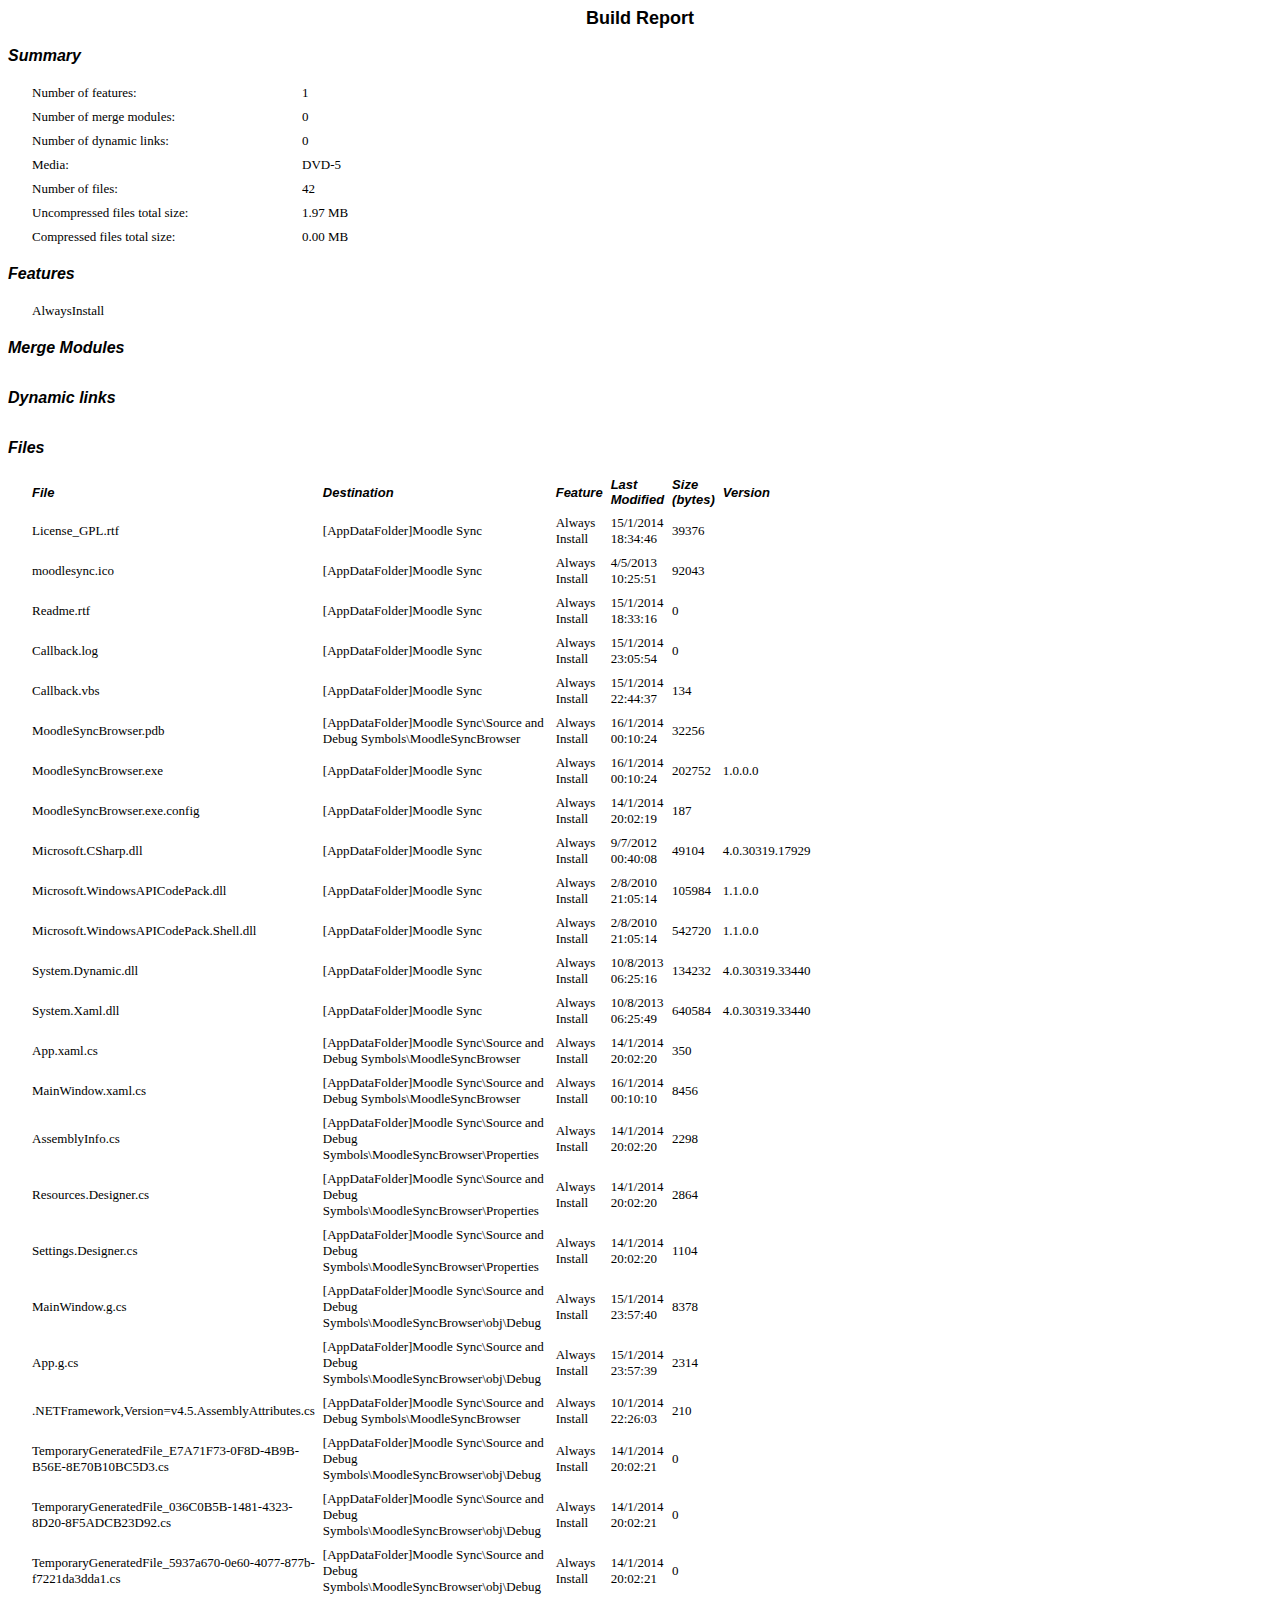
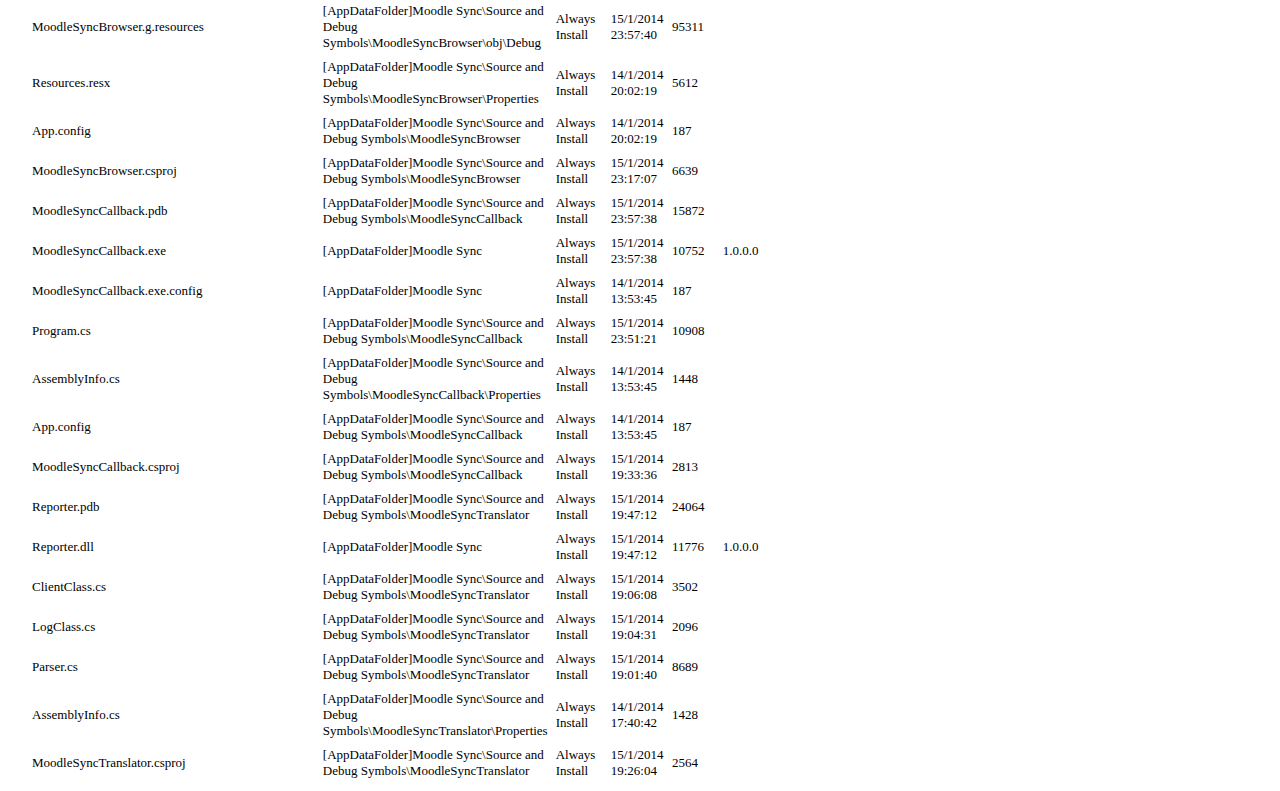
<file: MoodleSyncSetup/MoodleSyncSetup/Express/DVD-5/Reports/1-16-2014 12-10-56 AM.htm>
<HTML><HEAD><TITLE>Build Report</TITLE></HEAD><BODY>

<B><FONT FACE="Arial" SIZE=4><P ALIGN="center">
Build Report</P></B></FONT>

<B><I><FONT FACE="Arial" ><P>
Summary</P></I></B></FONT>

<TABLE CELLSPACING=0 STYLE="margin-left:20" BORDER=0 CELLPADDING=4 WIDTH=600>

<TR>

<TD WIDTH="45%"VALIGN="center"><FONT FACE="Times New Roman"SIZE=2><P>

Number of features:
</FONT></P></TD>

<TD WIDTH="55%"VALIGN="center"><FONT FACE="Times New Roman"SIZE=2><P>

1
</FONT></P></TD>

</TR>

<TR>

<TD WIDTH="45%"VALIGN="center"><FONT FACE="Times New Roman"SIZE=2><P>

Number of merge modules:
</FONT></P></TD>

<TD WIDTH="55%"VALIGN="center"><FONT FACE="Times New Roman"SIZE=2><P>

0
</FONT></P></TD>

</TR>

<TR>

<TD WIDTH="45%"VALIGN="center"><FONT FACE="Times New Roman"SIZE=2><P>

Number of dynamic links:
</FONT></P></TD>

<TD WIDTH="55%"VALIGN="center"><FONT FACE="Times New Roman"SIZE=2><P>

0
</FONT></P></TD>

</TR>

<TR>

<TD WIDTH="45%"VALIGN="center"><FONT FACE="Times New Roman"SIZE=2><P>

Media:
</FONT></P></TD>

<TD WIDTH="55%"VALIGN="center"><FONT FACE="Times New Roman"SIZE=2><P>

DVD-5
</FONT></P></TD>

</TR>

<TR>

<TD WIDTH="45%"VALIGN="center"><FONT FACE="Times New Roman"SIZE=2><P>

Number of files:
</FONT></P></TD>

<TD WIDTH="55%"VALIGN="center"><FONT FACE="Times New Roman"SIZE=2><P>

42
</FONT></P></TD>

</TR>

<TR>

<TD WIDTH="45%"VALIGN="center"><FONT FACE="Times New Roman"SIZE=2><P>

Uncompressed files total size:
</FONT></P></TD>

<TD WIDTH="55%"VALIGN="center"><FONT FACE="Times New Roman"SIZE=2><P>

1.97 MB
</FONT></P></TD>

</TR>

<TR>

<TD WIDTH="45%"VALIGN="center"><FONT FACE="Times New Roman"SIZE=2><P>

Compressed files total size:
</FONT></P></TD>

<TD WIDTH="55%"VALIGN="center"><FONT FACE="Times New Roman"SIZE=2><P>

0.00 MB
</FONT></P></TD>

</TR>

</TABLE>

<B><I><FONT FACE="Arial" ><P>
Features</P></I></B></FONT>

<TABLE CELLSPACING=0 STYLE="margin-left:20" BORDER=0 CELLPADDING=4 WIDTH=600>

<TR>

<TD WIDTH="100%"VALIGN="center"><FONT FACE="Times New Roman"SIZE=2><P>

AlwaysInstall
</FONT></P></TD>

</TR>

</TABLE>

<B><I><FONT FACE="Arial" ><P>
Merge  Modules</P></I></B></FONT>

<TABLE CELLSPACING=0 STYLE="margin-left:20" BORDER=0 CELLPADDING=4 WIDTH=600>

</TABLE>

<B><I><FONT FACE="Arial" ><P>
Dynamic links</P></I></B></FONT>

<TABLE CELLSPACING=0 STYLE="margin-left:20" BORDER=0 CELLPADDING=4 WIDTH=600>

</TABLE>

<B><I><FONT FACE="Arial" ><P>
Files</P></I></B></FONT>

<TABLE CELLSPACING=0 STYLE="margin-left:20" BORDER=0 CELLPADDING=4 WIDTH=600>

<TR>

<TD WIDTH="30%"VALIGN="center"><B><I><FONT FACE="Arial"SIZE=2><P>

File
</I></B></FONT></P></TD>

<TD WIDTH="20%"VALIGN="center"><B><I><FONT FACE="Arial"SIZE=2><P>

Destination
</I></B></FONT></P></TD>

<TD WIDTH="15%"VALIGN="center"><B><I><FONT FACE="Arial"SIZE=2><P>

Feature
</I></B></FONT></P></TD>

<TD WIDTH="15%"VALIGN="center"><B><I><FONT FACE="Arial"SIZE=2><P>

Last Modified
</I></B></FONT></P></TD>

<TD WIDTH="10%"VALIGN="center"><B><I><FONT FACE="Arial"SIZE=2><P>

Size (bytes)
</I></B></FONT></P></TD>

<TD WIDTH="10%"VALIGN="center"><B><I><FONT FACE="Arial"SIZE=2><P>

Version
</I></B></FONT></P></TD>

</TR>

<TR>

<TD WIDTH="30%"VALIGN="center"><FONT FACE="Times New Roman"SIZE=2><P>

License_GPL.rtf
</FONT></P></TD>

<TD WIDTH="20%"VALIGN="center"><FONT FACE="Times New Roman"SIZE=2><P>

[AppDataFolder]Moodle Sync
</FONT></P></TD>

<TD WIDTH="15%"VALIGN="center"><FONT FACE="Times New Roman"SIZE=2><P>

Always Install
</FONT></P></TD>

<TD WIDTH="15%"VALIGN="center"><FONT FACE="Times New Roman"SIZE=2><P>

15/1/2014 18:34:46
</FONT></P></TD>

<TD WIDTH="10%"VALIGN="center"><FONT FACE="Times New Roman"SIZE=2><P>

39376
</FONT></P></TD>

<TD WIDTH="10%"VALIGN="center"><FONT FACE="Times New Roman"SIZE=2><P>


</FONT></P></TD>

</TR>

<TR>

<TD WIDTH="30%"VALIGN="center"><FONT FACE="Times New Roman"SIZE=2><P>

moodlesync.ico
</FONT></P></TD>

<TD WIDTH="20%"VALIGN="center"><FONT FACE="Times New Roman"SIZE=2><P>

[AppDataFolder]Moodle Sync
</FONT></P></TD>

<TD WIDTH="15%"VALIGN="center"><FONT FACE="Times New Roman"SIZE=2><P>

Always Install
</FONT></P></TD>

<TD WIDTH="15%"VALIGN="center"><FONT FACE="Times New Roman"SIZE=2><P>

4/5/2013 10:25:51
</FONT></P></TD>

<TD WIDTH="10%"VALIGN="center"><FONT FACE="Times New Roman"SIZE=2><P>

92043
</FONT></P></TD>

<TD WIDTH="10%"VALIGN="center"><FONT FACE="Times New Roman"SIZE=2><P>


</FONT></P></TD>

</TR>

<TR>

<TD WIDTH="30%"VALIGN="center"><FONT FACE="Times New Roman"SIZE=2><P>

Readme.rtf
</FONT></P></TD>

<TD WIDTH="20%"VALIGN="center"><FONT FACE="Times New Roman"SIZE=2><P>

[AppDataFolder]Moodle Sync
</FONT></P></TD>

<TD WIDTH="15%"VALIGN="center"><FONT FACE="Times New Roman"SIZE=2><P>

Always Install
</FONT></P></TD>

<TD WIDTH="15%"VALIGN="center"><FONT FACE="Times New Roman"SIZE=2><P>

15/1/2014 18:33:16
</FONT></P></TD>

<TD WIDTH="10%"VALIGN="center"><FONT FACE="Times New Roman"SIZE=2><P>

0
</FONT></P></TD>

<TD WIDTH="10%"VALIGN="center"><FONT FACE="Times New Roman"SIZE=2><P>


</FONT></P></TD>

</TR>

<TR>

<TD WIDTH="30%"VALIGN="center"><FONT FACE="Times New Roman"SIZE=2><P>

Callback.log
</FONT></P></TD>

<TD WIDTH="20%"VALIGN="center"><FONT FACE="Times New Roman"SIZE=2><P>

[AppDataFolder]Moodle Sync
</FONT></P></TD>

<TD WIDTH="15%"VALIGN="center"><FONT FACE="Times New Roman"SIZE=2><P>

Always Install
</FONT></P></TD>

<TD WIDTH="15%"VALIGN="center"><FONT FACE="Times New Roman"SIZE=2><P>

15/1/2014 23:05:54
</FONT></P></TD>

<TD WIDTH="10%"VALIGN="center"><FONT FACE="Times New Roman"SIZE=2><P>

0
</FONT></P></TD>

<TD WIDTH="10%"VALIGN="center"><FONT FACE="Times New Roman"SIZE=2><P>


</FONT></P></TD>

</TR>

<TR>

<TD WIDTH="30%"VALIGN="center"><FONT FACE="Times New Roman"SIZE=2><P>

Callback.vbs
</FONT></P></TD>

<TD WIDTH="20%"VALIGN="center"><FONT FACE="Times New Roman"SIZE=2><P>

[AppDataFolder]Moodle Sync
</FONT></P></TD>

<TD WIDTH="15%"VALIGN="center"><FONT FACE="Times New Roman"SIZE=2><P>

Always Install
</FONT></P></TD>

<TD WIDTH="15%"VALIGN="center"><FONT FACE="Times New Roman"SIZE=2><P>

15/1/2014 22:44:37
</FONT></P></TD>

<TD WIDTH="10%"VALIGN="center"><FONT FACE="Times New Roman"SIZE=2><P>

134
</FONT></P></TD>

<TD WIDTH="10%"VALIGN="center"><FONT FACE="Times New Roman"SIZE=2><P>


</FONT></P></TD>

</TR>

<TR>

<TD WIDTH="30%"VALIGN="center"><FONT FACE="Times New Roman"SIZE=2><P>

MoodleSyncBrowser.pdb
</FONT></P></TD>

<TD WIDTH="20%"VALIGN="center"><FONT FACE="Times New Roman"SIZE=2><P>

[AppDataFolder]Moodle Sync\Source and Debug Symbols\MoodleSyncBrowser
</FONT></P></TD>

<TD WIDTH="15%"VALIGN="center"><FONT FACE="Times New Roman"SIZE=2><P>

Always Install
</FONT></P></TD>

<TD WIDTH="15%"VALIGN="center"><FONT FACE="Times New Roman"SIZE=2><P>

16/1/2014 00:10:24
</FONT></P></TD>

<TD WIDTH="10%"VALIGN="center"><FONT FACE="Times New Roman"SIZE=2><P>

32256
</FONT></P></TD>

<TD WIDTH="10%"VALIGN="center"><FONT FACE="Times New Roman"SIZE=2><P>


</FONT></P></TD>

</TR>

<TR>

<TD WIDTH="30%"VALIGN="center"><FONT FACE="Times New Roman"SIZE=2><P>

MoodleSyncBrowser.exe
</FONT></P></TD>

<TD WIDTH="20%"VALIGN="center"><FONT FACE="Times New Roman"SIZE=2><P>

[AppDataFolder]Moodle Sync
</FONT></P></TD>

<TD WIDTH="15%"VALIGN="center"><FONT FACE="Times New Roman"SIZE=2><P>

Always Install
</FONT></P></TD>

<TD WIDTH="15%"VALIGN="center"><FONT FACE="Times New Roman"SIZE=2><P>

16/1/2014 00:10:24
</FONT></P></TD>

<TD WIDTH="10%"VALIGN="center"><FONT FACE="Times New Roman"SIZE=2><P>

202752
</FONT></P></TD>

<TD WIDTH="10%"VALIGN="center"><FONT FACE="Times New Roman"SIZE=2><P>

1.0.0.0
</FONT></P></TD>

</TR>

<TR>

<TD WIDTH="30%"VALIGN="center"><FONT FACE="Times New Roman"SIZE=2><P>

MoodleSyncBrowser.exe.config
</FONT></P></TD>

<TD WIDTH="20%"VALIGN="center"><FONT FACE="Times New Roman"SIZE=2><P>

[AppDataFolder]Moodle Sync
</FONT></P></TD>

<TD WIDTH="15%"VALIGN="center"><FONT FACE="Times New Roman"SIZE=2><P>

Always Install
</FONT></P></TD>

<TD WIDTH="15%"VALIGN="center"><FONT FACE="Times New Roman"SIZE=2><P>

14/1/2014 20:02:19
</FONT></P></TD>

<TD WIDTH="10%"VALIGN="center"><FONT FACE="Times New Roman"SIZE=2><P>

187
</FONT></P></TD>

<TD WIDTH="10%"VALIGN="center"><FONT FACE="Times New Roman"SIZE=2><P>


</FONT></P></TD>

</TR>

<TR>

<TD WIDTH="30%"VALIGN="center"><FONT FACE="Times New Roman"SIZE=2><P>

Microsoft.CSharp.dll
</FONT></P></TD>

<TD WIDTH="20%"VALIGN="center"><FONT FACE="Times New Roman"SIZE=2><P>

[AppDataFolder]Moodle Sync
</FONT></P></TD>

<TD WIDTH="15%"VALIGN="center"><FONT FACE="Times New Roman"SIZE=2><P>

Always Install
</FONT></P></TD>

<TD WIDTH="15%"VALIGN="center"><FONT FACE="Times New Roman"SIZE=2><P>

9/7/2012 00:40:08
</FONT></P></TD>

<TD WIDTH="10%"VALIGN="center"><FONT FACE="Times New Roman"SIZE=2><P>

49104
</FONT></P></TD>

<TD WIDTH="10%"VALIGN="center"><FONT FACE="Times New Roman"SIZE=2><P>

4.0.30319.17929
</FONT></P></TD>

</TR>

<TR>

<TD WIDTH="30%"VALIGN="center"><FONT FACE="Times New Roman"SIZE=2><P>

Microsoft.WindowsAPICodePack.dll
</FONT></P></TD>

<TD WIDTH="20%"VALIGN="center"><FONT FACE="Times New Roman"SIZE=2><P>

[AppDataFolder]Moodle Sync
</FONT></P></TD>

<TD WIDTH="15%"VALIGN="center"><FONT FACE="Times New Roman"SIZE=2><P>

Always Install
</FONT></P></TD>

<TD WIDTH="15%"VALIGN="center"><FONT FACE="Times New Roman"SIZE=2><P>

2/8/2010 21:05:14
</FONT></P></TD>

<TD WIDTH="10%"VALIGN="center"><FONT FACE="Times New Roman"SIZE=2><P>

105984
</FONT></P></TD>

<TD WIDTH="10%"VALIGN="center"><FONT FACE="Times New Roman"SIZE=2><P>

1.1.0.0
</FONT></P></TD>

</TR>

<TR>

<TD WIDTH="30%"VALIGN="center"><FONT FACE="Times New Roman"SIZE=2><P>

Microsoft.WindowsAPICodePack.Shell.dll
</FONT></P></TD>

<TD WIDTH="20%"VALIGN="center"><FONT FACE="Times New Roman"SIZE=2><P>

[AppDataFolder]Moodle Sync
</FONT></P></TD>

<TD WIDTH="15%"VALIGN="center"><FONT FACE="Times New Roman"SIZE=2><P>

Always Install
</FONT></P></TD>

<TD WIDTH="15%"VALIGN="center"><FONT FACE="Times New Roman"SIZE=2><P>

2/8/2010 21:05:14
</FONT></P></TD>

<TD WIDTH="10%"VALIGN="center"><FONT FACE="Times New Roman"SIZE=2><P>

542720
</FONT></P></TD>

<TD WIDTH="10%"VALIGN="center"><FONT FACE="Times New Roman"SIZE=2><P>

1.1.0.0
</FONT></P></TD>

</TR>

<TR>

<TD WIDTH="30%"VALIGN="center"><FONT FACE="Times New Roman"SIZE=2><P>

System.Dynamic.dll
</FONT></P></TD>

<TD WIDTH="20%"VALIGN="center"><FONT FACE="Times New Roman"SIZE=2><P>

[AppDataFolder]Moodle Sync
</FONT></P></TD>

<TD WIDTH="15%"VALIGN="center"><FONT FACE="Times New Roman"SIZE=2><P>

Always Install
</FONT></P></TD>

<TD WIDTH="15%"VALIGN="center"><FONT FACE="Times New Roman"SIZE=2><P>

10/8/2013 06:25:16
</FONT></P></TD>

<TD WIDTH="10%"VALIGN="center"><FONT FACE="Times New Roman"SIZE=2><P>

134232
</FONT></P></TD>

<TD WIDTH="10%"VALIGN="center"><FONT FACE="Times New Roman"SIZE=2><P>

4.0.30319.33440
</FONT></P></TD>

</TR>

<TR>

<TD WIDTH="30%"VALIGN="center"><FONT FACE="Times New Roman"SIZE=2><P>

System.Xaml.dll
</FONT></P></TD>

<TD WIDTH="20%"VALIGN="center"><FONT FACE="Times New Roman"SIZE=2><P>

[AppDataFolder]Moodle Sync
</FONT></P></TD>

<TD WIDTH="15%"VALIGN="center"><FONT FACE="Times New Roman"SIZE=2><P>

Always Install
</FONT></P></TD>

<TD WIDTH="15%"VALIGN="center"><FONT FACE="Times New Roman"SIZE=2><P>

10/8/2013 06:25:49
</FONT></P></TD>

<TD WIDTH="10%"VALIGN="center"><FONT FACE="Times New Roman"SIZE=2><P>

640584
</FONT></P></TD>

<TD WIDTH="10%"VALIGN="center"><FONT FACE="Times New Roman"SIZE=2><P>

4.0.30319.33440
</FONT></P></TD>

</TR>

<TR>

<TD WIDTH="30%"VALIGN="center"><FONT FACE="Times New Roman"SIZE=2><P>

App.xaml.cs
</FONT></P></TD>

<TD WIDTH="20%"VALIGN="center"><FONT FACE="Times New Roman"SIZE=2><P>

[AppDataFolder]Moodle Sync\Source and Debug Symbols\MoodleSyncBrowser
</FONT></P></TD>

<TD WIDTH="15%"VALIGN="center"><FONT FACE="Times New Roman"SIZE=2><P>

Always Install
</FONT></P></TD>

<TD WIDTH="15%"VALIGN="center"><FONT FACE="Times New Roman"SIZE=2><P>

14/1/2014 20:02:20
</FONT></P></TD>

<TD WIDTH="10%"VALIGN="center"><FONT FACE="Times New Roman"SIZE=2><P>

350
</FONT></P></TD>

<TD WIDTH="10%"VALIGN="center"><FONT FACE="Times New Roman"SIZE=2><P>


</FONT></P></TD>

</TR>

<TR>

<TD WIDTH="30%"VALIGN="center"><FONT FACE="Times New Roman"SIZE=2><P>

MainWindow.xaml.cs
</FONT></P></TD>

<TD WIDTH="20%"VALIGN="center"><FONT FACE="Times New Roman"SIZE=2><P>

[AppDataFolder]Moodle Sync\Source and Debug Symbols\MoodleSyncBrowser
</FONT></P></TD>

<TD WIDTH="15%"VALIGN="center"><FONT FACE="Times New Roman"SIZE=2><P>

Always Install
</FONT></P></TD>

<TD WIDTH="15%"VALIGN="center"><FONT FACE="Times New Roman"SIZE=2><P>

16/1/2014 00:10:10
</FONT></P></TD>

<TD WIDTH="10%"VALIGN="center"><FONT FACE="Times New Roman"SIZE=2><P>

8456
</FONT></P></TD>

<TD WIDTH="10%"VALIGN="center"><FONT FACE="Times New Roman"SIZE=2><P>


</FONT></P></TD>

</TR>

<TR>

<TD WIDTH="30%"VALIGN="center"><FONT FACE="Times New Roman"SIZE=2><P>

AssemblyInfo.cs
</FONT></P></TD>

<TD WIDTH="20%"VALIGN="center"><FONT FACE="Times New Roman"SIZE=2><P>

[AppDataFolder]Moodle Sync\Source and Debug Symbols\MoodleSyncBrowser\Properties
</FONT></P></TD>

<TD WIDTH="15%"VALIGN="center"><FONT FACE="Times New Roman"SIZE=2><P>

Always Install
</FONT></P></TD>

<TD WIDTH="15%"VALIGN="center"><FONT FACE="Times New Roman"SIZE=2><P>

14/1/2014 20:02:20
</FONT></P></TD>

<TD WIDTH="10%"VALIGN="center"><FONT FACE="Times New Roman"SIZE=2><P>

2298
</FONT></P></TD>

<TD WIDTH="10%"VALIGN="center"><FONT FACE="Times New Roman"SIZE=2><P>


</FONT></P></TD>

</TR>

<TR>

<TD WIDTH="30%"VALIGN="center"><FONT FACE="Times New Roman"SIZE=2><P>

Resources.Designer.cs
</FONT></P></TD>

<TD WIDTH="20%"VALIGN="center"><FONT FACE="Times New Roman"SIZE=2><P>

[AppDataFolder]Moodle Sync\Source and Debug Symbols\MoodleSyncBrowser\Properties
</FONT></P></TD>

<TD WIDTH="15%"VALIGN="center"><FONT FACE="Times New Roman"SIZE=2><P>

Always Install
</FONT></P></TD>

<TD WIDTH="15%"VALIGN="center"><FONT FACE="Times New Roman"SIZE=2><P>

14/1/2014 20:02:20
</FONT></P></TD>

<TD WIDTH="10%"VALIGN="center"><FONT FACE="Times New Roman"SIZE=2><P>

2864
</FONT></P></TD>

<TD WIDTH="10%"VALIGN="center"><FONT FACE="Times New Roman"SIZE=2><P>


</FONT></P></TD>

</TR>

<TR>

<TD WIDTH="30%"VALIGN="center"><FONT FACE="Times New Roman"SIZE=2><P>

Settings.Designer.cs
</FONT></P></TD>

<TD WIDTH="20%"VALIGN="center"><FONT FACE="Times New Roman"SIZE=2><P>

[AppDataFolder]Moodle Sync\Source and Debug Symbols\MoodleSyncBrowser\Properties
</FONT></P></TD>

<TD WIDTH="15%"VALIGN="center"><FONT FACE="Times New Roman"SIZE=2><P>

Always Install
</FONT></P></TD>

<TD WIDTH="15%"VALIGN="center"><FONT FACE="Times New Roman"SIZE=2><P>

14/1/2014 20:02:20
</FONT></P></TD>

<TD WIDTH="10%"VALIGN="center"><FONT FACE="Times New Roman"SIZE=2><P>

1104
</FONT></P></TD>

<TD WIDTH="10%"VALIGN="center"><FONT FACE="Times New Roman"SIZE=2><P>


</FONT></P></TD>

</TR>

<TR>

<TD WIDTH="30%"VALIGN="center"><FONT FACE="Times New Roman"SIZE=2><P>

MainWindow.g.cs
</FONT></P></TD>

<TD WIDTH="20%"VALIGN="center"><FONT FACE="Times New Roman"SIZE=2><P>

[AppDataFolder]Moodle Sync\Source and Debug Symbols\MoodleSyncBrowser\obj\Debug
</FONT></P></TD>

<TD WIDTH="15%"VALIGN="center"><FONT FACE="Times New Roman"SIZE=2><P>

Always Install
</FONT></P></TD>

<TD WIDTH="15%"VALIGN="center"><FONT FACE="Times New Roman"SIZE=2><P>

15/1/2014 23:57:40
</FONT></P></TD>

<TD WIDTH="10%"VALIGN="center"><FONT FACE="Times New Roman"SIZE=2><P>

8378
</FONT></P></TD>

<TD WIDTH="10%"VALIGN="center"><FONT FACE="Times New Roman"SIZE=2><P>


</FONT></P></TD>

</TR>

<TR>

<TD WIDTH="30%"VALIGN="center"><FONT FACE="Times New Roman"SIZE=2><P>

App.g.cs
</FONT></P></TD>

<TD WIDTH="20%"VALIGN="center"><FONT FACE="Times New Roman"SIZE=2><P>

[AppDataFolder]Moodle Sync\Source and Debug Symbols\MoodleSyncBrowser\obj\Debug
</FONT></P></TD>

<TD WIDTH="15%"VALIGN="center"><FONT FACE="Times New Roman"SIZE=2><P>

Always Install
</FONT></P></TD>

<TD WIDTH="15%"VALIGN="center"><FONT FACE="Times New Roman"SIZE=2><P>

15/1/2014 23:57:39
</FONT></P></TD>

<TD WIDTH="10%"VALIGN="center"><FONT FACE="Times New Roman"SIZE=2><P>

2314
</FONT></P></TD>

<TD WIDTH="10%"VALIGN="center"><FONT FACE="Times New Roman"SIZE=2><P>


</FONT></P></TD>

</TR>

<TR>

<TD WIDTH="30%"VALIGN="center"><FONT FACE="Times New Roman"SIZE=2><P>

.NETFramework,Version=v4.5.AssemblyAttributes.cs
</FONT></P></TD>

<TD WIDTH="20%"VALIGN="center"><FONT FACE="Times New Roman"SIZE=2><P>

[AppDataFolder]Moodle Sync\Source and Debug Symbols\MoodleSyncBrowser
</FONT></P></TD>

<TD WIDTH="15%"VALIGN="center"><FONT FACE="Times New Roman"SIZE=2><P>

Always Install
</FONT></P></TD>

<TD WIDTH="15%"VALIGN="center"><FONT FACE="Times New Roman"SIZE=2><P>

10/1/2014 22:26:03
</FONT></P></TD>

<TD WIDTH="10%"VALIGN="center"><FONT FACE="Times New Roman"SIZE=2><P>

210
</FONT></P></TD>

<TD WIDTH="10%"VALIGN="center"><FONT FACE="Times New Roman"SIZE=2><P>


</FONT></P></TD>

</TR>

<TR>

<TD WIDTH="30%"VALIGN="center"><FONT FACE="Times New Roman"SIZE=2><P>

TemporaryGeneratedFile_E7A71F73-0F8D-4B9B-B56E-8E70B10BC5D3.cs
</FONT></P></TD>

<TD WIDTH="20%"VALIGN="center"><FONT FACE="Times New Roman"SIZE=2><P>

[AppDataFolder]Moodle Sync\Source and Debug Symbols\MoodleSyncBrowser\obj\Debug
</FONT></P></TD>

<TD WIDTH="15%"VALIGN="center"><FONT FACE="Times New Roman"SIZE=2><P>

Always Install
</FONT></P></TD>

<TD WIDTH="15%"VALIGN="center"><FONT FACE="Times New Roman"SIZE=2><P>

14/1/2014 20:02:21
</FONT></P></TD>

<TD WIDTH="10%"VALIGN="center"><FONT FACE="Times New Roman"SIZE=2><P>

0
</FONT></P></TD>

<TD WIDTH="10%"VALIGN="center"><FONT FACE="Times New Roman"SIZE=2><P>


</FONT></P></TD>

</TR>

<TR>

<TD WIDTH="30%"VALIGN="center"><FONT FACE="Times New Roman"SIZE=2><P>

TemporaryGeneratedFile_036C0B5B-1481-4323-8D20-8F5ADCB23D92.cs
</FONT></P></TD>

<TD WIDTH="20%"VALIGN="center"><FONT FACE="Times New Roman"SIZE=2><P>

[AppDataFolder]Moodle Sync\Source and Debug Symbols\MoodleSyncBrowser\obj\Debug
</FONT></P></TD>

<TD WIDTH="15%"VALIGN="center"><FONT FACE="Times New Roman"SIZE=2><P>

Always Install
</FONT></P></TD>

<TD WIDTH="15%"VALIGN="center"><FONT FACE="Times New Roman"SIZE=2><P>

14/1/2014 20:02:21
</FONT></P></TD>

<TD WIDTH="10%"VALIGN="center"><FONT FACE="Times New Roman"SIZE=2><P>

0
</FONT></P></TD>

<TD WIDTH="10%"VALIGN="center"><FONT FACE="Times New Roman"SIZE=2><P>


</FONT></P></TD>

</TR>

<TR>

<TD WIDTH="30%"VALIGN="center"><FONT FACE="Times New Roman"SIZE=2><P>

TemporaryGeneratedFile_5937a670-0e60-4077-877b-f7221da3dda1.cs
</FONT></P></TD>

<TD WIDTH="20%"VALIGN="center"><FONT FACE="Times New Roman"SIZE=2><P>

[AppDataFolder]Moodle Sync\Source and Debug Symbols\MoodleSyncBrowser\obj\Debug
</FONT></P></TD>

<TD WIDTH="15%"VALIGN="center"><FONT FACE="Times New Roman"SIZE=2><P>

Always Install
</FONT></P></TD>

<TD WIDTH="15%"VALIGN="center"><FONT FACE="Times New Roman"SIZE=2><P>

14/1/2014 20:02:21
</FONT></P></TD>

<TD WIDTH="10%"VALIGN="center"><FONT FACE="Times New Roman"SIZE=2><P>

0
</FONT></P></TD>

<TD WIDTH="10%"VALIGN="center"><FONT FACE="Times New Roman"SIZE=2><P>


</FONT></P></TD>

</TR>

<TR>

<TD WIDTH="30%"VALIGN="center"><FONT FACE="Times New Roman"SIZE=2><P>

MoodleSyncBrowser.g.resources
</FONT></P></TD>

<TD WIDTH="20%"VALIGN="center"><FONT FACE="Times New Roman"SIZE=2><P>

[AppDataFolder]Moodle Sync\Source and Debug Symbols\MoodleSyncBrowser\obj\Debug
</FONT></P></TD>

<TD WIDTH="15%"VALIGN="center"><FONT FACE="Times New Roman"SIZE=2><P>

Always Install
</FONT></P></TD>

<TD WIDTH="15%"VALIGN="center"><FONT FACE="Times New Roman"SIZE=2><P>

15/1/2014 23:57:40
</FONT></P></TD>

<TD WIDTH="10%"VALIGN="center"><FONT FACE="Times New Roman"SIZE=2><P>

95311
</FONT></P></TD>

<TD WIDTH="10%"VALIGN="center"><FONT FACE="Times New Roman"SIZE=2><P>


</FONT></P></TD>

</TR>

<TR>

<TD WIDTH="30%"VALIGN="center"><FONT FACE="Times New Roman"SIZE=2><P>

Resources.resx
</FONT></P></TD>

<TD WIDTH="20%"VALIGN="center"><FONT FACE="Times New Roman"SIZE=2><P>

[AppDataFolder]Moodle Sync\Source and Debug Symbols\MoodleSyncBrowser\Properties
</FONT></P></TD>

<TD WIDTH="15%"VALIGN="center"><FONT FACE="Times New Roman"SIZE=2><P>

Always Install
</FONT></P></TD>

<TD WIDTH="15%"VALIGN="center"><FONT FACE="Times New Roman"SIZE=2><P>

14/1/2014 20:02:19
</FONT></P></TD>

<TD WIDTH="10%"VALIGN="center"><FONT FACE="Times New Roman"SIZE=2><P>

5612
</FONT></P></TD>

<TD WIDTH="10%"VALIGN="center"><FONT FACE="Times New Roman"SIZE=2><P>


</FONT></P></TD>

</TR>

<TR>

<TD WIDTH="30%"VALIGN="center"><FONT FACE="Times New Roman"SIZE=2><P>

App.config
</FONT></P></TD>

<TD WIDTH="20%"VALIGN="center"><FONT FACE="Times New Roman"SIZE=2><P>

[AppDataFolder]Moodle Sync\Source and Debug Symbols\MoodleSyncBrowser
</FONT></P></TD>

<TD WIDTH="15%"VALIGN="center"><FONT FACE="Times New Roman"SIZE=2><P>

Always Install
</FONT></P></TD>

<TD WIDTH="15%"VALIGN="center"><FONT FACE="Times New Roman"SIZE=2><P>

14/1/2014 20:02:19
</FONT></P></TD>

<TD WIDTH="10%"VALIGN="center"><FONT FACE="Times New Roman"SIZE=2><P>

187
</FONT></P></TD>

<TD WIDTH="10%"VALIGN="center"><FONT FACE="Times New Roman"SIZE=2><P>


</FONT></P></TD>

</TR>

<TR>

<TD WIDTH="30%"VALIGN="center"><FONT FACE="Times New Roman"SIZE=2><P>

MoodleSyncBrowser.csproj
</FONT></P></TD>

<TD WIDTH="20%"VALIGN="center"><FONT FACE="Times New Roman"SIZE=2><P>

[AppDataFolder]Moodle Sync\Source and Debug Symbols\MoodleSyncBrowser
</FONT></P></TD>

<TD WIDTH="15%"VALIGN="center"><FONT FACE="Times New Roman"SIZE=2><P>

Always Install
</FONT></P></TD>

<TD WIDTH="15%"VALIGN="center"><FONT FACE="Times New Roman"SIZE=2><P>

15/1/2014 23:17:07
</FONT></P></TD>

<TD WIDTH="10%"VALIGN="center"><FONT FACE="Times New Roman"SIZE=2><P>

6639
</FONT></P></TD>

<TD WIDTH="10%"VALIGN="center"><FONT FACE="Times New Roman"SIZE=2><P>


</FONT></P></TD>

</TR>

<TR>

<TD WIDTH="30%"VALIGN="center"><FONT FACE="Times New Roman"SIZE=2><P>

MoodleSyncCallback.pdb
</FONT></P></TD>

<TD WIDTH="20%"VALIGN="center"><FONT FACE="Times New Roman"SIZE=2><P>

[AppDataFolder]Moodle Sync\Source and Debug Symbols\MoodleSyncCallback
</FONT></P></TD>

<TD WIDTH="15%"VALIGN="center"><FONT FACE="Times New Roman"SIZE=2><P>

Always Install
</FONT></P></TD>

<TD WIDTH="15%"VALIGN="center"><FONT FACE="Times New Roman"SIZE=2><P>

15/1/2014 23:57:38
</FONT></P></TD>

<TD WIDTH="10%"VALIGN="center"><FONT FACE="Times New Roman"SIZE=2><P>

15872
</FONT></P></TD>

<TD WIDTH="10%"VALIGN="center"><FONT FACE="Times New Roman"SIZE=2><P>


</FONT></P></TD>

</TR>

<TR>

<TD WIDTH="30%"VALIGN="center"><FONT FACE="Times New Roman"SIZE=2><P>

MoodleSyncCallback.exe
</FONT></P></TD>

<TD WIDTH="20%"VALIGN="center"><FONT FACE="Times New Roman"SIZE=2><P>

[AppDataFolder]Moodle Sync
</FONT></P></TD>

<TD WIDTH="15%"VALIGN="center"><FONT FACE="Times New Roman"SIZE=2><P>

Always Install
</FONT></P></TD>

<TD WIDTH="15%"VALIGN="center"><FONT FACE="Times New Roman"SIZE=2><P>

15/1/2014 23:57:38
</FONT></P></TD>

<TD WIDTH="10%"VALIGN="center"><FONT FACE="Times New Roman"SIZE=2><P>

10752
</FONT></P></TD>

<TD WIDTH="10%"VALIGN="center"><FONT FACE="Times New Roman"SIZE=2><P>

1.0.0.0
</FONT></P></TD>

</TR>

<TR>

<TD WIDTH="30%"VALIGN="center"><FONT FACE="Times New Roman"SIZE=2><P>

MoodleSyncCallback.exe.config
</FONT></P></TD>

<TD WIDTH="20%"VALIGN="center"><FONT FACE="Times New Roman"SIZE=2><P>

[AppDataFolder]Moodle Sync
</FONT></P></TD>

<TD WIDTH="15%"VALIGN="center"><FONT FACE="Times New Roman"SIZE=2><P>

Always Install
</FONT></P></TD>

<TD WIDTH="15%"VALIGN="center"><FONT FACE="Times New Roman"SIZE=2><P>

14/1/2014 13:53:45
</FONT></P></TD>

<TD WIDTH="10%"VALIGN="center"><FONT FACE="Times New Roman"SIZE=2><P>

187
</FONT></P></TD>

<TD WIDTH="10%"VALIGN="center"><FONT FACE="Times New Roman"SIZE=2><P>


</FONT></P></TD>

</TR>

<TR>

<TD WIDTH="30%"VALIGN="center"><FONT FACE="Times New Roman"SIZE=2><P>

Program.cs
</FONT></P></TD>

<TD WIDTH="20%"VALIGN="center"><FONT FACE="Times New Roman"SIZE=2><P>

[AppDataFolder]Moodle Sync\Source and Debug Symbols\MoodleSyncCallback
</FONT></P></TD>

<TD WIDTH="15%"VALIGN="center"><FONT FACE="Times New Roman"SIZE=2><P>

Always Install
</FONT></P></TD>

<TD WIDTH="15%"VALIGN="center"><FONT FACE="Times New Roman"SIZE=2><P>

15/1/2014 23:51:21
</FONT></P></TD>

<TD WIDTH="10%"VALIGN="center"><FONT FACE="Times New Roman"SIZE=2><P>

10908
</FONT></P></TD>

<TD WIDTH="10%"VALIGN="center"><FONT FACE="Times New Roman"SIZE=2><P>


</FONT></P></TD>

</TR>

<TR>

<TD WIDTH="30%"VALIGN="center"><FONT FACE="Times New Roman"SIZE=2><P>

AssemblyInfo.cs
</FONT></P></TD>

<TD WIDTH="20%"VALIGN="center"><FONT FACE="Times New Roman"SIZE=2><P>

[AppDataFolder]Moodle Sync\Source and Debug Symbols\MoodleSyncCallback\Properties
</FONT></P></TD>

<TD WIDTH="15%"VALIGN="center"><FONT FACE="Times New Roman"SIZE=2><P>

Always Install
</FONT></P></TD>

<TD WIDTH="15%"VALIGN="center"><FONT FACE="Times New Roman"SIZE=2><P>

14/1/2014 13:53:45
</FONT></P></TD>

<TD WIDTH="10%"VALIGN="center"><FONT FACE="Times New Roman"SIZE=2><P>

1448
</FONT></P></TD>

<TD WIDTH="10%"VALIGN="center"><FONT FACE="Times New Roman"SIZE=2><P>


</FONT></P></TD>

</TR>

<TR>

<TD WIDTH="30%"VALIGN="center"><FONT FACE="Times New Roman"SIZE=2><P>

App.config
</FONT></P></TD>

<TD WIDTH="20%"VALIGN="center"><FONT FACE="Times New Roman"SIZE=2><P>

[AppDataFolder]Moodle Sync\Source and Debug Symbols\MoodleSyncCallback
</FONT></P></TD>

<TD WIDTH="15%"VALIGN="center"><FONT FACE="Times New Roman"SIZE=2><P>

Always Install
</FONT></P></TD>

<TD WIDTH="15%"VALIGN="center"><FONT FACE="Times New Roman"SIZE=2><P>

14/1/2014 13:53:45
</FONT></P></TD>

<TD WIDTH="10%"VALIGN="center"><FONT FACE="Times New Roman"SIZE=2><P>

187
</FONT></P></TD>

<TD WIDTH="10%"VALIGN="center"><FONT FACE="Times New Roman"SIZE=2><P>


</FONT></P></TD>

</TR>

<TR>

<TD WIDTH="30%"VALIGN="center"><FONT FACE="Times New Roman"SIZE=2><P>

MoodleSyncCallback.csproj
</FONT></P></TD>

<TD WIDTH="20%"VALIGN="center"><FONT FACE="Times New Roman"SIZE=2><P>

[AppDataFolder]Moodle Sync\Source and Debug Symbols\MoodleSyncCallback
</FONT></P></TD>

<TD WIDTH="15%"VALIGN="center"><FONT FACE="Times New Roman"SIZE=2><P>

Always Install
</FONT></P></TD>

<TD WIDTH="15%"VALIGN="center"><FONT FACE="Times New Roman"SIZE=2><P>

15/1/2014 19:33:36
</FONT></P></TD>

<TD WIDTH="10%"VALIGN="center"><FONT FACE="Times New Roman"SIZE=2><P>

2813
</FONT></P></TD>

<TD WIDTH="10%"VALIGN="center"><FONT FACE="Times New Roman"SIZE=2><P>


</FONT></P></TD>

</TR>

<TR>

<TD WIDTH="30%"VALIGN="center"><FONT FACE="Times New Roman"SIZE=2><P>

Reporter.pdb
</FONT></P></TD>

<TD WIDTH="20%"VALIGN="center"><FONT FACE="Times New Roman"SIZE=2><P>

[AppDataFolder]Moodle Sync\Source and Debug Symbols\MoodleSyncTranslator
</FONT></P></TD>

<TD WIDTH="15%"VALIGN="center"><FONT FACE="Times New Roman"SIZE=2><P>

Always Install
</FONT></P></TD>

<TD WIDTH="15%"VALIGN="center"><FONT FACE="Times New Roman"SIZE=2><P>

15/1/2014 19:47:12
</FONT></P></TD>

<TD WIDTH="10%"VALIGN="center"><FONT FACE="Times New Roman"SIZE=2><P>

24064
</FONT></P></TD>

<TD WIDTH="10%"VALIGN="center"><FONT FACE="Times New Roman"SIZE=2><P>


</FONT></P></TD>

</TR>

<TR>

<TD WIDTH="30%"VALIGN="center"><FONT FACE="Times New Roman"SIZE=2><P>

Reporter.dll
</FONT></P></TD>

<TD WIDTH="20%"VALIGN="center"><FONT FACE="Times New Roman"SIZE=2><P>

[AppDataFolder]Moodle Sync
</FONT></P></TD>

<TD WIDTH="15%"VALIGN="center"><FONT FACE="Times New Roman"SIZE=2><P>

Always Install
</FONT></P></TD>

<TD WIDTH="15%"VALIGN="center"><FONT FACE="Times New Roman"SIZE=2><P>

15/1/2014 19:47:12
</FONT></P></TD>

<TD WIDTH="10%"VALIGN="center"><FONT FACE="Times New Roman"SIZE=2><P>

11776
</FONT></P></TD>

<TD WIDTH="10%"VALIGN="center"><FONT FACE="Times New Roman"SIZE=2><P>

1.0.0.0
</FONT></P></TD>

</TR>

<TR>

<TD WIDTH="30%"VALIGN="center"><FONT FACE="Times New Roman"SIZE=2><P>

ClientClass.cs
</FONT></P></TD>

<TD WIDTH="20%"VALIGN="center"><FONT FACE="Times New Roman"SIZE=2><P>

[AppDataFolder]Moodle Sync\Source and Debug Symbols\MoodleSyncTranslator
</FONT></P></TD>

<TD WIDTH="15%"VALIGN="center"><FONT FACE="Times New Roman"SIZE=2><P>

Always Install
</FONT></P></TD>

<TD WIDTH="15%"VALIGN="center"><FONT FACE="Times New Roman"SIZE=2><P>

15/1/2014 19:06:08
</FONT></P></TD>

<TD WIDTH="10%"VALIGN="center"><FONT FACE="Times New Roman"SIZE=2><P>

3502
</FONT></P></TD>

<TD WIDTH="10%"VALIGN="center"><FONT FACE="Times New Roman"SIZE=2><P>


</FONT></P></TD>

</TR>

<TR>

<TD WIDTH="30%"VALIGN="center"><FONT FACE="Times New Roman"SIZE=2><P>

LogClass.cs
</FONT></P></TD>

<TD WIDTH="20%"VALIGN="center"><FONT FACE="Times New Roman"SIZE=2><P>

[AppDataFolder]Moodle Sync\Source and Debug Symbols\MoodleSyncTranslator
</FONT></P></TD>

<TD WIDTH="15%"VALIGN="center"><FONT FACE="Times New Roman"SIZE=2><P>

Always Install
</FONT></P></TD>

<TD WIDTH="15%"VALIGN="center"><FONT FACE="Times New Roman"SIZE=2><P>

15/1/2014 19:04:31
</FONT></P></TD>

<TD WIDTH="10%"VALIGN="center"><FONT FACE="Times New Roman"SIZE=2><P>

2096
</FONT></P></TD>

<TD WIDTH="10%"VALIGN="center"><FONT FACE="Times New Roman"SIZE=2><P>


</FONT></P></TD>

</TR>

<TR>

<TD WIDTH="30%"VALIGN="center"><FONT FACE="Times New Roman"SIZE=2><P>

Parser.cs
</FONT></P></TD>

<TD WIDTH="20%"VALIGN="center"><FONT FACE="Times New Roman"SIZE=2><P>

[AppDataFolder]Moodle Sync\Source and Debug Symbols\MoodleSyncTranslator
</FONT></P></TD>

<TD WIDTH="15%"VALIGN="center"><FONT FACE="Times New Roman"SIZE=2><P>

Always Install
</FONT></P></TD>

<TD WIDTH="15%"VALIGN="center"><FONT FACE="Times New Roman"SIZE=2><P>

15/1/2014 19:01:40
</FONT></P></TD>

<TD WIDTH="10%"VALIGN="center"><FONT FACE="Times New Roman"SIZE=2><P>

8689
</FONT></P></TD>

<TD WIDTH="10%"VALIGN="center"><FONT FACE="Times New Roman"SIZE=2><P>


</FONT></P></TD>

</TR>

<TR>

<TD WIDTH="30%"VALIGN="center"><FONT FACE="Times New Roman"SIZE=2><P>

AssemblyInfo.cs
</FONT></P></TD>

<TD WIDTH="20%"VALIGN="center"><FONT FACE="Times New Roman"SIZE=2><P>

[AppDataFolder]Moodle Sync\Source and Debug Symbols\MoodleSyncTranslator\Properties
</FONT></P></TD>

<TD WIDTH="15%"VALIGN="center"><FONT FACE="Times New Roman"SIZE=2><P>

Always Install
</FONT></P></TD>

<TD WIDTH="15%"VALIGN="center"><FONT FACE="Times New Roman"SIZE=2><P>

14/1/2014 17:40:42
</FONT></P></TD>

<TD WIDTH="10%"VALIGN="center"><FONT FACE="Times New Roman"SIZE=2><P>

1428
</FONT></P></TD>

<TD WIDTH="10%"VALIGN="center"><FONT FACE="Times New Roman"SIZE=2><P>


</FONT></P></TD>

</TR>

<TR>

<TD WIDTH="30%"VALIGN="center"><FONT FACE="Times New Roman"SIZE=2><P>

MoodleSyncTranslator.csproj
</FONT></P></TD>

<TD WIDTH="20%"VALIGN="center"><FONT FACE="Times New Roman"SIZE=2><P>

[AppDataFolder]Moodle Sync\Source and Debug Symbols\MoodleSyncTranslator
</FONT></P></TD>

<TD WIDTH="15%"VALIGN="center"><FONT FACE="Times New Roman"SIZE=2><P>

Always Install
</FONT></P></TD>

<TD WIDTH="15%"VALIGN="center"><FONT FACE="Times New Roman"SIZE=2><P>

15/1/2014 19:26:04
</FONT></P></TD>

<TD WIDTH="10%"VALIGN="center"><FONT FACE="Times New Roman"SIZE=2><P>

2564
</FONT></P></TD>

<TD WIDTH="10%"VALIGN="center"><FONT FACE="Times New Roman"SIZE=2><P>


</FONT></P></TD>

</TR>

</TABLE>

</BODY></HTML>
</file>
<file: stylesheets/styles.css>
@import url(https://fonts.googleapis.com/css?family=Lato:300italic,700italic,300,700);

body {
  padding:50px;
  font:14px/1.5 Lato, "Helvetica Neue", Helvetica, Arial, sans-serif;
  color:#777;
  font-weight:300;
}

h1, h2, h3, h4, h5, h6 {
  color:#222;
  margin:20px 0 20px;
}

p, ul, ol, table, pre, dl {
  margin:0 0 10px;
}

h1, h2, h3 {
  line-height:1.1;
}

h1 {
  font-size:28px;
}

h2 {
  color:#393939;
}

h3, h4, h5, h6 {
  color:#494949;
}

a {
  color:#39c;
  font-weight:400;
  text-decoration:none;
}

a small {
  font-size:11px;
  color:#777;
  margin-top:-0.6em;
  display:block;
}

.wrapper {
  width:860px;
  margin:0 auto;
}

blockquote {
  border-left:1px solid #e5e5e5;
  margin:0;
  padding:0 0 0 20px;
  font-style:italic;
}

code, pre {
  font-family:Monaco, Bitstream Vera Sans Mono, Lucida Console, Terminal;
  color:#333;
  font-size:12px;
}

pre {
  padding:8px 15px;
  background: #f8f8f8;  
  border-radius:5px;
  border:1px solid #e5e5e5;
  overflow-x: auto;
}

table {
  width:100%;
  border-collapse:collapse;
}

th, td {
  text-align:left;
  padding:5px 10px;
  border-bottom:1px solid #e5e5e5;
}

dt {
  color:#444;
  font-weight:700;
}

th {
  color:#444;
}

img {
  max-width:100%;
}

header {
  width:270px;
  float:left;
  position:fixed;
}

header ul {
  list-style:none;
  height:40px;
  
  padding:0;
  
  background: #eee;
  background: -moz-linear-gradient(top, #f8f8f8 0%, #dddddd 100%);
  background: -webkit-gradient(linear, left top, left bottom, color-stop(0%,#f8f8f8), color-stop(100%,#dddddd));
  background: -webkit-linear-gradient(top, #f8f8f8 0%,#dddddd 100%);
  background: -o-linear-gradient(top, #f8f8f8 0%,#dddddd 100%);
  background: -ms-linear-gradient(top, #f8f8f8 0%,#dddddd 100%);
  background: linear-gradient(top, #f8f8f8 0%,#dddddd 100%);
  
  border-radius:5px;
  border:1px solid #d2d2d2;
  box-shadow:inset #fff 0 1px 0, inset rgba(0,0,0,0.03) 0 -1px 0;
  width:270px;
}

header li {
  width:89px;
  float:left;
  border-right:1px solid #d2d2d2;
  height:40px;
}

header ul a {
  line-height:1;
  font-size:11px;
  color:#999;
  display:block;
  text-align:center;
  padding-top:6px;
  height:40px;
}

strong {
  color:#222;
  font-weight:700;
}

header ul li + li {
  width:88px;
  border-left:1px solid #fff;
}

header ul li + li + li {
  border-right:none;
  width:89px;
}

header ul a strong {
  font-size:14px;
  display:block;
  color:#222;
}

section {
  width:500px;
  float:right;
  padding-bottom:50px;
}

small {
  font-size:11px;
}

hr {
  border:0;
  background:#e5e5e5;
  height:1px;
  margin:0 0 20px;
}

footer {
  width:270px;
  float:left;
  position:fixed;
  bottom:50px;
}

@media print, screen and (max-width: 960px) {
  
  div.wrapper {
    width:auto;
    margin:0;
  }
  
  header, section, footer {
    float:none;
    position:static;
    width:auto;
  }
  
  header {
    padding-right:320px;
  }
  
  section {
    border:1px solid #e5e5e5;
    border-width:1px 0;
    padding:20px 0;
    margin:0 0 20px;
  }
  
  header a small {
    display:inline;
  }
  
  header ul {
    position:absolute;
    right:50px;
    top:52px;
  }
}

@media print, screen and (max-width: 720px) {
  body {
    word-wrap:break-word;
  }
  
  header {
    padding:0;
  }
  
  header ul, header p.view {
    position:static;
  }
  
  pre, code {
    word-wrap:normal;
  }
}

@media print, screen and (max-width: 480px) {
  body {
    padding:15px;
  }
  
  header ul {
    display:none;
  }
}

@media print {
  body {
    padding:0.4in;
    font-size:12pt;
    color:#444;
  }
}
</file>
<file: stylesheets/pygment_trac.css>
.highlight  { background: #ffffff; }
.highlight .c { color: #999988; font-style: italic } /* Comment */
.highlight .err { color: #a61717; background-color: #e3d2d2 } /* Error */
.highlight .k { font-weight: bold } /* Keyword */
.highlight .o { font-weight: bold } /* Operator */
.highlight .cm { color: #999988; font-style: italic } /* Comment.Multiline */
.highlight .cp { color: #999999; font-weight: bold } /* Comment.Preproc */
.highlight .c1 { color: #999988; font-style: italic } /* Comment.Single */
.highlight .cs { color: #999999; font-weight: bold; font-style: italic } /* Comment.Special */
.highlight .gd { color: #000000; background-color: #ffdddd } /* Generic.Deleted */
.highlight .gd .x { color: #000000; background-color: #ffaaaa } /* Generic.Deleted.Specific */
.highlight .ge { font-style: italic } /* Generic.Emph */
.highlight .gr { color: #aa0000 } /* Generic.Error */
.highlight .gh { color: #999999 } /* Generic.Heading */
.highlight .gi { color: #000000; background-color: #ddffdd } /* Generic.Inserted */
.highlight .gi .x { color: #000000; background-color: #aaffaa } /* Generic.Inserted.Specific */
.highlight .go { color: #888888 } /* Generic.Output */
.highlight .gp { color: #555555 } /* Generic.Prompt */
.highlight .gs { font-weight: bold } /* Generic.Strong */
.highlight .gu { color: #800080; font-weight: bold; } /* Generic.Subheading */
.highlight .gt { color: #aa0000 } /* Generic.Traceback */
.highlight .kc { font-weight: bold } /* Keyword.Constant */
.highlight .kd { font-weight: bold } /* Keyword.Declaration */
.highlight .kn { font-weight: bold } /* Keyword.Namespace */
.highlight .kp { font-weight: bold } /* Keyword.Pseudo */
.highlight .kr { font-weight: bold } /* Keyword.Reserved */
.highlight .kt { color: #445588; font-weight: bold } /* Keyword.Type */
.highlight .m { color: #009999 } /* Literal.Number */
.highlight .s { color: #d14 } /* Literal.String */
.highlight .na { color: #008080 } /* Name.Attribute */
.highlight .nb { color: #0086B3 } /* Name.Builtin */
.highlight .nc { color: #445588; font-weight: bold } /* Name.Class */
.highlight .no { color: #008080 } /* Name.Constant */
.highlight .ni { color: #800080 } /* Name.Entity */
.highlight .ne { color: #990000; font-weight: bold } /* Name.Exception */
.highlight .nf { color: #990000; font-weight: bold } /* Name.Function */
.highlight .nn { color: #555555 } /* Name.Namespace */
.highlight .nt { color: #000080 } /* Name.Tag */
.highlight .nv { color: #008080 } /* Name.Variable */
.highlight .ow { font-weight: bold } /* Operator.Word */
.highlight .w { color: #bbbbbb } /* Text.Whitespace */
.highlight .mf { color: #009999 } /* Literal.Number.Float */
.highlight .mh { color: #009999 } /* Literal.Number.Hex */
.highlight .mi { color: #009999 } /* Literal.Number.Integer */
.highlight .mo { color: #009999 } /* Literal.Number.Oct */
.highlight .sb { color: #d14 } /* Literal.String.Backtick */
.highlight .sc { color: #d14 } /* Literal.String.Char */
.highlight .sd { color: #d14 } /* Literal.String.Doc */
.highlight .s2 { color: #d14 } /* Literal.String.Double */
.highlight .se { color: #d14 } /* Literal.String.Escape */
.highlight .sh { color: #d14 } /* Literal.String.Heredoc */
.highlight .si { color: #d14 } /* Literal.String.Interpol */
.highlight .sx { color: #d14 } /* Literal.String.Other */
.highlight .sr { color: #009926 } /* Literal.String.Regex */
.highlight .s1 { color: #d14 } /* Literal.String.Single */
.highlight .ss { color: #990073 } /* Literal.String.Symbol */
.highlight .bp { color: #999999 } /* Name.Builtin.Pseudo */
.highlight .vc { color: #008080 } /* Name.Variable.Class */
.highlight .vg { color: #008080 } /* Name.Variable.Global */
.highlight .vi { color: #008080 } /* Name.Variable.Instance */
.highlight .il { color: #009999 } /* Literal.Number.Integer.Long */

.type-csharp .highlight .k { color: #0000FF }
.type-csharp .highlight .kt { color: #0000FF }
.type-csharp .highlight .nf { color: #000000; font-weight: normal }
.type-csharp .highlight .nc { color: #2B91AF }
.type-csharp .highlight .nn { color: #000000 }
.type-csharp .highlight .s { color: #A31515 }
.type-csharp .highlight .sc { color: #A31515 }
</file>
